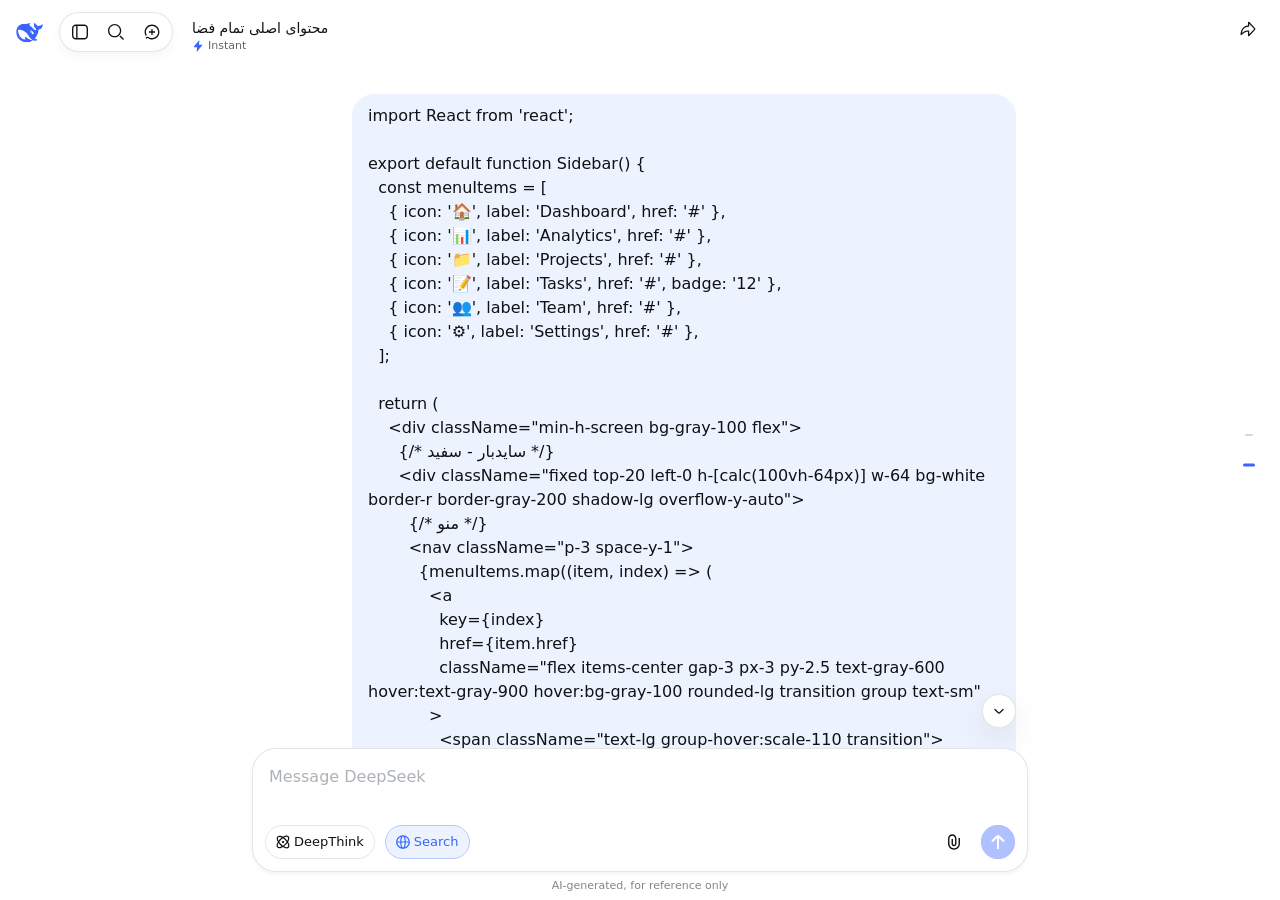
<file: img/محتوای اصلی تمام فضا - DeepSeek.html>
<!DOCTYPE html>
<!-- saved from url=(0071)https://chat.deepseek.com/a/chat/s/78658216-461b-4322-8fdb-65dfcb029386 -->
<html lang="en-US" class="notranslate" translate="no"><head><meta http-equiv="Content-Type" content="text/html; charset=UTF-8"><title>محتوای اصلی تمام فضا - DeepSeek</title><meta name="viewport" content="initial-scale=1.0,maximum-scale=1,minimum-scale=1.0,user-scalable=no,width=device-width,viewport-fit=cover"><meta name="commit-id" content="1300ef9f7"><meta name="description" content="Chat with DeepSeek AI – your intelligent assistant for coding, content creation, file reading, and more. Upload documents, engage in long-context conversations, and get expert help in AI, natural language processing, and beyond. | 深度求索（DeepSeek）助力编程代码开发、创意写作、文件处理等任务，支持文件上传及长文本对话，随时为您提供高效的AI支持。"><meta name="keywords" content="DeepSeek,DeepSeek AI,DeepSeek Chat,AI assistant,coding assistant,long-context LLM,Open Source LLM,natural language processing,AI chatbot,AI long text,AI content creation,large language model,深度求索,大语言模型,自然语言处理,AI聊天机器人,代码开发,创意写作,AI助手,长文本对话,文件处理AI,大模型公司,人工智能,AI开发助手"><meta property="og:url" content="https://chat.deepseek.com"><meta property="og:type" content="website"><meta property="og:title" content="DeepSeek"><meta property="og:description" content="Chat with DeepSeek AI."><meta property="og:image" content="https://cdn.deepseek.com/images/deepseek-chat-open-graph-image.jpeg"><meta name="twitter:card" content="summary_large_image"><meta property="twitter:domain" content="deepseek.com"><meta property="twitter:url" content="https://chat.deepseek.com"><meta name="twitter:title" content="DeepSeek"><meta name="twitter:description" content="Chat with DeepSeek AI."><meta name="twitter:image" content="https://cdn.deepseek.com/images/deepseek-chat-open-graph-image.jpeg"><meta name="google" content="notranslate"><meta name="ip" content="188.214.217.58"><meta name="region" content="IR"><link rel="apple-touch-icon" href="https://cdn.deepseek.com/chat/icon.png"><link rel="icon" type="image/x-icon" href="https://fe-static.deepseek.com/chat/favicon.svg"><script>"use strict";(()=>{let e;var t,n={disable_sdk_monitor:!0,enable_ab_test:!1,auto_exposure_expriment:!1,enable_stay_duration:!0,enable_debug:!1},a="volcengine_enabled",o=null,r=()=>{let e=Date.now();if(o&&e-o.timestampMs<=300)return o.state;let t=(()=>{var e,t,n;try{let o=localStorage.getItem("__ds_remote_feature_store");if(!o)return"unknown";let r=JSON.parse(o),s=(null==r?void 0:r.schemaVersion)===2?null==(t=null==(e=null==r?void 0:r.entries)?void 0:e[a])?void 0:t.value:null==(n=null==r?void 0:r.features)?void 0:n[a];return"true"===s?"enabled":"false"===s?"disabled":"unknown"}catch{return"unknown"}})();return o={state:t,timestampMs:e},t},s=e=>{},l=e=>{var t,n,a,o,r,s,l,i,c,d;t=window,n=document,a="apmPlus",o="precollect",r="addEventListener",(s=function(e){l=[].slice.call(arguments),l.push(Date.now(),location.href),(e==o?s.p.a:s.q).push(l)}).q=[],s.p={a:[]},t[a]=s,(i=document.createElement("script")).src="https://apm.volccdn.com/mars-web/apmplus/web/browser.cn.js?aid=0&globalName="+a,i.crossOrigin="anonymous",n.getElementsByTagName("head")[0].appendChild(i),r in t&&(s.pcErr=function(e){(c=(e=e||t.event).target||e.srcElement)instanceof Element||c instanceof HTMLElement?t[a](o,"st",{tagName:c.tagName,url:c.getAttribute("href")||c.getAttribute("src")}):t[a](o,"err",e.error||e.message)},s.pcRej=function(e){e=e||t.event,t[a](o,"reject",e.reason||e.detail&&e.detail.reason)},t[r]("error",s.pcErr,!0),t[r]("unhandledrejection",s.pcRej,!0)),"PerformanceLongTaskTiming"in t&&((d=s.pp={entries:[]}).observer=new PerformanceObserver(function(e){d.entries=d.entries.concat(e.getEntries())}),d.observer.observe({entryTypes:["longtask"]})),window.apmPlus("init",{aid:e.aid,token:e.token,env:e.env,release:e.release,domain:e.domain,plugins:{action:{enable:!0},performance:{longtask:!1},pageview:{routeMode:"manual"}}}),window.apmPlus("start")},i="__ds_report_settlers",c=e=>{let t=window;Array.isArray(t[i])||(t[i]=[]),t[i].push(e)},d=()=>{let e;(e=document.createElement("script")).defer=!0,e.src="https://lf3-data.volccdn.com/obj/data-static/log-sdk/collect/5.0/collect-rangers-v5.2.11.js",document.head.appendChild(e)},u=()=>{let e=document.querySelector('meta[name="commit-id"]');return e?e.content:""};(()=>{var e=window,t="collectEvent";if(e.LogAnalyticsObject=t,!e[t]){let n=(...e)=>{n.q.push(e)};n.q=[],e[t]=n}e[t].l=+new Date;let n=r();switch(n){case"enabled":d();return;case"disabled":return;case"unknown":c(e=>{e&&d()});return;default:s(n)}})(),t={timeoutMs:1e4,rootSelector:"#root",resourcePatterns:[/\/main(?:\.[\da-zA-Z-_]+)?\.js$/,/\/main(?:\.[\da-zA-Z-_]+)?\.css$/,/\/default-vendors(?:\.[\da-zA-Z-_]+)?\.js$/],dataFinderConfig:{appId:0x13145ad,channelDomain:"https://gator.volces.com",abChannelDomain:"https://tab.volces.com",enableStorage:!1,commitId:u()}},"enabled"===r()&&(e=Date.now(),window.setTimeout(()=>{var a,o,r,s;let l,i,c=window.collectEvent;"function"==typeof c&&((e=>{if(!0===window.__dsDataFinderStarted)return;let t=window.collectEvent;"function"==typeof t&&(t("init",{...n,app_id:e.appId,channel_domain:e.channelDomain,ab_channel_domain:e.abChannelDomain,enable_storage:e.enableStorage}),t("start"),window.__dsDataFinderStarted=!0,t("config",{commit_id:e.commitId}))})(t.dataFinderConfig),c("blankScreenCheck",{ds_timeoutMs:t.timeoutMs,ds_elapsedMs:Date.now()-e,ds_isBlank:(a=t.rootSelector,null===(l=document.querySelector(a))||0===l.children.length&&""===(l.textContent||"").trim()),ds_visibilityState:document.visibilityState,ds_resourceStatus:(o=t.resourcePatterns,i=null!=(s=null==(r=null==performance?void 0:performance.getEntriesByType)?void 0:r.call(performance,"resource"))?s:[],o.map(e=>{let t,n=i.find(t=>e.test(t.name));return void 0===n?"".concat(e.source,",missing"):"".concat((t=n.name).split("#")[0].split("?")[0].split("/").pop()||t,",").concat(n.responseEnd>0?"loaded":"failed")}).join(";"))}))},t.timeoutMs)),(e=>{let t=r();switch(t){case"enabled":l(e);return;case"disabled":return;case"unknown":c(t=>{t&&l(e)});return;default:s(t)}})({aid:675113,token:"772f2fcc08224a50b0134f8d3c139a21",env:"chat.deepseek.com"===location.hostname?"production":"other",release:u(),domain:"https://apmplus.volces.com"})})()</script><script defer="" src="https://lf3-data.volccdn.com/obj/data-static/log-sdk/collect/5.0/collect-rangers-v5.2.11.js"></script><script src="https://apm.volccdn.com/mars-web/apmplus/web/browser.cn.js?aid=0&amp;globalName=apmPlus" crossorigin="anonymous"></script><style>._sri-logo{position:absolute;left:16px;top:21px;user-select:none;z-index:1}div._sri-ck{margin:0;padding:0;font-family:-apple-system,BlinkMacSystemFont,Segoe UI,Roboto,sans-serif;display:flex;flex-direction:column;align-items:center;justify-content:center;text-align:center;height:100vh;width:100%;position:absolute;top:0;left:0;background:#fff;color:#1d1d1f}@media (prefers-color-scheme: dark){div._sri-ck{background:#000;color:#f5f5f7}}._sri-ck .img{width:100px;height:100px;margin-bottom:24px}._sri-ck .desc{font-size:15px;line-height:22px;margin:0 0 24px;color:#81858c}@media (prefers-color-scheme: dark){._sri-ck .desc{color:#adb2b8}}._sri-ck .btn{display:inline-flex;align-items:center;justify-content:center;height:36px;min-width:72px;padding:12px 14px;font-size:14px;font-weight:500;color:#fff;background:#3964fe;border:none;border-radius:9999px;cursor:pointer;font-family:inherit;box-sizing:border-box}@media (prefers-color-scheme: dark){._sri-ck .btn{background:#5686fe}}
</style><script>(()=>{"use strict";let e=null,t={disable_sdk_monitor:!0,enable_ab_test:!1,auto_exposure_expriment:!1,enable_stay_duration:!0,enable_debug:!1},o=function(){return"function"!=typeof window.collectEvent?()=>0:window.collectEvent.apply(window,arguments)},a={en:{d:"Unable to load page resources. Please refresh and try again.",b:"Reload",logo:"DeepSeek"},zh:{d:"页面资源加载异常，请刷新重试",b:"重新加载",logo:"DeepSeek"}};window._sriCk=function(){var n;let r,i,s,d,l,c=(e=>{let t=navigator.languages||[navigator.language||""];for(let o=0;o<t.length;o++){let a=t[o].toLowerCase().split("-")[0];if(e.includes(a))return a}return null})(Object.keys(a)),g=c?a[c]:a.en,u='<img src="https://fe-static.deepseek.com/chat/static/web-logo.svg" alt="'+g.logo+'" class="_sri-logo" width=143 height=23>';u+='<div class="_sri-ck"><img class="img" src="https://fe-static.deepseek.com/chat/static/web-error-logo.svg" alt="" width=100 height=100><p class="desc">'+g.d+'</p><button class="btn" onclick="location.reload()">'+g.b+"</button></div>",(i=(r=document).createElement("div"),r.body.replaceChildren(i),i).innerHTML=u,(s=document.head.querySelector('meta[name="commit-id"]'))&&(e=s.getAttribute("content")),n=arguments,!0!==window.__dsDataFinderStarted&&(o("start"),o("init",{...t,app_id:0x13145ad,channel_domain:"https://gator.volces.com",enable_storage:!1}),window.__dsDataFinderStarted=!0),o("scriptLoadError",(l=(e=>{if(!e||!performance||!performance.getEntriesByName)return;let t=performance.getEntriesByName(e)[0];if(t)return t})(d=n[0]?n[0].src:"")||{},{ds_src:d,dsp__commitId:e,ds_duration:l.duration,ds_encodedBodySize:l.encodedBodySize}))}})()</script><script defer="" onerror="_sriCk(this)" src="./محتوای اصلی تمام فضا - DeepSeek_files/default-vendors.bca4876a42.js.download"></script><script defer="" onerror="_sriCk(this)" src="./محتوای اصلی تمام فضا - DeepSeek_files/main.876fbaccb8.js.download"></script><link href="./محتوای اصلی تمام فضا - DeepSeek_files/main.ff1e6216a7.css" rel="stylesheet"><style>
body.change-theme * {
  transition: none !important;
}

body.change-theme *::before {
  transition: none !important;
}

body.change-theme *::after {
  transition: none !important;
}
</style><link data-rspack="@deepseek/chat:chunk-52059" rel="stylesheet" href="./محتوای اصلی تمام فضا - DeepSeek_files/katex.effce08cb3.css"></head><body class="en_US light" style="--app-height: 738px;"><div id="root"><div class="cb86951c"><div class="cddfb2ed"></div><div class="c3ecdb44"><div class="dc04ec1d a02af2e6"><div class="ca6d4be1 _5a20a69"><div class="_6acebc2"><svg width="35" height="24" viewBox="0 0 35 24" fill="none" xmlns="http://www.w3.org/2000/svg"><g clip-path="url(#clip0_4892_24313)"><path d="M26.5542 4.34393C26.2719 4.20592 26.1506 4.46928 25.9856 4.60268C25.9292 4.64581 25.8815 4.70216 25.8338 4.75391C25.4215 5.19438 24.9396 5.48361 24.3105 5.44911C23.3905 5.39736 22.605 5.68659 21.9104 6.39041C21.7626 5.52271 21.2721 5.00462 20.5258 4.67226C20.1353 4.49976 19.7403 4.32668 19.4666 3.95119C19.2757 3.68381 19.2234 3.38595 19.1279 3.09211C19.0669 2.91501 19.0066 2.73388 18.8024 2.7034C18.5811 2.6689 18.4942 2.85463 18.4074 3.00989C18.0601 3.6447 17.9255 4.34393 17.9388 5.05235C17.9692 6.64572 18.642 7.91478 19.9789 8.81756C20.1307 8.92106 20.1698 9.02457 20.1221 9.1758C20.0307 9.48688 19.9226 9.78876 19.8271 10.0998C19.7662 10.2982 19.6753 10.3419 19.4626 10.2551C18.7288 9.94862 18.0952 9.49493 17.5351 8.94694C16.5846 8.02749 15.7249 7.01258 14.6531 6.21791C14.4013 6.03218 14.1494 5.85967 13.8889 5.69522C12.7952 4.63316 14.0321 3.76086 14.3185 3.65736C14.618 3.54925 14.4225 3.17779 13.4548 3.18239C12.487 3.18642 11.6015 3.51073 10.4727 3.94256C10.3077 4.00754 10.1341 4.05469 9.95637 4.09379C8.93227 3.89944 7.86849 3.85631 6.75755 3.98167C4.66564 4.21455 2.99464 5.20358 1.7664 6.89183C0.290908 8.92106 -0.0564026 11.2269 0.368535 13.6316C0.815324 16.1663 2.10911 18.2645 4.09695 19.905C6.15838 21.6059 8.53263 22.4397 11.2415 22.2799C12.8867 22.185 14.7181 21.9648 16.7841 20.2161C17.3051 20.4755 17.8519 20.579 18.7587 20.6566C19.4574 20.7216 20.1302 20.6221 20.6511 20.514C21.4671 20.3415 21.4107 19.5859 21.1157 19.4473C18.7242 18.3335 19.2492 18.7866 18.772 18.4198C19.987 16.9822 21.8431 14.4269 22.4158 10.9474C22.4722 10.5633 22.5441 10.0222 22.5355 9.71114C22.5309 9.52138 22.5746 9.44778 22.7913 9.42593C23.3905 9.35693 23.9718 9.19305 24.506 8.89921C26.0557 8.05279 26.6808 6.6624 26.828 4.996C26.8498 4.74126 26.8234 4.47791 26.5542 4.34393ZM13.0511 19.3438C10.7332 17.5216 9.60906 16.9219 9.14502 16.9477C8.71089 16.9736 8.78909 17.4704 8.88454 17.7942C8.98459 18.1139 9.11455 18.3341 9.29683 18.6147C9.42276 18.8004 9.50959 19.0764 9.1709 19.284C8.42453 19.7458 7.12671 19.1288 7.06576 19.0983C5.55519 18.2087 4.29245 17.0346 3.40233 15.4285C2.54268 13.8829 2.04356 12.2245 1.96133 10.4546C1.93948 10.0274 2.06541 9.87617 2.49092 9.79854C3.05099 9.69504 3.62831 9.67319 4.1878 9.75541C6.55342 10.101 8.56713 11.1585 10.2554 12.8341C11.2191 13.788 11.9482 14.9283 12.6992 16.0421C13.4979 17.2249 14.357 18.3519 15.4512 19.276C15.8377 19.5997 16.1459 19.8458 16.4408 20.0275C15.5513 20.127 14.0666 20.1483 13.0511 19.345V19.3438ZM14.162 12.1981C14.162 12.0083 14.3139 11.8571 14.5048 11.8571C14.5479 11.8571 14.587 11.8657 14.6221 11.8784C14.6698 11.8956 14.7135 11.9215 14.748 11.9606C14.8089 12.021 14.8434 12.1072 14.8434 12.1981C14.8434 12.3878 14.6916 12.5391 14.5007 12.5391C14.3098 12.5391 14.162 12.3878 14.162 12.1981ZM17.6127 13.968C17.3913 14.0588 17.17 14.1365 16.9572 14.1451C16.6271 14.1623 16.2672 14.0284 16.0717 13.8645C15.7681 13.6098 15.5507 13.4671 15.4599 13.0227C15.4208 12.8329 15.4426 12.5391 15.4771 12.3706C15.5553 12.0078 15.4685 11.7749 15.2126 11.5633C15.0045 11.3908 14.7394 11.343 14.4484 11.343C14.3397 11.343 14.2403 11.2953 14.1661 11.2568C14.0447 11.1964 13.9447 11.0452 14.0401 10.8594C14.0706 10.7991 14.2184 10.6524 14.2529 10.6266C14.6479 10.4017 15.1034 10.4753 15.5248 10.6438C15.9153 10.8037 16.2108 11.0969 16.6358 11.5115C17.0699 12.0124 17.1481 12.1504 17.3954 12.5264C17.5909 12.8203 17.7686 13.1221 17.8905 13.4677C17.9641 13.6834 17.8686 13.8599 17.6127 13.968Z" fill="var(--dsw-alias-brand-primary)"></path></g><defs><clippath id="clip0_4892_24313"><rect width="26.634" height="19.6" fill="white" transform="translate(0.199951 2.69922)"></rect></clippath></defs></svg></div><div class="e5bf614e"><div style="width: 1px;"></div><div role="button" class="ds-button ds-button--iconLabelPrimary ds-button--icon ds-button--capsule ds-button--m ds-button--icon-relative-m _4f3769f" tabindex="0" style="--dsl-button-height: 34px;"><div class="ds-button__background"></div><div class="ds-button__icon ds-button__icon--last-child"><div class="ds-icon" style="font-size: inherit;"><svg width="16" height="16" viewBox="0 0 16 16" fill="none" xmlns="http://www.w3.org/2000/svg"><path fill-rule="evenodd" clip-rule="evenodd" d="M9.67272 0.522841C10.8339 0.522841 11.76 0.522714 12.4963 0.602493C13.2453 0.683657 13.8789 0.854248 14.4264 1.25197C14.7504 1.48739 15.0355 1.77247 15.2709 2.0965C15.6686 2.64394 15.8392 3.27758 15.9204 4.02655C16.0002 4.7629 16 5.68895 16 6.85014V9.14986C16 10.3111 16.0002 11.2371 15.9204 11.9735C15.8392 12.7224 15.6686 13.3561 15.2709 13.9035C15.0355 14.2275 14.7504 14.5126 14.4264 14.748C13.8789 15.1458 13.2453 15.3163 12.4963 15.3975C11.76 15.4773 10.8339 15.4772 9.67272 15.4772H6.3273C5.16611 15.4772 4.24006 15.4773 3.50371 15.3975C2.75474 15.3163 2.1211 15.1458 1.57366 14.748C1.24963 14.5126 0.964549 14.2275 0.729131 13.9035C0.331407 13.3561 0.160817 12.7224 0.0796529 11.9735C-0.000126137 11.2371 1.25338e-09 10.3111 1.25338e-09 9.14986V6.85014C1.25329e-09 5.68895 -0.000126137 4.7629 0.0796529 4.02655C0.160817 3.27758 0.331407 2.64394 0.729131 2.0965C0.964549 1.77247 1.24963 1.48739 1.57366 1.25197C2.1211 0.854248 2.75474 0.683657 3.50371 0.602493C4.24006 0.522714 5.16611 0.522841 6.3273 0.522841H9.67272ZM5.54303 1.88715V14.1118C5.78636 14.1128 6.04709 14.1169 6.3273 14.1169H9.67272C10.8639 14.1169 11.7032 14.1164 12.3493 14.0465C12.9824 13.9779 13.3497 13.8494 13.6268 13.6482C13.8354 13.4966 14.0195 13.3125 14.1711 13.1039C14.3723 12.8268 14.5007 12.4595 14.5693 11.8264C14.6393 11.1803 14.6398 10.341 14.6398 9.14986V6.85014C14.6398 5.65896 14.6393 4.81967 14.5693 4.1736C14.5007 3.54048 14.3723 3.17318 14.1711 2.89609C14.0195 2.68747 13.8354 2.50337 13.6268 2.35179C13.3497 2.1506 12.9824 2.02212 12.3493 1.95353C11.7032 1.88358 10.8639 1.88307 9.67272 1.88307H6.3273C6.04709 1.88307 5.78636 1.8862 5.54303 1.88715ZM4.1828 1.91166C3.99125 1.9216 3.8148 1.93577 3.65076 1.95353C3.01764 2.02212 2.65034 2.1506 2.37325 2.35179C2.16463 2.50337 1.98052 2.68747 1.82895 2.89609C1.62776 3.17318 1.49928 3.54048 1.43069 4.1736C1.36074 4.81967 1.36023 5.65896 1.36023 6.85014V9.14986C1.36023 10.341 1.36074 11.1803 1.43069 11.8264C1.49928 12.4595 1.62776 12.8268 1.82895 13.1039C1.98052 13.3125 2.16463 13.4966 2.37325 13.6482C2.65034 13.8494 3.01764 13.9779 3.65076 14.0465C3.81478 14.0642 3.99127 14.0774 4.1828 14.0873V1.91166Z" fill="currentColor"></path></svg></div></div></div><div role="button" class="ds-button ds-button--iconLabelPrimary ds-button--icon ds-button--capsule ds-button--m ds-button--icon-relative-m _4f3769f" tabindex="0" style="--dsl-button-height: 34px;"><div class="ds-button__background"></div><div class="ds-button__icon ds-button__icon--last-child"><div class="ds-icon" style="font-size: inherit;"><svg width="16" height="16" viewBox="0 0 16 16" fill="none" xmlns="http://www.w3.org/2000/svg"><path d="M11.894845 6.647401C11.894845 3.725463 9.534486 1.356779 6.623219 1.35657C3.711786 1.35657 1.351635 3.725338 1.351635 6.647401C1.351843 9.569296 3.711911 11.938273 6.623219 11.938273C9.534361 11.938064 11.894637 9.569171 11.894845 6.647401ZM13.245462 6.647401C13.245254 10.317935 10.280401 13.293613 6.623219 13.293821C2.965871 13.293821 0.000204 10.31806 0 6.647401C0 2.976574 2.965746 0 6.623219 0C10.280526 0.000205 13.245462 2.9767 13.245462 6.647401Z" fill="currentColor"></path><path d="M16.000417 15.041079L15.044449 16.000433L11.530434 12.473588L12.486298 11.514234L16.000417 15.041079Z" fill="currentColor"></path></svg></div></div></div><div role="button" class="ds-button ds-button--iconLabelPrimary ds-button--icon ds-button--capsule ds-button--m ds-button--icon-relative-m _4f3769f" tabindex="0" style="--dsl-button-height: 34px;"><div class="ds-button__background"></div><div class="ds-button__icon ds-button__icon--last-child"><div class="ds-icon" style="font-size: inherit;"><svg xmlns="http://www.w3.org/2000/svg" width="16" height="16" viewBox="0 0 16 16" fill="none"><path d="M8 0.599609C3.91309 0.599609 0.599609 3.91309 0.599609 8C0.599609 9.13376 0.855461 10.2098 1.3125 11.1719L1.5918 11.7588L2.76562 11.2012L2.48633 10.6143C2.11034 9.82278 1.90039 8.93675 1.90039 8C1.90039 4.63106 4.63106 1.90039 8 1.90039C11.3689 1.90039 14.0996 4.63106 14.0996 8C14.0996 11.3689 11.3689 14.0996 8 14.0996C7.31041 14.0996 6.80528 14.0514 6.35742 13.9277C5.91623 13.8059 5.49768 13.6021 4.99707 13.2529C4.26492 12.7422 3.21611 12.5616 2.35156 13.1074L2.33789 13.1162L2.32422 13.126L1.58789 13.6436L2.01953 14.9297L3.0459 14.207C3.36351 14.0065 3.83838 14.0294 4.25293 14.3184C4.84547 14.7317 5.39743 15.011 6.01172 15.1807C6.61947 15.3485 7.25549 15.4004 8 15.4004C12.0869 15.4004 15.4004 12.0869 15.4004 8C15.4004 3.91309 12.0869 0.599609 8 0.599609ZM7.34473 4.93945V7.34961H4.93945V8.65039H7.34473V11.0605H8.64551V8.65039H11.0605V7.34961H8.64551V4.93945H7.34473Z" fill="currentColor"></path></svg></div></div></div></div></div><div class="b8812f16 a2f3d50e _70b689f" style="display: none;"><div class="_262baab"><div class="e066abb8"><svg width="143" height="23" viewBox="0 0 143 23" fill="none" xmlns="http://www.w3.org/2000/svg"><path d="M78.6785 18.6823H77.1078V16.2472H78.6785C79.6513 16.2472 80.6342 16.0047 81.2672 15.3308C81.9009 14.6569 82.14 13.6232 82.14 12.59C82.14 11.5569 81.9109 10.5231 81.2672 9.84981C80.6247 9.17594 79.6513 8.93343 78.6785 8.93343C77.7056 8.93343 76.7228 9.17594 76.0886 9.84981C75.4549 10.5237 75.2158 11.5569 75.2158 12.59V22.5909H72.4605V6.50781H75.2158V7.53204H75.7209C75.7757 7.4689 75.8304 7.41525 75.8857 7.36161C76.5752 6.73244 77.6308 6.50781 78.6684 6.50781C80.2944 6.50781 81.9193 6.91236 82.9849 8.03549C84.0499 9.15861 84.4265 10.8835 84.4265 12.6001C84.4265 14.3166 84.0404 16.0326 82.9849 17.1647C81.9288 18.2967 80.2944 18.6834 78.6785 18.6834V18.6823Z" fill="var(--dsw-alias-brand-primary)"></path><path d="M36.7486 6.94097H38.3188V9.37609H36.7486C35.7753 9.37609 34.7929 9.61859 34.1593 10.2925C33.5257 10.9663 33.2871 12.0001 33.2871 13.0332C33.2871 14.0664 33.5167 15.0996 34.1593 15.7734C34.8019 16.4473 35.7753 16.6898 36.7486 16.6898C37.722 16.6898 38.7049 16.4473 39.3385 15.7734C39.9722 15.0996 40.2108 14.0664 40.2108 13.0332V3.02344H42.9655V19.116H40.2108V18.0918H39.7057C39.6503 18.1544 39.5956 18.2086 39.5403 18.2622C38.8513 18.8908 37.7952 19.116 36.7576 19.116C35.1321 19.116 33.5067 18.712 32.4416 17.5889C31.3766 16.4658 31 14.7403 31 13.0243C31 11.3083 31.3856 9.59177 32.4416 8.45971C33.5067 7.33658 35.1321 6.94097 36.7486 6.94097Z" fill="var(--dsw-alias-brand-primary)"></path><path d="M56.7855 12.8155V13.795H49.4483V11.8454H54.3152C54.2051 11.1358 53.9481 10.4709 53.4887 9.9853C52.8277 9.2846 51.808 9.03316 50.7983 9.03316C49.7886 9.03316 48.7688 9.2846 48.1078 9.9853C47.4468 10.686 47.2076 11.7555 47.2076 12.816C47.2076 13.8766 47.4462 14.9544 48.1078 15.6462C48.7688 16.338 49.788 16.5989 50.7983 16.5989C51.8085 16.5989 52.8277 16.3475 53.4887 15.6462C53.5804 15.5473 53.6631 15.4395 53.7458 15.3316H56.4642C56.2256 16.1765 55.849 16.9403 55.2796 17.5332C54.1777 18.692 52.479 19.1145 50.7983 19.1145C49.1175 19.1145 47.4188 18.701 46.3169 17.5332C45.215 16.3653 44.8111 14.5862 44.8111 12.816C44.8111 11.0458 45.2061 9.25778 46.3169 8.0989C47.4283 6.94001 49.1175 6.51758 50.7983 6.51758C52.479 6.51758 54.1777 6.93107 55.2796 8.0989C56.3904 9.26672 56.7855 11.0458 56.7855 12.816V12.8155Z" fill="var(--dsw-alias-brand-primary)"></path><path d="M70.6151 12.8155V13.795H63.2779V11.8454H68.1448C68.0341 11.1358 67.7776 10.4709 67.3183 9.9853C66.6573 9.2846 65.6376 9.03316 64.6279 9.03316C63.6182 9.03316 62.5984 9.2846 61.9374 9.9853C61.2764 10.686 61.0372 11.7555 61.0372 12.816C61.0372 13.8766 61.2758 14.9544 61.9374 15.6462C62.5984 16.338 63.6182 16.5989 64.6279 16.5989C65.6376 16.5989 66.6573 16.3475 67.3183 15.6462C67.4105 15.5473 67.4927 15.4395 67.5748 15.3316H70.2938C70.0546 16.1765 69.678 16.9403 69.1086 17.5332C68.0067 18.692 66.3081 19.1145 64.6279 19.1145C62.9476 19.1145 61.2484 18.701 60.1465 17.5332C59.0446 16.3653 58.6406 14.5862 58.6406 12.816C58.6406 11.0458 59.0357 9.25778 60.1465 8.0989C61.2579 6.94001 62.9471 6.51758 64.6279 6.51758C66.3086 6.51758 68.0067 6.93107 69.1086 8.0989C70.22 9.26672 70.6151 11.0458 70.6151 12.816V12.8155Z" fill="var(--dsw-alias-brand-primary)"></path><path d="M92.2781 19.1156C93.9589 19.1156 95.657 18.8731 96.7589 18.1813C97.8608 17.4896 98.2653 16.438 98.2653 15.3959C98.2653 14.3538 97.8697 13.2932 96.7589 12.6104C95.657 11.9276 93.9583 11.6756 92.2781 11.6756C91.5612 11.6756 90.9002 11.5767 90.4319 11.3163C89.9637 11.0464 89.7893 10.6424 89.7893 10.2379C89.7893 9.83332 89.9547 9.42039 90.4319 9.15944C90.9002 8.88955 91.626 8.80015 92.3418 8.80015C93.0576 8.80015 93.7834 8.89905 94.2528 9.15944C94.721 9.42933 94.8954 9.83332 94.8954 10.2379H97.6959C97.6959 9.1952 97.3383 8.13522 96.3376 7.4524C95.3368 6.76958 93.803 6.51758 92.2787 6.51758C90.7543 6.51758 89.2211 6.76008 88.2198 7.4524C87.219 8.14416 86.8603 9.1952 86.8603 10.2379C86.8603 11.2805 87.2185 12.3405 88.2198 13.0233C89.2205 13.7061 90.7538 13.9582 92.2787 13.9582C93.0682 13.9582 93.941 14.0571 94.464 14.3174C94.9881 14.5784 95.1714 14.9913 95.1714 15.3959C95.1714 15.8004 94.9881 16.2133 94.464 16.4743C93.941 16.7347 93.142 16.8336 92.3524 16.8336C91.5629 16.8336 90.7543 16.7347 90.2397 16.4743C89.7256 16.2139 89.5323 15.8004 89.5323 15.3959H86.2998C86.2998 16.4385 86.6943 17.4985 87.8063 18.1813C88.9171 18.8641 90.5979 19.1156 92.2787 19.1156H92.2781Z" fill="var(--dsw-alias-brand-primary)"></path><path d="M112.094 12.8155V13.795H104.757V11.8454H109.624C109.514 11.1358 109.257 10.4709 108.798 9.9853C108.136 9.2846 107.117 9.03316 106.106 9.03316C105.095 9.03316 104.077 9.2846 103.416 9.9853C102.755 10.686 102.517 11.7555 102.517 12.816C102.517 13.8766 102.755 14.9544 103.416 15.6462C104.077 16.338 105.097 16.5989 106.106 16.5989C107.116 16.5989 108.136 16.3475 108.798 15.6462C108.889 15.5473 108.972 15.4395 109.054 15.3316H111.772C111.533 16.1765 111.157 16.9403 110.588 17.5332C109.486 18.692 107.787 19.1145 106.106 19.1145C104.425 19.1145 102.727 18.701 101.625 17.5332C100.524 16.3653 100.12 14.5862 100.12 12.816C100.12 11.0458 100.515 9.25778 101.625 8.0989C102.737 6.94001 104.427 6.51758 106.106 6.51758C107.786 6.51758 109.486 6.93107 110.588 8.0989C111.699 9.26672 112.093 11.0458 112.093 12.816L112.094 12.8155Z" fill="var(--dsw-alias-brand-primary)"></path><path d="M125.924 12.8155V13.795H118.586V11.8454H123.453C123.344 11.1358 123.086 10.4709 122.627 9.9853C121.966 9.2846 120.947 9.03316 119.936 9.03316C118.926 9.03316 117.907 9.2846 117.246 9.9853C116.585 10.686 116.346 11.7555 116.346 12.816C116.346 13.8766 116.585 14.9544 117.246 15.6462C117.907 16.338 118.927 16.5989 119.936 16.5989C120.946 16.5989 121.966 16.3475 122.627 15.6462C122.719 15.5473 122.801 15.4395 122.885 15.3316H125.602C125.363 16.1765 124.987 16.9403 124.418 17.5332C123.316 18.692 121.617 19.1145 119.936 19.1145C118.256 19.1145 116.558 18.701 115.456 17.5332C114.354 16.3653 113.949 14.5862 113.949 12.816C113.949 11.0458 114.344 9.25778 115.456 8.0989C116.567 6.94001 118.256 6.51758 119.936 6.51758C121.617 6.51758 123.315 6.93107 124.418 8.0989C125.529 9.26672 125.924 11.0458 125.924 12.816V12.8155Z" fill="var(--dsw-alias-brand-primary)"></path><path d="M130.524 3.02344H127.77V19.116H130.524V3.02344Z" fill="var(--dsw-alias-brand-primary)"></path><path d="M135.227 12.4384L139.744 19.1146H136.337L131.819 12.4384L136.337 7.07422H139.744L135.227 12.4384Z" fill="var(--dsw-alias-brand-primary)"></path><g clip-path="url(#clip0_4329_19769)"><path d="M26.5174 3.39471C26.235 3.2567 26.1137 3.52006 25.9487 3.65346C25.8923 3.69659 25.8446 3.75294 25.7969 3.80469C25.3846 4.24516 24.9027 4.53439 24.2737 4.49989C23.3536 4.44814 22.5682 4.73737 21.8735 5.44119C21.7258 4.57349 21.2353 4.0554 20.4889 3.72304C20.0985 3.55054 19.7034 3.37746 19.4297 3.00197C19.2388 2.73459 19.1865 2.43673 19.091 2.14289C19.0301 1.96579 18.9697 1.78466 18.7656 1.75418C18.5442 1.71968 18.4574 1.90541 18.3705 2.06067C18.0232 2.69549 17.8887 3.39471 17.9019 4.10313C17.9324 5.6965 18.6051 6.96556 19.9421 7.86834C20.0939 7.97184 20.133 8.07535 20.0852 8.22658C19.9938 8.53766 19.8857 8.83955 19.7903 9.15063C19.7293 9.34901 19.6385 9.39271 19.4257 9.30588C18.692 8.9994 18.0583 8.54571 17.4982 7.99772C16.5477 7.07827 15.6881 6.06336 14.6162 5.26869C14.3644 5.08296 14.1125 4.91045 13.8521 4.746C12.7584 3.68394 13.9952 2.81164 14.2816 2.70814C14.5812 2.60003 14.3857 2.22857 13.4179 2.23317C12.4502 2.2372 11.5646 2.56151 10.4359 2.99335C10.2708 3.05832 10.0972 3.10547 9.91951 3.14457C8.8954 2.95022 7.83162 2.90709 6.72069 3.03245C4.62877 3.26533 2.95777 4.25436 1.72954 5.94261C0.254043 7.97184 -0.0932679 10.2777 0.33167 12.6824C0.778458 15.2171 2.07225 17.3153 4.06008 18.9558C6.12152 20.6567 8.49577 21.4905 11.2047 21.3306C12.8498 21.2358 14.6812 21.0155 16.7473 19.2669C17.2682 19.5262 17.8151 19.6297 18.7219 19.7074C19.4205 19.7724 20.0933 19.6729 20.6143 19.5648C21.4302 19.3923 21.3739 18.6367 21.0789 18.4981C18.6874 17.3843 19.2124 17.8374 18.7351 17.4706C19.9501 16.033 21.8063 13.4776 22.379 9.99821C22.4353 9.61409 22.5072 9.073 22.4986 8.76192C22.494 8.57216 22.5377 8.49856 22.7545 8.47671C23.3536 8.40771 23.935 8.24383 24.4692 7.94999C26.0188 7.10357 26.6439 5.71318 26.7911 4.04678C26.8129 3.79204 26.7865 3.52869 26.5174 3.39471ZM13.0143 18.3946C10.6964 16.5724 9.5722 15.9726 9.10816 15.9985C8.67402 16.0244 8.75222 16.5212 8.84768 16.8449C8.94773 17.1646 9.07768 17.3849 9.25996 17.6655C9.38589 17.8512 9.47272 18.1272 9.13404 18.3348C8.38766 18.7965 7.08985 18.1796 7.0289 18.1491C5.51833 17.2595 4.25559 16.0853 3.36546 14.4793C2.50581 12.9337 2.0067 11.2753 1.92447 9.50542C1.90262 9.07818 2.02855 8.92695 2.45406 8.84932C3.01413 8.74582 3.59144 8.72397 4.15093 8.80619C6.51656 9.15178 8.53027 10.2092 10.2185 11.8848C11.1822 12.8388 11.9114 13.979 12.6623 15.0929C13.461 16.2757 14.3201 17.4027 15.4144 18.3268C15.8008 18.6505 16.109 18.8966 16.404 19.0783C15.5144 19.1778 14.0297 19.1991 13.0143 18.3958V18.3946ZM14.1252 11.2489C14.1252 11.0591 14.277 10.9079 14.4679 10.9079C14.511 10.9079 14.5501 10.9165 14.5852 10.9292C14.6329 10.9464 14.6766 10.9723 14.7111 11.0114C14.7721 11.0718 14.8066 11.158 14.8066 11.2489C14.8066 11.4386 14.6548 11.5899 14.4639 11.5899C14.273 11.5899 14.1252 11.4386 14.1252 11.2489ZM17.5759 13.0188C17.3545 13.1096 17.1331 13.1873 16.9203 13.1959C16.5903 13.2131 16.2303 13.0791 16.0348 12.9153C15.7312 12.6605 15.5139 12.5179 15.423 12.0734C15.3839 11.8837 15.4057 11.5899 15.4402 11.4214C15.5185 11.0585 15.4316 10.8257 15.1757 10.614C14.9676 10.4415 14.7025 10.3938 14.4115 10.3938C14.3029 10.3938 14.2034 10.3461 14.1292 10.3076C14.0079 10.2472 13.9078 10.096 14.0033 9.91023C14.0338 9.84985 14.1815 9.70322 14.216 9.67734C14.6111 9.45251 15.0665 9.52612 15.488 9.6946C15.8784 9.85445 16.174 10.1477 16.5989 10.5623C17.033 11.0631 17.1112 11.2011 17.3585 11.5772C17.554 11.871 17.7317 12.1729 17.8536 12.5185C17.9272 12.7341 17.8317 12.9107 17.5759 13.0188Z" fill="var(--dsw-alias-brand-primary)"></path></g><defs><clippath id="clip0_4329_19769"><rect width="26.634" height="19.6" fill="white" transform="translate(0.163086 1.75)"></rect></clippath></defs></svg></div><div class="_23e1c55"><div role="button" class="ds-button ds-button--iconLabelTertiary ds-button--icon ds-button--capsule ds-button--m ds-button--icon-relative-m ds-button--sizing-content d05a0287" tabindex="0" style="--dsl-button-height: 34px;"><div class="ds-button__background"></div><div class="ds-button__icon ds-button__icon--last-child"><div class="ds-icon" style="font-size: inherit;"><svg width="16" height="16" viewBox="0 0 16 16" fill="none" xmlns="http://www.w3.org/2000/svg"><path d="M11.894845 6.647401C11.894845 3.725463 9.534486 1.356779 6.623219 1.35657C3.711786 1.35657 1.351635 3.725338 1.351635 6.647401C1.351843 9.569296 3.711911 11.938273 6.623219 11.938273C9.534361 11.938064 11.894637 9.569171 11.894845 6.647401ZM13.245462 6.647401C13.245254 10.317935 10.280401 13.293613 6.623219 13.293821C2.965871 13.293821 0.000204 10.31806 0 6.647401C0 2.976574 2.965746 0 6.623219 0C10.280526 0.000205 13.245462 2.9767 13.245462 6.647401Z" fill="currentColor"></path><path d="M16.000417 15.041079L15.044449 16.000433L11.530434 12.473588L12.486298 11.514234L16.000417 15.041079Z" fill="currentColor"></path></svg></div></div></div><div role="button" class="ds-button ds-button--iconLabelTertiary ds-button--icon ds-button--capsule ds-button--m ds-button--icon-relative-m ds-button--sizing-content _7d1f5e2" tabindex="0" style="--dsl-button-height: 34px;"><div class="ds-button__background"></div><div class="ds-button__icon ds-button__icon--last-child"><div class="ds-icon" style="font-size: inherit;"><svg width="16" height="16" viewBox="0 0 16 16" fill="none" xmlns="http://www.w3.org/2000/svg"><path fill-rule="evenodd" clip-rule="evenodd" d="M9.67272 0.522841C10.8339 0.522841 11.76 0.522714 12.4963 0.602493C13.2453 0.683657 13.8789 0.854248 14.4264 1.25197C14.7504 1.48739 15.0355 1.77247 15.2709 2.0965C15.6686 2.64394 15.8392 3.27758 15.9204 4.02655C16.0002 4.7629 16 5.68895 16 6.85014V9.14986C16 10.3111 16.0002 11.2371 15.9204 11.9735C15.8392 12.7224 15.6686 13.3561 15.2709 13.9035C15.0355 14.2275 14.7504 14.5126 14.4264 14.748C13.8789 15.1458 13.2453 15.3163 12.4963 15.3975C11.76 15.4773 10.8339 15.4772 9.67272 15.4772H6.3273C5.16611 15.4772 4.24006 15.4773 3.50371 15.3975C2.75474 15.3163 2.1211 15.1458 1.57366 14.748C1.24963 14.5126 0.964549 14.2275 0.729131 13.9035C0.331407 13.3561 0.160817 12.7224 0.0796529 11.9735C-0.000126137 11.2371 1.25338e-09 10.3111 1.25338e-09 9.14986V6.85014C1.25329e-09 5.68895 -0.000126137 4.7629 0.0796529 4.02655C0.160817 3.27758 0.331407 2.64394 0.729131 2.0965C0.964549 1.77247 1.24963 1.48739 1.57366 1.25197C2.1211 0.854248 2.75474 0.683657 3.50371 0.602493C4.24006 0.522714 5.16611 0.522841 6.3273 0.522841H9.67272ZM5.54303 1.88715V14.1118C5.78636 14.1128 6.04709 14.1169 6.3273 14.1169H9.67272C10.8639 14.1169 11.7032 14.1164 12.3493 14.0465C12.9824 13.9779 13.3497 13.8494 13.6268 13.6482C13.8354 13.4966 14.0195 13.3125 14.1711 13.1039C14.3723 12.8268 14.5007 12.4595 14.5693 11.8264C14.6393 11.1803 14.6398 10.341 14.6398 9.14986V6.85014C14.6398 5.65896 14.6393 4.81967 14.5693 4.1736C14.5007 3.54048 14.3723 3.17318 14.1711 2.89609C14.0195 2.68747 13.8354 2.50337 13.6268 2.35179C13.3497 2.1506 12.9824 2.02212 12.3493 1.95353C11.7032 1.88358 10.8639 1.88307 9.67272 1.88307H6.3273C6.04709 1.88307 5.78636 1.8862 5.54303 1.88715ZM4.1828 1.91166C3.99125 1.9216 3.8148 1.93577 3.65076 1.95353C3.01764 2.02212 2.65034 2.1506 2.37325 2.35179C2.16463 2.50337 1.98052 2.68747 1.82895 2.89609C1.62776 3.17318 1.49928 3.54048 1.43069 4.1736C1.36074 4.81967 1.36023 5.65896 1.36023 6.85014V9.14986C1.36023 10.341 1.36074 11.1803 1.43069 11.8264C1.49928 12.4595 1.62776 12.8268 1.82895 13.1039C1.98052 13.3125 2.16463 13.4966 2.37325 13.6482C2.65034 13.8494 3.01764 13.9779 3.65076 14.0465C3.81478 14.0642 3.99127 14.0774 4.1828 14.0873V1.91166Z" fill="currentColor"></path></svg></div></div></div></div></div><div class="_5a8ac7a a084f19e" tabindex="0" style="justify-content: center;"><div class="ds-icon _1c42ad7" style="font-size: 16px; width: 16px; height: 16px;"><svg xmlns="http://www.w3.org/2000/svg" width="16" height="16" viewBox="0 0 16 16" fill="none"><path d="M8 0.599609C3.91309 0.599609 0.599609 3.91309 0.599609 8C0.599609 9.13376 0.855461 10.2098 1.3125 11.1719L1.5918 11.7588L2.76562 11.2012L2.48633 10.6143C2.11034 9.82278 1.90039 8.93675 1.90039 8C1.90039 4.63106 4.63106 1.90039 8 1.90039C11.3689 1.90039 14.0996 4.63106 14.0996 8C14.0996 11.3689 11.3689 14.0996 8 14.0996C7.31041 14.0996 6.80528 14.0514 6.35742 13.9277C5.91623 13.8059 5.49768 13.6021 4.99707 13.2529C4.26492 12.7422 3.21611 12.5616 2.35156 13.1074L2.33789 13.1162L2.32422 13.126L1.58789 13.6436L2.01953 14.9297L3.0459 14.207C3.36351 14.0065 3.83838 14.0294 4.25293 14.3184C4.84547 14.7317 5.39743 15.011 6.01172 15.1807C6.61947 15.3485 7.25549 15.4004 8 15.4004C12.0869 15.4004 15.4004 12.0869 15.4004 8C15.4004 3.91309 12.0869 0.599609 8 0.599609ZM7.34473 4.93945V7.34961H4.93945V8.65039H7.34473V11.0605H8.64551V8.65039H11.0605V7.34961H8.64551V4.93945H7.34473Z" fill="currentColor"></path></svg></div><span>New chat</span><div class="ds-focus-ring"></div></div><div class="_3586175 ds-scroll-area ds-scroll-area--show-on-focus-within ds-scroll-area--enabled"><div class="ds-scroll-area__gutters" style="--container-height: 0px; position: sticky; top: 0px; left: 0px; right: 0px; width: 100%; height: 0px;"><div class="ds-scroll-area__horizontal-gutter" style="left: 3px; right: 3px; display: block; top: calc(var(--container-height) - 11px); height: 8px;"><div class="ds-scroll-area__horizontal-bar" style="display: none;"></div></div><div class="ds-scroll-area__vertical-gutter" style="right: -10px; top: 3px; bottom: calc(0px - var(--container-height) + 3px); width: 8px;"><div class="ds-scroll-area__vertical-bar" style="display: none;"></div></div></div><div class="_6d215eb ds-scroll-area ds-scroll-area--show-on-focus-within ds-scroll-area--enabled" style="--container-height: 0px;"><div class="_77cdc67 _8a693f3"><div class="_3098d02"><div class="f3d18f6a">Today</div><a class="_546d736 b64fb9ae" href="https://chat.deepseek.com/a/chat/s/78658216-461b-4322-8fdb-65dfcb029386" tabindex="0"><div class="ds-focus-ring"></div><div class="c08e6e93">محتوای اصلی تمام فضا</div><div class="_254829d"><div role="button" class="ds-button ds-button--iconLabelTertiary ds-button--icon ds-button--capsule ds-button--xs ds-button--icon-relative-l _2090548" tabindex="0"><div class="ds-button__background"></div><div class="ds-button__icon ds-button__icon--last-child"><div class="ds-icon" style="font-size: inherit;"><svg width="16" height="16" viewBox="0 0 16 16" fill="none" xmlns="http://www.w3.org/2000/svg"><path d="M4.55146 8.00001C4.55146 8.63513 4.03659 9.15001 3.40146 9.15001C2.76634 9.15001 2.25146 8.63513 2.25146 8.00001C2.25146 7.36488 2.76634 6.85001 3.40146 6.85001C4.03659 6.85001 4.55146 7.36488 4.55146 8.00001Z" fill="currentColor"></path><path d="M9.1476 8.00001C9.1476 8.63513 8.63273 9.15001 7.9976 9.15001C7.36248 9.15001 6.8476 8.63513 6.8476 8.00001C6.8476 7.36488 7.36248 6.85001 7.9976 6.85001C8.63273 6.85001 9.1476 7.36488 9.1476 8.00001Z" fill="currentColor"></path><path d="M13.7486 8.00001C13.7486 8.63513 13.2338 9.15001 12.5986 9.15001C11.9635 9.15001 11.4486 8.63513 11.4486 8.00001C11.4486 7.36488 11.9635 6.85001 12.5986 6.85001C13.2338 6.85001 13.7486 7.36488 13.7486 8.00001Z" fill="currentColor"></path></svg></div></div></div></div></a></div><div class="_3098d02"><div class="f3d18f6a">Yesterday</div><a class="_546d736" href="https://chat.deepseek.com/a/chat/s/f3a377f1-c828-4e09-8770-40254c014749" tabindex="0"><div class="ds-focus-ring"></div><div class="c08e6e93">کامپوننت معرفی ویرایشگر کد</div><div class="_254829d"><div role="button" class="ds-button ds-button--iconLabelTertiary ds-button--icon ds-button--capsule ds-button--xs ds-button--icon-relative-l _2090548" tabindex="0"><div class="ds-button__background"></div><div class="ds-button__icon ds-button__icon--last-child"><div class="ds-icon" style="font-size: inherit;"><svg width="16" height="16" viewBox="0 0 16 16" fill="none" xmlns="http://www.w3.org/2000/svg"><path d="M4.55146 8.00001C4.55146 8.63513 4.03659 9.15001 3.40146 9.15001C2.76634 9.15001 2.25146 8.63513 2.25146 8.00001C2.25146 7.36488 2.76634 6.85001 3.40146 6.85001C4.03659 6.85001 4.55146 7.36488 4.55146 8.00001Z" fill="currentColor"></path><path d="M9.1476 8.00001C9.1476 8.63513 8.63273 9.15001 7.9976 9.15001C7.36248 9.15001 6.8476 8.63513 6.8476 8.00001C6.8476 7.36488 7.36248 6.85001 7.9976 6.85001C8.63273 6.85001 9.1476 7.36488 9.1476 8.00001Z" fill="currentColor"></path><path d="M13.7486 8.00001C13.7486 8.63513 13.2338 9.15001 12.5986 9.15001C11.9635 9.15001 11.4486 8.63513 11.4486 8.00001C11.4486 7.36488 11.9635 6.85001 12.5986 6.85001C13.2338 6.85001 13.7486 7.36488 13.7486 8.00001Z" fill="currentColor"></path></svg></div></div></div></div></a></div><div class="_3098d02"><div class="f3d18f6a">7 Days</div><a class="_546d736" href="https://chat.deepseek.com/a/chat/s/f6270613-b3fc-438a-bd3c-3276ba1ed087" tabindex="0"><div class="ds-focus-ring"></div><div class="c08e6e93">React Language Icons</div><div class="_254829d"><div role="button" class="ds-button ds-button--iconLabelTertiary ds-button--icon ds-button--capsule ds-button--xs ds-button--icon-relative-l _2090548" tabindex="0"><div class="ds-button__background"></div><div class="ds-button__icon ds-button__icon--last-child"><div class="ds-icon" style="font-size: inherit;"><svg width="16" height="16" viewBox="0 0 16 16" fill="none" xmlns="http://www.w3.org/2000/svg"><path d="M4.55146 8.00001C4.55146 8.63513 4.03659 9.15001 3.40146 9.15001C2.76634 9.15001 2.25146 8.63513 2.25146 8.00001C2.25146 7.36488 2.76634 6.85001 3.40146 6.85001C4.03659 6.85001 4.55146 7.36488 4.55146 8.00001Z" fill="currentColor"></path><path d="M9.1476 8.00001C9.1476 8.63513 8.63273 9.15001 7.9976 9.15001C7.36248 9.15001 6.8476 8.63513 6.8476 8.00001C6.8476 7.36488 7.36248 6.85001 7.9976 6.85001C8.63273 6.85001 9.1476 7.36488 9.1476 8.00001Z" fill="currentColor"></path><path d="M13.7486 8.00001C13.7486 8.63513 13.2338 9.15001 12.5986 9.15001C11.9635 9.15001 11.4486 8.63513 11.4486 8.00001C11.4486 7.36488 11.9635 6.85001 12.5986 6.85001C13.2338 6.85001 13.7486 7.36488 13.7486 8.00001Z" fill="currentColor"></path></svg></div></div></div></div></a><a class="_546d736" href="https://chat.deepseek.com/a/chat/s/ce0b632d-3620-4b11-a858-991b4299c5c4" tabindex="0"><div class="ds-focus-ring"></div><div class="c08e6e93">آموزش چسباندن هدر</div><div class="_254829d"><div role="button" class="ds-button ds-button--iconLabelTertiary ds-button--icon ds-button--capsule ds-button--xs ds-button--icon-relative-l _2090548" tabindex="0"><div class="ds-button__background"></div><div class="ds-button__icon ds-button__icon--last-child"><div class="ds-icon" style="font-size: inherit;"><svg width="16" height="16" viewBox="0 0 16 16" fill="none" xmlns="http://www.w3.org/2000/svg"><path d="M4.55146 8.00001C4.55146 8.63513 4.03659 9.15001 3.40146 9.15001C2.76634 9.15001 2.25146 8.63513 2.25146 8.00001C2.25146 7.36488 2.76634 6.85001 3.40146 6.85001C4.03659 6.85001 4.55146 7.36488 4.55146 8.00001Z" fill="currentColor"></path><path d="M9.1476 8.00001C9.1476 8.63513 8.63273 9.15001 7.9976 9.15001C7.36248 9.15001 6.8476 8.63513 6.8476 8.00001C6.8476 7.36488 7.36248 6.85001 7.9976 6.85001C8.63273 6.85001 9.1476 7.36488 9.1476 8.00001Z" fill="currentColor"></path><path d="M13.7486 8.00001C13.7486 8.63513 13.2338 9.15001 12.5986 9.15001C11.9635 9.15001 11.4486 8.63513 11.4486 8.00001C11.4486 7.36488 11.9635 6.85001 12.5986 6.85001C13.2338 6.85001 13.7486 7.36488 13.7486 8.00001Z" fill="currentColor"></path></svg></div></div></div></div></a><a class="_546d736" href="https://chat.deepseek.com/a/chat/s/72223755-2f9a-4ca8-8198-57f599e9d88d" tabindex="0"><div class="ds-focus-ring"></div><div class="c08e6e93">بیوگرافی کوتاه</div><div class="_254829d"><div role="button" class="ds-button ds-button--iconLabelTertiary ds-button--icon ds-button--capsule ds-button--xs ds-button--icon-relative-l _2090548" tabindex="0"><div class="ds-button__background"></div><div class="ds-button__icon ds-button__icon--last-child"><div class="ds-icon" style="font-size: inherit;"><svg width="16" height="16" viewBox="0 0 16 16" fill="none" xmlns="http://www.w3.org/2000/svg"><path d="M4.55146 8.00001C4.55146 8.63513 4.03659 9.15001 3.40146 9.15001C2.76634 9.15001 2.25146 8.63513 2.25146 8.00001C2.25146 7.36488 2.76634 6.85001 3.40146 6.85001C4.03659 6.85001 4.55146 7.36488 4.55146 8.00001Z" fill="currentColor"></path><path d="M9.1476 8.00001C9.1476 8.63513 8.63273 9.15001 7.9976 9.15001C7.36248 9.15001 6.8476 8.63513 6.8476 8.00001C6.8476 7.36488 7.36248 6.85001 7.9976 6.85001C8.63273 6.85001 9.1476 7.36488 9.1476 8.00001Z" fill="currentColor"></path><path d="M13.7486 8.00001C13.7486 8.63513 13.2338 9.15001 12.5986 9.15001C11.9635 9.15001 11.4486 8.63513 11.4486 8.00001C11.4486 7.36488 11.9635 6.85001 12.5986 6.85001C13.2338 6.85001 13.7486 7.36488 13.7486 8.00001Z" fill="currentColor"></path></svg></div></div></div></div></a><a class="_546d736" href="https://chat.deepseek.com/a/chat/s/075f1803-6c08-47c1-9bc8-371b779184c6" tabindex="0"><div class="ds-focus-ring"></div><div class="c08e6e93">use bg-url</div><div class="_254829d"><div role="button" class="ds-button ds-button--iconLabelTertiary ds-button--icon ds-button--capsule ds-button--xs ds-button--icon-relative-l _2090548" tabindex="0"><div class="ds-button__background"></div><div class="ds-button__icon ds-button__icon--last-child"><div class="ds-icon" style="font-size: inherit;"><svg width="16" height="16" viewBox="0 0 16 16" fill="none" xmlns="http://www.w3.org/2000/svg"><path d="M4.55146 8.00001C4.55146 8.63513 4.03659 9.15001 3.40146 9.15001C2.76634 9.15001 2.25146 8.63513 2.25146 8.00001C2.25146 7.36488 2.76634 6.85001 3.40146 6.85001C4.03659 6.85001 4.55146 7.36488 4.55146 8.00001Z" fill="currentColor"></path><path d="M9.1476 8.00001C9.1476 8.63513 8.63273 9.15001 7.9976 9.15001C7.36248 9.15001 6.8476 8.63513 6.8476 8.00001C6.8476 7.36488 7.36248 6.85001 7.9976 6.85001C8.63273 6.85001 9.1476 7.36488 9.1476 8.00001Z" fill="currentColor"></path><path d="M13.7486 8.00001C13.7486 8.63513 13.2338 9.15001 12.5986 9.15001C11.9635 9.15001 11.4486 8.63513 11.4486 8.00001C11.4486 7.36488 11.9635 6.85001 12.5986 6.85001C13.2338 6.85001 13.7486 7.36488 13.7486 8.00001Z" fill="currentColor"></path></svg></div></div></div></div></a><a class="_546d736" href="https://chat.deepseek.com/a/chat/s/80d1763e-2b0f-4dd4-bb00-480af6d31ace" tabindex="0"><div class="ds-focus-ring"></div><div class="c08e6e93">تغییر پارامتر با کلیک</div><div class="_254829d"><div role="button" class="ds-button ds-button--iconLabelTertiary ds-button--icon ds-button--capsule ds-button--xs ds-button--icon-relative-l _2090548" tabindex="0"><div class="ds-button__background"></div><div class="ds-button__icon ds-button__icon--last-child"><div class="ds-icon" style="font-size: inherit;"><svg width="16" height="16" viewBox="0 0 16 16" fill="none" xmlns="http://www.w3.org/2000/svg"><path d="M4.55146 8.00001C4.55146 8.63513 4.03659 9.15001 3.40146 9.15001C2.76634 9.15001 2.25146 8.63513 2.25146 8.00001C2.25146 7.36488 2.76634 6.85001 3.40146 6.85001C4.03659 6.85001 4.55146 7.36488 4.55146 8.00001Z" fill="currentColor"></path><path d="M9.1476 8.00001C9.1476 8.63513 8.63273 9.15001 7.9976 9.15001C7.36248 9.15001 6.8476 8.63513 6.8476 8.00001C6.8476 7.36488 7.36248 6.85001 7.9976 6.85001C8.63273 6.85001 9.1476 7.36488 9.1476 8.00001Z" fill="currentColor"></path><path d="M13.7486 8.00001C13.7486 8.63513 13.2338 9.15001 12.5986 9.15001C11.9635 9.15001 11.4486 8.63513 11.4486 8.00001C11.4486 7.36488 11.9635 6.85001 12.5986 6.85001C13.2338 6.85001 13.7486 7.36488 13.7486 8.00001Z" fill="currentColor"></path></svg></div></div></div></div></a><a class="_546d736" href="https://chat.deepseek.com/a/chat/s/0f0af40d-3c07-47d7-bf00-7c2376694fe7" tabindex="0"><div class="ds-focus-ring"></div><div class="c08e6e93">عنوان وبسایت برنامه نویسی</div><div class="_254829d"><div role="button" class="ds-button ds-button--iconLabelTertiary ds-button--icon ds-button--capsule ds-button--xs ds-button--icon-relative-l _2090548" tabindex="0"><div class="ds-button__background"></div><div class="ds-button__icon ds-button__icon--last-child"><div class="ds-icon" style="font-size: inherit;"><svg width="16" height="16" viewBox="0 0 16 16" fill="none" xmlns="http://www.w3.org/2000/svg"><path d="M4.55146 8.00001C4.55146 8.63513 4.03659 9.15001 3.40146 9.15001C2.76634 9.15001 2.25146 8.63513 2.25146 8.00001C2.25146 7.36488 2.76634 6.85001 3.40146 6.85001C4.03659 6.85001 4.55146 7.36488 4.55146 8.00001Z" fill="currentColor"></path><path d="M9.1476 8.00001C9.1476 8.63513 8.63273 9.15001 7.9976 9.15001C7.36248 9.15001 6.8476 8.63513 6.8476 8.00001C6.8476 7.36488 7.36248 6.85001 7.9976 6.85001C8.63273 6.85001 9.1476 7.36488 9.1476 8.00001Z" fill="currentColor"></path><path d="M13.7486 8.00001C13.7486 8.63513 13.2338 9.15001 12.5986 9.15001C11.9635 9.15001 11.4486 8.63513 11.4486 8.00001C11.4486 7.36488 11.9635 6.85001 12.5986 6.85001C13.2338 6.85001 13.7486 7.36488 13.7486 8.00001Z" fill="currentColor"></path></svg></div></div></div></div></a><a class="_546d736" href="https://chat.deepseek.com/a/chat/s/67c193f4-d611-46ea-b6ef-ef4b3d4a5d9b" tabindex="0"><div class="ds-focus-ring"></div><div class="c08e6e93">چکار کنم دوتا input بیا ن زیذ هم داخل react</div><div class="_254829d"><div role="button" class="ds-button ds-button--iconLabelTertiary ds-button--icon ds-button--capsule ds-button--xs ds-button--icon-relative-l _2090548" tabindex="0"><div class="ds-button__background"></div><div class="ds-button__icon ds-button__icon--last-child"><div class="ds-icon" style="font-size: inherit;"><svg width="16" height="16" viewBox="0 0 16 16" fill="none" xmlns="http://www.w3.org/2000/svg"><path d="M4.55146 8.00001C4.55146 8.63513 4.03659 9.15001 3.40146 9.15001C2.76634 9.15001 2.25146 8.63513 2.25146 8.00001C2.25146 7.36488 2.76634 6.85001 3.40146 6.85001C4.03659 6.85001 4.55146 7.36488 4.55146 8.00001Z" fill="currentColor"></path><path d="M9.1476 8.00001C9.1476 8.63513 8.63273 9.15001 7.9976 9.15001C7.36248 9.15001 6.8476 8.63513 6.8476 8.00001C6.8476 7.36488 7.36248 6.85001 7.9976 6.85001C8.63273 6.85001 9.1476 7.36488 9.1476 8.00001Z" fill="currentColor"></path><path d="M13.7486 8.00001C13.7486 8.63513 13.2338 9.15001 12.5986 9.15001C11.9635 9.15001 11.4486 8.63513 11.4486 8.00001C11.4486 7.36488 11.9635 6.85001 12.5986 6.85001C13.2338 6.85001 13.7486 7.36488 13.7486 8.00001Z" fill="currentColor"></path></svg></div></div></div></div></a><a class="_546d736" href="https://chat.deepseek.com/a/chat/s/40afee77-da51-47db-83db-ad7ecd3262ba" tabindex="0"><div class="ds-focus-ring"></div><div class="c08e6e93">ریسپانسیو کردن Django CSS</div><div class="_254829d"><div role="button" class="ds-button ds-button--iconLabelTertiary ds-button--icon ds-button--capsule ds-button--xs ds-button--icon-relative-l _2090548" tabindex="0"><div class="ds-button__background"></div><div class="ds-button__icon ds-button__icon--last-child"><div class="ds-icon" style="font-size: inherit;"><svg width="16" height="16" viewBox="0 0 16 16" fill="none" xmlns="http://www.w3.org/2000/svg"><path d="M4.55146 8.00001C4.55146 8.63513 4.03659 9.15001 3.40146 9.15001C2.76634 9.15001 2.25146 8.63513 2.25146 8.00001C2.25146 7.36488 2.76634 6.85001 3.40146 6.85001C4.03659 6.85001 4.55146 7.36488 4.55146 8.00001Z" fill="currentColor"></path><path d="M9.1476 8.00001C9.1476 8.63513 8.63273 9.15001 7.9976 9.15001C7.36248 9.15001 6.8476 8.63513 6.8476 8.00001C6.8476 7.36488 7.36248 6.85001 7.9976 6.85001C8.63273 6.85001 9.1476 7.36488 9.1476 8.00001Z" fill="currentColor"></path><path d="M13.7486 8.00001C13.7486 8.63513 13.2338 9.15001 12.5986 9.15001C11.9635 9.15001 11.4486 8.63513 11.4486 8.00001C11.4486 7.36488 11.9635 6.85001 12.5986 6.85001C13.2338 6.85001 13.7486 7.36488 13.7486 8.00001Z" fill="currentColor"></path></svg></div></div></div></div></a><a class="_546d736" href="https://chat.deepseek.com/a/chat/s/42ea85da-d5b1-4640-8577-3841c048285f" tabindex="0"><div class="ds-focus-ring"></div><div class="c08e6e93">آموزش گیت‌هاب پیجز</div><div class="_254829d"><div role="button" class="ds-button ds-button--iconLabelTertiary ds-button--icon ds-button--capsule ds-button--xs ds-button--icon-relative-l _2090548" tabindex="0"><div class="ds-button__background"></div><div class="ds-button__icon ds-button__icon--last-child"><div class="ds-icon" style="font-size: inherit;"><svg width="16" height="16" viewBox="0 0 16 16" fill="none" xmlns="http://www.w3.org/2000/svg"><path d="M4.55146 8.00001C4.55146 8.63513 4.03659 9.15001 3.40146 9.15001C2.76634 9.15001 2.25146 8.63513 2.25146 8.00001C2.25146 7.36488 2.76634 6.85001 3.40146 6.85001C4.03659 6.85001 4.55146 7.36488 4.55146 8.00001Z" fill="currentColor"></path><path d="M9.1476 8.00001C9.1476 8.63513 8.63273 9.15001 7.9976 9.15001C7.36248 9.15001 6.8476 8.63513 6.8476 8.00001C6.8476 7.36488 7.36248 6.85001 7.9976 6.85001C8.63273 6.85001 9.1476 7.36488 9.1476 8.00001Z" fill="currentColor"></path><path d="M13.7486 8.00001C13.7486 8.63513 13.2338 9.15001 12.5986 9.15001C11.9635 9.15001 11.4486 8.63513 11.4486 8.00001C11.4486 7.36488 11.9635 6.85001 12.5986 6.85001C13.2338 6.85001 13.7486 7.36488 13.7486 8.00001Z" fill="currentColor"></path></svg></div></div></div></div></a><a class="_546d736" href="https://chat.deepseek.com/a/chat/s/409d5dda-123c-46b7-b442-4ab9aa4b8122" tabindex="0"><div class="ds-focus-ring"></div><div class="c08e6e93">2026-06-21,Sunday,Iran,App,Other</div><div class="_254829d"><div role="button" class="ds-button ds-button--iconLabelTertiary ds-button--icon ds-button--capsule ds-button--xs ds-button--icon-relative-l _2090548" tabindex="0"><div class="ds-button__background"></div><div class="ds-button__icon ds-button__icon--last-child"><div class="ds-icon" style="font-size: inherit;"><svg width="16" height="16" viewBox="0 0 16 16" fill="none" xmlns="http://www.w3.org/2000/svg"><path d="M4.55146 8.00001C4.55146 8.63513 4.03659 9.15001 3.40146 9.15001C2.76634 9.15001 2.25146 8.63513 2.25146 8.00001C2.25146 7.36488 2.76634 6.85001 3.40146 6.85001C4.03659 6.85001 4.55146 7.36488 4.55146 8.00001Z" fill="currentColor"></path><path d="M9.1476 8.00001C9.1476 8.63513 8.63273 9.15001 7.9976 9.15001C7.36248 9.15001 6.8476 8.63513 6.8476 8.00001C6.8476 7.36488 7.36248 6.85001 7.9976 6.85001C8.63273 6.85001 9.1476 7.36488 9.1476 8.00001Z" fill="currentColor"></path><path d="M13.7486 8.00001C13.7486 8.63513 13.2338 9.15001 12.5986 9.15001C11.9635 9.15001 11.4486 8.63513 11.4486 8.00001C11.4486 7.36488 11.9635 6.85001 12.5986 6.85001C13.2338 6.85001 13.7486 7.36488 13.7486 8.00001Z" fill="currentColor"></path></svg></div></div></div></div></a><a class="_546d736" href="https://chat.deepseek.com/a/chat/s/d095f21f-5951-43c9-abab-1e84a87d9f15" tabindex="0"><div class="ds-focus-ring"></div><div class="c08e6e93">ایده کانال یوتیوب انگلیسی</div><div class="_254829d"><div role="button" class="ds-button ds-button--iconLabelTertiary ds-button--icon ds-button--capsule ds-button--xs ds-button--icon-relative-l _2090548" tabindex="0"><div class="ds-button__background"></div><div class="ds-button__icon ds-button__icon--last-child"><div class="ds-icon" style="font-size: inherit;"><svg width="16" height="16" viewBox="0 0 16 16" fill="none" xmlns="http://www.w3.org/2000/svg"><path d="M4.55146 8.00001C4.55146 8.63513 4.03659 9.15001 3.40146 9.15001C2.76634 9.15001 2.25146 8.63513 2.25146 8.00001C2.25146 7.36488 2.76634 6.85001 3.40146 6.85001C4.03659 6.85001 4.55146 7.36488 4.55146 8.00001Z" fill="currentColor"></path><path d="M9.1476 8.00001C9.1476 8.63513 8.63273 9.15001 7.9976 9.15001C7.36248 9.15001 6.8476 8.63513 6.8476 8.00001C6.8476 7.36488 7.36248 6.85001 7.9976 6.85001C8.63273 6.85001 9.1476 7.36488 9.1476 8.00001Z" fill="currentColor"></path><path d="M13.7486 8.00001C13.7486 8.63513 13.2338 9.15001 12.5986 9.15001C11.9635 9.15001 11.4486 8.63513 11.4486 8.00001C11.4486 7.36488 11.9635 6.85001 12.5986 6.85001C13.2338 6.85001 13.7486 7.36488 13.7486 8.00001Z" fill="currentColor"></path></svg></div></div></div></div></a><a class="_546d736" href="https://chat.deepseek.com/a/chat/s/2a6016d2-0520-400a-9462-1fd24e2448cd" tabindex="0"><div class="ds-focus-ring"></div><div class="c08e6e93">تغییر لوکیشن یوتوب</div><div class="_254829d"><div role="button" class="ds-button ds-button--iconLabelTertiary ds-button--icon ds-button--capsule ds-button--xs ds-button--icon-relative-l _2090548" tabindex="0"><div class="ds-button__background"></div><div class="ds-button__icon ds-button__icon--last-child"><div class="ds-icon" style="font-size: inherit;"><svg width="16" height="16" viewBox="0 0 16 16" fill="none" xmlns="http://www.w3.org/2000/svg"><path d="M4.55146 8.00001C4.55146 8.63513 4.03659 9.15001 3.40146 9.15001C2.76634 9.15001 2.25146 8.63513 2.25146 8.00001C2.25146 7.36488 2.76634 6.85001 3.40146 6.85001C4.03659 6.85001 4.55146 7.36488 4.55146 8.00001Z" fill="currentColor"></path><path d="M9.1476 8.00001C9.1476 8.63513 8.63273 9.15001 7.9976 9.15001C7.36248 9.15001 6.8476 8.63513 6.8476 8.00001C6.8476 7.36488 7.36248 6.85001 7.9976 6.85001C8.63273 6.85001 9.1476 7.36488 9.1476 8.00001Z" fill="currentColor"></path><path d="M13.7486 8.00001C13.7486 8.63513 13.2338 9.15001 12.5986 9.15001C11.9635 9.15001 11.4486 8.63513 11.4486 8.00001C11.4486 7.36488 11.9635 6.85001 12.5986 6.85001C13.2338 6.85001 13.7486 7.36488 13.7486 8.00001Z" fill="currentColor"></path></svg></div></div></div></div></a><a class="_546d736" href="https://chat.deepseek.com/a/chat/s/c025d8e3-ab42-4463-aaf8-3049d9c79a76" tabindex="0"><div class="ds-focus-ring"></div><div class="c08e6e93">مکالمه با استاد</div><div class="_254829d"><div role="button" class="ds-button ds-button--iconLabelTertiary ds-button--icon ds-button--capsule ds-button--xs ds-button--icon-relative-l _2090548" tabindex="0"><div class="ds-button__background"></div><div class="ds-button__icon ds-button__icon--last-child"><div class="ds-icon" style="font-size: inherit;"><svg width="16" height="16" viewBox="0 0 16 16" fill="none" xmlns="http://www.w3.org/2000/svg"><path d="M4.55146 8.00001C4.55146 8.63513 4.03659 9.15001 3.40146 9.15001C2.76634 9.15001 2.25146 8.63513 2.25146 8.00001C2.25146 7.36488 2.76634 6.85001 3.40146 6.85001C4.03659 6.85001 4.55146 7.36488 4.55146 8.00001Z" fill="currentColor"></path><path d="M9.1476 8.00001C9.1476 8.63513 8.63273 9.15001 7.9976 9.15001C7.36248 9.15001 6.8476 8.63513 6.8476 8.00001C6.8476 7.36488 7.36248 6.85001 7.9976 6.85001C8.63273 6.85001 9.1476 7.36488 9.1476 8.00001Z" fill="currentColor"></path><path d="M13.7486 8.00001C13.7486 8.63513 13.2338 9.15001 12.5986 9.15001C11.9635 9.15001 11.4486 8.63513 11.4486 8.00001C11.4486 7.36488 11.9635 6.85001 12.5986 6.85001C13.2338 6.85001 13.7486 7.36488 13.7486 8.00001Z" fill="currentColor"></path></svg></div></div></div></div></a><a class="_546d736" href="https://chat.deepseek.com/a/chat/s/b062bdf3-5044-4ff5-a346-19ca157d24c4" tabindex="0"><div class="ds-focus-ring"></div><div class="c08e6e93">Salon clarification</div><div class="_254829d"><div role="button" class="ds-button ds-button--iconLabelTertiary ds-button--icon ds-button--capsule ds-button--xs ds-button--icon-relative-l _2090548" tabindex="0"><div class="ds-button__background"></div><div class="ds-button__icon ds-button__icon--last-child"><div class="ds-icon" style="font-size: inherit;"><svg width="16" height="16" viewBox="0 0 16 16" fill="none" xmlns="http://www.w3.org/2000/svg"><path d="M4.55146 8.00001C4.55146 8.63513 4.03659 9.15001 3.40146 9.15001C2.76634 9.15001 2.25146 8.63513 2.25146 8.00001C2.25146 7.36488 2.76634 6.85001 3.40146 6.85001C4.03659 6.85001 4.55146 7.36488 4.55146 8.00001Z" fill="currentColor"></path><path d="M9.1476 8.00001C9.1476 8.63513 8.63273 9.15001 7.9976 9.15001C7.36248 9.15001 6.8476 8.63513 6.8476 8.00001C6.8476 7.36488 7.36248 6.85001 7.9976 6.85001C8.63273 6.85001 9.1476 7.36488 9.1476 8.00001Z" fill="currentColor"></path><path d="M13.7486 8.00001C13.7486 8.63513 13.2338 9.15001 12.5986 9.15001C11.9635 9.15001 11.4486 8.63513 11.4486 8.00001C11.4486 7.36488 11.9635 6.85001 12.5986 6.85001C13.2338 6.85001 13.7486 7.36488 13.7486 8.00001Z" fill="currentColor"></path></svg></div></div></div></div></a><a class="_546d736" href="https://chat.deepseek.com/a/chat/s/9d59e966-a828-4732-b4dc-1f9d0881440f" tabindex="0"><div class="ds-focus-ring"></div><div class="c08e6e93">انتخاب اسم برای ویدیو</div><div class="_254829d"><div role="button" class="ds-button ds-button--iconLabelTertiary ds-button--icon ds-button--capsule ds-button--xs ds-button--icon-relative-l _2090548" tabindex="0"><div class="ds-button__background"></div><div class="ds-button__icon ds-button__icon--last-child"><div class="ds-icon" style="font-size: inherit;"><svg width="16" height="16" viewBox="0 0 16 16" fill="none" xmlns="http://www.w3.org/2000/svg"><path d="M4.55146 8.00001C4.55146 8.63513 4.03659 9.15001 3.40146 9.15001C2.76634 9.15001 2.25146 8.63513 2.25146 8.00001C2.25146 7.36488 2.76634 6.85001 3.40146 6.85001C4.03659 6.85001 4.55146 7.36488 4.55146 8.00001Z" fill="currentColor"></path><path d="M9.1476 8.00001C9.1476 8.63513 8.63273 9.15001 7.9976 9.15001C7.36248 9.15001 6.8476 8.63513 6.8476 8.00001C6.8476 7.36488 7.36248 6.85001 7.9976 6.85001C8.63273 6.85001 9.1476 7.36488 9.1476 8.00001Z" fill="currentColor"></path><path d="M13.7486 8.00001C13.7486 8.63513 13.2338 9.15001 12.5986 9.15001C11.9635 9.15001 11.4486 8.63513 11.4486 8.00001C11.4486 7.36488 11.9635 6.85001 12.5986 6.85001C13.2338 6.85001 13.7486 7.36488 13.7486 8.00001Z" fill="currentColor"></path></svg></div></div></div></div></a><a class="_546d736" href="https://chat.deepseek.com/a/chat/s/608f15c2-c883-44d5-9e6d-f875c4bba352" tabindex="0"><div class="ds-focus-ring"></div><div class="c08e6e93">تبدیل متن به qrcode</div><div class="_254829d"><div role="button" class="ds-button ds-button--iconLabelTertiary ds-button--icon ds-button--capsule ds-button--xs ds-button--icon-relative-l _2090548" tabindex="0"><div class="ds-button__background"></div><div class="ds-button__icon ds-button__icon--last-child"><div class="ds-icon" style="font-size: inherit;"><svg width="16" height="16" viewBox="0 0 16 16" fill="none" xmlns="http://www.w3.org/2000/svg"><path d="M4.55146 8.00001C4.55146 8.63513 4.03659 9.15001 3.40146 9.15001C2.76634 9.15001 2.25146 8.63513 2.25146 8.00001C2.25146 7.36488 2.76634 6.85001 3.40146 6.85001C4.03659 6.85001 4.55146 7.36488 4.55146 8.00001Z" fill="currentColor"></path><path d="M9.1476 8.00001C9.1476 8.63513 8.63273 9.15001 7.9976 9.15001C7.36248 9.15001 6.8476 8.63513 6.8476 8.00001C6.8476 7.36488 7.36248 6.85001 7.9976 6.85001C8.63273 6.85001 9.1476 7.36488 9.1476 8.00001Z" fill="currentColor"></path><path d="M13.7486 8.00001C13.7486 8.63513 13.2338 9.15001 12.5986 9.15001C11.9635 9.15001 11.4486 8.63513 11.4486 8.00001C11.4486 7.36488 11.9635 6.85001 12.5986 6.85001C13.2338 6.85001 13.7486 7.36488 13.7486 8.00001Z" fill="currentColor"></path></svg></div></div></div></div></a><a class="_546d736" href="https://chat.deepseek.com/a/chat/s/4cc83496-f309-41b0-beda-6f9f235e64a5" tabindex="0"><div class="ds-focus-ring"></div><div class="c08e6e93">رفع مشکل قفل پریمیر</div><div class="_254829d"><div role="button" class="ds-button ds-button--iconLabelTertiary ds-button--icon ds-button--capsule ds-button--xs ds-button--icon-relative-l _2090548" tabindex="0"><div class="ds-button__background"></div><div class="ds-button__icon ds-button__icon--last-child"><div class="ds-icon" style="font-size: inherit;"><svg width="16" height="16" viewBox="0 0 16 16" fill="none" xmlns="http://www.w3.org/2000/svg"><path d="M4.55146 8.00001C4.55146 8.63513 4.03659 9.15001 3.40146 9.15001C2.76634 9.15001 2.25146 8.63513 2.25146 8.00001C2.25146 7.36488 2.76634 6.85001 3.40146 6.85001C4.03659 6.85001 4.55146 7.36488 4.55146 8.00001Z" fill="currentColor"></path><path d="M9.1476 8.00001C9.1476 8.63513 8.63273 9.15001 7.9976 9.15001C7.36248 9.15001 6.8476 8.63513 6.8476 8.00001C6.8476 7.36488 7.36248 6.85001 7.9976 6.85001C8.63273 6.85001 9.1476 7.36488 9.1476 8.00001Z" fill="currentColor"></path><path d="M13.7486 8.00001C13.7486 8.63513 13.2338 9.15001 12.5986 9.15001C11.9635 9.15001 11.4486 8.63513 11.4486 8.00001C11.4486 7.36488 11.9635 6.85001 12.5986 6.85001C13.2338 6.85001 13.7486 7.36488 13.7486 8.00001Z" fill="currentColor"></path></svg></div></div></div></div></a><a class="_546d736" href="https://chat.deepseek.com/a/chat/s/53ed7617-4423-4267-9e91-aa33189dc2cb" tabindex="0"><div class="ds-focus-ring"></div><div class="c08e6e93">رفع مشکل نمایش QR Code</div><div class="_254829d"><div role="button" class="ds-button ds-button--iconLabelTertiary ds-button--icon ds-button--capsule ds-button--xs ds-button--icon-relative-l _2090548" tabindex="0"><div class="ds-button__background"></div><div class="ds-button__icon ds-button__icon--last-child"><div class="ds-icon" style="font-size: inherit;"><svg width="16" height="16" viewBox="0 0 16 16" fill="none" xmlns="http://www.w3.org/2000/svg"><path d="M4.55146 8.00001C4.55146 8.63513 4.03659 9.15001 3.40146 9.15001C2.76634 9.15001 2.25146 8.63513 2.25146 8.00001C2.25146 7.36488 2.76634 6.85001 3.40146 6.85001C4.03659 6.85001 4.55146 7.36488 4.55146 8.00001Z" fill="currentColor"></path><path d="M9.1476 8.00001C9.1476 8.63513 8.63273 9.15001 7.9976 9.15001C7.36248 9.15001 6.8476 8.63513 6.8476 8.00001C6.8476 7.36488 7.36248 6.85001 7.9976 6.85001C8.63273 6.85001 9.1476 7.36488 9.1476 8.00001Z" fill="currentColor"></path><path d="M13.7486 8.00001C13.7486 8.63513 13.2338 9.15001 12.5986 9.15001C11.9635 9.15001 11.4486 8.63513 11.4486 8.00001C11.4486 7.36488 11.9635 6.85001 12.5986 6.85001C13.2338 6.85001 13.7486 7.36488 13.7486 8.00001Z" fill="currentColor"></path></svg></div></div></div></div></a><a class="_546d736" href="https://chat.deepseek.com/a/chat/s/e8b76d44-9799-424e-82c7-c22695e5a4c6" tabindex="0"><div class="ds-focus-ring"></div><div class="c08e6e93">دریافت QR کد با React</div><div class="_254829d"><div role="button" class="ds-button ds-button--iconLabelTertiary ds-button--icon ds-button--capsule ds-button--xs ds-button--icon-relative-l _2090548" tabindex="0"><div class="ds-button__background"></div><div class="ds-button__icon ds-button__icon--last-child"><div class="ds-icon" style="font-size: inherit;"><svg width="16" height="16" viewBox="0 0 16 16" fill="none" xmlns="http://www.w3.org/2000/svg"><path d="M4.55146 8.00001C4.55146 8.63513 4.03659 9.15001 3.40146 9.15001C2.76634 9.15001 2.25146 8.63513 2.25146 8.00001C2.25146 7.36488 2.76634 6.85001 3.40146 6.85001C4.03659 6.85001 4.55146 7.36488 4.55146 8.00001Z" fill="currentColor"></path><path d="M9.1476 8.00001C9.1476 8.63513 8.63273 9.15001 7.9976 9.15001C7.36248 9.15001 6.8476 8.63513 6.8476 8.00001C6.8476 7.36488 7.36248 6.85001 7.9976 6.85001C8.63273 6.85001 9.1476 7.36488 9.1476 8.00001Z" fill="currentColor"></path><path d="M13.7486 8.00001C13.7486 8.63513 13.2338 9.15001 12.5986 9.15001C11.9635 9.15001 11.4486 8.63513 11.4486 8.00001C11.4486 7.36488 11.9635 6.85001 12.5986 6.85001C13.2338 6.85001 13.7486 7.36488 13.7486 8.00001Z" fill="currentColor"></path></svg></div></div></div></div></a><a class="_546d736" href="https://chat.deepseek.com/a/chat/s/2d7e98bf-ff86-49b8-9baf-c6a31811b64f" tabindex="0"><div class="ds-focus-ring"></div><div class="c08e6e93">راهنمای سوکت زنی شبکه</div><div class="_254829d"><div role="button" class="ds-button ds-button--iconLabelTertiary ds-button--icon ds-button--capsule ds-button--xs ds-button--icon-relative-l _2090548" tabindex="0"><div class="ds-button__background"></div><div class="ds-button__icon ds-button__icon--last-child"><div class="ds-icon" style="font-size: inherit;"><svg width="16" height="16" viewBox="0 0 16 16" fill="none" xmlns="http://www.w3.org/2000/svg"><path d="M4.55146 8.00001C4.55146 8.63513 4.03659 9.15001 3.40146 9.15001C2.76634 9.15001 2.25146 8.63513 2.25146 8.00001C2.25146 7.36488 2.76634 6.85001 3.40146 6.85001C4.03659 6.85001 4.55146 7.36488 4.55146 8.00001Z" fill="currentColor"></path><path d="M9.1476 8.00001C9.1476 8.63513 8.63273 9.15001 7.9976 9.15001C7.36248 9.15001 6.8476 8.63513 6.8476 8.00001C6.8476 7.36488 7.36248 6.85001 7.9976 6.85001C8.63273 6.85001 9.1476 7.36488 9.1476 8.00001Z" fill="currentColor"></path><path d="M13.7486 8.00001C13.7486 8.63513 13.2338 9.15001 12.5986 9.15001C11.9635 9.15001 11.4486 8.63513 11.4486 8.00001C11.4486 7.36488 11.9635 6.85001 12.5986 6.85001C13.2338 6.85001 13.7486 7.36488 13.7486 8.00001Z" fill="currentColor"></path></svg></div></div></div></div></a><a class="_546d736" href="https://chat.deepseek.com/a/chat/s/84c7772e-1efc-4bcc-8be2-45cc38d78f2b" tabindex="0"><div class="ds-focus-ring"></div><div class="c08e6e93">مقدار پیش‌فرض ۰ برای input</div><div class="_254829d"><div role="button" class="ds-button ds-button--iconLabelTertiary ds-button--icon ds-button--capsule ds-button--xs ds-button--icon-relative-l _2090548" tabindex="0"><div class="ds-button__background"></div><div class="ds-button__icon ds-button__icon--last-child"><div class="ds-icon" style="font-size: inherit;"><svg width="16" height="16" viewBox="0 0 16 16" fill="none" xmlns="http://www.w3.org/2000/svg"><path d="M4.55146 8.00001C4.55146 8.63513 4.03659 9.15001 3.40146 9.15001C2.76634 9.15001 2.25146 8.63513 2.25146 8.00001C2.25146 7.36488 2.76634 6.85001 3.40146 6.85001C4.03659 6.85001 4.55146 7.36488 4.55146 8.00001Z" fill="currentColor"></path><path d="M9.1476 8.00001C9.1476 8.63513 8.63273 9.15001 7.9976 9.15001C7.36248 9.15001 6.8476 8.63513 6.8476 8.00001C6.8476 7.36488 7.36248 6.85001 7.9976 6.85001C8.63273 6.85001 9.1476 7.36488 9.1476 8.00001Z" fill="currentColor"></path><path d="M13.7486 8.00001C13.7486 8.63513 13.2338 9.15001 12.5986 9.15001C11.9635 9.15001 11.4486 8.63513 11.4486 8.00001C11.4486 7.36488 11.9635 6.85001 12.5986 6.85001C13.2338 6.85001 13.7486 7.36488 13.7486 8.00001Z" fill="currentColor"></path></svg></div></div></div></div></a><a class="_546d736" href="https://chat.deepseek.com/a/chat/s/41708fff-5e6f-449d-a1ca-41ae65ba7d55" tabindex="0"><div class="ds-focus-ring"></div><div class="c08e6e93">QR code API React</div><div class="_254829d"><div role="button" class="ds-button ds-button--iconLabelTertiary ds-button--icon ds-button--capsule ds-button--xs ds-button--icon-relative-l _2090548" tabindex="0"><div class="ds-button__background"></div><div class="ds-button__icon ds-button__icon--last-child"><div class="ds-icon" style="font-size: inherit;"><svg width="16" height="16" viewBox="0 0 16 16" fill="none" xmlns="http://www.w3.org/2000/svg"><path d="M4.55146 8.00001C4.55146 8.63513 4.03659 9.15001 3.40146 9.15001C2.76634 9.15001 2.25146 8.63513 2.25146 8.00001C2.25146 7.36488 2.76634 6.85001 3.40146 6.85001C4.03659 6.85001 4.55146 7.36488 4.55146 8.00001Z" fill="currentColor"></path><path d="M9.1476 8.00001C9.1476 8.63513 8.63273 9.15001 7.9976 9.15001C7.36248 9.15001 6.8476 8.63513 6.8476 8.00001C6.8476 7.36488 7.36248 6.85001 7.9976 6.85001C8.63273 6.85001 9.1476 7.36488 9.1476 8.00001Z" fill="currentColor"></path><path d="M13.7486 8.00001C13.7486 8.63513 13.2338 9.15001 12.5986 9.15001C11.9635 9.15001 11.4486 8.63513 11.4486 8.00001C11.4486 7.36488 11.9635 6.85001 12.5986 6.85001C13.2338 6.85001 13.7486 7.36488 13.7486 8.00001Z" fill="currentColor"></path></svg></div></div></div></div></a><a class="_546d736" href="https://chat.deepseek.com/a/chat/s/5272a93e-cd21-4a8e-8d45-25ec970f0392" tabindex="0"><div class="ds-focus-ring"></div><div class="c08e6e93">سایت تبدیل متن به QR</div><div class="_254829d"><div role="button" class="ds-button ds-button--iconLabelTertiary ds-button--icon ds-button--capsule ds-button--xs ds-button--icon-relative-l _2090548" tabindex="0"><div class="ds-button__background"></div><div class="ds-button__icon ds-button__icon--last-child"><div class="ds-icon" style="font-size: inherit;"><svg width="16" height="16" viewBox="0 0 16 16" fill="none" xmlns="http://www.w3.org/2000/svg"><path d="M4.55146 8.00001C4.55146 8.63513 4.03659 9.15001 3.40146 9.15001C2.76634 9.15001 2.25146 8.63513 2.25146 8.00001C2.25146 7.36488 2.76634 6.85001 3.40146 6.85001C4.03659 6.85001 4.55146 7.36488 4.55146 8.00001Z" fill="currentColor"></path><path d="M9.1476 8.00001C9.1476 8.63513 8.63273 9.15001 7.9976 9.15001C7.36248 9.15001 6.8476 8.63513 6.8476 8.00001C6.8476 7.36488 7.36248 6.85001 7.9976 6.85001C8.63273 6.85001 9.1476 7.36488 9.1476 8.00001Z" fill="currentColor"></path><path d="M13.7486 8.00001C13.7486 8.63513 13.2338 9.15001 12.5986 9.15001C11.9635 9.15001 11.4486 8.63513 11.4486 8.00001C11.4486 7.36488 11.9635 6.85001 12.5986 6.85001C13.2338 6.85001 13.7486 7.36488 13.7486 8.00001Z" fill="currentColor"></path></svg></div></div></div></div></a></div><div class="_3098d02"><div class="f3d18f6a">30 Days</div><a class="_546d736" href="https://chat.deepseek.com/a/chat/s/85c25f67-8269-49df-9cc6-0196f4fb6203" tabindex="0"><div class="ds-focus-ring"></div><div class="c08e6e93">اولین ویدیو یوتیوب</div><div class="_254829d"><div role="button" class="ds-button ds-button--iconLabelTertiary ds-button--icon ds-button--capsule ds-button--xs ds-button--icon-relative-l _2090548" tabindex="0"><div class="ds-button__background"></div><div class="ds-button__icon ds-button__icon--last-child"><div class="ds-icon" style="font-size: inherit;"><svg width="16" height="16" viewBox="0 0 16 16" fill="none" xmlns="http://www.w3.org/2000/svg"><path d="M4.55146 8.00001C4.55146 8.63513 4.03659 9.15001 3.40146 9.15001C2.76634 9.15001 2.25146 8.63513 2.25146 8.00001C2.25146 7.36488 2.76634 6.85001 3.40146 6.85001C4.03659 6.85001 4.55146 7.36488 4.55146 8.00001Z" fill="currentColor"></path><path d="M9.1476 8.00001C9.1476 8.63513 8.63273 9.15001 7.9976 9.15001C7.36248 9.15001 6.8476 8.63513 6.8476 8.00001C6.8476 7.36488 7.36248 6.85001 7.9976 6.85001C8.63273 6.85001 9.1476 7.36488 9.1476 8.00001Z" fill="currentColor"></path><path d="M13.7486 8.00001C13.7486 8.63513 13.2338 9.15001 12.5986 9.15001C11.9635 9.15001 11.4486 8.63513 11.4486 8.00001C11.4486 7.36488 11.9635 6.85001 12.5986 6.85001C13.2338 6.85001 13.7486 7.36488 13.7486 8.00001Z" fill="currentColor"></path></svg></div></div></div></div></a><a class="_546d736" href="https://chat.deepseek.com/a/chat/s/9edcc8f6-98fc-4648-b698-4be6d628198e" tabindex="0"><div class="ds-focus-ring"></div><div class="c08e6e93">بازی Black Myth Wukong</div><div class="_254829d"><div role="button" class="ds-button ds-button--iconLabelTertiary ds-button--icon ds-button--capsule ds-button--xs ds-button--icon-relative-l _2090548" tabindex="0"><div class="ds-button__background"></div><div class="ds-button__icon ds-button__icon--last-child"><div class="ds-icon" style="font-size: inherit;"><svg width="16" height="16" viewBox="0 0 16 16" fill="none" xmlns="http://www.w3.org/2000/svg"><path d="M4.55146 8.00001C4.55146 8.63513 4.03659 9.15001 3.40146 9.15001C2.76634 9.15001 2.25146 8.63513 2.25146 8.00001C2.25146 7.36488 2.76634 6.85001 3.40146 6.85001C4.03659 6.85001 4.55146 7.36488 4.55146 8.00001Z" fill="currentColor"></path><path d="M9.1476 8.00001C9.1476 8.63513 8.63273 9.15001 7.9976 9.15001C7.36248 9.15001 6.8476 8.63513 6.8476 8.00001C6.8476 7.36488 7.36248 6.85001 7.9976 6.85001C8.63273 6.85001 9.1476 7.36488 9.1476 8.00001Z" fill="currentColor"></path><path d="M13.7486 8.00001C13.7486 8.63513 13.2338 9.15001 12.5986 9.15001C11.9635 9.15001 11.4486 8.63513 11.4486 8.00001C11.4486 7.36488 11.9635 6.85001 12.5986 6.85001C13.2338 6.85001 13.7486 7.36488 13.7486 8.00001Z" fill="currentColor"></path></svg></div></div></div></div></a><a class="_546d736" href="https://chat.deepseek.com/a/chat/s/c5e4dd9d-0411-413c-b266-5abd04f4a80a" tabindex="0"><div class="ds-focus-ring"></div><div class="c08e6e93">حذف پس‌زمینه لوگو</div><div class="_254829d"><div role="button" class="ds-button ds-button--iconLabelTertiary ds-button--icon ds-button--capsule ds-button--xs ds-button--icon-relative-l _2090548" tabindex="0"><div class="ds-button__background"></div><div class="ds-button__icon ds-button__icon--last-child"><div class="ds-icon" style="font-size: inherit;"><svg width="16" height="16" viewBox="0 0 16 16" fill="none" xmlns="http://www.w3.org/2000/svg"><path d="M4.55146 8.00001C4.55146 8.63513 4.03659 9.15001 3.40146 9.15001C2.76634 9.15001 2.25146 8.63513 2.25146 8.00001C2.25146 7.36488 2.76634 6.85001 3.40146 6.85001C4.03659 6.85001 4.55146 7.36488 4.55146 8.00001Z" fill="currentColor"></path><path d="M9.1476 8.00001C9.1476 8.63513 8.63273 9.15001 7.9976 9.15001C7.36248 9.15001 6.8476 8.63513 6.8476 8.00001C6.8476 7.36488 7.36248 6.85001 7.9976 6.85001C8.63273 6.85001 9.1476 7.36488 9.1476 8.00001Z" fill="currentColor"></path><path d="M13.7486 8.00001C13.7486 8.63513 13.2338 9.15001 12.5986 9.15001C11.9635 9.15001 11.4486 8.63513 11.4486 8.00001C11.4486 7.36488 11.9635 6.85001 12.5986 6.85001C13.2338 6.85001 13.7486 7.36488 13.7486 8.00001Z" fill="currentColor"></path></svg></div></div></div></div></a><a class="_546d736" href="https://chat.deepseek.com/a/chat/s/ea74d3ea-399a-4b17-908d-b4790bcb55cd" tabindex="0"><div class="ds-focus-ring"></div><div class="c08e6e93">سلام و احوالپرسی</div><div class="_254829d"><div role="button" class="ds-button ds-button--iconLabelTertiary ds-button--icon ds-button--capsule ds-button--xs ds-button--icon-relative-l _2090548" tabindex="0"><div class="ds-button__background"></div><div class="ds-button__icon ds-button__icon--last-child"><div class="ds-icon" style="font-size: inherit;"><svg width="16" height="16" viewBox="0 0 16 16" fill="none" xmlns="http://www.w3.org/2000/svg"><path d="M4.55146 8.00001C4.55146 8.63513 4.03659 9.15001 3.40146 9.15001C2.76634 9.15001 2.25146 8.63513 2.25146 8.00001C2.25146 7.36488 2.76634 6.85001 3.40146 6.85001C4.03659 6.85001 4.55146 7.36488 4.55146 8.00001Z" fill="currentColor"></path><path d="M9.1476 8.00001C9.1476 8.63513 8.63273 9.15001 7.9976 9.15001C7.36248 9.15001 6.8476 8.63513 6.8476 8.00001C6.8476 7.36488 7.36248 6.85001 7.9976 6.85001C8.63273 6.85001 9.1476 7.36488 9.1476 8.00001Z" fill="currentColor"></path><path d="M13.7486 8.00001C13.7486 8.63513 13.2338 9.15001 12.5986 9.15001C11.9635 9.15001 11.4486 8.63513 11.4486 8.00001C11.4486 7.36488 11.9635 6.85001 12.5986 6.85001C13.2338 6.85001 13.7486 7.36488 13.7486 8.00001Z" fill="currentColor"></path></svg></div></div></div></div></a><a class="_546d736" href="https://chat.deepseek.com/a/chat/s/74b44764-612f-4854-ac17-6aa5ceb76ef5" tabindex="0"><div class="ds-focus-ring"></div><div class="c08e6e93">کد کامل بازی حدس عدد</div><div class="_254829d"><div role="button" class="ds-button ds-button--iconLabelTertiary ds-button--icon ds-button--capsule ds-button--xs ds-button--icon-relative-l _2090548" tabindex="0"><div class="ds-button__background"></div><div class="ds-button__icon ds-button__icon--last-child"><div class="ds-icon" style="font-size: inherit;"><svg width="16" height="16" viewBox="0 0 16 16" fill="none" xmlns="http://www.w3.org/2000/svg"><path d="M4.55146 8.00001C4.55146 8.63513 4.03659 9.15001 3.40146 9.15001C2.76634 9.15001 2.25146 8.63513 2.25146 8.00001C2.25146 7.36488 2.76634 6.85001 3.40146 6.85001C4.03659 6.85001 4.55146 7.36488 4.55146 8.00001Z" fill="currentColor"></path><path d="M9.1476 8.00001C9.1476 8.63513 8.63273 9.15001 7.9976 9.15001C7.36248 9.15001 6.8476 8.63513 6.8476 8.00001C6.8476 7.36488 7.36248 6.85001 7.9976 6.85001C8.63273 6.85001 9.1476 7.36488 9.1476 8.00001Z" fill="currentColor"></path><path d="M13.7486 8.00001C13.7486 8.63513 13.2338 9.15001 12.5986 9.15001C11.9635 9.15001 11.4486 8.63513 11.4486 8.00001C11.4486 7.36488 11.9635 6.85001 12.5986 6.85001C13.2338 6.85001 13.7486 7.36488 13.7486 8.00001Z" fill="currentColor"></path></svg></div></div></div></div></a><a class="_546d736" href="https://chat.deepseek.com/a/chat/s/e1363c04-b43c-4934-a317-2ea7eddc0744" tabindex="0"><div class="ds-focus-ring"></div><div class="c08e6e93">بازی توپ‌بازی اندروید</div><div class="_254829d"><div role="button" class="ds-button ds-button--iconLabelTertiary ds-button--icon ds-button--capsule ds-button--xs ds-button--icon-relative-l _2090548" tabindex="0"><div class="ds-button__background"></div><div class="ds-button__icon ds-button__icon--last-child"><div class="ds-icon" style="font-size: inherit;"><svg width="16" height="16" viewBox="0 0 16 16" fill="none" xmlns="http://www.w3.org/2000/svg"><path d="M4.55146 8.00001C4.55146 8.63513 4.03659 9.15001 3.40146 9.15001C2.76634 9.15001 2.25146 8.63513 2.25146 8.00001C2.25146 7.36488 2.76634 6.85001 3.40146 6.85001C4.03659 6.85001 4.55146 7.36488 4.55146 8.00001Z" fill="currentColor"></path><path d="M9.1476 8.00001C9.1476 8.63513 8.63273 9.15001 7.9976 9.15001C7.36248 9.15001 6.8476 8.63513 6.8476 8.00001C6.8476 7.36488 7.36248 6.85001 7.9976 6.85001C8.63273 6.85001 9.1476 7.36488 9.1476 8.00001Z" fill="currentColor"></path><path d="M13.7486 8.00001C13.7486 8.63513 13.2338 9.15001 12.5986 9.15001C11.9635 9.15001 11.4486 8.63513 11.4486 8.00001C11.4486 7.36488 11.9635 6.85001 12.5986 6.85001C13.2338 6.85001 13.7486 7.36488 13.7486 8.00001Z" fill="currentColor"></path></svg></div></div></div></div></a><a class="_546d736" href="https://chat.deepseek.com/a/chat/s/5cfd7562-b5d2-4251-ad8a-65aad07ececb" tabindex="0"><div class="ds-focus-ring"></div><div class="c08e6e93">Java Quiz Game Code Review</div><div class="_254829d"><div role="button" class="ds-button ds-button--iconLabelTertiary ds-button--icon ds-button--capsule ds-button--xs ds-button--icon-relative-l _2090548" tabindex="0"><div class="ds-button__background"></div><div class="ds-button__icon ds-button__icon--last-child"><div class="ds-icon" style="font-size: inherit;"><svg width="16" height="16" viewBox="0 0 16 16" fill="none" xmlns="http://www.w3.org/2000/svg"><path d="M4.55146 8.00001C4.55146 8.63513 4.03659 9.15001 3.40146 9.15001C2.76634 9.15001 2.25146 8.63513 2.25146 8.00001C2.25146 7.36488 2.76634 6.85001 3.40146 6.85001C4.03659 6.85001 4.55146 7.36488 4.55146 8.00001Z" fill="currentColor"></path><path d="M9.1476 8.00001C9.1476 8.63513 8.63273 9.15001 7.9976 9.15001C7.36248 9.15001 6.8476 8.63513 6.8476 8.00001C6.8476 7.36488 7.36248 6.85001 7.9976 6.85001C8.63273 6.85001 9.1476 7.36488 9.1476 8.00001Z" fill="currentColor"></path><path d="M13.7486 8.00001C13.7486 8.63513 13.2338 9.15001 12.5986 9.15001C11.9635 9.15001 11.4486 8.63513 11.4486 8.00001C11.4486 7.36488 11.9635 6.85001 12.5986 6.85001C13.2338 6.85001 13.7486 7.36488 13.7486 8.00001Z" fill="currentColor"></path></svg></div></div></div></div></a><a class="_546d736" href="https://chat.deepseek.com/a/chat/s/d165eb4c-5663-47e8-a702-07c40f6c1e7b" tabindex="0"><div class="ds-focus-ring"></div><div class="c08e6e93">پازل پارکینگ</div><div class="_254829d"><div role="button" class="ds-button ds-button--iconLabelTertiary ds-button--icon ds-button--capsule ds-button--xs ds-button--icon-relative-l _2090548" tabindex="0"><div class="ds-button__background"></div><div class="ds-button__icon ds-button__icon--last-child"><div class="ds-icon" style="font-size: inherit;"><svg width="16" height="16" viewBox="0 0 16 16" fill="none" xmlns="http://www.w3.org/2000/svg"><path d="M4.55146 8.00001C4.55146 8.63513 4.03659 9.15001 3.40146 9.15001C2.76634 9.15001 2.25146 8.63513 2.25146 8.00001C2.25146 7.36488 2.76634 6.85001 3.40146 6.85001C4.03659 6.85001 4.55146 7.36488 4.55146 8.00001Z" fill="currentColor"></path><path d="M9.1476 8.00001C9.1476 8.63513 8.63273 9.15001 7.9976 9.15001C7.36248 9.15001 6.8476 8.63513 6.8476 8.00001C6.8476 7.36488 7.36248 6.85001 7.9976 6.85001C8.63273 6.85001 9.1476 7.36488 9.1476 8.00001Z" fill="currentColor"></path><path d="M13.7486 8.00001C13.7486 8.63513 13.2338 9.15001 12.5986 9.15001C11.9635 9.15001 11.4486 8.63513 11.4486 8.00001C11.4486 7.36488 11.9635 6.85001 12.5986 6.85001C13.2338 6.85001 13.7486 7.36488 13.7486 8.00001Z" fill="currentColor"></path></svg></div></div></div></div></a></div></div></div></div><div class="_2afd28d" tabindex="0"><div class="ede5bc47"><img class="fdf01f38" src="./محتوای اصلی تمام فضا - DeepSeek_files/1kigdZbGWJu5ubWgPeU6wR__" alt="" aria-hidden="true" style="display: block;"></div><div class="_9d8da05">مهدی درتومی</div><div class="ds-icon _39cc453" style="font-size: 16px; width: 16px; height: 16px;"><svg width="16" height="16" viewBox="0 0 16 16" fill="none" xmlns="http://www.w3.org/2000/svg"><path d="M4.55146 8.00001C4.55146 8.63513 4.03659 9.15001 3.40146 9.15001C2.76634 9.15001 2.25146 8.63513 2.25146 8.00001C2.25146 7.36488 2.76634 6.85001 3.40146 6.85001C4.03659 6.85001 4.55146 7.36488 4.55146 8.00001Z" fill="currentColor"></path><path d="M9.1476 8.00001C9.1476 8.63513 8.63273 9.15001 7.9976 9.15001C7.36248 9.15001 6.8476 8.63513 6.8476 8.00001C6.8476 7.36488 7.36248 6.85001 7.9976 6.85001C8.63273 6.85001 9.1476 7.36488 9.1476 8.00001Z" fill="currentColor"></path><path d="M13.7486 8.00001C13.7486 8.63513 13.2338 9.15001 12.5986 9.15001C11.9635 9.15001 11.4486 8.63513 11.4486 8.00001C11.4486 7.36488 11.9635 6.85001 12.5986 6.85001C13.2338 6.85001 13.7486 7.36488 13.7486 8.00001Z" fill="currentColor"></path></svg></div><div class="ds-focus-ring"></div></div></div></div><div class="_4cbcd96 _7d10bb1"></div><div class="_7780f2e"><div class="_765a5cd"><div class="_2be88ba"><div class="f8d1e4c0 the-header"><div class="_9fcbeda"><div class="afa34042 e0a1edb7 e37a04e4 _5a50d80" tabindex="0" style="outline: none;">محتوای اصلی تمام فضا</div><div class="c03d486a"><div class="ds-icon a1ac5b47" style="font-size: 12px; width: 12px; height: 12px;"><svg width="16" height="16" viewBox="0 0 16 16" fill="none" xmlns="http://www.w3.org/2000/svg"><path d="M13.6516 6.87891L6.85747 15.2114C6.60065 15.5263 6.09224 15.302 6.15178 14.9L6.8431 10.2324C6.87889 9.99077 6.69167 9.77378 6.44742 9.77378L2.65846 9.77378C2.32132 9.77378 2.1354 9.38229 2.34845 9.121L9.14256 0.788538C9.39938 0.473563 9.90779 0.697894 9.84825 1.09992L9.15693 5.76753C9.12114 6.00914 9.30836 6.22613 9.55261 6.22613L13.3416 6.22613C13.6787 6.22613 13.8646 6.61762 13.6516 6.87891Z" fill="currentColor"></path></svg></div><span class="_46a12ab">Instant</span></div></div></div><div class="_1aa2651 the-header"><div role="button" class="ds-button ds-button--iconLabelPrimary ds-button--icon ds-button--capsule ds-button--xl ds-button--icon-relative-m" tabindex="0"><div class="ds-button__background"></div><div class="ds-button__icon ds-button__icon--last-child"><svg width="20" height="20" viewBox="0 0 20 20" fill="none" xmlns="http://www.w3.org/2000/svg"><path d="M17.2027 4.90034V6.43655H2.79724V4.90034H17.2027Z" fill="currentColor"></path><path d="M10.9603 13.0634V14.5996H2.79724V13.0634H10.9603Z" fill="currentColor"></path></svg></div></div><div class="_9986c0c"><div class="d00ed9c9">محتوای اصلی تمام فضا</div><div class="c03d486a"><div class="ds-icon a1ac5b47" style="font-size: 12px; width: 12px; height: 12px;"><svg width="16" height="16" viewBox="0 0 16 16" fill="none" xmlns="http://www.w3.org/2000/svg"><path d="M13.6516 6.87891L6.85747 15.2114C6.60065 15.5263 6.09224 15.302 6.15178 14.9L6.8431 10.2324C6.87889 9.99077 6.69167 9.77378 6.44742 9.77378L2.65846 9.77378C2.32132 9.77378 2.1354 9.38229 2.34845 9.121L9.14256 0.788538C9.39938 0.473563 9.90779 0.697894 9.84825 1.09992L9.15693 5.76753C9.12114 6.00914 9.30836 6.22613 9.55261 6.22613L13.3416 6.22613C13.6787 6.22613 13.8646 6.61762 13.6516 6.87891Z" fill="currentColor"></path></svg></div><span class="_46a12ab">Instant</span></div></div><div class="_19943ce"></div><div class="_348bebe"></div><div role="button" class="ds-button ds-button--iconLabelPrimary ds-button--icon ds-button--capsule ds-button--xl ds-button--icon-relative-m" tabindex="0" style="min-width: 44px;"><div class="ds-button__background"></div><div class="ds-button__icon ds-button__icon--last-child"><svg width="20" height="20" viewBox="0 0 20 20" fill="none" xmlns="http://www.w3.org/2000/svg"><path d="M9.99994 1.22943C5.15598 1.22943 1.22937 5.15604 1.22937 10C1.22937 11.3437 1.5319 12.6189 2.07359 13.7592L2.40673 14.4596L3.8065 13.7942L3.4743 13.0939L3.31625 12.7371C2.97051 11.8938 2.77962 10.97 2.77962 10C2.77962 6.01243 6.01237 2.77968 9.99994 2.77968C13.9875 2.77968 17.2203 6.01243 17.2203 10C17.2203 13.9876 13.9875 17.2203 9.99994 17.2203C9.18334 17.2203 8.5858 17.1622 8.05597 17.0159C7.53397 16.8717 7.03885 16.6305 6.44609 16.2171C5.57744 15.6112 4.33224 15.3975 3.30584 16.0458L3.28975 16.0562L3.27366 16.0676L2.59034 16.5484L3.10425 18.0825L4.14438 17.35C4.51831 17.1207 5.07296 17.1507 5.55834 17.4891C6.26058 17.9789 6.91499 18.3092 7.64333 18.5103C8.3639 18.7093 9.11779 18.7706 9.99994 18.7706C14.8439 18.7706 18.7705 14.844 18.7705 10C18.7705 5.15604 14.8439 1.22943 9.99994 1.22943ZM9.21913 6.36949V9.22487H6.36943V10.7751H9.21913V13.6305H10.7694V10.7751H13.6304V9.22487H10.7694V6.36949H9.21913Z" fill="currentColor"></path></svg></div></div></div><div role="button" class="ds-button ds-button--iconLabelPrimary ds-button--icon ds-button--capsule ds-button--l ds-button--icon-relative-m _57370c5 _5dedc1e" tabindex="0" style="--dsl-button-height: 34px;"><div class="ds-button__background"></div><div class="ds-button__icon ds-button__icon--last-child"><div class="ds-icon" style="font-size: inherit;"><svg width="16" height="16" viewBox="0 0 16 16" fill="none" xmlns="http://www.w3.org/2000/svg"><path d="M7.95889 1.52285C7.95888 0.826234 8.76055 0.467983 9.27669 0.875208L9.37524 0.967191L15.1317 7.18358C15.5582 7.64419 15.5582 8.35614 15.1317 8.81676L9.37524 15.0331C8.87034 15.578 7.95888 15.2205 7.95889 14.4775V10.8207C7.10614 10.8432 6.31361 10.9316 5.45468 11.2515C4.39484 11.6463 3.18248 12.413 1.64676 13.9425C1.4533 14.135 1.18329 14.1696 0.969086 14.0908C0.74748 14.0091 0.547307 13.7879 0.54859 13.4844L0.55516 13.1315C0.618924 11.3494 1.11153 9.29838 2.27656 7.63787C3.45289 5.96147 5.29554 4.71635 7.95889 4.54797V1.52285ZM9.20911 5.13366C9.20899 5.50567 8.9031 5.77687 8.56523 5.77755C5.99383 5.78282 4.33736 6.8762 3.29964 8.35496C2.54519 9.43014 2.10739 10.7283 1.9152 11.9939C3.04749 11.0323 4.0569 10.4385 5.01917 10.0801C6.29638 9.60449 7.4406 9.56343 8.56429 9.56295C8.9178 9.5628 9.20894 9.84909 9.20911 10.2068L9.20817 13.3737L14.1837 8.00017L9.20817 2.62571L9.20911 5.13366Z" fill="currentColor"></path></svg></div></div></div></div><div class="ds-virtual-list ds-virtual-list--printable ds-scroll-area ds-scroll-area--show-on-focus-within ds-scroll-area--enabled _2bd7b35" tabindex="0" style="display: flex; flex-direction: column; --container-height: 678px; --dsl-virtual-list-width: 1536px;"><div class="ds-scroll-area__gutters" style="--container-height: 678px; position: sticky; top: 0px; left: 0px; right: 0px; width: 100%; height: 0px;"><div class="ds-scroll-area__horizontal-gutter" style="left: 3px; right: 3px; display: none; top: calc(var(--container-height) - 11px); height: 8px;"><div class="ds-scroll-area__horizontal-bar" style="display: none;"></div></div><div class="ds-scroll-area__vertical-gutter" style="right: 3px; top: 3px; bottom: calc(0px - var(--container-height) + 3px); width: 8px;"><div class="ds-scroll-area__vertical-bar" style="top: 494.204px; height: 77.5913px;"></div></div></div><div class="ds-virtual-list-items _6f2c522" style="box-sizing: content-box; padding-top: 0px; padding-left: calc((100% - var(--message-list-max-width)) / 2); padding-right: calc((100% - var(--message-list-max-width)) / 2); flex-shrink: 0; flex-grow: 1; min-height: 5696px;"><div class="ds-virtual-list-visible-items" style="position: relative; transform: translateY(0px); --dsl-virtual-list-transform-y: 0px; --dsl-virtual-list-ios-compensation-y: 0px;"><div class="_9663006 _2c189bc" data-virtual-list-item-key="1"><div class="d29f3d7d ds-message _63c77b1" style="--panel-width: 0px;"><div class="fbb737a4">import React from 'react';

export default function Sidebar() {
  const menuItems = [
    { icon: '🏠', label: 'Dashboard', href: '#' },
    { icon: '📊', label: 'Analytics', href: '#' },
    { icon: '📁', label: 'Projects', href: '#' },
    { icon: '📝', label: 'Tasks', href: '#', badge: '12' },
    { icon: '👥', label: 'Team', href: '#' },
    { icon: '⚙️', label: 'Settings', href: '#' },
  ];

  return (
    &lt;div className="min-h-screen bg-gray-100 flex"&gt;
      {/* سایدبار - سفید */}
      &lt;div className="fixed top-20 left-0 h-[calc(100vh-64px)] w-64 bg-white border-r border-gray-200 shadow-lg overflow-y-auto"&gt;
        {/* منو */}
        &lt;nav className="p-3 space-y-1"&gt;
          {menuItems.map((item, index) =&gt; (
            &lt;a
              key={index}
              href={item.href}
              className="flex items-center gap-3 px-3 py-2.5 text-gray-600 hover:text-gray-900 hover:bg-gray-100 rounded-lg transition group text-sm"
            &gt;
              &lt;span className="text-lg group-hover:scale-110 transition"&gt;
                {item.icon}
              &lt;/span&gt;
              &lt;span className="flex-1"&gt;{item.label}&lt;/span&gt;
              {item.badge &amp;&amp; (
                &lt;span className="bg-red-500 text-white text-[10px] px-2 py-0.5 rounded-full"&gt;
                  {item.badge}
                &lt;/span&gt;
              )}
              {item.label === 'Dashboard' &amp;&amp; (
                &lt;span className="w-1.5 h-1.5 bg-blue-500 rounded-full"&gt;&lt;/span&gt;
              )}
            &lt;/a&gt;
          ))}
        &lt;/nav&gt;
      &lt;/div&gt;
    &lt;/div&gt;
  );
}
یک کرای کن محتوای اصلی تمام فضای باقی ماتده رو اشغال کنه</div></div><div class="_11d6b3a"><div class="_425ea0b"><div class="ds-flex _78e0558" style="align-items: flex-end; gap: 0px;"><div role="button" class="ds-button ds-button--iconLabelTertiary ds-button--icon ds-button--capsule ds-button--xs ds-button--icon-relative-l db183363" tabindex="0"><div class="ds-button__background"></div><div class="ds-button__icon ds-button__icon--last-child"><div class="ds-icon" style="font-size: inherit;"><svg width="16" height="16" viewBox="0 0 16 16" fill="none" xmlns="http://www.w3.org/2000/svg"><path d="M6.14929 4.02032C7.11197 4.02032 7.87983 4.02016 8.49597 4.07598C9.12128 4.13269 9.65792 4.25188 10.1415 4.53106C10.7202 4.8653 11.2008 5.3459 11.535 5.92462C11.8142 6.40818 11.9334 6.94481 11.9901 7.57012C12.0459 8.18625 12.0458 8.95419 12.0458 9.9168C12.0458 10.8795 12.0459 11.6473 11.9901 12.2635C11.9334 12.8888 11.8142 13.4254 11.535 13.909C11.2008 14.4877 10.7202 14.9683 10.1415 15.3025C9.65792 15.5817 9.12128 15.7009 8.49597 15.7576C7.87984 15.8134 7.11196 15.8133 6.14929 15.8133C5.18667 15.8133 4.41874 15.8134 3.80261 15.7576C3.1773 15.7009 2.64067 15.5817 2.1571 15.3025C1.5784 14.9683 1.09778 14.4877 0.76355 13.909C0.484366 13.4254 0.365184 12.8888 0.308472 12.2635C0.252649 11.6473 0.252808 10.8795 0.252808 9.9168C0.252808 8.95418 0.252664 8.18625 0.308472 7.57012C0.365184 6.94481 0.484366 6.40818 0.76355 5.92462C1.09777 5.34589 1.57839 4.86529 2.1571 4.53106C2.64067 4.25188 3.1773 4.13269 3.80261 4.07598C4.41874 4.02017 5.18666 4.02032 6.14929 4.02032ZM6.14929 5.37774C5.16181 5.37774 4.46634 5.37761 3.92566 5.42657C3.39434 5.47472 3.07859 5.56574 2.83582 5.70587C2.4632 5.92106 2.15354 6.2307 1.93835 6.60333C1.79823 6.8461 1.70721 7.16185 1.65906 7.69317C1.6101 8.23385 1.61023 8.92933 1.61023 9.9168C1.61023 10.9043 1.61009 11.5998 1.65906 12.1404C1.70721 12.6717 1.79823 12.9875 1.93835 13.2303C2.15356 13.6029 2.46321 13.9126 2.83582 14.1277C3.07859 14.2679 3.39434 14.3589 3.92566 14.407C4.46634 14.456 5.16182 14.4559 6.14929 14.4559C7.13682 14.4559 7.83224 14.456 8.37292 14.407C8.90425 14.3589 9.21999 14.2679 9.46277 14.1277C9.83535 13.9126 10.145 13.6029 10.3602 13.2303C10.5004 12.9875 10.5914 12.6717 10.6395 12.1404C10.6885 11.5998 10.6884 10.9043 10.6884 9.9168C10.6884 8.92934 10.6885 8.23384 10.6395 7.69317C10.5914 7.16185 10.5004 6.8461 10.3602 6.60333C10.1451 6.23071 9.83536 5.92107 9.46277 5.70587C9.21999 5.56574 8.90424 5.47472 8.37292 5.42657C7.83224 5.3776 7.13682 5.37774 6.14929 5.37774ZM9.80164 0.367975C10.7638 0.367975 11.5314 0.36788 12.1473 0.423639C12.7726 0.480307 13.3093 0.598759 13.7928 0.877741C14.3717 1.21192 14.8521 1.69355 15.1864 2.27227C15.4655 2.75574 15.5857 3.29164 15.6425 3.9168C15.6983 4.53301 15.6971 5.3016 15.6971 6.26446V7.82989C15.6971 8.29264 15.6989 8.58993 15.6649 8.84844C15.4668 10.3525 14.401 11.5738 12.9833 11.9988V10.5467C13.6973 10.1903 14.2105 9.49662 14.3192 8.67169C14.3387 8.52347 14.3407 8.3358 14.3407 7.82989V6.26446C14.3407 5.27706 14.3398 4.58149 14.2909 4.04083C14.2428 3.50968 14.1526 3.19372 14.0126 2.95098C13.7974 2.57849 13.4876 2.26869 13.1151 2.05352C12.8724 1.91347 12.5564 1.82237 12.0253 1.77423C11.4847 1.72528 10.7888 1.7254 9.80164 1.7254H7.71472C6.7562 1.72558 5.92665 2.27697 5.52332 3.07891H4.07019C4.54221 1.51132 5.9932 0.368186 7.71472 0.367975H9.80164Z" fill="currentColor"></path></svg></div></div></div><div aria-disabled="false" role="button" class="ds-button ds-button--iconLabelTertiary ds-button--icon ds-button--capsule ds-button--xs ds-button--icon-relative-l d4910adc" tabindex="0" style="margin-left: 10px;"><div class="ds-button__background"></div><div class="ds-button__icon ds-button__icon--last-child"><div class="ds-icon" style="font-size: inherit;"><svg width="16" height="16" viewBox="0 0 16 16" fill="none" xmlns="http://www.w3.org/2000/svg"><path d="M9.94076 1.34942C10.7047 0.90231 11.6503 0.902415 12.4143 1.34942C12.7061 1.52015 12.9688 1.79118 13.3104 2.13284C13.6521 2.47448 13.9231 2.73721 14.0939 3.02894C14.5408 3.79294 14.5409 4.73856 14.0939 5.50251C13.9231 5.79415 13.652 6.05704 13.3104 6.39861L6.65932 13.0497C6.28068 13.4284 6.00695 13.7108 5.66543 13.9097C5.32391 14.1085 4.94315 14.2074 4.42705 14.3498L3.24394 14.6761C2.77527 14.8054 2.34538 14.9262 2.00131 14.9684C1.65196 15.0112 1.17964 15.0013 0.810764 14.6325C0.441921 14.2637 0.432107 13.7913 0.47486 13.442C0.517035 13.0979 0.6379 12.668 0.767181 12.1993L1.09352 11.0162C1.23588 10.5001 1.33481 10.1193 1.5336 9.77784C1.7325 9.43632 2.0149 9.1626 2.39355 8.78395L9.04466 2.13284C9.38625 1.79126 9.64911 1.52016 9.94076 1.34942ZM15.5427 14.8398H7.55223L8.96707 13.425H15.5427V14.8398ZM3.39382 9.78422C2.965 10.213 2.84244 10.3436 2.75709 10.49C2.67183 10.6366 2.61862 10.8079 2.45733 11.3925L2.13099 12.5756C2.00183 13.0439 1.92194 13.3419 1.88863 13.5536C2.10041 13.5204 2.39872 13.4416 2.86764 13.3123L4.05075 12.9859C4.63544 12.8246 4.80669 12.7715 4.95323 12.6862C5.09968 12.6008 5.23022 12.4783 5.65905 12.0494L10.721 6.98644L8.45577 4.72121L3.39382 9.78422ZM11.7 2.57079C11.3774 2.38198 10.9777 2.38198 10.6551 2.57079C10.5602 2.62647 10.4487 2.72931 10.0449 3.13311L9.45604 3.72094L11.7213 5.98617L12.3102 5.39833C12.7139 4.99457 12.8168 4.88307 12.8725 4.78818C13.0613 4.46561 13.0612 4.06585 12.8725 3.74326C12.8169 3.64827 12.7146 3.53752 12.3102 3.13311C11.9057 2.72863 11.795 2.6264 11.7 2.57079Z" fill="currentColor"></path></svg></div></div></div></div></div></div></div><div class="_4f9bf79 _43c05b5" data-virtual-list-item-key="2" style="--assistant-last-padding-bottom: 24px;"><div class="ds-message _63c77b1" style="--panel-width: 0px;"><div class="ds-markdown ds-assistant-message-main-content"><p class="ds-markdown-paragraph"><span class="">برای اینکه محتوای اصلی تمام فضای باقی‌مانده را اشغال کند، باید سایدبار را </span><code>fixed</code><span class=""> نگه دارید و به محتوای اصلی یک </span><code>margin-left</code><span class=""> برابر با عرض سایدبار بدهید. همچنین ساختار کلی را اصلاح می‌کنم تا سایدبار و محتوای اصلی در کنار هم قرار بگیرند.</span></p><div class="md-code-block md-code-block-light"><div class="md-code-block-banner-wrap"><div class="md-code-block-banner md-code-block-banner-lite"><div class="_121d384"><div class="d2a24f03"><span class="d813de27">jsx</span></div><div class="d2a24f03 _246a029"><div class="efa13877"><div role="button" class="ds-button ds-button--borderlessNeutral ds-button--borderless ds-button--capsule ds-button--xs ds-button--icon-relative-m ds-button--min-width" tabindex="0" style="margin-right: 2px;"><div class="ds-button__background"></div><div class="ds-button__icon"><svg width="16" height="16" viewBox="0 0 16 16" fill="none" xmlns="http://www.w3.org/2000/svg"><path d="M6.14929 4.02032C7.11197 4.02032 7.87983 4.02016 8.49597 4.07598C9.12128 4.13269 9.65792 4.25188 10.1415 4.53106C10.7202 4.8653 11.2008 5.3459 11.535 5.92462C11.8142 6.40818 11.9334 6.94481 11.9901 7.57012C12.0459 8.18625 12.0458 8.95419 12.0458 9.9168C12.0458 10.8795 12.0459 11.6473 11.9901 12.2635C11.9334 12.8888 11.8142 13.4254 11.535 13.909C11.2008 14.4877 10.7202 14.9683 10.1415 15.3025C9.65792 15.5817 9.12128 15.7009 8.49597 15.7576C7.87984 15.8134 7.11196 15.8133 6.14929 15.8133C5.18667 15.8133 4.41874 15.8134 3.80261 15.7576C3.1773 15.7009 2.64067 15.5817 2.1571 15.3025C1.5784 14.9683 1.09778 14.4877 0.76355 13.909C0.484366 13.4254 0.365184 12.8888 0.308472 12.2635C0.252649 11.6473 0.252808 10.8795 0.252808 9.9168C0.252808 8.95418 0.252664 8.18625 0.308472 7.57012C0.365184 6.94481 0.484366 6.40818 0.76355 5.92462C1.09777 5.34589 1.57839 4.86529 2.1571 4.53106C2.64067 4.25188 3.1773 4.13269 3.80261 4.07598C4.41874 4.02017 5.18666 4.02032 6.14929 4.02032ZM6.14929 5.37774C5.16181 5.37774 4.46634 5.37761 3.92566 5.42657C3.39434 5.47472 3.07859 5.56574 2.83582 5.70587C2.4632 5.92106 2.15354 6.2307 1.93835 6.60333C1.79823 6.8461 1.70721 7.16185 1.65906 7.69317C1.6101 8.23385 1.61023 8.92933 1.61023 9.9168C1.61023 10.9043 1.61009 11.5998 1.65906 12.1404C1.70721 12.6717 1.79823 12.9875 1.93835 13.2303C2.15356 13.6029 2.46321 13.9126 2.83582 14.1277C3.07859 14.2679 3.39434 14.3589 3.92566 14.407C4.46634 14.456 5.16182 14.4559 6.14929 14.4559C7.13682 14.4559 7.83224 14.456 8.37292 14.407C8.90425 14.3589 9.21999 14.2679 9.46277 14.1277C9.83535 13.9126 10.145 13.6029 10.3602 13.2303C10.5004 12.9875 10.5914 12.6717 10.6395 12.1404C10.6885 11.5998 10.6884 10.9043 10.6884 9.9168C10.6884 8.92934 10.6885 8.23384 10.6395 7.69317C10.5914 7.16185 10.5004 6.8461 10.3602 6.60333C10.1451 6.23071 9.83536 5.92107 9.46277 5.70587C9.21999 5.56574 8.90424 5.47472 8.37292 5.42657C7.83224 5.3776 7.13682 5.37774 6.14929 5.37774ZM9.80164 0.367975C10.7638 0.367975 11.5314 0.36788 12.1473 0.423639C12.7726 0.480307 13.3093 0.598759 13.7928 0.877741C14.3717 1.21192 14.8521 1.69355 15.1864 2.27227C15.4655 2.75574 15.5857 3.29164 15.6425 3.9168C15.6983 4.53301 15.6971 5.3016 15.6971 6.26446V7.82989C15.6971 8.29264 15.6989 8.58993 15.6649 8.84844C15.4668 10.3525 14.401 11.5738 12.9833 11.9988V10.5467C13.6973 10.1903 14.2105 9.49662 14.3192 8.67169C14.3387 8.52347 14.3407 8.3358 14.3407 7.82989V6.26446C14.3407 5.27706 14.3398 4.58149 14.2909 4.04083C14.2428 3.50968 14.1526 3.19372 14.0126 2.95098C13.7974 2.57849 13.4876 2.26869 13.1151 2.05352C12.8724 1.91347 12.5564 1.82237 12.0253 1.77423C11.4847 1.72528 10.7888 1.7254 9.80164 1.7254H7.71472C6.7562 1.72558 5.92665 2.27697 5.52332 3.07891H4.07019C4.54221 1.51132 5.9932 0.368186 7.71472 0.367975H9.80164Z" fill="currentColor"></path></svg></div><span class="ds-button__content"><span class="code-info-button-text">Copy</span></span></div><div role="button" class="ds-button ds-button--borderlessNeutral ds-button--borderless ds-button--capsule ds-button--xs ds-button--icon-relative-m ds-button--min-width" tabindex="0"><div class="ds-button__background"></div><div class="ds-button__icon"><svg width="16" height="16" viewBox="0 0 16 16" fill="none" xmlns="http://www.w3.org/2000/svg"><path d="M15.3695 11.411L15.1234 12.8866C14.8869 14.3042 13.6603 15.3436 12.223 15.3436H3.77673C2.33958 15.3434 1.1128 14.3042 0.876343 12.8866L0.630249 11.411L2.05408 11.1747L2.29919 12.6493C2.41973 13.3713 3.04475 13.9001 3.77673 13.9003H12.223C12.9551 13.9002 13.58 13.3713 13.7006 12.6493L13.9457 11.1747L15.3695 11.411ZM8.72205 8.994C8.77717 8.93934 8.83792 8.88106 8.90271 8.81627L12.4828 5.23424L13.5043 6.25572L9.92224 9.8358C9.6395 10.1185 9.38763 10.3732 9.15857 10.5575C8.91892 10.7503 8.63953 10.9224 8.2865 10.9784C8.09711 11.0083 7.90363 11.0083 7.71423 10.9784C7.36106 10.9224 7.0809 10.7503 6.84119 10.5575C6.61215 10.3732 6.36022 10.1185 6.07751 9.8358L2.49646 6.25572L3.51697 5.23424L7.09705 8.81627C7.16219 8.88142 7.22331 8.94006 7.27869 8.99498V1.3065H8.72205V8.994Z" fill="currentColor"></path></svg></div><span class="ds-button__content"><span class="code-info-button-text">Download</span></span></div></div></div></div></div></div><pre><span><span class="token keyword">import</span> React <span class="token keyword">from</span> <span class="token string">'react'</span><span class="token punctuation">;</span></span>
<span></span>
<span><span class="token keyword">export</span> <span class="token keyword">default</span> <span class="token keyword">function</span> <span class="token function">Sidebar</span><span class="token punctuation">(</span><span class="token punctuation">)</span> <span class="token punctuation">{</span></span>
<span>  <span class="token keyword">const</span> menuItems <span class="token operator">=</span> <span class="token punctuation">[</span></span>
<span>    <span class="token punctuation">{</span> <span class="token literal-property property">icon</span><span class="token operator">:</span> <span class="token string">'🏠'</span><span class="token punctuation">,</span> <span class="token literal-property property">label</span><span class="token operator">:</span> <span class="token string">'Dashboard'</span><span class="token punctuation">,</span> <span class="token literal-property property">href</span><span class="token operator">:</span> <span class="token string">'#'</span> <span class="token punctuation">}</span><span class="token punctuation">,</span></span>
<span>    <span class="token punctuation">{</span> <span class="token literal-property property">icon</span><span class="token operator">:</span> <span class="token string">'📊'</span><span class="token punctuation">,</span> <span class="token literal-property property">label</span><span class="token operator">:</span> <span class="token string">'Analytics'</span><span class="token punctuation">,</span> <span class="token literal-property property">href</span><span class="token operator">:</span> <span class="token string">'#'</span> <span class="token punctuation">}</span><span class="token punctuation">,</span></span>
<span>    <span class="token punctuation">{</span> <span class="token literal-property property">icon</span><span class="token operator">:</span> <span class="token string">'📁'</span><span class="token punctuation">,</span> <span class="token literal-property property">label</span><span class="token operator">:</span> <span class="token string">'Projects'</span><span class="token punctuation">,</span> <span class="token literal-property property">href</span><span class="token operator">:</span> <span class="token string">'#'</span> <span class="token punctuation">}</span><span class="token punctuation">,</span></span>
<span>    <span class="token punctuation">{</span> <span class="token literal-property property">icon</span><span class="token operator">:</span> <span class="token string">'📝'</span><span class="token punctuation">,</span> <span class="token literal-property property">label</span><span class="token operator">:</span> <span class="token string">'Tasks'</span><span class="token punctuation">,</span> <span class="token literal-property property">href</span><span class="token operator">:</span> <span class="token string">'#'</span><span class="token punctuation">,</span> <span class="token literal-property property">badge</span><span class="token operator">:</span> <span class="token string">'12'</span> <span class="token punctuation">}</span><span class="token punctuation">,</span></span>
<span>    <span class="token punctuation">{</span> <span class="token literal-property property">icon</span><span class="token operator">:</span> <span class="token string">'👥'</span><span class="token punctuation">,</span> <span class="token literal-property property">label</span><span class="token operator">:</span> <span class="token string">'Team'</span><span class="token punctuation">,</span> <span class="token literal-property property">href</span><span class="token operator">:</span> <span class="token string">'#'</span> <span class="token punctuation">}</span><span class="token punctuation">,</span></span>
<span>    <span class="token punctuation">{</span> <span class="token literal-property property">icon</span><span class="token operator">:</span> <span class="token string">'⚙️'</span><span class="token punctuation">,</span> <span class="token literal-property property">label</span><span class="token operator">:</span> <span class="token string">'Settings'</span><span class="token punctuation">,</span> <span class="token literal-property property">href</span><span class="token operator">:</span> <span class="token string">'#'</span> <span class="token punctuation">}</span><span class="token punctuation">,</span></span>
<span>  <span class="token punctuation">]</span><span class="token punctuation">;</span></span>
<span></span>
<span>  <span class="token keyword">return</span> <span class="token punctuation">(</span></span>
<span>    <span class="token tag"><span class="token tag"><span class="token punctuation">&lt;</span>div</span> <span class="token attr-name">className</span><span class="token attr-value"><span class="token punctuation attr-equals">=</span><span class="token punctuation">"</span>min-h-screen bg-gray-100<span class="token punctuation">"</span></span><span class="token punctuation">&gt;</span></span><span class="token plain-text"></span></span>
<span>      <span class="token punctuation">{</span><span class="token comment">/* سایدبار - ثابت */</span><span class="token punctuation">}</span><span class="token plain-text"></span></span>
<span>      <span class="token tag"><span class="token tag"><span class="token punctuation">&lt;</span>div</span> <span class="token attr-name">className</span><span class="token attr-value"><span class="token punctuation attr-equals">=</span><span class="token punctuation">"</span>fixed top-20 left-0 h-[calc(100vh-64px)] w-64 bg-white border-r border-gray-200 shadow-lg overflow-y-auto z-10<span class="token punctuation">"</span></span><span class="token punctuation">&gt;</span></span><span class="token plain-text"></span></span>
<span>        <span class="token tag"><span class="token tag"><span class="token punctuation">&lt;</span>nav</span> <span class="token attr-name">className</span><span class="token attr-value"><span class="token punctuation attr-equals">=</span><span class="token punctuation">"</span>p-3 space-y-1<span class="token punctuation">"</span></span><span class="token punctuation">&gt;</span></span><span class="token plain-text"></span></span>
<span>          <span class="token punctuation">{</span>menuItems<span class="token punctuation">.</span><span class="token function">map</span><span class="token punctuation">(</span><span class="token punctuation">(</span><span class="token parameter">item<span class="token punctuation">,</span> index</span><span class="token punctuation">)</span> <span class="token operator">=&gt;</span> <span class="token punctuation">(</span></span>
<span>            <span class="token tag"><span class="token tag"><span class="token punctuation">&lt;</span>a</span></span></span>
<span>              <span class="token attr-name">key</span><span class="token script language-javascript"><span class="token script-punctuation punctuation">=</span><span class="token punctuation">{</span>index<span class="token punctuation">}</span></span></span>
<span>              <span class="token attr-name">href</span><span class="token script language-javascript"><span class="token script-punctuation punctuation">=</span><span class="token punctuation">{</span>item<span class="token punctuation">.</span>href<span class="token punctuation">}</span></span></span>
<span>              <span class="token attr-name">className</span><span class="token attr-value"><span class="token punctuation attr-equals">=</span><span class="token punctuation">"</span>flex items-center gap-3 px-3 py-2.5 text-gray-600 hover:text-gray-900 hover:bg-gray-100 rounded-lg transition group text-sm<span class="token punctuation">"</span></span></span>
<span>            <span class="token punctuation">&gt;</span><span class="token plain-text"></span></span>
<span>              <span class="token tag"><span class="token tag"><span class="token punctuation">&lt;</span>span</span> <span class="token attr-name">className</span><span class="token attr-value"><span class="token punctuation attr-equals">=</span><span class="token punctuation">"</span>text-lg group-hover:scale-110 transition<span class="token punctuation">"</span></span><span class="token punctuation">&gt;</span></span><span class="token plain-text"></span></span>
<span>                <span class="token punctuation">{</span>item<span class="token punctuation">.</span>icon<span class="token punctuation">}</span><span class="token plain-text"></span></span>
<span>              <span class="token tag"><span class="token tag"><span class="token punctuation">&lt;/</span>span</span><span class="token punctuation">&gt;</span></span><span class="token plain-text"></span></span>
<span>              <span class="token tag"><span class="token tag"><span class="token punctuation">&lt;</span>span</span> <span class="token attr-name">className</span><span class="token attr-value"><span class="token punctuation attr-equals">=</span><span class="token punctuation">"</span>flex-1<span class="token punctuation">"</span></span><span class="token punctuation">&gt;</span></span><span class="token punctuation">{</span>item<span class="token punctuation">.</span>label<span class="token punctuation">}</span><span class="token tag"><span class="token tag"><span class="token punctuation">&lt;/</span>span</span><span class="token punctuation">&gt;</span></span><span class="token plain-text"></span></span>
<span>              <span class="token punctuation">{</span>item<span class="token punctuation">.</span>badge <span class="token operator">&amp;&amp;</span> <span class="token punctuation">(</span></span>
<span>                <span class="token tag"><span class="token tag"><span class="token punctuation">&lt;</span>span</span> <span class="token attr-name">className</span><span class="token attr-value"><span class="token punctuation attr-equals">=</span><span class="token punctuation">"</span>bg-red-500 text-white text-[10px] px-2 py-0.5 rounded-full<span class="token punctuation">"</span></span><span class="token punctuation">&gt;</span></span><span class="token plain-text"></span></span>
<span>                  <span class="token punctuation">{</span>item<span class="token punctuation">.</span>badge<span class="token punctuation">}</span><span class="token plain-text"></span></span>
<span>                <span class="token tag"><span class="token tag"><span class="token punctuation">&lt;/</span>span</span><span class="token punctuation">&gt;</span></span></span>
<span>              <span class="token punctuation">)</span><span class="token punctuation">}</span><span class="token plain-text"></span></span>
<span>              <span class="token punctuation">{</span>item<span class="token punctuation">.</span>label <span class="token operator">===</span> <span class="token string">'Dashboard'</span> <span class="token operator">&amp;&amp;</span> <span class="token punctuation">(</span></span>
<span>                <span class="token tag"><span class="token tag"><span class="token punctuation">&lt;</span>span</span> <span class="token attr-name">className</span><span class="token attr-value"><span class="token punctuation attr-equals">=</span><span class="token punctuation">"</span>w-1.5 h-1.5 bg-blue-500 rounded-full<span class="token punctuation">"</span></span><span class="token punctuation">&gt;</span></span><span class="token tag"><span class="token tag"><span class="token punctuation">&lt;/</span>span</span><span class="token punctuation">&gt;</span></span></span>
<span>              <span class="token punctuation">)</span><span class="token punctuation">}</span><span class="token plain-text"></span></span>
<span>            <span class="token tag"><span class="token tag"><span class="token punctuation">&lt;/</span>a</span><span class="token punctuation">&gt;</span></span></span>
<span>          <span class="token punctuation">)</span><span class="token punctuation">)</span><span class="token punctuation">}</span><span class="token plain-text"></span></span>
<span>        <span class="token tag"><span class="token tag"><span class="token punctuation">&lt;/</span>nav</span><span class="token punctuation">&gt;</span></span><span class="token plain-text"></span></span>
<span>      <span class="token tag"><span class="token tag"><span class="token punctuation">&lt;/</span>div</span><span class="token punctuation">&gt;</span></span><span class="token plain-text"></span></span>
<span></span>
<span>      <span class="token punctuation">{</span><span class="token comment">/* محتوای اصلی - تمام فضای باقی‌مانده */</span><span class="token punctuation">}</span><span class="token plain-text"></span></span>
<span>      <span class="token tag"><span class="token tag"><span class="token punctuation">&lt;</span>div</span> <span class="token attr-name">className</span><span class="token attr-value"><span class="token punctuation attr-equals">=</span><span class="token punctuation">"</span>ml-64 mt-20 p-6 min-h-[calc(100vh-64px)] bg-gray-50<span class="token punctuation">"</span></span><span class="token punctuation">&gt;</span></span><span class="token plain-text"></span></span>
<span>        <span class="token tag"><span class="token tag"><span class="token punctuation">&lt;</span>div</span> <span class="token attr-name">className</span><span class="token attr-value"><span class="token punctuation attr-equals">=</span><span class="token punctuation">"</span>bg-white rounded-xl shadow-sm p-6<span class="token punctuation">"</span></span><span class="token punctuation">&gt;</span></span><span class="token plain-text"></span></span>
<span>          <span class="token tag"><span class="token tag"><span class="token punctuation">&lt;</span>h1</span> <span class="token attr-name">className</span><span class="token attr-value"><span class="token punctuation attr-equals">=</span><span class="token punctuation">"</span>text-2xl font-bold text-gray-800<span class="token punctuation">"</span></span><span class="token punctuation">&gt;</span></span><span class="token plain-text">محتوای اصلی</span><span class="token tag"><span class="token tag"><span class="token punctuation">&lt;/</span>h1</span><span class="token punctuation">&gt;</span></span><span class="token plain-text"></span></span>
<span>          <span class="token tag"><span class="token tag"><span class="token punctuation">&lt;</span>p</span> <span class="token attr-name">className</span><span class="token attr-value"><span class="token punctuation attr-equals">=</span><span class="token punctuation">"</span>text-gray-600 mt-2<span class="token punctuation">"</span></span><span class="token punctuation">&gt;</span></span><span class="token plain-text"></span></span>
<span>            این بخش تمام فضای باقی‌مانده را اشغال می‌کند.</span>
<span>          <span class="token tag"><span class="token tag"><span class="token punctuation">&lt;/</span>p</span><span class="token punctuation">&gt;</span></span><span class="token plain-text"></span></span>
<span>          <span class="token tag"><span class="token tag"><span class="token punctuation">&lt;</span>div</span> <span class="token attr-name">className</span><span class="token attr-value"><span class="token punctuation attr-equals">=</span><span class="token punctuation">"</span>mt-4 grid grid-cols-3 gap-4<span class="token punctuation">"</span></span><span class="token punctuation">&gt;</span></span><span class="token plain-text"></span></span>
<span>            <span class="token tag"><span class="token tag"><span class="token punctuation">&lt;</span>div</span> <span class="token attr-name">className</span><span class="token attr-value"><span class="token punctuation attr-equals">=</span><span class="token punctuation">"</span>bg-blue-50 p-4 rounded-lg<span class="token punctuation">"</span></span><span class="token punctuation">&gt;</span></span><span class="token plain-text">کارت ۱</span><span class="token tag"><span class="token tag"><span class="token punctuation">&lt;/</span>div</span><span class="token punctuation">&gt;</span></span><span class="token plain-text"></span></span>
<span>            <span class="token tag"><span class="token tag"><span class="token punctuation">&lt;</span>div</span> <span class="token attr-name">className</span><span class="token attr-value"><span class="token punctuation attr-equals">=</span><span class="token punctuation">"</span>bg-green-50 p-4 rounded-lg<span class="token punctuation">"</span></span><span class="token punctuation">&gt;</span></span><span class="token plain-text">کارت ۲</span><span class="token tag"><span class="token tag"><span class="token punctuation">&lt;/</span>div</span><span class="token punctuation">&gt;</span></span><span class="token plain-text"></span></span>
<span>            <span class="token tag"><span class="token tag"><span class="token punctuation">&lt;</span>div</span> <span class="token attr-name">className</span><span class="token attr-value"><span class="token punctuation attr-equals">=</span><span class="token punctuation">"</span>bg-purple-50 p-4 rounded-lg<span class="token punctuation">"</span></span><span class="token punctuation">&gt;</span></span><span class="token plain-text">کارت ۳</span><span class="token tag"><span class="token tag"><span class="token punctuation">&lt;/</span>div</span><span class="token punctuation">&gt;</span></span><span class="token plain-text"></span></span>
<span>          <span class="token tag"><span class="token tag"><span class="token punctuation">&lt;/</span>div</span><span class="token punctuation">&gt;</span></span><span class="token plain-text"></span></span>
<span>        <span class="token tag"><span class="token tag"><span class="token punctuation">&lt;/</span>div</span><span class="token punctuation">&gt;</span></span><span class="token plain-text"></span></span>
<span>      <span class="token tag"><span class="token tag"><span class="token punctuation">&lt;/</span>div</span><span class="token punctuation">&gt;</span></span><span class="token plain-text"></span></span>
<span>    <span class="token tag"><span class="token tag"><span class="token punctuation">&lt;/</span>div</span><span class="token punctuation">&gt;</span></span></span>
<span>  <span class="token punctuation">)</span><span class="token punctuation">;</span></span>
<span><span class="token punctuation">}</span></span></pre><svg xmlns="http://www.w3.org/2000/svg" width="12" height="12" viewBox="0 0 12 12" fill="none" class="_9bc997d _33882ae"><path d="M-5.24537e-07 0C-2.34843e-07 6.62742 5.37258 12 12 12L0 12L-5.24537e-07 0Z" fill="currentColor"></path></svg><svg xmlns="http://www.w3.org/2000/svg" width="12" height="12" viewBox="0 0 12 12" fill="none" class="_9bc997d _28d7e84"><path d="M-5.24537e-07 0C-2.34843e-07 6.62742 5.37258 12 12 12L0 12L-5.24537e-07 0Z" fill="currentColor"></path></svg></div><h3><span class="">تغییرات کلیدی:</span></h3><ol start="1"><li><p class="ds-markdown-paragraph"><strong><span class="">حذف </span><code>flex</code><span class=""> از والد</span></strong><span class="">: دیگر از </span><code>flex</code><span class=""> استفاده نمی‌کنیم و از </span><code>margin-left</code><span class=""> برای محتوای اصلی استفاده می‌کنیم.</span></p></li><li><p class="ds-markdown-paragraph"><strong><span class="">افزودن </span><code>ml-64</code><span class=""> به محتوای اصلی</span></strong><span class="">: این کلاس باعث می‌شود محتوای اصلی از سمت چپ به اندازه عرض سایدبار (۲۵۶px = 64) فاصله بگیرد.</span></p></li><li><p class="ds-markdown-paragraph"><strong><span class="">افزودن </span><code>mt-20</code><span class=""> به محتوای اصلی</span></strong><span class="">: برای فاصله گرفتن از هدر (که ارتفاع ۶۴px دارد).</span></p></li><li><p class="ds-markdown-paragraph"><strong><span class="">استفاده از </span><code>min-h-[calc(100vh-64px)]</code></strong><span class="">: برای اینکه محتوای اصلی حداقل ارتفاع کل صفحه منهای ارتفاع هدر را داشته باشد.</span></p></li><li><p class="ds-markdown-paragraph"><strong><span class="">سایدبار با </span><code>z-10</code></strong><span class="">: برای اطمینان از اینکه سایدبار بالای محتوای اصلی قرار می‌گیرد.</span></p></li></ol><p class="ds-markdown-paragraph"><span class="">حالا محتوای اصلی کاملاً تمام فضای باقی‌مانده بعد از سایدبار و هدر را اشغال می‌کند و به خوبی پاسخگو است.</span></p></div></div><div class="ds-flex _0a3d93b" style="align-items: center; gap: 10px; flex-wrap: wrap-reverse;"><div class="ds-flex _965abe9" style="align-items: center; gap: 10px;"><div role="button" class="ds-button ds-button--iconLabelTertiary ds-button--icon ds-button--capsule ds-button--xs ds-button--icon-relative-l db183363" tabindex="0"><div class="ds-button__background"></div><div class="ds-button__icon ds-button__icon--last-child"><div class="ds-icon" style="font-size: inherit;"><svg width="16" height="16" viewBox="0 0 16 16" fill="none" xmlns="http://www.w3.org/2000/svg"><path d="M6.14929 4.02032C7.11197 4.02032 7.87983 4.02016 8.49597 4.07598C9.12128 4.13269 9.65792 4.25188 10.1415 4.53106C10.7202 4.8653 11.2008 5.3459 11.535 5.92462C11.8142 6.40818 11.9334 6.94481 11.9901 7.57012C12.0459 8.18625 12.0458 8.95419 12.0458 9.9168C12.0458 10.8795 12.0459 11.6473 11.9901 12.2635C11.9334 12.8888 11.8142 13.4254 11.535 13.909C11.2008 14.4877 10.7202 14.9683 10.1415 15.3025C9.65792 15.5817 9.12128 15.7009 8.49597 15.7576C7.87984 15.8134 7.11196 15.8133 6.14929 15.8133C5.18667 15.8133 4.41874 15.8134 3.80261 15.7576C3.1773 15.7009 2.64067 15.5817 2.1571 15.3025C1.5784 14.9683 1.09778 14.4877 0.76355 13.909C0.484366 13.4254 0.365184 12.8888 0.308472 12.2635C0.252649 11.6473 0.252808 10.8795 0.252808 9.9168C0.252808 8.95418 0.252664 8.18625 0.308472 7.57012C0.365184 6.94481 0.484366 6.40818 0.76355 5.92462C1.09777 5.34589 1.57839 4.86529 2.1571 4.53106C2.64067 4.25188 3.1773 4.13269 3.80261 4.07598C4.41874 4.02017 5.18666 4.02032 6.14929 4.02032ZM6.14929 5.37774C5.16181 5.37774 4.46634 5.37761 3.92566 5.42657C3.39434 5.47472 3.07859 5.56574 2.83582 5.70587C2.4632 5.92106 2.15354 6.2307 1.93835 6.60333C1.79823 6.8461 1.70721 7.16185 1.65906 7.69317C1.6101 8.23385 1.61023 8.92933 1.61023 9.9168C1.61023 10.9043 1.61009 11.5998 1.65906 12.1404C1.70721 12.6717 1.79823 12.9875 1.93835 13.2303C2.15356 13.6029 2.46321 13.9126 2.83582 14.1277C3.07859 14.2679 3.39434 14.3589 3.92566 14.407C4.46634 14.456 5.16182 14.4559 6.14929 14.4559C7.13682 14.4559 7.83224 14.456 8.37292 14.407C8.90425 14.3589 9.21999 14.2679 9.46277 14.1277C9.83535 13.9126 10.145 13.6029 10.3602 13.2303C10.5004 12.9875 10.5914 12.6717 10.6395 12.1404C10.6885 11.5998 10.6884 10.9043 10.6884 9.9168C10.6884 8.92934 10.6885 8.23384 10.6395 7.69317C10.5914 7.16185 10.5004 6.8461 10.3602 6.60333C10.1451 6.23071 9.83536 5.92107 9.46277 5.70587C9.21999 5.56574 8.90424 5.47472 8.37292 5.42657C7.83224 5.3776 7.13682 5.37774 6.14929 5.37774ZM9.80164 0.367975C10.7638 0.367975 11.5314 0.36788 12.1473 0.423639C12.7726 0.480307 13.3093 0.598759 13.7928 0.877741C14.3717 1.21192 14.8521 1.69355 15.1864 2.27227C15.4655 2.75574 15.5857 3.29164 15.6425 3.9168C15.6983 4.53301 15.6971 5.3016 15.6971 6.26446V7.82989C15.6971 8.29264 15.6989 8.58993 15.6649 8.84844C15.4668 10.3525 14.401 11.5738 12.9833 11.9988V10.5467C13.6973 10.1903 14.2105 9.49662 14.3192 8.67169C14.3387 8.52347 14.3407 8.3358 14.3407 7.82989V6.26446C14.3407 5.27706 14.3398 4.58149 14.2909 4.04083C14.2428 3.50968 14.1526 3.19372 14.0126 2.95098C13.7974 2.57849 13.4876 2.26869 13.1151 2.05352C12.8724 1.91347 12.5564 1.82237 12.0253 1.77423C11.4847 1.72528 10.7888 1.7254 9.80164 1.7254H7.71472C6.7562 1.72558 5.92665 2.27697 5.52332 3.07891H4.07019C4.54221 1.51132 5.9932 0.368186 7.71472 0.367975H9.80164Z" fill="currentColor"></path></svg></div></div></div><div aria-disabled="false" role="button" class="ds-button ds-button--iconLabelTertiary ds-button--icon ds-button--capsule ds-button--xs ds-button--icon-relative-l db183363" tabindex="0"><div class="ds-button__background"></div><div class="ds-button__icon ds-button__icon--last-child"><div class="ds-icon" style="font-size: inherit;"><svg width="16" height="16" viewBox="0 0 16 16" fill="none" xmlns="http://www.w3.org/2000/svg"><path d="M7.92136 0.349152C10.3744 0.349234 12.5564 1.5052 13.9557 3.29894L15.1281 2.12759C15.3303 1.92546 15.6767 2.06943 15.6767 2.35538V5.53923C15.6766 5.71626 15.5329 5.85976 15.3559 5.86002H12.171C11.8854 5.8597 11.7426 5.51465 11.9443 5.31249L12.9641 4.29056C11.8237 2.74305 9.98908 1.74106 7.92136 1.74097C4.46436 1.74097 1.66233 4.543 1.66233 8C1.66233 11.457 4.46436 14.259 7.92136 14.259C11.3782 14.2589 14.1804 11.4569 14.1804 8H15.5722C15.5722 12.2251 12.1465 15.6507 7.92136 15.6508C3.69614 15.6508 0.270508 12.2252 0.270508 8C0.270508 3.77478 3.69614 0.349152 7.92136 0.349152Z" fill="currentColor"></path></svg></div></div></div><div role="button" class="ds-button ds-button--iconLabelTertiary ds-button--icon ds-button--capsule ds-button--xs ds-button--icon-relative-l db183363" tabindex="0"><div class="ds-button__background"></div><div class="ds-button__icon ds-button__icon--last-child"><div class="ds-icon" style="font-size: inherit;"><svg width="16" height="16" viewBox="0 0 16 16" fill="none" xmlns="http://www.w3.org/2000/svg"><path d="M8.27868 0.811572C8.81991 0.142194 9.79022 0.0421835 10.4538 0.557601L10.5823 0.669306L10.6066 0.693544L10.6097 0.695652L10.6392 0.725159C11.355 1.44679 11.6337 2.49468 11.3716 3.47669L11.3706 3.48091L11.3611 3.51674L11.3601 3.51885L10.889 5.22604C10.8796 5.25997 10.8707 5.29157 10.8627 5.32088C10.8934 5.32095 10.927 5.32194 10.9628 5.32194H11.9007C12.4264 5.32194 12.7831 5.319 13.0651 5.36725C14.8182 5.66719 15.9851 7.34568 15.6565 9.09357C15.6036 9.37487 15.477 9.7092 15.294 10.2022L14.3371 12.7798C14.1402 13.3104 13.9774 13.7518 13.8102 14.1024C13.6376 14.4645 13.4386 14.7793 13.1442 15.0424C12.9712 15.197 12.7802 15.3303 12.5751 15.4386C12.226 15.6231 11.8608 15.7 11.4612 15.7358C11.0743 15.7705 10.6035 15.7695 10.0375 15.7695H4.87377C4.08053 15.7695 3.42928 15.7702 2.90734 15.7137C2.37212 15.6557 1.88991 15.5311 1.46676 15.2237C1.22415 15.0474 1.01078 14.8339 0.834466 14.5914C0.527021 14.1682 0.401373 13.686 0.343384 13.1508C0.286822 12.6287 0.287531 11.9769 0.287531 11.1833V9.51405C0.287531 8.84778 0.281347 8.36714 0.399237 7.9565C0.671152 7.00935 1.41115 6.26832 2.35829 5.99638C2.76894 5.87849 3.24958 5.88573 3.91585 5.88573C4.11983 5.88573 4.14548 5.88319 4.16244 5.88046C4.23532 5.86863 4.30409 5.83663 4.35845 5.78667C4.3711 5.77504 4.38761 5.75604 4.51442 5.59488L8.25655 0.838972L8.2576 0.837918L8.27868 0.811572ZM1.69122 11.1833C1.69122 12.0082 1.69217 12.5711 1.73865 13.0001C1.78371 13.4157 1.86473 13.6221 1.96943 13.7662C2.0592 13.8898 2.16733 13.9989 2.29085 14.0887C2.43501 14.1934 2.64216 14.2744 3.05803 14.3195C3.45897 14.3629 3.97637 14.3656 4.7157 14.3659C4.30801 13.8053 4.06453 13.1171 4.06444 12.371V8.59406H5.46813V12.371C5.46838 13.4733 6.36166 14.3669 7.46407 14.3669H10.0375C10.6286 14.3669 11.0269 14.3663 11.3369 14.3385C11.6339 14.3118 11.7956 14.2638 11.9196 14.1983C12.0241 14.1431 12.1213 14.0747 12.2094 13.996C12.314 13.9025 12.4151 13.7678 12.5435 13.4986C12.6774 13.2176 12.8162 12.845 13.0219 12.2909L13.9788 9.71322C14.1848 9.15816 14.2531 8.96731 14.2781 8.83433C14.4618 7.85692 13.8093 6.91895 12.8291 6.75092C12.6957 6.7281 12.4928 6.72458 11.9007 6.72458H10.9628C10.7737 6.72458 10.5693 6.72657 10.4 6.70666C10.2211 6.68562 9.96702 6.63024 9.74771 6.43161C9.64454 6.33811 9.55957 6.2261 9.4969 6.10177C9.3639 5.83784 9.37799 5.57899 9.40521 5.40097C9.431 5.23261 9.48672 5.03616 9.53694 4.85404L10.008 3.14579L10.0175 3.11102C10.1488 2.61338 10.0078 2.08338 9.64654 1.71681L9.6086 1.67887L9.55064 1.64304C9.48795 1.62043 9.41425 1.63814 9.36938 1.69362L9.35779 1.70627L9.35884 1.70732L5.61672 6.46217C5.51822 6.58735 5.42237 6.7133 5.30689 6.81942C5.05075 7.05471 4.73126 7.20939 4.38796 7.26519C4.23315 7.29032 4.07513 7.28837 3.91585 7.28837C3.15356 7.28837 2.91916 7.2957 2.7461 7.34528C2.26364 7.48379 1.88564 7.86081 1.74708 8.34325C1.69738 8.51636 1.69122 8.7511 1.69122 9.51405V11.1833Z" fill="currentColor"></path></svg></div></div></div><div role="button" class="ds-button ds-button--iconLabelTertiary ds-button--icon ds-button--capsule ds-button--xs ds-button--icon-relative-l db183363" tabindex="0"><div class="ds-button__background"></div><div class="ds-button__icon ds-button__icon--last-child"><div class="ds-icon" style="font-size: inherit;"><svg width="16" height="16" viewBox="0 0 16 16" fill="none" xmlns="http://www.w3.org/2000/svg"><path d="M7.72451 15.1086C7.18929 15.7705 6.22975 15.8694 5.57357 15.3597L5.44643 15.2492L5.42247 15.2253L5.41934 15.2232L5.39016 15.194C4.68239 14.4804 4.40679 13.4441 4.66589 12.473L4.66693 12.4689L4.67631 12.4334L4.67735 12.4314L5.14318 10.7431C5.15243 10.7096 5.1613 10.6783 5.16923 10.6493C5.13878 10.6493 5.10558 10.6483 5.07023 10.6483H4.14274C3.62288 10.6483 3.27015 10.6512 2.9912 10.6035C1.25757 10.3069 0.103662 8.64702 0.42863 6.91854C0.480965 6.64037 0.606164 6.30975 0.787119 5.82223L1.73336 3.27321C1.92812 2.74852 2.08912 2.31209 2.25442 1.96535C2.42515 1.60724 2.62191 1.29594 2.91304 1.03578C3.08408 0.882951 3.273 0.751121 3.47579 0.643944C3.82102 0.461504 4.18214 0.38551 4.57731 0.350066C4.95993 0.315784 5.42553 0.316718 5.98521 0.316718H11.0916C11.876 0.316718 12.52 0.31607 13.0362 0.37195C13.5655 0.429293 14.0423 0.552534 14.4608 0.856536C14.7007 1.03085 14.9117 1.24193 15.086 1.48181C15.3901 1.90027 15.5143 2.37709 15.5717 2.90638C15.6276 3.42269 15.6269 4.06721 15.6269 4.85202V6.50274C15.6269 7.1616 15.633 7.6369 15.5164 8.04299C15.2475 8.97962 14.5158 9.71242 13.5791 9.98133C13.173 10.0979 12.6977 10.0908 12.0389 10.0908C11.8372 10.0908 11.8118 10.0933 11.795 10.096C11.723 10.1077 11.6549 10.1393 11.6012 10.1887C11.5887 10.2002 11.5724 10.219 11.447 10.3784L7.74639 15.0815L7.74535 15.0825L7.72451 15.1086ZM14.2388 4.85202C14.2388 4.03628 14.2379 3.47965 14.1919 3.05541C14.1473 2.64443 14.0672 2.4403 13.9637 2.29779C13.8749 2.17562 13.768 2.06769 13.6458 1.9789C13.5033 1.87532 13.2984 1.79523 12.8872 1.75067C12.4907 1.70773 11.979 1.70511 11.2479 1.70482C11.6511 2.25917 11.8918 2.93968 11.8919 3.67755V7.41251H10.5038V3.67755C10.5036 2.58745 9.62023 1.70378 8.53007 1.70378H5.98521C5.40065 1.70378 5.00679 1.70442 4.70028 1.73192C4.40651 1.7583 4.24662 1.80571 4.12399 1.87052C4.02069 1.92511 3.92452 1.99276 3.8374 2.07061C3.73401 2.16306 3.634 2.2962 3.50705 2.56249C3.37462 2.84027 3.23734 3.20873 3.03393 3.75675L2.08768 6.30578C1.88395 6.85467 1.81646 7.0434 1.79172 7.1749C1.61005 8.14146 2.25533 9.06902 3.22464 9.23517C3.35654 9.25774 3.55717 9.26123 4.14274 9.26123H5.07023C5.25717 9.26123 5.4593 9.25926 5.62672 9.27894C5.80364 9.29975 6.05492 9.35452 6.27179 9.55094C6.37381 9.6434 6.45784 9.75417 6.51982 9.87712C6.65133 10.1381 6.6374 10.3941 6.61048 10.5701C6.58498 10.7366 6.52988 10.9309 6.48022 11.111L6.01439 12.8003L6.00501 12.8347C5.87513 13.3268 6.01464 13.8509 6.37184 14.2134L6.40935 14.2509L6.46667 14.2863C6.52866 14.3087 6.60155 14.2912 6.64591 14.2363L6.65738 14.2238L6.65633 14.2228L10.3569 9.52072C10.4543 9.39693 10.5491 9.27238 10.6633 9.16744C10.9166 8.93476 11.2325 8.7818 11.572 8.72662C11.7251 8.70177 11.8814 8.70369 12.0389 8.70369C12.7927 8.70369 13.0245 8.69645 13.1956 8.64742C13.6727 8.51045 14.0465 8.13761 14.1836 7.66053C14.2327 7.48935 14.2388 7.25721 14.2388 6.50274V4.85202Z" fill="currentColor"></path></svg></div></div></div><div role="button" class="ds-button ds-button--iconLabelTertiary ds-button--icon ds-button--capsule ds-button--xs ds-button--icon-relative-l db183363" tabindex="0"><div class="ds-button__background"></div><div class="ds-button__icon ds-button__icon--last-child"><div class="ds-icon" style="font-size: inherit;"><svg width="16" height="16" viewBox="0 0 16 16" fill="none" xmlns="http://www.w3.org/2000/svg"><path d="M7.95889 1.52285C7.95888 0.826234 8.76055 0.467983 9.27669 0.875208L9.37524 0.967191L15.1317 7.18358C15.5582 7.64419 15.5582 8.35614 15.1317 8.81676L9.37524 15.0331C8.87034 15.578 7.95888 15.2205 7.95889 14.4775V10.8207C7.10614 10.8432 6.31361 10.9316 5.45468 11.2515C4.39484 11.6463 3.18248 12.413 1.64676 13.9425C1.4533 14.135 1.18329 14.1696 0.969086 14.0908C0.74748 14.0091 0.547307 13.7879 0.54859 13.4844L0.55516 13.1315C0.618924 11.3494 1.11153 9.29838 2.27656 7.63787C3.45289 5.96147 5.29554 4.71635 7.95889 4.54797V1.52285ZM9.20911 5.13366C9.20899 5.50567 8.9031 5.77687 8.56523 5.77755C5.99383 5.78282 4.33736 6.8762 3.29964 8.35496C2.54519 9.43014 2.10739 10.7283 1.9152 11.9939C3.04749 11.0323 4.0569 10.4385 5.01917 10.0801C6.29638 9.60449 7.4406 9.56343 8.56429 9.56295C8.9178 9.5628 9.20894 9.84909 9.20911 10.2068L9.20817 13.3737L14.1837 8.00017L9.20817 2.62571L9.20911 5.13366Z" fill="currentColor"></path></svg></div></div></div></div><div style="flex: 1 1 0%;"></div></div></div><div class="_9663006" data-virtual-list-item-key="3"><div class="d29f3d7d ds-message _63c77b1" style="--panel-width: 0px;"><div class="fbb737a4">import { h1 } from 'framer-motion/client';
import React from 'react';
import { Link } from 'react-router-dom';

export default function ProgramsLanguages() {
  const languages = [
    { id: 1, name: 'Html' },
    { id: 2, name: 'Css' },
    { id: 3, name: 'JavaScript' },
    { id: 4, name: 'React' },
    { id: 5, name: 'Tailwindcss' },
    { id: 6, name: 'NodeJs' },
  ];
  return (
    &lt;div className="w-full p-3 bg-slate-800 flex justify-center items-center gap-7 "&gt;
      {languages.map((item) =&gt; {
        return (
          &lt;div
            className="text-white cursor-pointer hover:text-slate-200 transition "
            key={item.id}
          &gt;
            &lt;Link&gt;{item.name}&lt;/Link&gt;
          &lt;/div&gt;
        );
      })}
    &lt;/div&gt;
  );
}</div></div><div class="_11d6b3a"><div class="_425ea0b"><div class="ds-flex _78e0558 _0bbda35" style="align-items: flex-end; gap: 0px;"><div role="button" class="ds-button ds-button--iconLabelTertiary ds-button--icon ds-button--capsule ds-button--xs ds-button--icon-relative-l db183363" tabindex="0"><div class="ds-button__background"></div><div class="ds-button__icon ds-button__icon--last-child"><div class="ds-icon" style="font-size: inherit;"><svg width="16" height="16" viewBox="0 0 16 16" fill="none" xmlns="http://www.w3.org/2000/svg"><path d="M6.14929 4.02032C7.11197 4.02032 7.87983 4.02016 8.49597 4.07598C9.12128 4.13269 9.65792 4.25188 10.1415 4.53106C10.7202 4.8653 11.2008 5.3459 11.535 5.92462C11.8142 6.40818 11.9334 6.94481 11.9901 7.57012C12.0459 8.18625 12.0458 8.95419 12.0458 9.9168C12.0458 10.8795 12.0459 11.6473 11.9901 12.2635C11.9334 12.8888 11.8142 13.4254 11.535 13.909C11.2008 14.4877 10.7202 14.9683 10.1415 15.3025C9.65792 15.5817 9.12128 15.7009 8.49597 15.7576C7.87984 15.8134 7.11196 15.8133 6.14929 15.8133C5.18667 15.8133 4.41874 15.8134 3.80261 15.7576C3.1773 15.7009 2.64067 15.5817 2.1571 15.3025C1.5784 14.9683 1.09778 14.4877 0.76355 13.909C0.484366 13.4254 0.365184 12.8888 0.308472 12.2635C0.252649 11.6473 0.252808 10.8795 0.252808 9.9168C0.252808 8.95418 0.252664 8.18625 0.308472 7.57012C0.365184 6.94481 0.484366 6.40818 0.76355 5.92462C1.09777 5.34589 1.57839 4.86529 2.1571 4.53106C2.64067 4.25188 3.1773 4.13269 3.80261 4.07598C4.41874 4.02017 5.18666 4.02032 6.14929 4.02032ZM6.14929 5.37774C5.16181 5.37774 4.46634 5.37761 3.92566 5.42657C3.39434 5.47472 3.07859 5.56574 2.83582 5.70587C2.4632 5.92106 2.15354 6.2307 1.93835 6.60333C1.79823 6.8461 1.70721 7.16185 1.65906 7.69317C1.6101 8.23385 1.61023 8.92933 1.61023 9.9168C1.61023 10.9043 1.61009 11.5998 1.65906 12.1404C1.70721 12.6717 1.79823 12.9875 1.93835 13.2303C2.15356 13.6029 2.46321 13.9126 2.83582 14.1277C3.07859 14.2679 3.39434 14.3589 3.92566 14.407C4.46634 14.456 5.16182 14.4559 6.14929 14.4559C7.13682 14.4559 7.83224 14.456 8.37292 14.407C8.90425 14.3589 9.21999 14.2679 9.46277 14.1277C9.83535 13.9126 10.145 13.6029 10.3602 13.2303C10.5004 12.9875 10.5914 12.6717 10.6395 12.1404C10.6885 11.5998 10.6884 10.9043 10.6884 9.9168C10.6884 8.92934 10.6885 8.23384 10.6395 7.69317C10.5914 7.16185 10.5004 6.8461 10.3602 6.60333C10.1451 6.23071 9.83536 5.92107 9.46277 5.70587C9.21999 5.56574 8.90424 5.47472 8.37292 5.42657C7.83224 5.3776 7.13682 5.37774 6.14929 5.37774ZM9.80164 0.367975C10.7638 0.367975 11.5314 0.36788 12.1473 0.423639C12.7726 0.480307 13.3093 0.598759 13.7928 0.877741C14.3717 1.21192 14.8521 1.69355 15.1864 2.27227C15.4655 2.75574 15.5857 3.29164 15.6425 3.9168C15.6983 4.53301 15.6971 5.3016 15.6971 6.26446V7.82989C15.6971 8.29264 15.6989 8.58993 15.6649 8.84844C15.4668 10.3525 14.401 11.5738 12.9833 11.9988V10.5467C13.6973 10.1903 14.2105 9.49662 14.3192 8.67169C14.3387 8.52347 14.3407 8.3358 14.3407 7.82989V6.26446C14.3407 5.27706 14.3398 4.58149 14.2909 4.04083C14.2428 3.50968 14.1526 3.19372 14.0126 2.95098C13.7974 2.57849 13.4876 2.26869 13.1151 2.05352C12.8724 1.91347 12.5564 1.82237 12.0253 1.77423C11.4847 1.72528 10.7888 1.7254 9.80164 1.7254H7.71472C6.7562 1.72558 5.92665 2.27697 5.52332 3.07891H4.07019C4.54221 1.51132 5.9932 0.368186 7.71472 0.367975H9.80164Z" fill="currentColor"></path></svg></div></div></div><div aria-disabled="false" role="button" class="ds-button ds-button--iconLabelTertiary ds-button--icon ds-button--capsule ds-button--xs ds-button--icon-relative-l d4910adc" tabindex="0" style="margin-left: 10px;"><div class="ds-button__background"></div><div class="ds-button__icon ds-button__icon--last-child"><div class="ds-icon" style="font-size: inherit;"><svg width="16" height="16" viewBox="0 0 16 16" fill="none" xmlns="http://www.w3.org/2000/svg"><path d="M9.94076 1.34942C10.7047 0.90231 11.6503 0.902415 12.4143 1.34942C12.7061 1.52015 12.9688 1.79118 13.3104 2.13284C13.6521 2.47448 13.9231 2.73721 14.0939 3.02894C14.5408 3.79294 14.5409 4.73856 14.0939 5.50251C13.9231 5.79415 13.652 6.05704 13.3104 6.39861L6.65932 13.0497C6.28068 13.4284 6.00695 13.7108 5.66543 13.9097C5.32391 14.1085 4.94315 14.2074 4.42705 14.3498L3.24394 14.6761C2.77527 14.8054 2.34538 14.9262 2.00131 14.9684C1.65196 15.0112 1.17964 15.0013 0.810764 14.6325C0.441921 14.2637 0.432107 13.7913 0.47486 13.442C0.517035 13.0979 0.6379 12.668 0.767181 12.1993L1.09352 11.0162C1.23588 10.5001 1.33481 10.1193 1.5336 9.77784C1.7325 9.43632 2.0149 9.1626 2.39355 8.78395L9.04466 2.13284C9.38625 1.79126 9.64911 1.52016 9.94076 1.34942ZM15.5427 14.8398H7.55223L8.96707 13.425H15.5427V14.8398ZM3.39382 9.78422C2.965 10.213 2.84244 10.3436 2.75709 10.49C2.67183 10.6366 2.61862 10.8079 2.45733 11.3925L2.13099 12.5756C2.00183 13.0439 1.92194 13.3419 1.88863 13.5536C2.10041 13.5204 2.39872 13.4416 2.86764 13.3123L4.05075 12.9859C4.63544 12.8246 4.80669 12.7715 4.95323 12.6862C5.09968 12.6008 5.23022 12.4783 5.65905 12.0494L10.721 6.98644L8.45577 4.72121L3.39382 9.78422ZM11.7 2.57079C11.3774 2.38198 10.9777 2.38198 10.6551 2.57079C10.5602 2.62647 10.4487 2.72931 10.0449 3.13311L9.45604 3.72094L11.7213 5.98617L12.3102 5.39833C12.7139 4.99457 12.8168 4.88307 12.8725 4.78818C13.0613 4.46561 13.0612 4.06585 12.8725 3.74326C12.8169 3.64827 12.7146 3.53752 12.3102 3.13311C11.9057 2.72863 11.795 2.6264 11.7 2.57079Z" fill="currentColor"></path></svg></div></div></div></div></div></div></div><div class="_4f9bf79 d7dc56a8 _43c05b5" data-virtual-list-item-key="4" style="--assistant-last-padding-bottom: 24px;"><div class="ds-message _63c77b1" style="--panel-width: 0px;"><div class="ds-markdown ds-assistant-message-main-content"><p class="ds-markdown-paragraph"><span class="">برای اینکه این کامپوننت به عنوان محتوای اصلی در کنار سایدبار قرار بگیرد و تمام فضای باقی‌مانده را اشغال کند، باید آن را در بخش محتوای اصلی قرار دهید. همچنین چند بهبود در کد اعمال می‌کنم:</span></p><div class="md-code-block md-code-block-light"><div class="md-code-block-banner-wrap"><div class="md-code-block-banner md-code-block-banner-lite"><div class="_121d384"><div class="d2a24f03"><span class="d813de27">jsx</span></div><div class="d2a24f03 _246a029"><div class="efa13877"><div role="button" class="ds-button ds-button--borderlessNeutral ds-button--borderless ds-button--capsule ds-button--xs ds-button--icon-relative-m ds-button--min-width" tabindex="0" style="margin-right: 2px;"><div class="ds-button__background"></div><div class="ds-button__icon"><svg width="16" height="16" viewBox="0 0 16 16" fill="none" xmlns="http://www.w3.org/2000/svg"><path d="M6.14929 4.02032C7.11197 4.02032 7.87983 4.02016 8.49597 4.07598C9.12128 4.13269 9.65792 4.25188 10.1415 4.53106C10.7202 4.8653 11.2008 5.3459 11.535 5.92462C11.8142 6.40818 11.9334 6.94481 11.9901 7.57012C12.0459 8.18625 12.0458 8.95419 12.0458 9.9168C12.0458 10.8795 12.0459 11.6473 11.9901 12.2635C11.9334 12.8888 11.8142 13.4254 11.535 13.909C11.2008 14.4877 10.7202 14.9683 10.1415 15.3025C9.65792 15.5817 9.12128 15.7009 8.49597 15.7576C7.87984 15.8134 7.11196 15.8133 6.14929 15.8133C5.18667 15.8133 4.41874 15.8134 3.80261 15.7576C3.1773 15.7009 2.64067 15.5817 2.1571 15.3025C1.5784 14.9683 1.09778 14.4877 0.76355 13.909C0.484366 13.4254 0.365184 12.8888 0.308472 12.2635C0.252649 11.6473 0.252808 10.8795 0.252808 9.9168C0.252808 8.95418 0.252664 8.18625 0.308472 7.57012C0.365184 6.94481 0.484366 6.40818 0.76355 5.92462C1.09777 5.34589 1.57839 4.86529 2.1571 4.53106C2.64067 4.25188 3.1773 4.13269 3.80261 4.07598C4.41874 4.02017 5.18666 4.02032 6.14929 4.02032ZM6.14929 5.37774C5.16181 5.37774 4.46634 5.37761 3.92566 5.42657C3.39434 5.47472 3.07859 5.56574 2.83582 5.70587C2.4632 5.92106 2.15354 6.2307 1.93835 6.60333C1.79823 6.8461 1.70721 7.16185 1.65906 7.69317C1.6101 8.23385 1.61023 8.92933 1.61023 9.9168C1.61023 10.9043 1.61009 11.5998 1.65906 12.1404C1.70721 12.6717 1.79823 12.9875 1.93835 13.2303C2.15356 13.6029 2.46321 13.9126 2.83582 14.1277C3.07859 14.2679 3.39434 14.3589 3.92566 14.407C4.46634 14.456 5.16182 14.4559 6.14929 14.4559C7.13682 14.4559 7.83224 14.456 8.37292 14.407C8.90425 14.3589 9.21999 14.2679 9.46277 14.1277C9.83535 13.9126 10.145 13.6029 10.3602 13.2303C10.5004 12.9875 10.5914 12.6717 10.6395 12.1404C10.6885 11.5998 10.6884 10.9043 10.6884 9.9168C10.6884 8.92934 10.6885 8.23384 10.6395 7.69317C10.5914 7.16185 10.5004 6.8461 10.3602 6.60333C10.1451 6.23071 9.83536 5.92107 9.46277 5.70587C9.21999 5.56574 8.90424 5.47472 8.37292 5.42657C7.83224 5.3776 7.13682 5.37774 6.14929 5.37774ZM9.80164 0.367975C10.7638 0.367975 11.5314 0.36788 12.1473 0.423639C12.7726 0.480307 13.3093 0.598759 13.7928 0.877741C14.3717 1.21192 14.8521 1.69355 15.1864 2.27227C15.4655 2.75574 15.5857 3.29164 15.6425 3.9168C15.6983 4.53301 15.6971 5.3016 15.6971 6.26446V7.82989C15.6971 8.29264 15.6989 8.58993 15.6649 8.84844C15.4668 10.3525 14.401 11.5738 12.9833 11.9988V10.5467C13.6973 10.1903 14.2105 9.49662 14.3192 8.67169C14.3387 8.52347 14.3407 8.3358 14.3407 7.82989V6.26446C14.3407 5.27706 14.3398 4.58149 14.2909 4.04083C14.2428 3.50968 14.1526 3.19372 14.0126 2.95098C13.7974 2.57849 13.4876 2.26869 13.1151 2.05352C12.8724 1.91347 12.5564 1.82237 12.0253 1.77423C11.4847 1.72528 10.7888 1.7254 9.80164 1.7254H7.71472C6.7562 1.72558 5.92665 2.27697 5.52332 3.07891H4.07019C4.54221 1.51132 5.9932 0.368186 7.71472 0.367975H9.80164Z" fill="currentColor"></path></svg></div><span class="ds-button__content"><span class="code-info-button-text">Copy</span></span></div><div role="button" class="ds-button ds-button--borderlessNeutral ds-button--borderless ds-button--capsule ds-button--xs ds-button--icon-relative-m ds-button--min-width" tabindex="0"><div class="ds-button__background"></div><div class="ds-button__icon"><svg width="16" height="16" viewBox="0 0 16 16" fill="none" xmlns="http://www.w3.org/2000/svg"><path d="M15.3695 11.411L15.1234 12.8866C14.8869 14.3042 13.6603 15.3436 12.223 15.3436H3.77673C2.33958 15.3434 1.1128 14.3042 0.876343 12.8866L0.630249 11.411L2.05408 11.1747L2.29919 12.6493C2.41973 13.3713 3.04475 13.9001 3.77673 13.9003H12.223C12.9551 13.9002 13.58 13.3713 13.7006 12.6493L13.9457 11.1747L15.3695 11.411ZM8.72205 8.994C8.77717 8.93934 8.83792 8.88106 8.90271 8.81627L12.4828 5.23424L13.5043 6.25572L9.92224 9.8358C9.6395 10.1185 9.38763 10.3732 9.15857 10.5575C8.91892 10.7503 8.63953 10.9224 8.2865 10.9784C8.09711 11.0083 7.90363 11.0083 7.71423 10.9784C7.36106 10.9224 7.0809 10.7503 6.84119 10.5575C6.61215 10.3732 6.36022 10.1185 6.07751 9.8358L2.49646 6.25572L3.51697 5.23424L7.09705 8.81627C7.16219 8.88142 7.22331 8.94006 7.27869 8.99498V1.3065H8.72205V8.994Z" fill="currentColor"></path></svg></div><span class="ds-button__content"><span class="code-info-button-text">Download</span></span></div></div></div></div></div></div><pre><span><span class="token keyword">import</span> React <span class="token keyword">from</span> <span class="token string">'react'</span><span class="token punctuation">;</span></span>
<span><span class="token keyword">import</span> <span class="token punctuation">{</span> Link <span class="token punctuation">}</span> <span class="token keyword">from</span> <span class="token string">'react-router-dom'</span><span class="token punctuation">;</span></span>
<span></span>
<span><span class="token keyword">export</span> <span class="token keyword">default</span> <span class="token keyword">function</span> <span class="token function">ProgramsLanguages</span><span class="token punctuation">(</span><span class="token punctuation">)</span> <span class="token punctuation">{</span></span>
<span>  <span class="token keyword">const</span> languages <span class="token operator">=</span> <span class="token punctuation">[</span></span>
<span>    <span class="token punctuation">{</span> <span class="token literal-property property">id</span><span class="token operator">:</span> <span class="token number">1</span><span class="token punctuation">,</span> <span class="token literal-property property">name</span><span class="token operator">:</span> <span class="token string">'HTML'</span> <span class="token punctuation">}</span><span class="token punctuation">,</span></span>
<span>    <span class="token punctuation">{</span> <span class="token literal-property property">id</span><span class="token operator">:</span> <span class="token number">2</span><span class="token punctuation">,</span> <span class="token literal-property property">name</span><span class="token operator">:</span> <span class="token string">'CSS'</span> <span class="token punctuation">}</span><span class="token punctuation">,</span></span>
<span>    <span class="token punctuation">{</span> <span class="token literal-property property">id</span><span class="token operator">:</span> <span class="token number">3</span><span class="token punctuation">,</span> <span class="token literal-property property">name</span><span class="token operator">:</span> <span class="token string">'JavaScript'</span> <span class="token punctuation">}</span><span class="token punctuation">,</span></span>
<span>    <span class="token punctuation">{</span> <span class="token literal-property property">id</span><span class="token operator">:</span> <span class="token number">4</span><span class="token punctuation">,</span> <span class="token literal-property property">name</span><span class="token operator">:</span> <span class="token string">'React'</span> <span class="token punctuation">}</span><span class="token punctuation">,</span></span>
<span>    <span class="token punctuation">{</span> <span class="token literal-property property">id</span><span class="token operator">:</span> <span class="token number">5</span><span class="token punctuation">,</span> <span class="token literal-property property">name</span><span class="token operator">:</span> <span class="token string">'TailwindCSS'</span> <span class="token punctuation">}</span><span class="token punctuation">,</span></span>
<span>    <span class="token punctuation">{</span> <span class="token literal-property property">id</span><span class="token operator">:</span> <span class="token number">6</span><span class="token punctuation">,</span> <span class="token literal-property property">name</span><span class="token operator">:</span> <span class="token string">'Node.js'</span> <span class="token punctuation">}</span><span class="token punctuation">,</span></span>
<span>  <span class="token punctuation">]</span><span class="token punctuation">;</span></span>
<span></span>
<span>  <span class="token keyword">return</span> <span class="token punctuation">(</span></span>
<span>    <span class="token tag"><span class="token tag"><span class="token punctuation">&lt;</span>div</span> <span class="token attr-name">className</span><span class="token attr-value"><span class="token punctuation attr-equals">=</span><span class="token punctuation">"</span>w-full h-full p-6 bg-gray-50<span class="token punctuation">"</span></span><span class="token punctuation">&gt;</span></span><span class="token plain-text"></span></span>
<span>      <span class="token tag"><span class="token tag"><span class="token punctuation">&lt;</span>div</span> <span class="token attr-name">className</span><span class="token attr-value"><span class="token punctuation attr-equals">=</span><span class="token punctuation">"</span>bg-white rounded-xl shadow-sm p-6<span class="token punctuation">"</span></span><span class="token punctuation">&gt;</span></span><span class="token plain-text"></span></span>
<span>        <span class="token tag"><span class="token tag"><span class="token punctuation">&lt;</span>h1</span> <span class="token attr-name">className</span><span class="token attr-value"><span class="token punctuation attr-equals">=</span><span class="token punctuation">"</span>text-2xl font-bold text-gray-800 mb-6<span class="token punctuation">"</span></span><span class="token punctuation">&gt;</span></span><span class="token plain-text"></span></span>
<span>          زبان‌های برنامه‌نویسی</span>
<span>        <span class="token tag"><span class="token tag"><span class="token punctuation">&lt;/</span>h1</span><span class="token punctuation">&gt;</span></span><span class="token plain-text"></span></span>
<span>        </span>
<span>        <span class="token tag"><span class="token tag"><span class="token punctuation">&lt;</span>div</span> <span class="token attr-name">className</span><span class="token attr-value"><span class="token punctuation attr-equals">=</span><span class="token punctuation">"</span>flex flex-wrap justify-center items-center gap-4<span class="token punctuation">"</span></span><span class="token punctuation">&gt;</span></span><span class="token plain-text"></span></span>
<span>          <span class="token punctuation">{</span>languages<span class="token punctuation">.</span><span class="token function">map</span><span class="token punctuation">(</span><span class="token punctuation">(</span><span class="token parameter">item</span><span class="token punctuation">)</span> <span class="token operator">=&gt;</span> <span class="token punctuation">(</span></span>
<span>            <span class="token tag"><span class="token tag"><span class="token punctuation">&lt;</span><span class="token class-name">Link</span></span></span></span>
<span>              <span class="token attr-name">key</span><span class="token script language-javascript"><span class="token script-punctuation punctuation">=</span><span class="token punctuation">{</span>item<span class="token punctuation">.</span>id<span class="token punctuation">}</span></span></span>
<span>              <span class="token attr-name">to</span><span class="token attr-value"><span class="token punctuation attr-equals">=</span><span class="token punctuation">"</span>#<span class="token punctuation">"</span></span></span>
<span>              <span class="token attr-name">className</span><span class="token attr-value"><span class="token punctuation attr-equals">=</span><span class="token punctuation">"</span>px-6 py-3 bg-gradient-to-r from-blue-500 to-purple-600 text-white rounded-lg hover:shadow-lg hover:scale-105 transition-all duration-300 font-medium<span class="token punctuation">"</span></span></span>
<span>            <span class="token punctuation">&gt;</span><span class="token plain-text"></span></span>
<span>              <span class="token punctuation">{</span>item<span class="token punctuation">.</span>name<span class="token punctuation">}</span><span class="token plain-text"></span></span>
<span>            <span class="token tag"><span class="token tag"><span class="token punctuation">&lt;/</span><span class="token class-name">Link</span></span><span class="token punctuation">&gt;</span></span></span>
<span>          <span class="token punctuation">)</span><span class="token punctuation">)</span><span class="token punctuation">}</span><span class="token plain-text"></span></span>
<span>        <span class="token tag"><span class="token tag"><span class="token punctuation">&lt;/</span>div</span><span class="token punctuation">&gt;</span></span><span class="token plain-text"></span></span>
<span>      <span class="token tag"><span class="token tag"><span class="token punctuation">&lt;/</span>div</span><span class="token punctuation">&gt;</span></span><span class="token plain-text"></span></span>
<span>    <span class="token tag"><span class="token tag"><span class="token punctuation">&lt;/</span>div</span><span class="token punctuation">&gt;</span></span></span>
<span>  <span class="token punctuation">)</span><span class="token punctuation">;</span></span>
<span><span class="token punctuation">}</span></span></pre><svg xmlns="http://www.w3.org/2000/svg" width="12" height="12" viewBox="0 0 12 12" fill="none" class="_9bc997d _33882ae"><path d="M-5.24537e-07 0C-2.34843e-07 6.62742 5.37258 12 12 12L0 12L-5.24537e-07 0Z" fill="currentColor"></path></svg><svg xmlns="http://www.w3.org/2000/svg" width="12" height="12" viewBox="0 0 12 12" fill="none" class="_9bc997d _28d7e84"><path d="M-5.24537e-07 0C-2.34843e-07 6.62742 5.37258 12 12 12L0 12L-5.24537e-07 0Z" fill="currentColor"></path></svg></div><h3><span class="">تغییرات اعمال شده:</span></h3><ol start="1"><li><p class="ds-markdown-paragraph"><strong><span class="">حذف استایل‌های اضافی</span></strong><span class="">: استایل‌های </span><code>bg-slate-800</code><span class=""> و </span><code>gap-7</code><span class=""> را حذف کردم تا با طراحی کلی هماهنگ شود.</span></p></li><li><p class="ds-markdown-paragraph"><strong><span class="">استفاده از </span><code>w-full h-full</code></strong><span class="">: برای اشغال کامل فضای محتوای اصلی.</span></p></li><li><p class="ds-markdown-paragraph"><strong><span class="">اضافه کردن کانتینر سفید</span></strong><span class="">: یک کارت سفید با سایه برای نمایش بهتر محتوا.</span></p></li><li><p class="ds-markdown-paragraph"><strong><span class="">بهبود استایل لینک‌ها</span></strong><span class="">: استفاده از گرادیانت، افکت hover با scale و سایه برای زیباتر شدن.</span></p></li><li><p class="ds-markdown-paragraph"><strong><span class="">استفاده از </span><code>flex-wrap</code></strong><span class="">: برای نمایش بهتر در صفحه‌های کوچک‌تر.</span></p></li><li><p class="ds-markdown-paragraph"><strong><span class="">اصلاح نام‌ها</span></strong><span class="">: نام زبان‌ها را به صورت استاندارد نوشتم.</span></p></li></ol><h3><span class="">نحوه استفاده در صفحه اصلی:</span></h3><div class="md-code-block md-code-block-light"><div class="md-code-block-banner-wrap"><div class="md-code-block-banner md-code-block-banner-lite"><div class="_121d384"><div class="d2a24f03"><span class="d813de27">jsx</span></div><div class="d2a24f03 _246a029"><div class="efa13877"><div role="button" class="ds-button ds-button--borderlessNeutral ds-button--borderless ds-button--capsule ds-button--xs ds-button--icon-relative-m ds-button--min-width" tabindex="0" style="margin-right: 2px;"><div class="ds-button__background"></div><div class="ds-button__icon"><svg width="16" height="16" viewBox="0 0 16 16" fill="none" xmlns="http://www.w3.org/2000/svg"><path d="M6.14929 4.02032C7.11197 4.02032 7.87983 4.02016 8.49597 4.07598C9.12128 4.13269 9.65792 4.25188 10.1415 4.53106C10.7202 4.8653 11.2008 5.3459 11.535 5.92462C11.8142 6.40818 11.9334 6.94481 11.9901 7.57012C12.0459 8.18625 12.0458 8.95419 12.0458 9.9168C12.0458 10.8795 12.0459 11.6473 11.9901 12.2635C11.9334 12.8888 11.8142 13.4254 11.535 13.909C11.2008 14.4877 10.7202 14.9683 10.1415 15.3025C9.65792 15.5817 9.12128 15.7009 8.49597 15.7576C7.87984 15.8134 7.11196 15.8133 6.14929 15.8133C5.18667 15.8133 4.41874 15.8134 3.80261 15.7576C3.1773 15.7009 2.64067 15.5817 2.1571 15.3025C1.5784 14.9683 1.09778 14.4877 0.76355 13.909C0.484366 13.4254 0.365184 12.8888 0.308472 12.2635C0.252649 11.6473 0.252808 10.8795 0.252808 9.9168C0.252808 8.95418 0.252664 8.18625 0.308472 7.57012C0.365184 6.94481 0.484366 6.40818 0.76355 5.92462C1.09777 5.34589 1.57839 4.86529 2.1571 4.53106C2.64067 4.25188 3.1773 4.13269 3.80261 4.07598C4.41874 4.02017 5.18666 4.02032 6.14929 4.02032ZM6.14929 5.37774C5.16181 5.37774 4.46634 5.37761 3.92566 5.42657C3.39434 5.47472 3.07859 5.56574 2.83582 5.70587C2.4632 5.92106 2.15354 6.2307 1.93835 6.60333C1.79823 6.8461 1.70721 7.16185 1.65906 7.69317C1.6101 8.23385 1.61023 8.92933 1.61023 9.9168C1.61023 10.9043 1.61009 11.5998 1.65906 12.1404C1.70721 12.6717 1.79823 12.9875 1.93835 13.2303C2.15356 13.6029 2.46321 13.9126 2.83582 14.1277C3.07859 14.2679 3.39434 14.3589 3.92566 14.407C4.46634 14.456 5.16182 14.4559 6.14929 14.4559C7.13682 14.4559 7.83224 14.456 8.37292 14.407C8.90425 14.3589 9.21999 14.2679 9.46277 14.1277C9.83535 13.9126 10.145 13.6029 10.3602 13.2303C10.5004 12.9875 10.5914 12.6717 10.6395 12.1404C10.6885 11.5998 10.6884 10.9043 10.6884 9.9168C10.6884 8.92934 10.6885 8.23384 10.6395 7.69317C10.5914 7.16185 10.5004 6.8461 10.3602 6.60333C10.1451 6.23071 9.83536 5.92107 9.46277 5.70587C9.21999 5.56574 8.90424 5.47472 8.37292 5.42657C7.83224 5.3776 7.13682 5.37774 6.14929 5.37774ZM9.80164 0.367975C10.7638 0.367975 11.5314 0.36788 12.1473 0.423639C12.7726 0.480307 13.3093 0.598759 13.7928 0.877741C14.3717 1.21192 14.8521 1.69355 15.1864 2.27227C15.4655 2.75574 15.5857 3.29164 15.6425 3.9168C15.6983 4.53301 15.6971 5.3016 15.6971 6.26446V7.82989C15.6971 8.29264 15.6989 8.58993 15.6649 8.84844C15.4668 10.3525 14.401 11.5738 12.9833 11.9988V10.5467C13.6973 10.1903 14.2105 9.49662 14.3192 8.67169C14.3387 8.52347 14.3407 8.3358 14.3407 7.82989V6.26446C14.3407 5.27706 14.3398 4.58149 14.2909 4.04083C14.2428 3.50968 14.1526 3.19372 14.0126 2.95098C13.7974 2.57849 13.4876 2.26869 13.1151 2.05352C12.8724 1.91347 12.5564 1.82237 12.0253 1.77423C11.4847 1.72528 10.7888 1.7254 9.80164 1.7254H7.71472C6.7562 1.72558 5.92665 2.27697 5.52332 3.07891H4.07019C4.54221 1.51132 5.9932 0.368186 7.71472 0.367975H9.80164Z" fill="currentColor"></path></svg></div><span class="ds-button__content"><span class="code-info-button-text">Copy</span></span></div><div role="button" class="ds-button ds-button--borderlessNeutral ds-button--borderless ds-button--capsule ds-button--xs ds-button--icon-relative-m ds-button--min-width" tabindex="0"><div class="ds-button__background"></div><div class="ds-button__icon"><svg width="16" height="16" viewBox="0 0 16 16" fill="none" xmlns="http://www.w3.org/2000/svg"><path d="M15.3695 11.411L15.1234 12.8866C14.8869 14.3042 13.6603 15.3436 12.223 15.3436H3.77673C2.33958 15.3434 1.1128 14.3042 0.876343 12.8866L0.630249 11.411L2.05408 11.1747L2.29919 12.6493C2.41973 13.3713 3.04475 13.9001 3.77673 13.9003H12.223C12.9551 13.9002 13.58 13.3713 13.7006 12.6493L13.9457 11.1747L15.3695 11.411ZM8.72205 8.994C8.77717 8.93934 8.83792 8.88106 8.90271 8.81627L12.4828 5.23424L13.5043 6.25572L9.92224 9.8358C9.6395 10.1185 9.38763 10.3732 9.15857 10.5575C8.91892 10.7503 8.63953 10.9224 8.2865 10.9784C8.09711 11.0083 7.90363 11.0083 7.71423 10.9784C7.36106 10.9224 7.0809 10.7503 6.84119 10.5575C6.61215 10.3732 6.36022 10.1185 6.07751 9.8358L2.49646 6.25572L3.51697 5.23424L7.09705 8.81627C7.16219 8.88142 7.22331 8.94006 7.27869 8.99498V1.3065H8.72205V8.994Z" fill="currentColor"></path></svg></div><span class="ds-button__content"><span class="code-info-button-text">Download</span></span></div></div></div></div></div></div><pre><span><span class="token keyword">import</span> React <span class="token keyword">from</span> <span class="token string">'react'</span><span class="token punctuation">;</span></span>
<span><span class="token keyword">import</span> Sidebar <span class="token keyword">from</span> <span class="token string">'./Sidebar'</span><span class="token punctuation">;</span></span>
<span><span class="token keyword">import</span> ProgramsLanguages <span class="token keyword">from</span> <span class="token string">'./ProgramsLanguages'</span><span class="token punctuation">;</span></span>
<span></span>
<span><span class="token keyword">export</span> <span class="token keyword">default</span> <span class="token keyword">function</span> <span class="token function">Dashboard</span><span class="token punctuation">(</span><span class="token punctuation">)</span> <span class="token punctuation">{</span></span>
<span>  <span class="token keyword">return</span> <span class="token punctuation">(</span></span>
<span>    <span class="token tag"><span class="token tag"><span class="token punctuation">&lt;</span>div</span> <span class="token attr-name">className</span><span class="token attr-value"><span class="token punctuation attr-equals">=</span><span class="token punctuation">"</span>min-h-screen bg-gray-100<span class="token punctuation">"</span></span><span class="token punctuation">&gt;</span></span><span class="token plain-text"></span></span>
<span>      <span class="token tag"><span class="token tag"><span class="token punctuation">&lt;</span><span class="token class-name">Sidebar</span></span> <span class="token punctuation">/&gt;</span></span><span class="token plain-text"></span></span>
<span>      </span>
<span>      <span class="token punctuation">{</span><span class="token comment">/* محتوای اصلی */</span><span class="token punctuation">}</span><span class="token plain-text"></span></span>
<span>      <span class="token tag"><span class="token tag"><span class="token punctuation">&lt;</span>div</span> <span class="token attr-name">className</span><span class="token attr-value"><span class="token punctuation attr-equals">=</span><span class="token punctuation">"</span>ml-64 mt-20 min-h-[calc(100vh-64px)]<span class="token punctuation">"</span></span><span class="token punctuation">&gt;</span></span><span class="token plain-text"></span></span>
<span>        <span class="token tag"><span class="token tag"><span class="token punctuation">&lt;</span><span class="token class-name">ProgramsLanguages</span></span> <span class="token punctuation">/&gt;</span></span><span class="token plain-text"></span></span>
<span>      <span class="token tag"><span class="token tag"><span class="token punctuation">&lt;/</span>div</span><span class="token punctuation">&gt;</span></span><span class="token plain-text"></span></span>
<span>    <span class="token tag"><span class="token tag"><span class="token punctuation">&lt;/</span>div</span><span class="token punctuation">&gt;</span></span></span>
<span>  <span class="token punctuation">)</span><span class="token punctuation">;</span></span>
<span><span class="token punctuation">}</span></span></pre><svg xmlns="http://www.w3.org/2000/svg" width="12" height="12" viewBox="0 0 12 12" fill="none" class="_9bc997d _33882ae"><path d="M-5.24537e-07 0C-2.34843e-07 6.62742 5.37258 12 12 12L0 12L-5.24537e-07 0Z" fill="currentColor"></path></svg><svg xmlns="http://www.w3.org/2000/svg" width="12" height="12" viewBox="0 0 12 12" fill="none" class="_9bc997d _28d7e84"><path d="M-5.24537e-07 0C-2.34843e-07 6.62742 5.37258 12 12 12L0 12L-5.24537e-07 0Z" fill="currentColor"></path></svg></div><p class="ds-markdown-paragraph"><span class="">حالا کامپوننت </span><code>ProgramsLanguages</code><span class=""> به عنوان محتوای اصلی، تمام فضای باقی‌مانده بعد از سایدبار و هدر را اشغال می‌کند و به زیبایی نمایش داده می‌شود.</span></p></div></div><div class="ds-flex _0a3d93b" style="align-items: center; gap: 10px; flex-wrap: wrap-reverse;"><div class="ds-flex _965abe9 _54866f7" style="align-items: center; gap: 10px;"><div role="button" class="ds-button ds-button--iconLabelTertiary ds-button--icon ds-button--capsule ds-button--xs ds-button--icon-relative-l db183363" tabindex="0"><div class="ds-button__background"></div><div class="ds-button__icon ds-button__icon--last-child"><div class="ds-icon" style="font-size: inherit;"><svg width="16" height="16" viewBox="0 0 16 16" fill="none" xmlns="http://www.w3.org/2000/svg"><path d="M6.14929 4.02032C7.11197 4.02032 7.87983 4.02016 8.49597 4.07598C9.12128 4.13269 9.65792 4.25188 10.1415 4.53106C10.7202 4.8653 11.2008 5.3459 11.535 5.92462C11.8142 6.40818 11.9334 6.94481 11.9901 7.57012C12.0459 8.18625 12.0458 8.95419 12.0458 9.9168C12.0458 10.8795 12.0459 11.6473 11.9901 12.2635C11.9334 12.8888 11.8142 13.4254 11.535 13.909C11.2008 14.4877 10.7202 14.9683 10.1415 15.3025C9.65792 15.5817 9.12128 15.7009 8.49597 15.7576C7.87984 15.8134 7.11196 15.8133 6.14929 15.8133C5.18667 15.8133 4.41874 15.8134 3.80261 15.7576C3.1773 15.7009 2.64067 15.5817 2.1571 15.3025C1.5784 14.9683 1.09778 14.4877 0.76355 13.909C0.484366 13.4254 0.365184 12.8888 0.308472 12.2635C0.252649 11.6473 0.252808 10.8795 0.252808 9.9168C0.252808 8.95418 0.252664 8.18625 0.308472 7.57012C0.365184 6.94481 0.484366 6.40818 0.76355 5.92462C1.09777 5.34589 1.57839 4.86529 2.1571 4.53106C2.64067 4.25188 3.1773 4.13269 3.80261 4.07598C4.41874 4.02017 5.18666 4.02032 6.14929 4.02032ZM6.14929 5.37774C5.16181 5.37774 4.46634 5.37761 3.92566 5.42657C3.39434 5.47472 3.07859 5.56574 2.83582 5.70587C2.4632 5.92106 2.15354 6.2307 1.93835 6.60333C1.79823 6.8461 1.70721 7.16185 1.65906 7.69317C1.6101 8.23385 1.61023 8.92933 1.61023 9.9168C1.61023 10.9043 1.61009 11.5998 1.65906 12.1404C1.70721 12.6717 1.79823 12.9875 1.93835 13.2303C2.15356 13.6029 2.46321 13.9126 2.83582 14.1277C3.07859 14.2679 3.39434 14.3589 3.92566 14.407C4.46634 14.456 5.16182 14.4559 6.14929 14.4559C7.13682 14.4559 7.83224 14.456 8.37292 14.407C8.90425 14.3589 9.21999 14.2679 9.46277 14.1277C9.83535 13.9126 10.145 13.6029 10.3602 13.2303C10.5004 12.9875 10.5914 12.6717 10.6395 12.1404C10.6885 11.5998 10.6884 10.9043 10.6884 9.9168C10.6884 8.92934 10.6885 8.23384 10.6395 7.69317C10.5914 7.16185 10.5004 6.8461 10.3602 6.60333C10.1451 6.23071 9.83536 5.92107 9.46277 5.70587C9.21999 5.56574 8.90424 5.47472 8.37292 5.42657C7.83224 5.3776 7.13682 5.37774 6.14929 5.37774ZM9.80164 0.367975C10.7638 0.367975 11.5314 0.36788 12.1473 0.423639C12.7726 0.480307 13.3093 0.598759 13.7928 0.877741C14.3717 1.21192 14.8521 1.69355 15.1864 2.27227C15.4655 2.75574 15.5857 3.29164 15.6425 3.9168C15.6983 4.53301 15.6971 5.3016 15.6971 6.26446V7.82989C15.6971 8.29264 15.6989 8.58993 15.6649 8.84844C15.4668 10.3525 14.401 11.5738 12.9833 11.9988V10.5467C13.6973 10.1903 14.2105 9.49662 14.3192 8.67169C14.3387 8.52347 14.3407 8.3358 14.3407 7.82989V6.26446C14.3407 5.27706 14.3398 4.58149 14.2909 4.04083C14.2428 3.50968 14.1526 3.19372 14.0126 2.95098C13.7974 2.57849 13.4876 2.26869 13.1151 2.05352C12.8724 1.91347 12.5564 1.82237 12.0253 1.77423C11.4847 1.72528 10.7888 1.7254 9.80164 1.7254H7.71472C6.7562 1.72558 5.92665 2.27697 5.52332 3.07891H4.07019C4.54221 1.51132 5.9932 0.368186 7.71472 0.367975H9.80164Z" fill="currentColor"></path></svg></div></div></div><div aria-disabled="false" role="button" class="ds-button ds-button--iconLabelTertiary ds-button--icon ds-button--capsule ds-button--xs ds-button--icon-relative-l db183363" tabindex="0"><div class="ds-button__background"></div><div class="ds-button__icon ds-button__icon--last-child"><div class="ds-icon" style="font-size: inherit;"><svg width="16" height="16" viewBox="0 0 16 16" fill="none" xmlns="http://www.w3.org/2000/svg"><path d="M7.92136 0.349152C10.3744 0.349234 12.5564 1.5052 13.9557 3.29894L15.1281 2.12759C15.3303 1.92546 15.6767 2.06943 15.6767 2.35538V5.53923C15.6766 5.71626 15.5329 5.85976 15.3559 5.86002H12.171C11.8854 5.8597 11.7426 5.51465 11.9443 5.31249L12.9641 4.29056C11.8237 2.74305 9.98908 1.74106 7.92136 1.74097C4.46436 1.74097 1.66233 4.543 1.66233 8C1.66233 11.457 4.46436 14.259 7.92136 14.259C11.3782 14.2589 14.1804 11.4569 14.1804 8H15.5722C15.5722 12.2251 12.1465 15.6507 7.92136 15.6508C3.69614 15.6508 0.270508 12.2252 0.270508 8C0.270508 3.77478 3.69614 0.349152 7.92136 0.349152Z" fill="currentColor"></path></svg></div></div></div><div role="button" class="ds-button ds-button--iconLabelTertiary ds-button--icon ds-button--capsule ds-button--xs ds-button--icon-relative-l db183363" tabindex="0"><div class="ds-button__background"></div><div class="ds-button__icon ds-button__icon--last-child"><div class="ds-icon" style="font-size: inherit;"><svg width="16" height="16" viewBox="0 0 16 16" fill="none" xmlns="http://www.w3.org/2000/svg"><path d="M8.27868 0.811572C8.81991 0.142194 9.79022 0.0421835 10.4538 0.557601L10.5823 0.669306L10.6066 0.693544L10.6097 0.695652L10.6392 0.725159C11.355 1.44679 11.6337 2.49468 11.3716 3.47669L11.3706 3.48091L11.3611 3.51674L11.3601 3.51885L10.889 5.22604C10.8796 5.25997 10.8707 5.29157 10.8627 5.32088C10.8934 5.32095 10.927 5.32194 10.9628 5.32194H11.9007C12.4264 5.32194 12.7831 5.319 13.0651 5.36725C14.8182 5.66719 15.9851 7.34568 15.6565 9.09357C15.6036 9.37487 15.477 9.7092 15.294 10.2022L14.3371 12.7798C14.1402 13.3104 13.9774 13.7518 13.8102 14.1024C13.6376 14.4645 13.4386 14.7793 13.1442 15.0424C12.9712 15.197 12.7802 15.3303 12.5751 15.4386C12.226 15.6231 11.8608 15.7 11.4612 15.7358C11.0743 15.7705 10.6035 15.7695 10.0375 15.7695H4.87377C4.08053 15.7695 3.42928 15.7702 2.90734 15.7137C2.37212 15.6557 1.88991 15.5311 1.46676 15.2237C1.22415 15.0474 1.01078 14.8339 0.834466 14.5914C0.527021 14.1682 0.401373 13.686 0.343384 13.1508C0.286822 12.6287 0.287531 11.9769 0.287531 11.1833V9.51405C0.287531 8.84778 0.281347 8.36714 0.399237 7.9565C0.671152 7.00935 1.41115 6.26832 2.35829 5.99638C2.76894 5.87849 3.24958 5.88573 3.91585 5.88573C4.11983 5.88573 4.14548 5.88319 4.16244 5.88046C4.23532 5.86863 4.30409 5.83663 4.35845 5.78667C4.3711 5.77504 4.38761 5.75604 4.51442 5.59488L8.25655 0.838972L8.2576 0.837918L8.27868 0.811572ZM1.69122 11.1833C1.69122 12.0082 1.69217 12.5711 1.73865 13.0001C1.78371 13.4157 1.86473 13.6221 1.96943 13.7662C2.0592 13.8898 2.16733 13.9989 2.29085 14.0887C2.43501 14.1934 2.64216 14.2744 3.05803 14.3195C3.45897 14.3629 3.97637 14.3656 4.7157 14.3659C4.30801 13.8053 4.06453 13.1171 4.06444 12.371V8.59406H5.46813V12.371C5.46838 13.4733 6.36166 14.3669 7.46407 14.3669H10.0375C10.6286 14.3669 11.0269 14.3663 11.3369 14.3385C11.6339 14.3118 11.7956 14.2638 11.9196 14.1983C12.0241 14.1431 12.1213 14.0747 12.2094 13.996C12.314 13.9025 12.4151 13.7678 12.5435 13.4986C12.6774 13.2176 12.8162 12.845 13.0219 12.2909L13.9788 9.71322C14.1848 9.15816 14.2531 8.96731 14.2781 8.83433C14.4618 7.85692 13.8093 6.91895 12.8291 6.75092C12.6957 6.7281 12.4928 6.72458 11.9007 6.72458H10.9628C10.7737 6.72458 10.5693 6.72657 10.4 6.70666C10.2211 6.68562 9.96702 6.63024 9.74771 6.43161C9.64454 6.33811 9.55957 6.2261 9.4969 6.10177C9.3639 5.83784 9.37799 5.57899 9.40521 5.40097C9.431 5.23261 9.48672 5.03616 9.53694 4.85404L10.008 3.14579L10.0175 3.11102C10.1488 2.61338 10.0078 2.08338 9.64654 1.71681L9.6086 1.67887L9.55064 1.64304C9.48795 1.62043 9.41425 1.63814 9.36938 1.69362L9.35779 1.70627L9.35884 1.70732L5.61672 6.46217C5.51822 6.58735 5.42237 6.7133 5.30689 6.81942C5.05075 7.05471 4.73126 7.20939 4.38796 7.26519C4.23315 7.29032 4.07513 7.28837 3.91585 7.28837C3.15356 7.28837 2.91916 7.2957 2.7461 7.34528C2.26364 7.48379 1.88564 7.86081 1.74708 8.34325C1.69738 8.51636 1.69122 8.7511 1.69122 9.51405V11.1833Z" fill="currentColor"></path></svg></div></div></div><div role="button" class="ds-button ds-button--iconLabelTertiary ds-button--icon ds-button--capsule ds-button--xs ds-button--icon-relative-l db183363" tabindex="0"><div class="ds-button__background"></div><div class="ds-button__icon ds-button__icon--last-child"><div class="ds-icon" style="font-size: inherit;"><svg width="16" height="16" viewBox="0 0 16 16" fill="none" xmlns="http://www.w3.org/2000/svg"><path d="M7.72451 15.1086C7.18929 15.7705 6.22975 15.8694 5.57357 15.3597L5.44643 15.2492L5.42247 15.2253L5.41934 15.2232L5.39016 15.194C4.68239 14.4804 4.40679 13.4441 4.66589 12.473L4.66693 12.4689L4.67631 12.4334L4.67735 12.4314L5.14318 10.7431C5.15243 10.7096 5.1613 10.6783 5.16923 10.6493C5.13878 10.6493 5.10558 10.6483 5.07023 10.6483H4.14274C3.62288 10.6483 3.27015 10.6512 2.9912 10.6035C1.25757 10.3069 0.103662 8.64702 0.42863 6.91854C0.480965 6.64037 0.606164 6.30975 0.787119 5.82223L1.73336 3.27321C1.92812 2.74852 2.08912 2.31209 2.25442 1.96535C2.42515 1.60724 2.62191 1.29594 2.91304 1.03578C3.08408 0.882951 3.273 0.751121 3.47579 0.643944C3.82102 0.461504 4.18214 0.38551 4.57731 0.350066C4.95993 0.315784 5.42553 0.316718 5.98521 0.316718H11.0916C11.876 0.316718 12.52 0.31607 13.0362 0.37195C13.5655 0.429293 14.0423 0.552534 14.4608 0.856536C14.7007 1.03085 14.9117 1.24193 15.086 1.48181C15.3901 1.90027 15.5143 2.37709 15.5717 2.90638C15.6276 3.42269 15.6269 4.06721 15.6269 4.85202V6.50274C15.6269 7.1616 15.633 7.6369 15.5164 8.04299C15.2475 8.97962 14.5158 9.71242 13.5791 9.98133C13.173 10.0979 12.6977 10.0908 12.0389 10.0908C11.8372 10.0908 11.8118 10.0933 11.795 10.096C11.723 10.1077 11.6549 10.1393 11.6012 10.1887C11.5887 10.2002 11.5724 10.219 11.447 10.3784L7.74639 15.0815L7.74535 15.0825L7.72451 15.1086ZM14.2388 4.85202C14.2388 4.03628 14.2379 3.47965 14.1919 3.05541C14.1473 2.64443 14.0672 2.4403 13.9637 2.29779C13.8749 2.17562 13.768 2.06769 13.6458 1.9789C13.5033 1.87532 13.2984 1.79523 12.8872 1.75067C12.4907 1.70773 11.979 1.70511 11.2479 1.70482C11.6511 2.25917 11.8918 2.93968 11.8919 3.67755V7.41251H10.5038V3.67755C10.5036 2.58745 9.62023 1.70378 8.53007 1.70378H5.98521C5.40065 1.70378 5.00679 1.70442 4.70028 1.73192C4.40651 1.7583 4.24662 1.80571 4.12399 1.87052C4.02069 1.92511 3.92452 1.99276 3.8374 2.07061C3.73401 2.16306 3.634 2.2962 3.50705 2.56249C3.37462 2.84027 3.23734 3.20873 3.03393 3.75675L2.08768 6.30578C1.88395 6.85467 1.81646 7.0434 1.79172 7.1749C1.61005 8.14146 2.25533 9.06902 3.22464 9.23517C3.35654 9.25774 3.55717 9.26123 4.14274 9.26123H5.07023C5.25717 9.26123 5.4593 9.25926 5.62672 9.27894C5.80364 9.29975 6.05492 9.35452 6.27179 9.55094C6.37381 9.6434 6.45784 9.75417 6.51982 9.87712C6.65133 10.1381 6.6374 10.3941 6.61048 10.5701C6.58498 10.7366 6.52988 10.9309 6.48022 11.111L6.01439 12.8003L6.00501 12.8347C5.87513 13.3268 6.01464 13.8509 6.37184 14.2134L6.40935 14.2509L6.46667 14.2863C6.52866 14.3087 6.60155 14.2912 6.64591 14.2363L6.65738 14.2238L6.65633 14.2228L10.3569 9.52072C10.4543 9.39693 10.5491 9.27238 10.6633 9.16744C10.9166 8.93476 11.2325 8.7818 11.572 8.72662C11.7251 8.70177 11.8814 8.70369 12.0389 8.70369C12.7927 8.70369 13.0245 8.69645 13.1956 8.64742C13.6727 8.51045 14.0465 8.13761 14.1836 7.66053C14.2327 7.48935 14.2388 7.25721 14.2388 6.50274V4.85202Z" fill="currentColor"></path></svg></div></div></div><div role="button" class="ds-button ds-button--iconLabelTertiary ds-button--icon ds-button--capsule ds-button--xs ds-button--icon-relative-l db183363" tabindex="0"><div class="ds-button__background"></div><div class="ds-button__icon ds-button__icon--last-child"><div class="ds-icon" style="font-size: inherit;"><svg width="16" height="16" viewBox="0 0 16 16" fill="none" xmlns="http://www.w3.org/2000/svg"><path d="M7.95889 1.52285C7.95888 0.826234 8.76055 0.467983 9.27669 0.875208L9.37524 0.967191L15.1317 7.18358C15.5582 7.64419 15.5582 8.35614 15.1317 8.81676L9.37524 15.0331C8.87034 15.578 7.95888 15.2205 7.95889 14.4775V10.8207C7.10614 10.8432 6.31361 10.9316 5.45468 11.2515C4.39484 11.6463 3.18248 12.413 1.64676 13.9425C1.4533 14.135 1.18329 14.1696 0.969086 14.0908C0.74748 14.0091 0.547307 13.7879 0.54859 13.4844L0.55516 13.1315C0.618924 11.3494 1.11153 9.29838 2.27656 7.63787C3.45289 5.96147 5.29554 4.71635 7.95889 4.54797V1.52285ZM9.20911 5.13366C9.20899 5.50567 8.9031 5.77687 8.56523 5.77755C5.99383 5.78282 4.33736 6.8762 3.29964 8.35496C2.54519 9.43014 2.10739 10.7283 1.9152 11.9939C3.04749 11.0323 4.0569 10.4385 5.01917 10.0801C6.29638 9.60449 7.4406 9.56343 8.56429 9.56295C8.9178 9.5628 9.20894 9.84909 9.20911 10.2068L9.20817 13.3737L14.1837 8.00017L9.20817 2.62571L9.20911 5.13366Z" fill="currentColor"></path></svg></div></div></div></div><div style="flex: 1 1 0%;"></div></div></div></div></div><div style="padding-bottom: 24px;"></div><div class="_871cbca"><div class="d72636e2"></div><div class="aaff8b8f"><div role="button" class="ds-button ds-button--outlinedNeutral ds-button--outlined ds-button--circle ds-button--m ds-button--icon-relative-m ds-button--floating _0706cde" tabindex="0" style="--dsl-button-color: var(--dsw-alias-button-floating-fill); --dsl-button-height: 34px; --dsl-button-hover-color: var(--dsw-alias-button-floating-hover); --dsl-button-icon-size: 14px;"><div class="ds-button__background"></div><div class="ds-button__border"></div><div class="ds-button__icon ds-button__icon--last-child"><svg width="14" height="14" viewBox="0 0 14 14" fill="none" xmlns="http://www.w3.org/2000/svg"><path d="M11.8486 5.5L11.4238 5.92383L8.69727 8.65137C8.44157 8.90706 8.21562 9.13382 8.01172 9.29785C7.79912 9.46883 7.55595 9.61756 7.25 9.66602C7.08435 9.69222 6.91565 9.69222 6.75 9.66602C6.44405 9.61756 6.20088 9.46883 5.98828 9.29785C5.78438 9.13382 5.55843 8.90706 5.30273 8.65137L2.57617 5.92383L2.15137 5.5L3 4.65137L3.42383 5.07617L6.15137 7.80273C6.42595 8.07732 6.59876 8.24849 6.74023 8.3623C6.87291 8.46904 6.92272 8.47813 6.9375 8.48047C6.97895 8.48703 7.02105 8.48703 7.0625 8.48047C7.07728 8.47813 7.12709 8.46904 7.25977 8.3623C7.40124 8.24849 7.57405 8.07732 7.84863 7.80273L10.5762 5.07617L11 4.65137L11.8486 5.5Z" fill="currentColor"></path></svg></div></div><div class="_77cefa5 _3d616d3"><div class="_020ab5b"><div class="_24fad49"><div class="ds-scroll-area__gutters" style="--container-height: 60px; position: absolute; inset: 0px; width: 100%;"><div class="ds-scroll-area__horizontal-gutter" style="left: 2px; right: 2px; display: block; bottom: 2px; height: 6px;"><div class="ds-scroll-area__horizontal-bar" style="display: none;"></div></div><div class="ds-scroll-area__vertical-gutter" style="right: 2px; top: 16px; bottom: 2px; width: 6px;"><div class="ds-scroll-area__vertical-bar" style="top: 166.366px; height: 150.915px; display: none;"></div></div></div><textarea class="_27c9245 ds-scroll-area ds-scroll-area--show-on-focus-within ds-scroll-area--enabled d96f2d2a" placeholder="Message DeepSeek" rows="2" autocomplete="off" name="search" style="--container-height: 60px;"></textarea><div class="b13855df">
</div></div><div class="ec4f5d61"><div class="_58b31c9"><div tabindex="0" aria-pressed="false" class="f79352dc ds-toggle-button ds-toggle-button--m" style="transform: translateZ(0px);"><div class="ds-toggle-button__icon"><div class="ds-icon" style="font-size: inherit;"><svg width="14" height="14" viewBox="0 0 14 14" fill="none" xmlns="http://www.w3.org/2000/svg"><path d="M7.06431 5.93342C7.68763 5.93342 8.19307 6.43904 8.19322 7.06233C8.19322 7.68573 7.68772 8.19123 7.06431 8.19123C6.44099 8.19113 5.9354 7.68567 5.9354 7.06233C5.93555 6.43911 6.44108 5.93353 7.06431 5.93342Z" fill="currentColor"></path><path fill-rule="evenodd" clip-rule="evenodd" d="M8.6815 0.963693C10.1169 0.447019 11.6266 0.374829 12.5633 1.31135C13.5 2.24805 13.4277 3.75776 12.911 5.19319C12.7126 5.74431 12.4386 6.31796 12.0965 6.89729C12.4969 7.54638 12.8141 8.19018 13.036 8.80647C13.5527 10.2419 13.6251 11.7516 12.6883 12.6883C11.7516 13.625 10.242 13.5527 8.8065 13.036C8.19022 12.8141 7.54641 12.4969 6.89732 12.0965C6.31797 12.4386 5.74435 12.7125 5.19322 12.911C3.75777 13.4276 2.2481 13.5 1.31138 12.5633C0.374859 11.6266 0.447049 10.1168 0.963724 8.68147C1.17185 8.10338 1.46321 7.50063 1.82896 6.8924C1.52182 6.35711 1.27235 5.82825 1.08872 5.31819C0.572068 3.88278 0.499714 2.37306 1.43638 1.43635C2.37308 0.499655 3.8828 0.572044 5.31822 1.08869C5.82828 1.27232 6.35715 1.5218 6.89243 1.82893C7.50066 1.46318 8.10341 1.17181 8.6815 0.963693ZM11.3573 8.01154C10.9083 8.62253 10.3901 9.22873 9.80943 9.8094C9.22877 10.3901 8.62255 10.9083 8.01158 11.3572C8.4257 11.5841 8.8287 11.7688 9.21275 11.9071C10.5456 12.3868 11.4246 12.2547 11.8397 11.8397C12.2548 11.4246 12.3869 10.5456 11.9071 9.21272C11.7688 8.82866 11.5841 8.42568 11.3573 8.01154ZM2.56529 8.02912C2.37344 8.39322 2.21495 8.74796 2.09263 9.08772C1.61291 10.4204 1.74512 11.2995 2.16001 11.7147C2.57505 12.1297 3.45415 12.2618 4.78697 11.7821C5.11057 11.6656 5.44786 11.5164 5.7938 11.3367C5.249 10.9223 4.70922 10.4533 4.19029 9.9344C3.57578 9.31987 3.03169 8.67633 2.56529 8.02912ZM6.90708 3.2469C6.24065 3.70479 5.5646 4.26321 4.91392 4.91389C4.26325 5.56456 3.70482 6.24063 3.24693 6.90705C3.72674 7.63325 4.32777 8.37459 5.03892 9.08576C5.64943 9.69627 6.28183 10.2265 6.90806 10.6678C7.59368 10.2025 8.2908 9.63076 8.96079 8.96076C9.6308 8.29075 10.2025 7.59366 10.6678 6.90803C10.2265 6.2818 9.69631 5.6494 9.08579 5.03889C8.37462 4.32773 7.63328 3.72672 6.90708 3.2469ZM11.7147 2.15998C11.2996 1.74509 10.4204 1.61288 9.08775 2.0926C8.74835 2.21479 8.39382 2.37271 8.03013 2.56428C8.67728 3.03065 9.31995 3.5758 9.93443 4.19026C10.4534 4.7092 10.9223 5.24896 11.3368 5.79377C11.5164 5.44785 11.6656 5.11052 11.7821 4.78694C12.2618 3.45416 12.1297 2.57502 11.7147 2.15998ZM4.91197 2.2176C3.57922 1.73788 2.70004 1.86995 2.28501 2.28498C1.87001 2.70003 1.73791 3.5792 2.21763 4.91194C2.31709 5.18822 2.44112 5.47427 2.58677 5.7674C3.01931 5.1887 3.51474 4.6158 4.06529 4.06526C4.61584 3.5147 5.18872 3.01928 5.76743 2.58674C5.47431 2.4411 5.18824 2.31706 4.91197 2.2176Z" fill="currentColor"></path></svg></div></div><span class="_6dbc175">DeepThink</span><div class="ds-focus-ring" style="--dsl-focus-ring-offset: -1px;"></div></div><div tabindex="0" aria-pressed="true" class="f79352dc ds-toggle-button ds-toggle-button--m ds-toggle-button--selected" style="transform: translateZ(0px);"><div class="ds-toggle-button__icon"><div class="ds-icon" style="font-size: inherit;"><svg width="14" height="14" viewBox="0 0 14 14" fill="none" xmlns="http://www.w3.org/2000/svg"><path fill-rule="evenodd" clip-rule="evenodd" d="M7 0.150391C10.7832 0.150391 13.8496 3.21685 13.8496 7C13.8496 10.7832 10.7832 13.8496 7 13.8496C3.21685 13.8496 0.150391 10.7832 0.150391 7C0.150391 3.21685 3.21685 0.150391 7 0.150391ZM5.37793 7.59961C5.42667 9.03204 5.64751 10.2965 5.97363 11.2197C6.15993 11.7471 6.36943 12.1301 6.57324 12.3701C6.77748 12.6105 6.9234 12.6504 7 12.6504C7.0766 12.6504 7.22252 12.6105 7.42676 12.3701C7.63057 12.1301 7.84007 11.7471 8.02637 11.2197C8.35249 10.2965 8.57333 9.03204 8.62207 7.59961H5.37793ZM1.38184 7.59961C1.61453 9.80492 3.1159 11.6304 5.14258 12.3359C5.03265 12.1128 4.93224 11.8724 4.84277 11.6191C4.46339 10.5451 4.22772 9.13988 4.17871 7.59961H1.38184ZM9.82129 7.59961C9.77228 9.13988 9.53661 10.5451 9.15723 11.6191C9.06771 11.8726 8.96645 12.1127 8.85645 12.3359C10.8836 11.6307 12.3854 9.80524 12.6182 7.59961H9.82129ZM7 1.34961C6.9234 1.34961 6.77748 1.38949 6.57324 1.62988C6.36943 1.86988 6.15993 2.25291 5.97363 2.78027C5.64751 3.70351 5.42667 4.96796 5.37793 6.40039H8.62207C8.57333 4.96796 8.35249 3.70351 8.02637 2.78027C7.84007 2.25291 7.63057 1.86988 7.42676 1.62988C7.22252 1.38949 7.0766 1.34961 7 1.34961ZM8.85645 1.66309C8.9666 1.88656 9.0676 2.12715 9.15723 2.38086C9.53661 3.45487 9.77228 4.86012 9.82129 6.40039H12.6182C12.3854 4.19465 10.8837 2.36828 8.85645 1.66309ZM5.14258 1.66309C3.11575 2.3685 1.61454 4.19497 1.38184 6.40039H4.17871C4.22772 4.86012 4.46339 3.45487 4.84277 2.38086C4.93234 2.1273 5.03249 1.88645 5.14258 1.66309Z" fill="currentColor"></path></svg></div></div><span class="_6dbc175">Search</span><div class="ds-focus-ring" style="--dsl-focus-ring-offset: -1px;"></div></div></div><div class="bf38813a"><div role="button" class="ds-button ds-button--iconLabelPrimary ds-button--icon ds-button--capsule ds-button--s ds-button--icon-relative-m f02f0e25" style="--dsl-button-height: 34px;" tabindex="0"><div class="ds-button__background"></div><div class="ds-button__icon ds-button__icon--last-child"><div class="ds-icon" style="font-size: inherit;"><svg width="16" height="16" viewBox="0 0 16 16" fill="none" xmlns="http://www.w3.org/2000/svg"><path d="M5.5498 9.75V5H6.9502V9.75C6.9502 10.3299 7.4201 10.7998 8 10.7998C8.5799 10.7998 9.0498 10.3299 9.0498 9.75V4.5C9.0498 2.9536 7.7964 1.7002 6.25 1.7002C4.7036 1.7002 3.4502 2.9536 3.4502 4.5V9.75C3.4502 12.2629 5.4871 14.2998 8 14.2998C10.5129 14.2998 12.5498 12.2629 12.5498 9.75V4H13.9502V9.75C13.9502 13.0361 11.2861 15.7002 8 15.7002C4.71391 15.7002 2.0498 13.0361 2.0498 9.75V4.5C2.04981 2.1804 3.9304 0.299806 6.25 0.299805C8.5696 0.299805 10.4502 2.1804 10.4502 4.5V9.75C10.4502 11.1031 9.3531 12.2002 8 12.2002C6.6469 12.2002 5.5498 11.1031 5.5498 9.75Z" fill="currentColor"></path></svg></div></div></div><input type="file" multiple="" accept=".pdf,.png,.jpg,.jpeg,.svg,.svgz,.bmp,.gif,.webp,.ico,.xbm,.dib,.pjp,.tif,.pjpeg,.avif,.apng,.tiff,.jfif,.txt,.md,.csv,.tsv,.html,.json,.log,.dot,.go,.h,.c,.cpp,.cxx,.cc,.cs,.java,.js,.css,.jsp,.php,.py,.py3,.asp,.yaml,.yml,.ini,.conf,.ts,.tsx,.doc,.docx,.ppt,.pptx,.xls,.xlsx,.abap,.asc,.ash,.ampl,.mod,.g4,.apib,.apl,.dyalog,.asax,.ascx,.ashx,.asmx,.aspx,.axd,.dats,.hats,.sats,.as,.adb,.ada,.ads,.agda,.als,.apacheconf,.vhost,.cls,.applescript,.scpt,.arc,.ino,.asciidoc,.adoc,.aj,.asm,.a51,.inc,.nasm,.aug,.ahk,.ahkl,.au3,.awk,.auk,.gawk,.mawk,.nawk,.bat,.cmd,.befunge,.bison,.bb,.decls,.bmx,.bsv,.boo,.b,.bf,.brs,.bro,.cats,.idc,.w,.cake,.cshtml,.csx,.c++,.cp,.h++,.hh,.hpp,.hxx,.inl,.ipp,.tcc,.tpp,.c-objdump,.chs,.clp,.cmake,.in,.cob,.cbl,.ccp,.cobol,.cpy,.capnp,.mss,.ceylon,.chpl,.ch,.ck,.cirru,.clw,.icl,.dcl,.click,.clj,.boot,.cl2,.cljc,.cljs,.hl,.cljscm,.cljx,.hic,.coffee,._coffee,.cjsx,.cjs,.cts,.mjs,.mts,.cson,.iced,.cfm,.cfml,.cfc,.lisp,.asd,.cl,.l,.lsp,.ny,.podsl,.sexp,.cps,.coq,.v,.cppobjdump,.c++-objdump,.c++objdump,.cpp-objdump,.cxx-objdump,.creole,.cr,.feature,.cu,.cuh,.cy,.pyx,.pxd,.pxi,.d,.di,.d-objdump,.com,.dm,.zone,.arpa,.darcspatch,.dpatch,.dart,.diff,.patch,.dockerfile,.djs,.dylan,.dyl,.intr,.lid,.E,.ecl,.eclxml,.sch,.brd,.epj,.e,.ex,.exs,.elm,.el,.emacs,.desktop,.em,.emberscript,.erl,.es,.escript,.hrl,.xrl,.yrl,.fs,.fsi,.fsx,.fx,.flux,.f90,.f,.f03,.f08,.f77,.f95,.for,.fpp,.factor,.fy,.fancypack,.fan,.fth,.4th,.forth,.fr,.frt,.ftl,.g,.gco,.gcode,.gms,.gap,.gd,.gi,.tst,.s,.ms,.glsl,.fp,.frag,.frg,.fsh,.fshader,.geo,.geom,.glslv,.gshader,.shader,.vert,.vrx,.vsh,.vshader,.gml,.kid,.ebuild,.eclass,.po,.pot,.glf,.gp,.gnu,.gnuplot,.plot,.plt,.golo,.gs,.gst,.gsx,.vark,.grace,.gradle,.gf,.graphql,.gv,.man,.1in,.1m,.1x,.3in,.3m,.3qt,.3x,.me,.n,.rno,.roff,.groovy,.grt,.gtpl,.gvy,.gsp,.hcl,.tf,.hlsl,.fxh,.hlsli,.htm,.st,.xht,.xhtml,.mustache,.jinja,.eex,.erb,.deface,.phtml,.http,.haml,.handlebars,.hbs,.hb,.hs,.hsc,.hx,.hxsl,.hy,.pro,.dlm,.ipf,.cfg,.prefs,.properties,.irclog,.weechatlog,.idr,.lidr,.ni,.i7x,.iss,.io,.ik,.thy,.ijs,.flex,.jflex,.geojson,.lock,.topojson,.json5,.jsonld,.jq,.jsx,.jade,.j,._js,.bones,.es6,.jake,.jsb,.jscad,.jsfl,.jsm,.jss,.njs,.pac,.sjs,.ssjs,.sublime-build,.sublime-commands,.sublime-completions,.sublime-keymap,.sublime-macro,.sublime-menu,.sublime-mousemap,.sublime-project,.sublime-settings,.sublime-theme,.sublime-workspace,.sublime_metrics,.sublime_session,.xsjs,.xsjslib,.jl,.ipynb,.krl,.kicad_pcb,.kit,.kt,.ktm,.kts,.lfe,.ll,.lol,.lsl,.lslp,.lvproj,.lasso,.las,.lasso8,.lasso9,.ldml,.latte,.lean,.hlean,.less,.lex,.ly,.ily,.m,.ld,.lds,.liquid,.lagda,.litcoffee,.lhs,.ls,._ls,.xm,.x,.xi,.lgt,.logtalk,.lookml,.lua,.fcgi,.nse,.pd_lua,.rbxs,.wlua,.mumps,.m4,.mcr,.mtml,.muf,.mak,.mk,.mkfile,.mako,.mao,.markdown,.mkd,.mkdn,.mkdown,.ron,.mask,.mathematica,.cdf,.ma,.map,.mt,.nb,.nbp,.wl,.wlt,.matlab,.maxpat,.maxhelp,.maxproj,.mxt,.pat,.mediawiki,.wiki,.moo,.metal,.minid,.druby,.duby,.mir,.mirah,.mo,.mms,.mmk,.monkey,.moon,.myt,.ncl,.nl,.nsi,.nsh,.axs,.axi,.nlogo,.nginxconf,.nim,.nimrod,.ninja,.nit,.nix,.nu,.numpy,.numpyw,.numsc,.ml,.eliom,.eliomi,.ml4,.mli,.mll,.mly,.objdump,.mm,.sj,.omgrofl,.opa,.opal,.opencl,.p,.scad,.org,.ox,.oxh,.oxo,.oxygene,.oz,.pwn,.aw,.ctp,.php3,.php4,.php5,.php6,.php7,.php8,.phps,.phpt,.pls,.pck,.pkb,.pks,.plb,.plsql,.sql,.pov,.pan,.psc,.parrot,.pasm,.pir,.pas,.dfm,.dpr,.lpr,.pp,.pl,.al,.cgi,.perl,.ph,.plx,.pm,.pod,.psgi,.t,.6pl,.6pm,.nqp,.p6,.p6l,.p6m,.pl6,.pm6,.pkl,.pig,.pike,.pmod,.pogo,.pony,.ps,.eps,.ps1,.psd1,.psm1,.pde,.prolog,.yap,.spin,.proto,.pub,.pd,.pb,.pbi,.purs,.bzl,.gyp,.lmi,.pyde,.pyi,.pyp,.pyt,.pyw,.rpy,.tac,.wsgi,.xpy,.pytb,.qml,.qbs,.pri,.r,.rd,.rsx,.raml,.rdoc,.rbbas,.rbfrm,.rbmnu,.rbres,.rbtbar,.rbuistate,.rhtml,.rmd,.rkt,.rktd,.rktl,.scrbl,.rl,.raw,.reb,.r2,.r3,.rebol,.red,.reds,.cw,.rs,.rsh,.robot,.rg,.rb,.builder,.gemspec,.god,.irbrc,.jbuilder,.mspec,.pluginspec,.podspec,.rabl,.rake,.rbuild,.rbw,.rbx,.ru,.ruby,.thor,.watchr,.sas,.scss,.smt2,.smt,.sparql,.rq,.sqf,.hqf,.cql,.ddl,.prc,.tab,.udf,.viw,.db2,.ston,.sage,.sagews,.sls,.sass,.scala,.sbt,.sc,.scaml,.scm,.sld,.sps,.ss,.sci,.sce,.self,.sh,.bash,.bats,.command,.ksh,.tmux,.tool,.zsh,.sh-session,.shen,.sl,.slim,.smali,.tpl,.sp,.sma,.nut,.stan,.ML,.fun,.sig,.sml,.do,.ado,.doh,.ihlp,.mata,.matah,.sthlp,.styl,.scd,.swift,.sv,.svh,.vh,.toml,.txl,.tcl,.adp,.tm,.tcsh,.csh,.tex,.aux,.bbx,.bib,.cbx,.dtx,.ins,.lbx,.ltx,.mkii,.mkiv,.mkvi,.sty,.toc,.tea,.no,.textile,.thrift,.tu,.ttl,.twig,.upc,.anim,.asset,.meta,.prefab,.unity,.uno,.uc,.ur,.urs,.vcl,.vhdl,.vhd,.vhf,.vhi,.vho,.vhs,.vht,.vhw,.vala,.vapi,.veo,.vim,.vb,.bas,.frm,.frx,.vba,.vbhtml,.vbs,.volt,.vue,.owl,.webidl,.x10,.xc,.xml,.ant,.axml,.ccxml,.clixml,.cproject,.csl,.csproj,.ct,.dita,.ditamap,.ditaval,.config,.dotsettings,.filters,.fsproj,.fxml,.glade,.grxml,.iml,.ivy,.jelly,.jsproj,.kml,.launch,.mdpolicy,.mxml,.nproj,.nuspec,.odd,.osm,.plist,.props,.ps1xml,.psc1,.pt,.rdf,.rss,.scxml,.srdf,.storyboard,.stTheme,.sublime-snippet,.targets,.tmCommand,.tml,.tmLanguage,.tmPreferences,.tmSnippet,.tmTheme,.ui,.urdf,.ux,.vbproj,.vcxproj,.vssettings,.vxml,.wsdl,.wsf,.wxi,.wxl,.wxs,.x3d,.xacro,.xaml,.xib,.xlf,.xliff,.xmi,.dist,.xproj,.xsd,.xul,.zcml,.xsp-config,.metadata,.xpl,.xproc,.xquery,.xq,.xql,.xqm,.xqy,.xs,.xslt,.xsl,.xojo_code,.xojo_menu,.xojo_report,.xojo_script,.xojo_toolbar,.xojo_window,.xtend,.reek,.rviz,.sublime-syntax,.syntax,.yang,.y,.yacc,.yy,.zep,.zimpl,.zmpl,.zpl,.ec,.eh,.edn,.fish,.mu,.nc,.ooc,.rst,.rest,.wisp,.prg,.prw,.gitignore,.gitkeep,.gitmodules,.example,.avifs,.blp,.bufr,.bw,.cur,.dcx,.dds,.emf,.fit,.fits,.flc,.fli,.ftc,.ftu,.gbr,.grib,.h5,.hdf,.hif,.icb,.icns,.iim,.im,.j2c,.j2k,.jp2,.jpc,.jpe,.jpf,.jpx,.mpeg,.mpg,.msp,.pbm,.pcd,.pcx,.pfm,.pgm,.pnm,.ppm,.psd,.pxr,.qoi,.ras,.rgb,.rgba,.sgi,.tga,.vda,.vst,.wmf,.xpm,.epub,.mobi" style="display: none;"><div style="width: fit-content;"><div role="button" class="ds-button ds-button--primary ds-button--filled ds-button--circle ds-button--m ds-button--icon-relative-m ds-button--disabled _52c986b bd74640a" style="--dsl-button-height: 34px;"><div class="ds-button__background"></div><div class="ds-button__icon ds-button__icon--last-child"><svg width="16" height="16" viewBox="0 0 16 16" fill="none" xmlns="http://www.w3.org/2000/svg"><path d="M8.3125 0.981587C8.66767 1.0545 8.97902 1.20558 9.2627 1.43374C9.48724 1.61438 9.73029 1.85933 9.97949 2.10854L14.707 6.83608L13.293 8.25014L9 3.95717V15.0431H7V3.95717L2.70703 8.25014L1.29297 6.83608L6.02051 2.10854C6.26971 1.85933 6.51277 1.61438 6.7373 1.43374C6.97662 1.24126 7.28445 1.04542 7.6875 0.981587C7.8973 0.94841 8.1031 0.956564 8.3125 0.981587Z" fill="currentColor"></path></svg></div></div></div></div></div></div></div></div><div class="_0fcaa63">AI-generated, for reference only</div></div></div><div class="_189b4a0" style="--scroll-nav-page-padding: 15px 0px 15px 24px;"><div class="_6ffc3c9"></div><div class="_4ce999d _42b9b3d ds-scroll-area ds-scroll-area--enabled"><div class="ds-scroll-area__gutters" style="--dsl-scroll-area-gutters-disappear-delay: 0; --container-height: 90px; position: sticky; top: 0px; left: 0px; right: 0px; width: 100%; height: 0px;"><div class="ds-scroll-area__horizontal-gutter" style="left: 2px; right: 2px; display: block; top: calc(var(--container-height) - 8px); height: 6px;"><div class="ds-scroll-area__horizontal-bar" style="display: none;"></div></div><div class="ds-scroll-area__vertical-gutter" style="right: 2px; top: 8px; bottom: calc(0px - var(--container-height) + 8px); width: 6px;"><div class="ds-scroll-area__vertical-bar" style="display: none;"></div></div></div><div class="ds-virtual-list" tabindex="0" style="--container-height: 90px; --dsl-virtual-list-width: 240px;"><div class="ds-virtual-list-items" style="box-sizing: content-box; padding-top: 15px; padding-left: 24px; padding-right: 0px; height: 60px;"><div class="ds-virtual-list-visible-items" style="position: relative; transform: translateY(0px); --dsl-virtual-list-transform-y: 0px; --dsl-virtual-list-ios-compensation-y: 0px;"><div class="_81e7b5e"><div class="_72b6158">import React from 'react';

export default function Sidebar() {
  const menuItems = [
    { icon: '🏠', label: 'Dashboard', href: '#' },
    { icon: '📊', label: 'Analytics', href: '#' },
    { icon: '📁', label: 'Projects', href: '#' },
    { icon: '📝', label: 'Tasks', href: '#', badge: '12' },
    { icon: '👥', label: 'Team', href: '#' },
    { icon: '⚙️', label: 'Settings', href: '#' },
  ];

  return (
    &lt;div className="min-h-screen bg-gray-100 flex"&gt;
      {/* سایدبار - سفید */}
      &lt;div className="fixed top-20 left-0 h-[calc(100vh-64px)] w-64 bg-white border-r border-gray-200 shadow-lg overflow-y-auto"&gt;
        {/* منو */}
        &lt;nav className="p-3 space-y-1"&gt;
          {menuItems.map((item, index) =&gt; (
            &lt;a
              key={index}
              href={item.href}
              className="flex items-center gap-3 px-3 py-2.5 text-gray-600 hover:text-gray-900 hover:bg-gray-100 rounded-lg transition group text-sm"
            &gt;
              &lt;span className="text-lg group-hover:scale-110 transition"&gt;
                {item.icon}
              &lt;/span&gt;
              &lt;span className="flex-1"&gt;{item.label}&lt;/span&gt;
              {item.badge &amp;&amp; (
                &lt;span className="bg-red-500 text-white text-[10px] px-2 py-0.5 rounded-full"&gt;
                  {item.badge}
                &lt;/span&gt;
              )}
              {item.label === 'Dashboard' &amp;&amp; (
                &lt;span className="w-1.5 h-1.5 bg-blue-500 rounded-full"&gt;&lt;/span&gt;
              )}
            &lt;/a&gt;
          ))}
        &lt;/nav&gt;
      &lt;/div&gt;
    &lt;/div&gt;
  );
}
یک کرای کن محتوای اصلی تمام فضای باقی ماتده رو اشغال کنه</div><div class="ef46fbc6"><div class="fae5876e"></div></div></div><div class="_81e7b5e _19d617c"><div class="_72b6158">import { h1 } from 'framer-motion/client';
import React from 'react';
import { Link } from 'react-router-dom';

export default function ProgramsLanguages() {
  const languages = [
    { id: 1, name: 'Html' },
    { id: 2, name: 'Css' },
    { id: 3, name: 'JavaScript' },
    { id: 4, name: 'React' },
    { id: 5, name: 'Tailwindcss' },
    { id: 6, name: 'NodeJs' },
  ];
  return (
    &lt;div className="w-full p-3 bg-slate-800 flex justify-center items-center gap-7 "&gt;
      {languages.map((item) =&gt; {
        return (
          &lt;div
            className="text-white cursor-pointer hover:text-slate-200 transition "
            key={item.id}
          &gt;
            &lt;Link&gt;{item.name}&lt;/Link&gt;
          &lt;/div&gt;
        );
      })}
    &lt;/div&gt;
  );
}</div><div class="ef46fbc6"><div class="fae5876e"></div></div></div></div></div><div style="padding-bottom: 15px;"></div></div></div></div></div></div></div></div></div><div class="ds-notification-container ds-theme ds-notification-container--top-right"></div><div class="ds-notification-container ds-theme"></div><div id="cf-overlay" style="position: fixed; inset: 0px; background-color: rgba(0, 0, 0, 0.7); border: 1px solid grey; z-index: 10000; display: none;"><p style="color: white; text-align: center; margin-top: 50vh;">One more step before you proceed...</p><div style="display: flex; flex-wrap: nowrap; align-items: center; justify-content: center;" id="cf-turnstile"></div></div><script async="" crossorigin="anonymous" src="./محتوای اصلی تمام فضا - DeepSeek_files/api.js.download"></script><iframe allow="fullscreen" src="./محتوای اصلی تمام فضا - DeepSeek_files/usercontent.html" style="display: none; pointer-events: none;"></iframe><div class="ds-floating-container" style="z-index: 0;"><div class="ds-floating-position-wrapper ds-theme" data-transform-origin="top" style="z-index: 0; left: 70.325px; top: 53px;"></div></div><div class="ds-floating-container" style="z-index: 0;"><div class="ds-floating-position-wrapper ds-theme" data-transform-origin="top" style="z-index: 0; left: 116.981px; top: 53px;"></div></div><div class="ds-floating-container" style="z-index: 0;"><div class="ds-floating-position-wrapper ds-theme" data-transform-origin="bottom" style="z-index: 0; left: 449.832px; top: 632.8px;"></div></div></body></html>
</file>
<file: img/محتوای اصلی تمام فضا - DeepSeek_files/main.ff1e6216a7.css>
.ds-fade-in-zoom-in-expand-enter{opacity:0;transform:scale(.8)}.ds-fade-in-zoom-in-expand-enter-active{opacity:1;transition:max-height var(--ds-ease-in) var(--ds-transition-duration-fast), opacity var(--ds-ease-in) var(--ds-transition-duration-fast), transform var(--ds-ease-in) var(--ds-transition-duration-fast);transform:scale(1)}.ds-fade-in-zoom-in-expand-exit{opacity:1;transform:scale(1)}.ds-fade-in-zoom-in-expand-exit-active{opacity:0;transition:max-height var(--ds-ease-out) var(--ds-transition-duration-fast), opacity var(--ds-ease-out) var(--ds-transition-duration-fast), transform var(--ds-ease-out) var(--ds-transition-duration-fast);transform:scale(.8)}.ds-fade-in-zoom-in-expand-top{align-items:flex-start;display:flex}.ds-fade-in-zoom-in-expand-center{align-items:center;display:flex}.ds-loading{width:1em;height:1em;color:inherit;display:inline-flex}.ds-loading svg{will-change:transform;width:1em;height:1em;animation:.6s linear infinite ds-loading}@keyframes ds-loading{0%{transform:rotate(0)}to{transform:rotate(360deg)}}.ds-button{--dsl-button-border-radius:4096px;--dsl-button-box-shadow:none;--dsl-button-color:transparent;--dsl-button-hover-color:transparent;--dsl-button-border-color:transparent;--dsl-button-text-color:var(--dsw-alias-label-primary);--dsl-button-ring-color:var(--dsw-alias-button-primary-fill);--dsl-button-text-hover-color:var(--dsl-button-text-color);--dsl-button-text-disabled-color:var(--dsl-button-text-color);--dsl-button-opacity-disabled:.45;--dsl-button-font-weight:400}.ds-button.ds-button--xl{--dsl-button-height:var(--ds-control-height-xl);--dsl-button-font-size:var(--dsw-font-s-14-font-size);--dsl-button-line-height:var(--dsw-font-s-14-line-height);--dsl-button-padding:0 14px;--dsl-button-icon-size:16px;--dsl-button-icon-gap:6px;--dsl-button-min-width:72px;--dsl-button-font-weight:500}.ds-button.ds-button--l{--dsl-button-height:var(--ds-control-height-l);--dsl-button-font-size:var(--dsw-font-s-14-font-size);--dsl-button-line-height:var(--dsw-font-s-14-line-height);--dsl-button-padding:0 14px;--dsl-button-icon-size:16px;--dsl-button-icon-gap:6px;--dsl-button-min-width:72px}.ds-button.ds-button--m{--dsl-button-height:var(--ds-control-height-m);--dsl-button-font-size:var(--dsw-font-s-14-font-size);--dsl-button-line-height:var(--dsw-font-s-14-line-height);--dsl-button-padding:0 14px;--dsl-button-icon-size:16px;--dsl-button-icon-gap:4px;--dsl-button-min-width:72px}.ds-button.ds-button--s{--dsl-button-height:var(--ds-control-height-s);--dsl-button-font-size:var(--dsw-font-s-14-font-size);--dsl-button-line-height:var(--dsw-font-s-14-line-height);--dsl-button-padding:0 14px;--dsl-button-icon-size:14px;--dsl-button-icon-gap:4px;--dsl-button-min-width:58px}.ds-button.ds-button--xs{--dsl-button-height:var(--ds-control-height-xs);--dsl-button-font-size:var(--dsw-font-xs-13-font-size);--dsl-button-line-height:var(--dsw-font-xs-13-line-height);--dsl-button-padding:0 10px;--dsl-button-icon-size:14px;--dsl-button-icon-gap:3px;--dsl-button-min-width:58px}.ds-button.ds-button--text{--dsl-button-padding:0;--dsl-button-height:auto;--dsl-button-min-width:0}.ds-button.ds-button--circle{--dsl-button-border-radius:50%;--dsl-button-padding:0}.ds-button.ds-button--roundRect.ds-button.ds-button--xs{--dsl-button-border-radius:8px}.ds-button.ds-button--roundRect.ds-button.ds-button--s,.ds-button.ds-button--roundRect.ds-button.ds-button--m,.ds-button.ds-button--roundRect.ds-button.ds-button--l,.ds-button.ds-button--roundRect.ds-button.ds-button--xl{--dsl-button-border-radius:10px}.ds-button.ds-button--filled.ds-button--primary{--dsl-button-color:var(--dsw-alias-button-primary-fill);--dsl-button-hover-color:var(--dsw-alias-button-primary-hover);--dsl-button-text-color:var(--dsw-alias-label-primary-foreground);--dsl-button-ring-color:var(--dsw-alias-button-primary-fill);--dsl-button-text-hover-color:var(--dsl-button-text-color);--dsl-button-text-disabled-color:var(--dsl-button-text-color);--dsl-button-font-weight:500}.ds-button.ds-button--filled.ds-button--error{--dsl-button-color:var(--dsw-alias-state-error-primary);--dsl-button-hover-color:var(--dsw-alias-state-error-secondary);--dsl-button-text-color:var(--dsw-static-neutral-bluish-00);--dsl-button-ring-color:var(--dsw-alias-state-error-primary);--dsl-button-text-hover-color:var(--dsl-button-text-color);--dsl-button-text-disabled-color:var(--dsl-button-text-color);--dsl-button-font-weight:500}.ds-button.ds-button--filled.ds-button--warning{--dsl-button-color:var(--dsw-alias-state-warn-primary);--dsl-button-hover-color:var(--dsw-alias-state-warn-secondary);--dsl-button-text-color:var(--dsw-static-neutral-bluish-00);--dsl-button-ring-color:var(--dsw-alias-state-warn-primary);--dsl-button-text-hover-color:var(--dsl-button-text-color);--dsl-button-text-disabled-color:var(--dsl-button-text-color);--dsl-button-font-weight:500}.ds-button.ds-button--outlined.ds-button--outlinedNeutral{--dsl-button-border-color:var(--dsw-alias-border-l2);--dsl-button-color:transparent;--dsl-button-hover-color:var(--dsw-alias-interactive-bg-hover);--dsl-button-text-color:var(--dsw-alias-label-primary);--dsl-button-ring-color:var(--dsw-alias-button-primary-fill);--dsl-button-text-hover-color:var(--dsl-button-text-color);--dsl-button-text-disabled-color:var(--dsl-button-text-color)}.ds-button.ds-button--outlined.ds-button--primary{--dsl-button-border-color:var(--dsw-alias-button-primary-fill);--dsl-button-color:transparent;--dsl-button-hover-color:transparent;--dsl-button-text-color:var(--dsw-alias-button-primary-fill);--dsl-button-ring-color:var(--dsw-alias-button-primary-fill);--dsl-button-text-hover-color:var(--dsl-button-text-color);--dsl-button-text-disabled-color:var(--dsl-button-text-color)}.ds-button.ds-button--outlined.ds-button--warning{--dsl-button-border-color:var(--dsw-alias-state-warn-primary);--dsl-button-color:transparent;--dsl-button-hover-color:var(--dsw-alias-state-warn-tertiary);--dsl-button-text-color:var(--dsw-alias-state-warn-label);--dsl-button-ring-color:var(--dsw-alias-state-warn-primary);--dsl-button-text-hover-color:var(--dsl-button-text-color);--dsl-button-text-disabled-color:var(--dsl-button-text-color)}.ds-button.ds-button--outlined.ds-button--error{--dsl-button-border-color:var(--dsw-alias-state-error-primary);--dsl-button-color:transparent;--dsl-button-hover-color:var(--dsw-alias-interactive-bg-hover-danger);--dsl-button-text-color:var(--dsw-alias-state-error-primary);--dsl-button-ring-color:var(--dsw-alias-state-error-primary);--dsl-button-text-hover-color:var(--dsl-button-text-color);--dsl-button-text-disabled-color:var(--dsl-button-text-color)}.ds-button.ds-button--borderless.ds-button--borderlessNeutral{--dsl-button-color:transparent;--dsl-button-hover-color:var(--dsw-alias-interactive-bg-hover);--dsl-button-text-color:var(--dsw-alias-label-secondary);--dsl-button-ring-color:var(--dsw-alias-button-primary-fill);--dsl-button-text-hover-color:var(--dsl-button-text-color);--dsl-button-text-disabled-color:var(--dsl-button-text-color);--dsl-button-font-weight:500}.ds-button.ds-button--borderless.ds-button--error{--dsl-button-color:transparent;--dsl-button-hover-color:var(--dsw-alias-interactive-bg-hover-danger);--dsl-button-text-color:var(--dsw-alias-state-error-primary);--dsl-button-ring-color:var(--dsw-alias-state-error-primary);--dsl-button-text-hover-color:var(--dsl-button-text-color);--dsl-button-text-disabled-color:var(--dsl-button-text-color);--dsl-button-font-weight:500}.ds-button.ds-button--borderless.ds-button--warning{--dsl-button-color:transparent;--dsl-button-hover-color:var(--dsw-alias-state-warn-tertiary);--dsl-button-text-color:var(--dsw-alias-state-warn-label);--dsl-button-ring-color:var(--dsw-alias-state-warn-primary);--dsl-button-text-hover-color:var(--dsl-button-text-color);--dsl-button-text-disabled-color:var(--dsl-button-text-color);--dsl-button-font-weight:500}.ds-button.ds-button--icon.ds-button--iconLabelTertiary{--dsl-button-text-color:var(--dsw-alias-label-tertiary);--dsl-button-ring-color:var(--dsw-alias-button-primary-fill);--dsl-button-text-hover-color:var(--dsw-alias-label-tertiary);--dsl-button-text-disabled-color:var(--dsw-alias-label-tertiary)}.ds-button.ds-button--icon.ds-button--iconLabelPrimary{--dsl-button-text-color:var(--dsw-alias-label-primary);--dsl-button-ring-color:var(--dsw-alias-button-primary-fill);--dsl-button-text-hover-color:var(--dsw-alias-label-primary);--dsl-button-text-disabled-color:var(--dsw-alias-label-primary)}.ds-button.ds-button--icon.ds-button--primary{--dsl-button-text-color:var(--dsw-alias-button-primary-fill);--dsl-button-text-hover-color:var(--dsw-alias-button-primary-fill);--dsl-button-text-disabled-color:var(--dsw-alias-label-dimmed);--dsl-button-ring-color:var(--dsw-alias-button-primary-fill)}.ds-button.ds-button--icon.ds-button--error{--dsl-button-text-color:var(--dsw-alias-state-error-primary);--dsl-button-text-hover-color:var(--dsw-alias-state-error-primary);--dsl-button-text-disabled-color:var(--dsw-alias-label-dimmed);--dsl-button-ring-color:var(--dsw-alias-state-error-primary)}.ds-button.ds-button--icon.ds-button--warning{--dsl-button-text-color:var(--dsw-alias-state-warn-label);--dsl-button-text-hover-color:var(--dsw-alias-state-warn-label);--dsl-button-text-disabled-color:var(--dsw-alias-label-dimmed);--dsl-button-ring-color:var(--dsw-alias-state-warn-primary)}.ds-button.ds-button--icon{--dsl-button-color:transparent;--dsl-button-hover-color:var(--dsw-alias-interactive-bg-hover);--dsl-button-min-width:0}.ds-button.ds-button--icon:not(.ds-button--sizing-content){--dsl-button-padding:0;--dsl-button-icon-gap:0}.ds-button.ds-button--icon.ds-button--xs{--dsl-button-icon-size:14px}.ds-button.ds-button--icon.ds-button--xs.ds-button--icon-relative-l,.ds-button.ds-button--icon.ds-button--s,.ds-button.ds-button--icon.ds-button--m,.ds-button.ds-button--icon.ds-button--l{--dsl-button-icon-size:16px}.ds-button.ds-button--icon.ds-button--xl{--dsl-button-icon-size:20px}.ds-button.ds-button--text.ds-button--primary{--dsl-button-text-color:var(--dsw-alias-button-primary-fill);--dsl-button-text-hover-color:var(--dsw-alias-button-primary-hover);--dsl-button-text-disabled-color:var(--dsw-alias-label-dimmed);--dsl-button-ring-color:var(--dsw-alias-button-primary-fill)}.ds-button.ds-button--text.ds-button--error{--dsl-button-text-color:var(--dsw-alias-state-error-primary);--dsl-button-text-hover-color:var(--dsw-alias-state-error-secondary);--dsl-button-text-disabled-color:var(--dsw-alias-label-dimmed);--dsl-button-ring-color:var(--dsw-alias-state-error-primary)}.ds-button.ds-button--text.ds-button--warning{--dsl-button-text-color:var(--dsw-alias-state-warn-label);--dsl-button-text-hover-color:var(--dsw-alias-state-warn-secondary);--dsl-button-text-disabled-color:var(--dsw-alias-label-dimmed);--dsl-button-ring-color:var(--dsw-alias-state-warn-primary)}.ds-button.ds-button--text.ds-button--textLink{--dsl-button-text-color:var(--dsw-alias-button-link-fill);--dsl-button-text-hover-color:var(--dsw-alias-button-link-hover);--dsl-button-text-disabled-color:var(--dsw-alias-label-dimmed);--dsl-button-ring-color:var(--dsw-alias-button-link-fill)}.ds-button.ds-button--text.ds-button--textInherited,.ds-button.ds-button--text.ds-button--textInheritedPrimary{--dsl-button-font-size:inherit;--dsl-button-line-height:inherit;--dsl-button-icon-size:16px;--dsl-button-icon-gap:4px;--dsl-button-text-disabled-color:var(--dsw-alias-label-dimmed);--dsl-button-ring-color:var(--dsw-alias-button-primary-fill)}.ds-button.ds-button--text.ds-button--textInherited{--dsl-button-text-color:inherit;--dsl-button-text-hover-color:inherit}.ds-button.ds-button--text.ds-button--textInheritedPrimary{--dsl-button-text-color:var(--dsw-alias-button-primary-fill);--dsl-button-text-hover-color:var(--dsw-alias-button-primary-hover)}.ds-button.ds-button--floating{--dsl-button-box-shadow:var(--dsw-shadow-lv3)}.ds-button{height:var(--dsl-button-height);line-height:var(--dsl-button-line-height);font-size:var(--dsl-button-font-size);font-weight:var(--dsl-button-font-weight);border-radius:var(--dsl-button-border-radius);box-shadow:var(--dsl-button-box-shadow);padding:var(--dsl-button-padding);-webkit-user-select:none;-moz-user-select:none;-ms-user-select:none;user-select:none;cursor:pointer;white-space:nowrap;box-sizing:border-box;transition:opacity var(--ds-transition-duration) var(--ds-ease-in-out), color var(--ds-transition-duration-slow) var(--ds-ease-in-out), text-decoration-color var(--ds-transition-duration-slow) var(--ds-ease-in-out);font-variant-numeric:tabular-nums;align-items:center;gap:var(--dsl-button-icon-gap);outline:none;justify-content:center;text-decoration:none;display:inline-flex;position:relative}.ds-button>.ds-button__icon{line-height:0;font-size:var(--dsl-button-icon-size);width:var(--dsl-button-icon-size);height:var(--dsl-button-icon-size);color:var(--dsl-button-text-color);transition:color var(--ds-transition-duration-slow) var(--ds-ease-in-out);flex-grow:0;flex-shrink:0;justify-content:center;align-items:center;display:flex;position:relative}.ds-button{color:var(--dsl-button-text-color);background-color:transparent}.ds-button>.ds-button__background{box-sizing:border-box;border-radius:inherit;background-color:var(--dsl-button-color);transition:background-color var(--ds-transition-duration) var(--ds-ease-in-out);position:absolute;top:0;bottom:0;left:0;right:0}.ds-button>.ds-button__background:after{content:"";border-radius:calc(var(--dsl-button-border-radius) + 2px);pointer-events:none;transition:box-shadow var(--ds-transition-duration) var(--ds-ease-in-out);position:absolute;top:-2px;bottom:-2px;left:-2px;right:-2px}.ds-button:focus-visible:not(.ds-button--disabled)>.ds-button__background:after{box-shadow:0 0 0 2px var(--dsl-button-ring-color)}.ds-button.ds-button--not-focusable:focus-visible:not(.ds-button--disabled)>.ds-button__background:after{box-shadow:none}.ds-button:hover:not(.ds-button--disabled)>.ds-button__background{background-color:var(--dsl-button-hover-color)}.ds-button:hover:not(.ds-button--disabled),.ds-button:hover:not(.ds-button--disabled)>.ds-button__icon{color:var(--dsl-button-text-hover-color)}.ds-button.ds-button--borderless.ds-button.ds-button--sizing-content,.ds-button.ds-button--icon.ds-button.ds-button--sizing-content{height:unset;padding:0}.ds-button.ds-button--borderless.ds-button.ds-button--sizing-content.ds-button.ds-button--min-width,.ds-button.ds-button--icon.ds-button.ds-button--sizing-content.ds-button.ds-button--min-width{min-width:0}.ds-button.ds-button--borderless.ds-button.ds-button--sizing-content>.ds-button__background,.ds-button.ds-button--icon.ds-button.ds-button--sizing-content>.ds-button__background{height:var(--dsl-button-height);box-sizing:content-box;right:auto}.ds-button.ds-button--borderless.ds-button.ds-button--sizing-content>.ds-button__background{width:100%;padding:var(--dsl-button-padding);top:50%;bottom:0;left:50%;transform:translate(-50%)translateY(-50%)}.ds-button.ds-button--icon>.ds-button__background{height:var(--dsl-button-height);width:var(--dsl-button-height);padding:0;top:50%;left:50%;transform:translate(-50%)translateY(-50%)}.ds-button.ds-button--outlined>.ds-button__border{box-sizing:border-box;border:1px solid var(--dsl-button-border-color);border-radius:inherit;pointer-events:none;transition:border-color var(--ds-transition-duration) var(--ds-ease-in-out);position:absolute;top:0;bottom:0;left:0;right:0}.ds-button>.ds-button__content{position:relative}.ds-button.ds-button--min-width{min-width:var(--dsl-button-min-width);flex-shrink:0}.ds-button.ds-button--icon{width:var(--dsl-button-height);min-width:var(--dsl-button-height)}.ds-button.ds-button--icon.ds-button.ds-button--sizing-content{width:auto;min-width:0}.ds-button.ds-button--circle{width:var(--dsl-button-height);min-width:unset;flex-shrink:0}.ds-button.ds-button--circle.ds-button.ds-button--icon.ds-button.ds-button--sizing-content{width:var(--dsl-button-height);min-width:var(--dsl-button-height)}.ds-button.ds-button--circle.ds-button.ds-button--borderless.ds-button.ds-button--sizing-content,.ds-button.ds-button--circle.ds-button.ds-button--icon.ds-button.ds-button--sizing-content{height:var(--dsl-button-height)}.ds-button.ds-button--block{justify-content:center;display:flex}.ds-button.ds-button--disabled{opacity:var(--dsl-button-opacity-disabled);cursor:not-allowed;color:var(--dsl-button-text-disabled-color)}.ds-button.ds-button--disabled>.ds-button__icon{color:var(--dsl-button-text-disabled-color)}.ds-button.rtl{flex-direction:row-reverse}.ds-button.ds-button--underlined:not(.ds-button--text),.ds-button.ds-button--text.ds-button.ds-button--underlined>.ds-button__content{text-decoration:underline}.ds-button.ds-button--text>.ds-button__background,.ds-button.ds-button--text:hover:not(.ds-button--disabled)>.ds-button__background{background-color:transparent}.ds-button.ds-button--text>.ds-button__content{white-space:nowrap}.ds-button.ds-button--text>.ds-button__icon{color:currentColor;transition:color var(--ds-transition-duration-slow) var(--ds-ease-in-out)}.ds-button.ds-button--text.ds-button--textInherited,.ds-button.ds-button--text.ds-button--textInheritedPrimary{font-weight:inherit}.ds-button.ds-button--text.ds-button.ds-button--disabled{opacity:1}.ds-icon{--dsl-icon-svg-width:1em;--dsl-icon-svg-height:1em;justify-content:center;align-items:center;line-height:0;display:inline-flex}.ds-icon>svg{width:var(--dsl-icon-svg-width);height:var(--dsl-icon-svg-height)}.ds-notification{--dsl-notification-color:var(--dsw-alias-bg-layer-2);--dsl-notification-border-color:var(--dsw-alias-border-inverted);--dsl-notification-padding:15px;--dsl-notification-corner:16px;--dsl-notification-shadow:0 0 1px 0 rgba(0,0,0,.2), 0 0 4px 0 rgba(0,0,0,.02), 0 12px 32px 0 rgba(0,0,0,.08);--dsl-notification-title-color:var(--dsw-alias-label-primary);--dsl-notification-content-color:var(--dsw-alias-label-secondary);--dsl-notification-title-margin:0 0 8px 0;--dsl-notification-footer-margin:20px 0 0 0;--dsl-notification-title-font:var(--dsw-font-base-strong-16);--dsl-notification-content-font:var(--dsw-font-s-14)}.ds-notification-container{z-index:1500;pointer-events:none;flex-direction:column-reverse;align-items:center;gap:14px;display:flex;position:fixed;bottom:16px;right:16px}.ds-notification-container.ds-notification-container--bottom-left{right:unset;left:24px}.ds-notification-container.ds-notification-container--top-right{bottom:unset;flex-direction:column;top:16px}.ds-notification-container .ds-notification{box-sizing:border-box;background-color:var(--dsl-notification-color);pointer-events:all;border-radius:var(--dsl-notification-corner);width:315px;max-width:calc(100vw - 32px);padding:var(--dsl-notification-padding);box-shadow:var(--dsl-notification-shadow);border:1px solid var(--dsl-notification-border-color);flex-wrap:nowrap;display:flex;position:relative}@media not all and (min-width:440px){.ds-notification-container .ds-notification{width:calc(100vw - 32px)}}.ds-notification-container .ds-notification .ds-notification__main{flex-grow:1}.ds-notification-container .ds-notification .ds-notification__content{color:var(--dsl-notification-content-color);font:var(--dsl-notification-content-font)}.ds-notification-container .ds-notification .ds-notification__title{color:var(--dsl-notification-title-color);min-height:24px;font:var(--dsl-notification-title-font);margin:var(--dsl-notification-title-margin);flex-grow:1}.ds-notification-container .ds-notification:has(>.ds-notification__close-wrapper) .ds-notification__title{padding-right:28px}.ds-notification-container .ds-notification .ds-notification__footer{margin:var(--dsl-notification-footer-margin);font:var(--dsl-notification-content-font)}.ds-notification-container .ds-notification .ds-notification__close-wrapper{top:var(--dsl-notification-padding);right:var(--dsl-notification-padding);color:var(--dsw-alias-label-secondary);position:absolute}.ds-notification-container .ds-notification .ds-notification__icon-wrapper{flex-grow:0;flex-shrink:0;width:21px;margin-right:10px}.ds-notification-container .ds-notification .ds-notification__icon{justify-content:center;align-items:center;width:21px;height:21px;margin-right:10px;font-size:21px;display:flex}.ds-notification-container .ds-notification .ds-notification__icon svg{flex-shrink:0;width:24px;height:24px}.ds-notification-container .ds-notification .ds-notification__icon--warning{color:#f97316}.ds-notification-container .ds-notification .ds-notification__icon--success{color:#22c55e}.ds-notification-container .ds-notification .ds-notification__icon--error{color:var(--dsw-alias-state-error-primary)}.ds-toast{--dsl-toast-color:var(--dsw-alias-toast-bg);--dsl-toast-text-color:var(--dsw-static-neutral-100);--dsl-toast-border-radius:12px;--dsl-toast-font-size:var(--dsw-font-s-14-font-size);--dsl-toast-line-height:var(--dsw-font-s-14-line-height);--dsl-toast-padding:12px 18px;--dsl-toast-icon-size:16px;--dsl-toast-border:1px solid var(--dsw-alias-border-inverted)}.ds-toast.ds-toast--warning{--dsl-toast-icon-color:var(--dsw-alias-state-warn-secondary)}.ds-toast.ds-toast--success{--dsl-toast-icon-color:var(--dsw-alias-state-success-secondary)}.ds-toast.ds-toast--error{--dsl-toast-icon-color:var(--dsw-alias-state-error-primary)}.ds-toast-container{--dsl-toast-container-top-distance:40px}.ds-toast-container.ds-toast-container--top{top:var(--dsl-toast-container-top-distance)}.ds-toast-container.ds-toast-container--center{width:100%;top:50%;left:50%;transform:translateY(-50%)translate(-50%)}.ds-toast-container.ds-toast-container--center .ds-toast-animation{margin-top:16px}@supports (top:env(safe-area-inset-top)){.ds-toast-container.ds-toast-container--top{top:calc(var(--dsl-toast-container-top-distance) + env(safe-area-inset-top));bottom:calc(var(--dsl-toast-container-top-distance) + env(safe-area-inset-bottom));left:calc(var(--dsl-toast-container-top-distance) + env(safe-area-inset-left));right:calc(var(--dsl-toast-container-top-distance) + env(safe-area-inset-right))}}.ds-toast-container{z-index:2000;pointer-events:none;position:fixed;right:0}.ds-toast-container .ds-toast-animation{width:-moz-fit-content;width:fit-content;margin-bottom:16px;margin-left:auto;margin-right:auto}.ds-toast{text-align:center;word-break:break-word;box-sizing:border-box;max-width:calc(100vw - 28px);pointer-events:all;background-color:var(--dsl-toast-color);border-radius:var(--dsl-toast-border-radius);border:var(--dsl-toast-border);max-width:min(100vw - 28px,480px);padding:var(--dsl-toast-padding);font-size:var(--dsl-toast-font-size);color:var(--dsl-toast-text-color);line-height:var(--dsl-toast-line-height);box-shadow:var(--dsl-toast-custom-box-shadow,0px 0px 4px 2px rgba(0,0,0,.04), 0px 4px 16px 0px rgba(0,0,0,.1));align-items:center;display:flex}.ds-toast__icon{width:var(--dsl-toast-icon-size);height:var(--dsl-toast-icon-size);font-size:var(--dsl-toast-icon-size);color:var(--dsl-toast-icon-color);margin-bottom:auto;margin-right:7px;display:flex;position:relative;top:3px}.ds-toast__icon svg{width:var(--dsl-toast-icon-size);height:var(--dsl-toast-icon-size)}.ds-toast__content{white-space:pre-wrap;text-align:left}.ds-banner{--dsl-banner-font-size:var(--ds-font-size-m);--dsl-banner-line-height:var(--ds-line-height-m);--dsl-banner-text-color:var(--dsw-alias-label-primary-foreground);--dsl-banner-padding:8px 14px;--dsl-banner-border-radius:0;--dsl-banner-close-icon-color:var(--dsw-alias-label-primary-foreground)}.ds-banner.ds-banner--primary{--dsl-banner-color:var(--dsw-alias-brand-primary)}.ds-banner.ds-banner--info{--dsl-banner-color:var(--dsw-static-blue-500)}.ds-banner.ds-banner--warning{--dsl-banner-color:var(--dsw-alias-state-warn-secondary)}.ds-banner.ds-banner--error{--dsl-banner-color:var(--dsw-alias-state-error-primary)}.ds-banner{background-color:var(--dsl-banner-color);font-size:var(--dsl-banner-font-size);line-height:var(--dsl-banner-line-height);color:var(--dsl-banner-text-color);padding:var(--dsl-banner-padding);border-radius:var(--dsl-banner-border-radius);display:flex}.ds-banner>.ds-banner__content{text-align:var(--dsl-banner-text-align,center);flex:1;padding-right:14px}.ds-banner>.ds-banner__close-wrapper{min-height:var(--dsl-banner-line-height);width:21px;height:21px;color:var(--dsl-banner-close-icon-color);flex-grow:0;flex-shrink:0;align-items:center;margin-left:8px;display:flex}.ds-banner>.ds-banner__close-wrapper .ds-button{--dsl-button-text-color:var(--dsl-banner-close-icon-color);--dsl-button-text-hover-color:var(--dsl-banner-close-icon-color);--dsl-button-ring-color:var(--dsl-banner-close-icon-color)}.ds-a{--dsl-a-border-radius:6px;--dsl-a-box-shadow-color-focus:var(--dsw-alias-button-primary-fill);--dsl-a-text-color:var(--dsw-alias-button-primary-fill);--dsl-a-text-hover-color:var(--dsw-alias-button-primary-fill)}.ds-a.ds-a--link{--dsl-a-text-color:var(--dsw-alias-button-link-fill);--dsl-a-text-hover-color:var(--dsw-alias-button-link-hover);--dsl-a-box-shadow-color-focus:var(--dsw-alias-button-primary-fill)}.ds-a.ds-a--primary{--dsl-a-text-color:var(--dsw-alias-button-primary-fill);--dsl-a-text-hover-color:var(--dsw-alias-button-primary-fill);--dsl-a-box-shadow-color-focus:var(--dsw-alias-button-primary-fill)}.ds-a.ds-a--secondary{--dsl-a-text-color:var(--dsw-alias-label-secondary);--dsl-a-text-hover-color:var(--dsw-alias-label-secondary);--dsl-a-box-shadow-color-focus:var(--dsw-alias-button-primary-fill)}.ds-a:focus{outline:none}.ds-a:focus-visible{box-shadow:0 0 0 2px var(--dsl-a-box-shadow-color-focus)}.ds-a{cursor:pointer;transition:color var(--ds-transition-duration) var(--ds-ease-in-out), box-shadow var(--ds-transition-duration) var(--ds-ease-in-out);border-radius:var(--dsl-a-border-radius);color:var(--dsl-a-text-color);border:2px solid rgba(255,255,255,0);border-width:2px 3px;margin:-2px -3px;text-decoration:none;position:relative}.ds-a:hover{color:var(--dsl-a-text-hover-color)}.ds-a.ds-a--ellipsis{max-width:100%;display:inline-flex}.ds-a__ellipsis{text-overflow:ellipsis;white-space:nowrap;display:block;overflow:hidden}.ds-enhanced-text__p{margin:0 0 14px}.ds-enhanced-text__p:last-child{margin:0}.ds-enhanced-text__bold{font-weight:700}[data-transform-origin=bottom] .ds-fade-in-zoom-in-enter,[data-transform-origin=bottom] .ds-fade-in-zoom-in-exit{transform-origin:bottom}[data-transform-origin=bottom\ left] .ds-fade-in-zoom-in-enter,[data-transform-origin=bottom\ left] .ds-fade-in-zoom-in-exit{transform-origin:0 100%}[data-transform-origin=bottom\ right] .ds-fade-in-zoom-in-enter,[data-transform-origin=bottom\ right] .ds-fade-in-zoom-in-exit{transform-origin:100% 100%}[data-transform-origin=top] .ds-fade-in-zoom-in-enter,[data-transform-origin=top] .ds-fade-in-zoom-in-exit{transform-origin:top}[data-transform-origin=top\ left] .ds-fade-in-zoom-in-enter,[data-transform-origin=top\ left] .ds-fade-in-zoom-in-exit{transform-origin:0 0}[data-transform-origin=top\ right] .ds-fade-in-zoom-in-enter,[data-transform-origin=top\ right] .ds-fade-in-zoom-in-exit{transform-origin:100% 0}[data-transform-origin=left] .ds-fade-in-zoom-in-enter,[data-transform-origin=left] .ds-fade-in-zoom-in-exit{transform-origin:0}[data-transform-origin=left\ top] .ds-fade-in-zoom-in-enter,[data-transform-origin=left\ top] .ds-fade-in-zoom-in-exit{transform-origin:0 0}[data-transform-origin=left\ bottom] .ds-fade-in-zoom-in-enter,[data-transform-origin=left\ bottom] .ds-fade-in-zoom-in-exit{transform-origin:0 100%}[data-transform-origin=right] .ds-fade-in-zoom-in-enter,[data-transform-origin=right] .ds-fade-in-zoom-in-exit{transform-origin:100%}[data-transform-origin=right\ top] .ds-fade-in-zoom-in-enter,[data-transform-origin=right\ top] .ds-fade-in-zoom-in-exit{transform-origin:100% 0}[data-transform-origin=right\ bottom] .ds-fade-in-zoom-in-enter,[data-transform-origin=right\ bottom] .ds-fade-in-zoom-in-exit{transform-origin:100% 100%}[data-transform-origin=center] .ds-fade-in-zoom-in-enter,[data-transform-origin=center] .ds-fade-in-zoom-in-exit{transform-origin:50%}.ds-fade-in-zoom-in-enter{opacity:0;transform:scale(.96)}.ds-fade-in-zoom-in-active{opacity:1;transition:opacity var(--ds-ease-in) var(--ds-transition-duration-fast), transform var(--ds-ease-in) var(--ds-transition-duration-fast);transform:scale(1)}.ds-fade-in-zoom-in-exit{opacity:1;transform:scale(1)}.ds-fade-in-zoom-in-exit-active{opacity:0;transition:opacity var(--ds-ease-out) var(--ds-transition-duration-fast), transform var(--ds-ease-out) var(--ds-transition-duration-fast);transform:scale(.96)}.ds-fade-in-enter{opacity:0}.ds-fade-in-active{opacity:1;transition:opacity var(--ds-ease-in) var(--ds-transition-duration-fast)}.ds-fade-in-exit{opacity:1}.ds-fade-in-exit-active{opacity:0;transition:opacity var(--ds-ease-out) var(--ds-transition-duration-fast)}.ds-modal-overlay{--dsl-modal-overlay-opacity:.36}[data-ds-dark-theme] .ds-modal-overlay{--dsl-modal-overlay-opacity:.6}.ds-modal-overlay{background-color:rgba(0, 0, 0, var(--dsl-modal-overlay-opacity));pointer-events:none;-webkit-backdrop-filter:blur(2px);backdrop-filter:blur(2px);position:fixed;top:0;bottom:0;left:0;right:0}.ds-modal-overlay~.ds-modal-overlay{-webkit-backdrop-filter:none;backdrop-filter:none}.ds-modal-wrapper{padding:16px 0;display:flex;position:fixed;top:0;bottom:0;left:0;right:0;overflow:auto}.ds-modal-wrapper.ds-modal-wrapper--hide{pointer-events:none}.ds-modal-wrapper .ds-modal{box-sizing:border-box;margin:auto;position:relative}.ds-modal-content{--dsl-modal-content-title-font-size:16px;--dsl-modal-content-width:525px;--dsl-modal-content-color:var(--dsw-alias-bg-layer-2);--dsl-modal-content-text-color:var(--dsw-alias-label-primary);--dsl-modal-padding-top:22px;--dsl-modal-padding-trailing:24px;--dsl-modal-padding-bottom:22px;--dsl-modal-padding-leading:24px}.ds-modal-content.ds-modal-content--dialog{--dsl-modal-content-width:380px}.ds-modal-content{font-size:var(--ds-font-size-m);color:var(--dsl-modal-content-text-color);width:var(--dsl-modal-content-width);box-sizing:border-box;box-shadow:inset 1px solid var(--dsw-alias-border-inverted), 0 0 1px 0 rgba(0,0,0,.2), 0 0 4px 0 rgba(0,0,0,.02), 0 12px 32px 0 rgba(0,0,0,.08);background-color:var(--dsl-modal-content-color);border-radius:24px;outline:none;flex-direction:column;max-width:calc(100vw - 32px);line-height:22px;display:flex}.ds-modal-content__scroll-area{flex:1}.ds-modal-content__header-wrapper{color:var(--dsl-modal-content-text-color);padding:var(--dsl-modal-padding-top) var(--dsl-modal-padding-trailing) 0 var(--dsl-modal-padding-leading);justify-content:space-between;align-items:center;margin-bottom:12px;display:flex}.ds-modal-content__header-wrapper.ds-modal-content__header-wrapper--pad-bottom{padding-bottom:var(--dsl-modal-padding-bottom)}.ds-modal-content__header-wrapper>.ds-modal-content__title{font-weight:var(--ds-font-weight-strong);min-height:24px;color:var(--dsl-modal-content-text-color);font-size:var(--dsl-modal-content-title-font-size);flex:1;line-height:24px}.ds-modal-content__main{padding:0 var(--dsl-modal-padding-trailing) 0 var(--dsl-modal-padding-leading)}.ds-modal-content__main.ds-modal-content__main--pad-bottom{padding-bottom:var(--dsl-modal-padding-bottom)}.ds-modal-content__header-wrapper>.ds-modal-content__close{margin-top:-2px;margin-right:-3px}.ds-modal-content__footer{padding:0 var(--dsl-modal-padding-trailing) var(--dsl-modal-padding-bottom) var(--dsl-modal-padding-leading);margin-top:20px;display:block}.ds-modal-content>.ds-scroll-area>.ds-scroll-area__content{width:100%}.ds-modal-content__button-group{justify-content:flex-end;display:flex}.ds-modal-content__button-group>:not(:last-child){margin-right:8px}.ds-scroll-area{--dsl-scroll-area-gutters-disappear-delay:1s}.ds-scroll-area__gutters{--dsl-scroll-area-scrollbar-bg:var(--dsw-alias-scrollbar-bg-l1);--dsl-scroll-area-scrollbar-hover:var(--dsw-alias-scrollbar-hover-l1)}.ds-scroll-area{z-index:0;position:relative;overflow:auto}.ds-scroll-area>.ds-scroll-area__gutters{transition:opacity .1s ease-out;transition-delay:var(--dsl-scroll-area-gutters-disappear-delay);opacity:0}.ds-scroll-area>.ds-scroll-area__gutters:hover,.ds-scroll-area>.ds-scroll-area__gutters:active{opacity:1;transition-delay:1s}.ds-scroll-area:hover>.ds-scroll-area__gutters{opacity:1;transition-delay:0s}.ds-scroll-area.ds-scroll-area--show-on-focus-within>.ds-scroll-area__gutters:focus-within{opacity:1;transition-delay:1s}.ds-scroll-area.ds-scroll-area--show-on-focus-within:focus-within>.ds-scroll-area__gutters{opacity:1;transition-delay:0s}.ds-scroll-area.ds-scroll-area--enabled{scrollbar-width:none}.ds-scroll-area.ds-scroll-area--enabled::-webkit-scrollbar{display:none}.ds-scroll-area.ds-scroll-area--enabled .ds-scroll-area__gutters{display:block}.ds-scroll-area:not(.ds-scroll-area--enabled) .ds-scroll-area__gutters{display:none}.ds-scroll-area__content{width:-moz-fit-content;min-width:100%;box-sizing:border-box;width:fit-content;overflow:hidden}.ds-scroll-area__content.ds-scroll-area__content--stretch{min-height:var(--container-height)}.ds-scroll-area__gutters{pointer-events:none;z-index:1000}.ds-scroll-area__gutters .ds-scroll-area__horizontal-gutter,.ds-scroll-area__gutters .ds-scroll-area__vertical-gutter{position:absolute}.ds-scroll-area__gutters .ds-scroll-area__horizontal-bar,.ds-scroll-area__gutters .ds-scroll-area__vertical-bar{cursor:initial;pointer-events:all;background-color:transparent;position:relative}.ds-scroll-area__gutters .ds-scroll-area__horizontal-bar:after,.ds-scroll-area__gutters .ds-scroll-area__vertical-bar:after{content:"";background-color:var(--dsl-scroll-area-scrollbar-bg);border-radius:100px;transition:background-color .1s ease-out;position:absolute}.ds-scroll-area__gutters .ds-scroll-area__horizontal-bar:hover:after,.ds-scroll-area__gutters .ds-scroll-area__horizontal-bar:active:after,.ds-scroll-area__gutters .ds-scroll-area__vertical-bar:hover:after,.ds-scroll-area__gutters .ds-scroll-area__vertical-bar:active:after{background-color:var(--dsl-scroll-area-scrollbar-hover)}.ds-scroll-area__gutters .ds-scroll-area__vertical-bar{width:100%;margin-left:auto}.ds-scroll-area__gutters .ds-scroll-area__vertical-bar:after{width:100%;height:100%;transition:background-color .1s ease-out,width .1s ease-out;top:0;right:0}.ds-scroll-area__gutters .ds-scroll-area__vertical-bar:hover:after,.ds-scroll-area__gutters .ds-scroll-area__vertical-bar:active:after{width:calc(100% + 2px)}.ds-scroll-area__gutters .ds-scroll-area__horizontal-bar{height:100%;margin-bottom:auto}.ds-scroll-area__gutters .ds-scroll-area__horizontal-bar:after{width:100%;height:100%;transition:background-color .1s ease-out,height .1s ease-out;bottom:0;left:0}.ds-scroll-area__gutters .ds-scroll-area__horizontal-bar:hover:after,.ds-scroll-area__gutters .ds-scroll-area__horizontal-bar:active:after{height:calc(100% + 2px)}.ds-form-item{--dsl-form-item-label-font:var(--dsw-font-s-14);--dsl-form-item-description-font:var(--dsw-font-xxs-12);--dsl-form-item-description-min-height:calc(var(--dsw-font-xxs-12-line-height) + 4px);--dsl-form-item-feedback-font:var(--dsw-font-xxs-12);--dsl-form-item-feedback-min-height:calc(var(--dsw-font-xxs-12-line-height) + 4px)}.ds-form-item.ds-form-item--label-s{--dsl-form-item-label-font:var(--dsw-font-xxs-12)}.ds-form-item.ds-form-item--label-m{--dsl-form-item-label-font:var(--dsw-font-s-14)}.ds-form-item .ds-form-item__label{color:var(--dsw-alias-label-secondary);font:var(--dsl-form-item-label-font);justify-content:space-between;align-items:center;gap:8px;margin-bottom:6px;display:flex}.ds-form-item .ds-form-item__label-text{flex:1}.ds-form-item .ds-form-item__label-suffix{align-items:center;margin-left:auto;padding-left:8px;display:flex}.ds-form-item .ds-form-item__content{color:var(--dsw-alias-label-primary)}.ds-form-item .ds-form-item__description{color:var(--dsw-alias-label-secondary);box-sizing:border-box;font:var(--dsl-form-item-description-font);min-height:var(--dsl-form-item-description-min-height);transition:color var(--ds-transition-duration) var(--ds-ease-in-out);padding:2px}.ds-form-item .ds-form-item__feedback{box-sizing:border-box;font:var(--dsl-form-item-feedback-font);min-height:var(--dsl-form-item-feedback-min-height);transition:color var(--ds-transition-duration) var(--ds-ease-in-out);padding:2px}.ds-form-item .ds-form-item__feedback-content{width:-moz-fit-content;width:fit-content}.ds-form-item.ds-form-item--none .ds-form-item__feedback{color:var(--dsw-alias-label-secondary)}.ds-form-item.ds-form-item--error .ds-form-item__feedback{color:var(--dsw-alias-state-error-primary)}.ds-input{--dsl-input-text-color:var(--dsw-alias-label-primary);--dsl-input-placeholder-color:var(--dsw-alias-label-caption);--dsl-input-icon-color:var(--dsw-alias-label-tertiary);--dsl-input-prefix-text-color:var(--dsw-alias-label-primary);--dsl-input-color:var(--dsw-specific-selector);--dsl-input-font-weight:initial;--dsl-input-caret-color:var(--dsw-alias-brand-primary);--dsl-input-focus-bg-color:var(--dsw-specific-selector);--dsl-input-focus-border-color:var(--dsw-alias-brand-primary);--dsl-input-error-bg-color:var(--dsw-alias-interactive-bg-hover-danger);--dsl-input-error-border-color:var(--dsw-alias-state-error-primary);--dsl-input-bordered-shadow:inset 0 0 0 1px var(--dsw-alias-border-l2);--dsl-input-disabled-opacity:.45}.ds-input.ds-input--bordered{--dsl-input-color:rgba(255,255,255,0);--dsl-input-focus-bg-color:transparent;--dsl-input-error-bg-color:transparent}.ds-input.ds-input--l{--dsl-input-padding:0 10px;--dsl-input-border-radius:10px;--dsl-input-height:var(--ds-control-height-l);--dsl-input-font-size:var(--ds-font-size-m);--dsl-input-line-height:var(--ds-line-height-m);--dsl-input-prefix-margin:0 8px 0 0;--dsl-input-password-toggle-margin:0 0 0 8px;--dsl-input-icon-size:18px}.ds-input.ds-input--m{--dsl-input-padding:0 10px;--dsl-input-border-radius:10px;--dsl-input-height:var(--ds-control-height-m);--dsl-input-font-size:var(--ds-font-size-m);--dsl-input-line-height:var(--ds-line-height-m);--dsl-input-prefix-margin:0 8px 0 0;--dsl-input-password-toggle-margin:0 0 0 8px;--dsl-input-icon-size:18px}.ds-input.ds-input--s{--dsl-input-padding:0 10px;--dsl-input-border-radius:10px;--dsl-input-height:var(--ds-control-height-s);--dsl-input-font-size:var(--ds-font-size-s);--dsl-input-line-height:var(--ds-line-height-s);--dsl-input-prefix-margin:0 8px 0 0;--dsl-input-password-toggle-margin:0 0 0 8px;--dsl-input-icon-size:18px}.ds-input.ds-input--xs{--dsl-input-padding:0 10px;--dsl-input-border-radius:8px;--dsl-input-height:var(--ds-control-height-xs);--dsl-input-font-size:var(--ds-font-size-xs);--dsl-input-line-height:var(--ds-line-height-xs);--dsl-input-prefix-margin:0 7px 0 0;--dsl-input-icon-size:18px;--dsl-input-password-toggle-margin:0 0 0 7px}.ds-input{cursor:text;background-color:var(--dsl-input-color);width:100%;color:var(--dsl-input-text-color);box-sizing:border-box;border-radius:var(--dsl-input-border-radius);padding:var(--dsl-input-padding);height:var(--dsl-input-height);font-size:var(--dsl-input-font-size);line-height:var(--dsl-input-line-height);font-weight:var(--dsl-input-font-weight);align-items:center;display:flex;position:relative}.ds-input.ds-input--transition{transition:border-color var(--ds-transition-duration) var(--ds-ease-in-out), background-color var(--ds-transition-duration) var(--ds-ease-in-out), box-shadow var(--ds-transition-duration) var(--ds-ease-in-out), color var(--ds-transition-duration) var(--ds-ease-in-out)}.ds-input.ds-input--disabled{opacity:var(--dsl-input-disabled-opacity);cursor:not-allowed}.ds-input.ds-input--disabled>.ds-input.ds-input--disabled__input{cursor:not-allowed}.ds-input>.ds-input__mirror{padding:var(--dsl-input-padding);pointer-events:none;white-space:nowrap;visibility:hidden;height:0;position:absolute;top:0;left:0}.ds-input>.ds-input__mirror,.ds-input>.ds-input__input{font-size:inherit;font-family:inherit;font-weight:inherit;line-height:inherit;border:none;display:block}.ds-input>.ds-input__input{caret-color:var(--dsl-input-caret-color);color:inherit;background-color:transparent;border:none;outline:none;flex:1;padding:0;font-family:inherit}.ds-input>.ds-input__input::placeholder{color:var(--dsl-input-placeholder-color)}.ds-input>.ds-input__input::placeholder{color:var(--dsl-input-placeholder-color)}.ds-input>.ds-input__input::placeholder{color:var(--dsl-input-placeholder-color)}.ds-input>.ds-input__icon{color:var(--dsl-input-icon-color);font-size:var(--dsl-input-icon-size);margin:var(--dsl-input-prefix-margin);justify-content:center;align-items:center;display:flex}.ds-input>.ds-input__prefix{color:var(--dsl-input-prefix-text-color);margin:var(--dsl-input-prefix-margin);line-height:var(--dsl-input-height)}.ds-input>.ds-input__password-toggle{margin:var(--dsl-input-password-toggle-margin);justify-content:center;align-items:center;display:flex}.ds-input.ds-input--none:focus-within{background-color:var(--dsl-input-focus-bg-color);box-shadow:inset 0 0 0 1px var(--dsl-input-focus-border-color)}.ds-input.ds-input--filled.ds-input.ds-input--error,.ds-input.ds-input--bordered.ds-input.ds-input--error{background-color:var(--dsl-input-error-bg-color);box-shadow:inset 0 0 0 1px var(--dsl-input-error-border-color)}.ds-input.ds-input--filled.ds-input.ds-input--error:focus-within{background-color:var(--dsl-input-focus-bg-color)}.ds-input.ds-input--bordered.ds-input.ds-input--error:focus-within{background-color:var(--dsl-input-focus-bg-color)}.ds-input.ds-input--filled{background-color:var(--dsl-input-color)}.ds-input.ds-input--bordered{box-shadow:var(--dsl-input-bordered-shadow)}.ds-skeleton{--dsl-skeleton-color-start:rgba(0,0,0,.04);--dsl-skeleton-color-end:rgba(0,0,0,.06)}[data-ds-dark-theme] .ds-skeleton{--dsl-skeleton-color-start:rgba(255,255,255,.06);--dsl-skeleton-color-end:rgba(255,255,255,.08)}.ds-skeleton.ds-skeleton--circle.ds-skeleton--xs,.ds-skeleton.ds-skeleton--rect.ds-skeleton--xs{--dsl-skeleton-height:var(--ds-control-height-xs)}.ds-skeleton.ds-skeleton--circle.ds-skeleton--s,.ds-skeleton.ds-skeleton--rect.ds-skeleton--s{--dsl-skeleton-height:var(--ds-control-height-s)}.ds-skeleton.ds-skeleton--circle.ds-skeleton--m,.ds-skeleton.ds-skeleton--rect.ds-skeleton--m{--dsl-skeleton-height:var(--ds-control-height-m)}.ds-skeleton{max-width:100%;transition:--dsl-skeleton-color-start .3s var(--ds-ease-in-out), --dsl-skeleton-color-end .3s var(--ds-ease-in-out), background-color .3s var(--ds-ease-in-out);background-color:var(--dsl-skeleton-color-start);-webkit-user-select:none;-moz-user-select:none;-ms-user-select:none;user-select:none;animation:2s cubic-bezier(.36,0,.64,1) infinite ds-skeleton-loading}.ds-skeleton *{visibility:hidden}.ds-skeleton.ds-skeleton--text{border-radius:4px}.ds-skeleton.ds-skeleton--text.ds-skeleton--has-children{width:-moz-fit-content;width:fit-content}.ds-skeleton.ds-skeleton--text>span{visibility:hidden}.ds-skeleton.ds-skeleton--circle{border-radius:4096px}.ds-skeleton.ds-skeleton--rect{border-radius:10px}.ds-skeleton.ds-skeleton--sharp{border-radius:0}.ds-skeleton.ds-skeleton--circle,.ds-skeleton.ds-skeleton--rect{height:var(--dsl-skeleton-height)}@keyframes ds-skeleton-loading{0%{background:var(--dsl-skeleton-color-start)}40%{background:var(--dsl-skeleton-color-end)}80%{background:var(--dsl-skeleton-color-start)}to{background:var(--dsl-skeleton-color-start)}}.ds-change-mobile-number-modal{max-width:400px;margin:0 auto}.ds-change-mobile-number-modal .ds-form-item{width:100%}.ds-change-mobile-number-modal .ds-form-item .ds-input{border-radius:22px;padding:0 14px}.ds-change-mobile-number-modal .ds-form-item .ds-input.ds-input--bordered{box-shadow:inset 0 0 0 1px var(--dsw-alias-border-l2)}.ds-change-mobile-number-modal .ds-form-item .ds-input.ds-input--bordered.ds-input--none:focus-within{box-shadow:inset 0 0 0 1px var(--dsw-alias-brand-primary)}.ds-change-mobile-number-modal .ds-form-item .ds-input.ds-input--bordered.ds-input--error{box-shadow:inset 0 0 0 1px var(--dsw-alias-state-error-primary)}.ds-change-mobile-number-modal .ds-form-item .ds-input .ds-input__input{caret-color:var(--dsw-alias-brand-primary)}.ds-change-mobile-number-modal .ds-form-item .ds-form-item__feedback{color:var(--dsw-alias-state-error-primary);font:var(--dsw-font-xxxs-11);min-height:20px;margin-left:14px}.ds-change-mobile-number-modal__title{text-align:center;margin-bottom:8px;font-size:24px;font-weight:600;line-height:32px}.ds-change-mobile-number-modal__description{font:var(--dsw-font-s-14);color:var(--dsw-alias-label-secondary)}.ds-change-mobile-number-modal__description p{margin-top:8px;margin-bottom:0}.ds-change-mobile-number-modal__description .strong{font:var(--dsw-font-s-strong-14);color:var(--dsw-alias-label-primary)}.ds-change-mobile-number-modal__old-mobile{font:var(--dsw-font-xl-24);color:var(--dsw-alias-label-primary);text-align:center;height:44px;margin-bottom:20px;padding-top:20px;line-height:44px}.ds-change-mobile-number-modal__form-item{margin-bottom:20px}.ds-change-mobile-number-modal__button{margin-top:24px}.ds-verify-code-input-divider{background-color:var(--dsw-alias-border-l2);flex-shrink:0;width:1px;height:20px;margin-right:12px}.ds-verify-code-input-countdown{white-space:nowrap;font-family:inherit;font-variant-numeric:tabular-nums!important}.ds-verify-code-input-form-item .ds-input__suffix{align-items:center;display:flex}.ds-sign-in-form__main{align-items:stretch;gap:32px;display:flex}@media not all and (min-width:768px){.ds-sign-in-form__main{flex-direction:column;gap:20px}}.ds-sign-in-form__form-footer{justify-content:space-between;margin-bottom:12px;display:flex}.ds-sign-in-form__form-footer .ds-button{font:var(--dsw-font-xxs-12)}.ds-sign-in-form__social-buttons{width:100%;margin-top:16px}.ds-sign-in-form__social-links{justify-content:center;align-items:center;gap:8px;width:100%;display:flex;position:relative}.ds-sign-in-form__social-links--stacked{flex-direction:column}.ds-sign-in-form__social-links-measurer{visibility:hidden;white-space:nowrap;pointer-events:none;align-items:center;gap:8px;height:0;display:flex;position:absolute;top:0;left:0;overflow:hidden}.ds-sign-in-form__social-link{color:var(--dsw-alias-label-tertiary);font:var(--dsw-font-xxs-12);text-align:center}.ds-sign-in-form__social-link:hover:not(.ds-link-button--disabled){color:var(--dsw-alias-brand-text)}.ds-sign-in-form__social-links--stacked .ds-sign-in-form__social-link{max-width:100%}.ds-sign-in-form__social-link-measure{font:var(--dsw-font-xxs-12)}.ds-sign-in-form__social-link-separator{background:var(--dsw-alias-border-l2);flex:none;width:1px;height:12px}.ds-sign-in-form__social-links--stacked>.ds-sign-in-form__social-link-separator{display:none}.ds-sign-in-form__icon{justify-content:center;align-items:center;margin:0 auto 50px;line-height:0;display:flex}.ds-sign-in-form__icon svg{height:28px}.ds-sign-in-form__main-wechat{box-sizing:border-box;flex:0 0 240px;align-self:stretch;width:240px;min-width:0;max-width:100%;display:flex}@media not all and (min-width:768px){.ds-sign-in-form__main-wechat{flex-basis:auto;width:100%;margin-top:12px}}.ds-sign-up-form__register-button{margin-top:auto;font-weight:500}.ds-sign-up-form__icon{justify-content:center;align-items:center;margin:auto auto 40px;line-height:0;display:flex}.ds-sign-up-form__icon>svg{height:44px}.ds-sign-up-form__description{color:var(--dsw-alias-label-tertiary);text-align:center;margin-bottom:8px;font-size:12px;line-height:140%}.ds-sign-up-form__form-footer{justify-content:center;margin-top:16px;font-weight:500;display:flex}.ds-sign-up-form-wrapper .ds-sign-up-form__agreement-text .ds-form-item__content{text-align:center}.ds-sign-up-form-wrapper .ds-sign-up-form__agreement-text{margin-bottom:20px}.ds-sign-in-with-wechat-block{background:var(--dsw-specific-login-fill);border:1px solid var(--dsw-alias-border-l2);box-sizing:border-box;border-radius:10px;flex-direction:column;flex:1;width:100%;min-width:0;max-width:100%;height:100%;padding:38px 0 24px;display:flex;position:relative}[data-ds-dark-theme] .ds-sign-in-with-wechat-block{background:rgba(255,255,255,.03)}.ds-sign-in-with-wechat-block__wrapper{justify-content:center;align-items:center;width:100%;min-width:0;margin-bottom:20px;display:flex}.ds-sign-in-with-wechat-block__wrapper iframe{border-radius:8px;width:160px;height:160px;box-shadow:0 4px 10px rgba(0,0,0,.02),0 2px 4px rgba(0,0,0,.04),0 0 1px rgba(0,0,0,.2),0 0 4px rgba(0,0,0,.02),0 12px 36px rgba(0,0,0,.06)}.ds-sign-in-with-wechat-block__description{color:var(--dsw-alias-label-primary);font:var(--dsw-font-s-14);text-align:center;box-sizing:border-box;flex-flow:row;justify-content:center;align-items:center;gap:6px;width:100%;min-width:0;max-width:100%;padding-left:0;padding-right:6px;display:flex;position:relative}.ds-sign-in-with-wechat-block__description--stacked{flex-direction:column}.ds-sign-in-with-wechat-block__description-measurer{visibility:hidden;white-space:nowrap;pointer-events:none;align-items:center;gap:6px;height:0;display:flex;position:absolute;top:0;left:0;overflow:hidden}.ds-sign-in-with-wechat-block__logo-measure{flex:none;width:20px;height:20px}.ds-sign-in-with-wechat-block__description-text-measure{font:var(--dsw-font-s-14)}.ds-sign-in-with-wechat-block__description-text{white-space:nowrap;min-width:0;max-width:100%}.ds-sign-in-with-wechat-block__description--stacked .ds-sign-in-with-wechat-block__description-text{overflow-wrap:break-word;word-break:break-word;white-space:normal;width:156px;max-width:100%}.ds-sign-in-with-wechat-block__logo{color:#00bc0c;flex:none;width:20px;height:20px}.ds-forgot-password-form__icon{justify-content:center;align-items:center;margin:0 auto 50px;line-height:0;display:flex}.ds-forgot-password-form__icon>svg{height:28px}.ds-forgot-password-form__title{text-align:center;font:var(--dsw-font-base-strong-16);color:var(--dsw-alias-label-primary);margin-bottom:8px}.ds-forgot-password-form__loading-wrapper{color:var(--dsw-alias-brand-primary);justify-content:center;align-items:center;padding:28px 0;font-size:28px;display:flex}.ds-forgot-password-form__form-footer{justify-content:center;margin-top:16px;font-weight:500;display:flex}.ds-forgot-password-form__description{text-align:center;font:var(--dsw-font-xxs-12);color:var(--dsw-alias-label-tertiary);margin-bottom:16px}.ds-forgot-password-form__main-button{margin-top:20px}.ds-auth-delete-account.ds-modal-content.ds-modal-content--dialog{width:min(480px,96%)}.ds-auth-delete-account{margin:auto}.ds-auth-delete-account .ds-auth-delete-account__tips{background:var(--dsw-specific-tip);border-radius:12px;flex-direction:column;align-self:stretch;align-items:flex-start;padding:12px 14px;display:flex}.ds-auth-delete-account .ds-auth-delete-account__tips-entry{margin-bottom:10px}.ds-auth-delete-account .ds-auth-delete-account__tips-entry:last-of-type{margin-bottom:0}.ds-auth-delete-account .ds-auth-delete-account__tips-title{color:var(--dsw-alias-label-primary);font:var(--dsw-font-s-strong-14);margin-bottom:2px}.ds-auth-delete-account .ds-auth-delete-account__tips-desc{color:var(--dsw-alias-label-tertiary);font:var(--dsw-font-xxs-12)}.ds-auth-delete-account .ds-auth-delete-account__input-confirm-tip{color:var(--dsw-alias-label-primary);font:var(--dsw-font-s-14);margin:24px 0 8px}.ds-authorized-container__loading{color:var(--dsw-alias-brand-primary);justify-content:center;align-items:center;font-size:21px;display:flex}.ds-sider__policies-footer{color:var(--dsw-alias-label-secondary);flex-wrap:wrap;align-items:center;padding:0 12px;font-size:14px;line-height:22px;display:flex}.ds-banned-container__wrapper{font-size:var(--ds-font-size-m);color:var(--dsw-alias-label-primary);flex-direction:column;justify-content:center;align-items:center;display:flex}.ds-banned-container__logo,.ds-banned-container__slogan{line-height:var(--ds-line-height-m);text-align:center;margin-bottom:20px;padding:0 20px}@media not all and (min-width:440px){.ds-banned-container__logo svg{width:70%}}.ds-text.ds-text--block{display:block}.ds-text.ds-text--monospace{font-family:var(--ds-font-family-code)}.ds-text.ds-text--fxs{font-size:var(--ds-font-size-xs)}.ds-text.ds-text--fxsp{font-size:var(--ds-font-size-xsp)}.ds-text.ds-text--fs{font-size:var(--ds-font-size-s)}.ds-text.ds-text--fsp{font-size:var(--ds-font-size-sp)}.ds-text.ds-text--fm{font-size:var(--ds-font-size-m)}.ds-text.ds-text--lxs{line-height:var(--ds-line-height-xs)}.ds-text.ds-text--lxsp{line-height:var(--ds-line-height-xsp)}.ds-text.ds-text--ls{line-height:var(--ds-line-height-s)}.ds-text.ds-text--lsp{line-height:var(--ds-line-height-sp)}.ds-text.ds-text--lm{line-height:var(--ds-line-height-m)}.ds-text.ds-text--label1{color:var(--dsw-alias-label-primary)}.ds-text.ds-text--label2{color:var(--dsw-alias-label-secondary)}.ds-text.ds-text--label3{color:var(--dsw-alias-label-tertiary)}.ds-auth-footer{font-size:var(--ds-font-size-sp);line-height:var(--ds-line-height-sp);flex-wrap:wrap;justify-content:center;align-items:center;width:100%;display:flex}.ds-mobile-verification-form__icon{justify-content:center;align-items:center;margin:0 auto 50px;line-height:0;display:flex}.ds-mobile-verification-form__icon>svg{height:28px}.ds-mobile-verification-form__title{text-align:center;font:var(--dsw-font-base-strong-16);color:var(--dsw-alias-label-primary);margin-bottom:8px}.ds-mobile-verification-form__loading-wrapper{color:var(--dsw-alias-brand-primary);justify-content:center;align-items:center;padding:28px 0;font-size:28px;display:flex}.ds-mobile-verification-form__description{text-align:center;font:var(--dsw-font-xxs-12);color:var(--dsw-alias-label-tertiary);margin-bottom:16px}.ds-mobile-verification-form__bind-button{margin-top:20px}.ds-bind-wechat-dialog__content{flex-direction:column;align-items:center;gap:24px;display:flex}.ds-bind-wechat-dialog__qr-section{justify-content:center;align-items:center;width:160px;height:160px;display:flex;position:relative}.ds-bind-wechat-dialog__qr-section iframe{width:100%;height:100%;color-scheme:auto}.ds-bind-wechat-dialog__qr-section .ds-bind-wechat-dialog__qr,.ds-bind-wechat-dialog__qr-section .ds-bind-wechat-dialog__qr-skeleton,.ds-bind-wechat-dialog__qr-section .ds-bind-wechat-dialog__qr-error{border-radius:0;width:100%;height:100%;position:absolute;top:0;left:0}.ds-bind-wechat-dialog__title{color:var(--dsw-alias-label-primary);font:var(--dsw-font-base-strong-16);text-align:center;margin-top:-34px;padding:0 38px}.ds-bind-wechat-dialog__description{color:var(--dsw-alias-label-tertiary);font:var(--dsw-font-xxs-12);text-align:center}.ds-bind-wechat-dialog__qr-error{color:var(--dsw-alias-label-tertiary);font:var(--dsw-font-s-14);background-color:#f5f5f5;align-items:center;display:flex}.ds-bind-wechat-dialog__qr-error-message{text-align:center}.c994dda2{box-sizing:border-box;flex-direction:column;align-items:stretch;height:100vh;display:flex;overflow:auto}@supports (top:env(safe-area-inset-top)){.c994dda2{padding-top:env(safe-area-inset-top);padding-left:env(safe-area-inset-left);padding-right:env(safe-area-inset-right);padding-bottom:env(safe-area-inset-bottom)}}._47c279e{flex-shrink:0}._99ad066{flex-direction:column;flex-grow:1;flex-shrink:0;justify-content:safe center;align-items:safe center;display:flex;position:relative}._5178cc4{justify-content:center;padding:32px 18px 20px;display:flex;position:absolute;bottom:0}.e2394955{justify-content:center;align-items:center;margin:auto auto 50px;line-height:0;display:flex}.e2394955>svg{height:28px}.aea2b515{flex-direction:column;min-height:100vh;display:flex}.e84f084b{cursor:pointer;padding:21px 0 0 16px;position:fixed}.e84f084b._53a16b4{cursor:default}._35401d9{text-align:center;flex-direction:column;flex:1;justify-content:center;align-items:center;display:flex}.b99592af img{width:100px;height:100px;margin-bottom:24px}.d355b87a{color:var(--dsw-alias-label-tertiary);font:var(--dsw-font-s-14);max-width:80%;margin-bottom:24px}.ds-virtual-list{max-height:inherit;overflow-anchor:none;outline:none;min-width:1px;height:100%;overflow-x:hidden;overflow-y:auto}.ds-virtual-list.ds-virtual-list--ios-compensation-enabled{overscroll-behavior:none}.ds-virtual-list.ds-virtual-list--x-scrollable{overflow-x:auto}.ds-virtual-list:not(.ds-virtual-list--show-scrollbar){scrollbar-width:none}.ds-virtual-list:not(.ds-virtual-list--show-scrollbar)::-webkit-scrollbar{width:0;height:0;display:none}.ds-virtual-list:not(.ds-virtual-list--show-scrollbar)::-webkit-scrollbar-track-piece{width:0;height:0;display:none}.ds-virtual-list:not(.ds-virtual-list--show-scrollbar)::-webkit-scrollbar-thumb{width:0;height:0;display:none}.ds-virtual-list.ds-virtual-list--empty-centered{flex-direction:column;display:flex}.ds-virtual-list-empty.ds-virtual-list-empty--center{flex:1;justify-content:center;align-items:center;min-height:0;display:flex}@media print{.ds-virtual-list.ds-virtual-list--printable{max-height:auto!important;height:auto!important;overflow:visible!important}}.febb9909{justify-content:center;align-items:center;display:flex}._29ef3c7{background-color:var(--dsw-alias-label-dimmed);border-radius:50%;width:6px;height:6px;margin-right:6px;animation:.9s linear infinite _3f11678}._29ef3c7:first-child{animation-delay:0s}._29ef3c7:nth-child(2){animation-delay:.1s}._29ef3c7:nth-child(3){animation-delay:.2s}@keyframes _3f11678{0%,to{opacity:.3}33%,66%{opacity:1}}.ds-floating-position-wrapper{width:-moz-max-content;pointer-events:all;width:max-content;position:absolute;top:0;left:0}.ds-floating-container{pointer-events:none;position:fixed;top:0;bottom:0;left:0;right:0;overflow:hidden}.ds-tooltip{--dsl-tooltip-text-color:var(--dsw-static-neutral-bluish-00);--dsl-tooltip-color:var(--dsw-alias-tooltip-bg);--dsl-tooltip-box-shadow:0 6px 16px 0 rgba(0,0,0,.08), 0 3px 6px -4px rgba(0,0,0,.12), 0 9px 28px 8px rgba(0,0,0,.05)}.ds-tooltip.ds-tooltip--m{--dsl-tooltip-font-size:var(--ds-font-size-m);--dsl-tooltip-line-height:var(--ds-line-height-m);--dsl-tooltip-padding:6px 12px;--dsl-tooltip-arrow-size:8px}.ds-tooltip.ds-tooltip--s{--dsl-tooltip-font-size:12px;--dsl-tooltip-line-height:1.5;--dsl-tooltip-padding:4px 8px;--dsl-tooltip-arrow-size:6px}.ds-tooltip.ds-tooltip--popover{--dsl-tooltip-color:var(--dsw-alias-bg-layer-2);--dsl-tooltip-text-color:var(--dsw-alias-label-primary)}[data-ds-dark-theme] .ds-tooltip{--dsl-tooltip-text-color:var(--dsw-alias-label-primary);--dsl-tooltip-box-shadow:0 6px 16px 0 rgba(0,0,0,.08), 0 3px 6px -4px rgba(0,0,0,.12), 0 9px 28px 8px rgba(0,0,0,.05)}.ds-tooltip.ds-tooltip--show-shadow,.ds-tooltip.ds-tooltip--show-shadow>.ds-tooltip.ds-tooltip--show-shadow__arrow,[data-ds-dark-theme] .ds-tooltip{box-shadow:var(--dsl-tooltip-box-shadow)}.ds-tooltip{padding:var(--dsl-tooltip-padding);font-size:var(--dsl-tooltip-font-size);line-height:var(--dsl-tooltip-line-height);background-color:var(--dsl-tooltip-color);color:var(--dsl-tooltip-text-color);max-width:var(--dsl-tooltip-max-width,calc(100vw - 28px));border-radius:10px;position:relative}.ds-tooltip>.ds-tooltip__arrow{z-index:-1;color:var(--dsl-tooltip-color);z-index:1;justify-content:center;align-items:flex-start;display:flex;position:absolute}.ds-tooltip>.ds-tooltip__arrow.ds-tooltip__arrow--sharp{width:calc(var(--dsl-tooltip-arrow-size) * 1.414);height:calc(var(--dsl-tooltip-arrow-size) * 1.414);background-color:var(--dsl-tooltip-color)}.ds-tooltip>.ds-tooltip__arrow.ds-tooltip__arrow--soft{width:calc(var(--dsl-tooltip-arrow-size) * 2);height:calc(var(--dsl-tooltip-arrow-size) * 2)}.ds-tooltip__soft-arrow{height:var(--dsl-tooltip-arrow-size);flex-shrink:0;transform:translateY(100%)}.ds-tooltip__arrow.ds-tooltip__arrow--sharp[ds-floating-placement^=top]{top:100%;transform:translateY(-50%)rotate(45deg)}.ds-tooltip__arrow.ds-tooltip__arrow--sharp[ds-floating-placement^=bottom]{bottom:100%;transform:translateY(50%)rotate(45deg)}.ds-tooltip__arrow.ds-tooltip__arrow--sharp[ds-floating-placement^=left]{left:100%;transform:translate(-50%)rotate(45deg)}.ds-tooltip__arrow.ds-tooltip__arrow--sharp[ds-floating-placement^=right]{right:100%;transform:translate(50%)rotate(45deg)}.ds-tooltip__arrow.ds-tooltip__arrow--soft[ds-floating-placement^=top]{top:100%;transform:translateY(-50%)}.ds-tooltip__arrow.ds-tooltip__arrow--soft[ds-floating-placement^=bottom]{bottom:100%;transform:translateY(50%)rotate(180deg)}.ds-tooltip__arrow.ds-tooltip__arrow--soft[ds-floating-placement^=left]{left:100%;transform:translate(-50%)rotate(270deg)}.ds-tooltip__arrow.ds-tooltip__arrow--soft[ds-floating-placement^=right]{right:100%;transform:translate(50%)rotate(90deg)}.site_logo_back{background-color:var(--dsw-alias-markdown-citation)}.site_logo_img{-o-object-fit:cover;object-fit:cover;width:100%;height:100%}.site_logo_loading{background-color:var(--dsw-alias-markdown-citation);justify-content:center;align-items:center;height:100%;display:flex}.site_logo_fallback{color:var(--dsw-alias-label-tertiary);background-color:var(--dsw-alias-markdown-citation)}.search-view-card__title,.search-view-card__snippet{line-clamp:2;-webkit-line-clamp:2;-webkit-box-orient:vertical;display:-webkit-box;overflow:hidden}@media not all and (min-width:440px){.search-view-card__title{line-clamp:1;-webkit-line-clamp:1}}.c2da4a0a{flex-direction:column;display:flex}.c2da4a0a._37c3ee4{cursor:pointer}.c2da4a0a ._1fd914b{align-items:center;gap:6px;font-size:12px;line-height:17px;display:flex}.c2da4a0a ._1fd914b .fc7d1f08{border-radius:50%;flex-shrink:0;width:18px;height:18px;overflow:hidden}.c2da4a0a ._1fd914b ._9efb180{color:var(--dsw-alias-label-secondary);text-overflow:ellipsis;white-space:nowrap;font-weight:500;overflow:hidden}.c2da4a0a ._1fd914b ._4b30747{background-color:var(--dsw-alias-border-l3);width:1px;height:12px;margin:0 3px}.c2da4a0a ._1fd914b .d79666ac{color:var(--dsw-alias-label-secondary);flex-shrink:0;font-size:12px}.c2da4a0a ._1fd914b ._230d79f{top:unset;pointer-events:none;flex-shrink:0;margin-left:auto}.c2da4a0a ._8d3001c{color:var(--dsw-alias-label-primary);margin-top:6px;font-size:16px;font-weight:500;line-height:25px}.c2da4a0a .d153a905{color:var(--dsw-alias-label-secondary);margin-top:6px;font-size:13px;font-weight:400;line-height:20px}.c64652fe{text-decoration:none}@media not all and (min-width:440px){.c2da4a0a .d153a905{font-size:13px}}.b7ce6eb4{border:1px solid var(--dsw-alias-border-inverted);background:var(--dsw-specific-menu);max-width:355px;box-shadow:var(--dsw-shadow-lv3);border-radius:12px;padding:16px}.ds-flex{display:flex}.ds-dropdown-menu{--dsl-dropdown-menu-font-size:var(--ds-font-size-m);--dsl-dropdown-menu-option-icon-size:calc(var(--ds-font-size-m) + 2px);--dsl-dropdown-menu-option-icon-margin:0 8px 0 0;--dsl-dropdown-menu-color:var(--dsw-specific-menu);--dsl-dropdown-menu-option-text-color:var(--dsw-alias-label-primary);--dsl-dropdown-menu-option-icon-color:var(--dsw-alias-label-primary);--dsl-dropdown-menu-option-height:24px;--dsl-dropdown-menu-option-color-hover:var(--dsw-alias-interactive-bg-hover);--dsl-dropdown-menu-option-error-color-hover:var(--dsw-alias-interactive-bg-hover-danger);--dsl-dropdown-menu-padding:4px;--dsl-dropdown-menu-option-padding:8px 10px;--dsl-dropdown-menu-option-line-height:24px;--dsl-dropdown-menu-border-radius:12px;--dsl-dropdown-menu-option-border-radius:8px;--dsl-dropdown-menu-option-divider-margin:8px;--dsl-dropdown-menu-option-label-margin:0;--dsl-dropdown-menu-width:unset}.ds-dropdown-menu-option.ds-dropdown-menu-option--error{--dsl-dropdown-menu-option-text-color:var(--dsw-alias-state-error-primary);--dsl-dropdown-menu-option-icon-color:var(--dsw-alias-state-error-primary);--dsl-dropdown-menu-option-color-hover:var(--dsl-dropdown-menu-option-error-color-hover)}.ds-dropdown-menu{border-radius:var(--dsl-dropdown-menu-border-radius);background-color:var(--dsl-dropdown-menu-color);padding:var(--dsl-dropdown-menu-padding);color:var(--dsl-dropdown-menu-option-text-color);min-width:124px;max-width:280px;width:var(--dsl-dropdown-menu-width);box-sizing:border-box;box-shadow:0 0 1px rgba(0,0,0,.2),0 0 4px rgba(0,0,0,.02),0 12px 32px rgba(0,0,0,.08)}.ds-dropdown-menu-option{font-size:var(--dsl-dropdown-menu-font-size);line-height:var(--dsl-dropdown-menu-option-line-height);border-radius:var(--dsl-dropdown-menu-option-border-radius);min-height:var(--dsl-dropdown-menu-option-height);padding:var(--dsl-dropdown-menu-option-padding);color:var(--dsl-dropdown-menu-option-text-color);cursor:pointer;box-sizing:border-box;transition:background-color var(--ds-transition-duration) var(--ds-ease-in-out), color var(--ds-transition-duration) var(--ds-ease-in-out);-webkit-user-select:none;-moz-user-select:none;-ms-user-select:none;user-select:none;align-items:center;display:flex;overflow:auto}.ds-dropdown-menu-option:hover,.ds-dropdown-menu-option.ds-dropdown-menu-option--pending{background-color:var(--dsl-dropdown-menu-option-color-hover)}.ds-dropdown-menu-option .ds-dropdown-menu-option__icon{color:var(--dsl-dropdown-menu-option-icon-color);margin:var(--dsl-dropdown-menu-option-icon-margin);font-size:var(--dsl-dropdown-menu-option-icon-size);display:flex}.ds-dropdown-menu-option .ds-dropdown-menu-option__label{margin:var(--dsl-dropdown-menu-option-label-margin);white-space:nowrap;text-overflow:ellipsis;overflow:hidden}.ds-dropdown-menu-option-divider{border-color:var(--dsw-alias-border-l2);margin:var(--dsl-dropdown-menu-option-divider-margin);border-style:solid;border-width:1px 0 0;min-height:0;padding:0;overflow:hidden}.db183363{color:var(--dsw-alias-label-tertiary)}._18bf746{opacity:.45;cursor:not-allowed}._18bf746._18bf746:hover>.ds-button__background{background-color:transparent}._17e14c5{align-items:center;gap:2px;height:28px;display:flex}.dd7e4fda{color:var(--dsw-alias-label-tertiary);-webkit-user-select:none;-moz-user-select:none;-ms-user-select:none;user-select:none;white-space:nowrap;font-variant-numeric:tabular-nums;font-size:15px;font-weight:500;line-height:18px}.e7367035{color:var(--dsw-alias-label-tertiary)}.ds-radio-button-group{--dsl-radio-button-group-button-border-radius:8px;--dsl-radio-button-group-button-font-size:14px;--dsl-radio-button-group-button-height:32px;--dsl-radio-button-group-gap:12px}.ds-radio-button-group.ds-radio-button-group--bordered1{--dsl-radio-button-group-button-text-color:var(--dsw-alias-label-primary);--dsl-radio-button-group-button-color:transparent;--dsl-radio-button-group-button-box-shadow:inset 0 0 0 1px var(--dsw-alias-border-l2);--dsl-radio-button-group-button-box-shadow-active:inset 0 0 0 1px var(--dsw-alias-brand-primary);--dsl-radio-button-group-button-box-shadow-active-focus:inset 0 0 0 1px var(--dsw-alias-brand-primary);--dsl-radio-button-group-button-box-shadow-focus:inset 0 0 0 1px var(--dsw-alias-border-l2);--dsl-radio-button-group-button-color-active:var(--dsw-alias-brand-primary);--dsl-radio-button-group-button-text-color-active:var(--dsw-alias-label-primary-foreground);--dsl-radio-button-group-button-outline-box-shadow-focus:0 0 0 2px var(--dsw-alias-brand-primary)}.ds-radio-button-group.ds-radio-button-group--bordered2{--dsl-radio-button-group-button-text-color:var(--dsw-alias-label-primary);--dsl-radio-button-group-button-color:transparent;--dsl-radio-button-group-button-box-shadow:inset 0 0 0 1px var(--dsw-alias-border-l2);--dsl-radio-button-group-button-box-shadow-active:inset 0 0 0 2px var(--dsw-alias-brand-primary);--dsl-radio-button-group-button-box-shadow-active-focus:inset 0 0 0 2px var(--dsw-alias-brand-primary), 0 0 0 1px var(--dsw-alias-brand-primary);--dsl-radio-button-group-button-box-shadow-focus:inset 0 0 0 1px var(--dsw-alias-button-ghost-active-border), 0 0 0 1px var(--dsw-alias-button-ghost-active-border);--dsl-radio-button-group-button-color-active:transparent;--dsl-radio-button-group-button-text-color-active:var(--dsw-alias-brand-primary);--dsl-radio-button-group-button-outline-box-shadow-focus:none}.ds-radio-button-group.ds-radio-button-group--bordered3{--dsl-radio-button-group-button-text-color:var(--dsw-alias-label-primary);--dsl-radio-button-group-button-color:transparent;--dsl-radio-button-group-button-box-shadow:inset 0 0 0 1px var(--dsw-alias-border-l2);--dsl-radio-button-group-button-box-shadow-active:inset 0 0 0 1px transparent;--dsl-radio-button-group-button-box-shadow-active-focus:inset 0 0 0 1px transparent;--dsl-radio-button-group-button-box-shadow-focus:inset 0 0 0 1px var(--dsw-alias-border-l2);--dsl-radio-button-group-button-color-active:var(--dsw-alias-button-ghost-active-fill);--dsl-radio-button-group-button-text-color-active:var(--dsw-alias-brand-primary);--dsl-radio-button-group-button-outline-box-shadow-focus:0 0 0 2px var(--dsw-alias-brand-primary)}.ds-radio-button-group.ds-radio-button-group--filled1{--dsl-radio-button-group-button-text-color:var(--dsw-alias-label-primary);--dsl-radio-button-group-button-color:var(--dsw-specific-selector);--dsl-radio-button-group-button-box-shadow:none;--dsl-radio-button-group-button-box-shadow-active:none;--dsl-radio-button-group-button-box-shadow-active-focus:none;--dsl-radio-button-group-button-box-shadow-focus:none;--dsl-radio-button-group-button-color-active:var(--dsw-alias-button-ghost-active-fill);--dsl-radio-button-group-button-text-color-active:var(--dsw-alias-brand-primary);--dsl-radio-button-group-button-outline-box-shadow-focus:0 0 0 2px var(--dsw-alias-brand-primary)}.ds-radio-button-group.ds-radio-button-group--filled2{--dsl-radio-button-group-button-text-color:var(--dsw-alias-label-primary);--dsl-radio-button-group-button-color:var(--dsw-specific-selector);--dsl-radio-button-group-button-box-shadow:none;--dsl-radio-button-group-button-box-shadow-active:none;--dsl-radio-button-group-button-box-shadow-active-focus:none;--dsl-radio-button-group-button-box-shadow-focus:none;--dsl-radio-button-group-button-color-active:var(--dsw-alias-brand-primary);--dsl-radio-button-group-button-text-color-active:var(--dsw-alias-label-primary-foreground);--dsl-radio-button-group-button-outline-box-shadow-focus:0 0 0 2px var(--dsw-alias-brand-primary)}.ds-radio-button-group{color:var(--dsl-radio-button-group-button-text-color);transition:opacity var(--ds-transition-duration) var(--ds-ease-in-out);flex-wrap:wrap;margin-bottom:-12px;display:flex}.ds-radio-button-group.ds-radio-button-group--disabled .ds-radio-button,.ds-radio-button-group.ds-radio-button-group--disabled .ds-radio-button__input{cursor:not-allowed}.ds-radio-button-group.ds-radio-button-group--disabled .ds-radio-button{opacity:.45}.ds-radio-button-group .ds-radio-button__input{border-radius:inherit;opacity:0;z-index:1;cursor:pointer;border:0;margin:0;position:absolute;top:0;bottom:0;left:0;right:0}.ds-radio-button-group .ds-radio-button-group-tail{align-items:center;height:32px;margin-bottom:12px;display:flex}.ds-radio-button-group .ds-radio-button{box-shadow:var(--dsl-radio-button-group-button-box-shadow);-webkit-user-select:none;-moz-user-select:none;-ms-user-select:none;user-select:none;cursor:pointer;font-size:var(--dsl-radio-button-group-button-font-size);height:var(--dsl-radio-button-group-button-height);border-radius:var(--dsl-radio-button-group-button-border-radius);background-color:var(--dsl-radio-button-group-button-color);box-sizing:border-box;transition:box-shadow var(--ds-transition-duration) var(--ds-ease-in-out), background-color var(--ds-transition-duration) var(--ds-ease-in-out), color var(--ds-transition-duration) var(--ds-ease-in-out);align-items:center;margin-bottom:12px;padding:0 12px;line-height:14px;display:flex;position:relative}.ds-radio-button-group .ds-radio-button:not(:last-child){margin-right:var(--dsl-radio-button-group-gap)}.ds-radio-button-group .ds-radio-button:after{content:"";pointer-events:none;transition:box-shadow var(--ds-transition-duration) var(--ds-ease-in-out);border-radius:calc(var(--dsl-radio-button-group-button-border-radius) + 2px);display:block;position:absolute;top:-2px;bottom:-2px;left:-2px;right:-2px}.ds-radio-button-group .ds-radio-button.ds-radio-button--focus:after{box-shadow:var(--dsl-radio-button-group-button-outline-box-shadow-focus)}.ds-radio-button-group .ds-radio-button:focus-within{box-shadow:var(--dsl-radio-button-group-button-box-shadow-focus)}.ds-radio-button-group .ds-radio-button.ds-radio-button--active{color:var(--dsl-radio-button-group-button-text-color-active);box-shadow:var(--dsl-radio-button-group-button-box-shadow-active);background-color:var(--dsl-radio-button-group-button-color-active)}.ds-radio-button-group .ds-radio-button.ds-radio-button--active:focus-within{box-shadow:var(--dsl-radio-button-group-button-box-shadow-active-focus)}.ds-textarea{--dsl-textarea-text-color:var(--dsw-alias-label-primary);--dsl-textarea-placeholder-color:var(--dsw-alias-label-tertiary);--dsl-textarea-border-radius:10px;--dsl-textarea-font-size:var(--ds-font-size-m);--dsl-textarea-line-height:var(--ds-line-height-m);--dsl-textarea-padding:6px 10px;--dsl-textarea-caret-color:var(--dsw-alias-brand-primary);--dsl-textarea-focus-bg-color:var(--dsw-specific-selector);--dsl-textarea-focus-border-color:var(--dsw-alias-brand-primary);--dsl-textarea-error-bg-color:var(--dsw-alias-interactive-bg-hover-danger);--dsl-textarea-error-border-color:var(--dsw-alias-state-error-primary);--dsl-textarea-bordered-shadow:inset 0 0 0 1px var(--dsw-alias-border-l2)}.ds-textarea.ds-textarea--bordered{--dsl-textarea-color:transparent;--dsl-textarea-focus-bg-color:transparent;--dsl-textarea-error-bg-color:transparent}.ds-textarea.ds-textarea--filled{--dsl-textarea-color:var(--dsw-specific-selector)}.ds-textarea{color:var(--dsl-textarea-text-color);font-size:var(--dsl-textarea-font-size);line-height:var(--dsl-textarea-line-height);box-sizing:border-box;border-radius:var(--dsl-textarea-border-radius);background-color:var(--dsl-textarea-color);max-width:100%;transition:background-color var(--ds-transition-duration) var(--ds-ease-in-out), box-shadow var(--ds-transition-duration) var(--ds-ease-in-out), color var(--ds-transition-duration) var(--ds-ease-in-out);position:relative}.ds-textarea.ds-textarea--none:focus-within{background-color:var(--dsl-textarea-focus-bg-color);box-shadow:inset 0 0 0 1px var(--dsl-textarea-focus-border-color)}.ds-textarea.ds-textarea--filled.ds-textarea.ds-textarea--error,.ds-textarea.ds-textarea--bordered.ds-textarea.ds-textarea--error{background-color:var(--dsl-textarea-error-bg-color);box-shadow:inset 0 0 0 1px var(--dsl-textarea-error-border-color)}.ds-textarea.ds-textarea--filled.ds-textarea.ds-textarea--error:focus-within{background-color:var(--dsl-textarea-focus-bg-color)}.ds-textarea.ds-textarea--bordered.ds-textarea.ds-textarea--error:focus-within{background-color:var(--dsl-textarea-focus-bg-color)}.ds-textarea.ds-textarea--filled{background-color:var(--dsl-textarea-color)}.ds-textarea.ds-textarea--bordered{box-shadow:var(--dsl-textarea-bordered-shadow)}.ds-textarea.ds-textarea--hide-scrollbar textarea{scrollbar-width:none}.ds-textarea.ds-textarea--hide-scrollbar textarea::-webkit-scrollbar{display:none}.ds-textarea .ds-textarea__textarea,.ds-textarea .ds-textarea__mirror{max-width:100%;font-size:inherit;line-height:inherit;padding:var(--dsl-textarea-padding);word-break:break-word;margin:0;font-family:inherit}.ds-textarea .ds-textarea__mirror{white-space:pre-wrap;pointer-events:none;visibility:hidden}.ds-textarea .ds-textarea__textarea{box-sizing:border-box;width:100%;color:inherit;caret-color:var(--dsl-textarea-caret-color);background-color:transparent;border:none;outline:none;display:block}.ds-textarea .ds-textarea__textarea::placeholder{color:var(--dsl-textarea-placeholder-color)}.ds-textarea .ds-textarea__textarea::placeholder{color:var(--dsl-textarea-placeholder-color)}.ds-textarea .ds-textarea__textarea::placeholder{color:var(--dsl-textarea-placeholder-color)}.ds-textarea.ds-textarea--auto-height .ds-textarea__textarea,.ds-textarea.ds-textarea--auto-width .ds-textarea__textarea{resize:none;position:absolute;top:0;bottom:0;left:0;right:0}.ds-textarea.ds-textarea--auto-height{width:100%}.ds-textarea.ds-textarea--auto-width{width:-moz-fit-content;width:fit-content}._74d6322{flex-direction:column;display:flex}._74d6322>*+*{margin-top:8px}[data-ds-dark-theme] ._74d6322 .ds-radio-button-group .ds-radio-button.ds-radio-button--active{--radio-button-group-button-text-color-active:255 255 255;background-color:transparent}[data-ds-dark-theme] ._74d6322 .ds-radio-button-group .ds-radio-button.ds-radio-button--active:after{box-shadow:0 0 0 2px #4d6bfe}._8e85838{flex-flow:row-reverse wrap;align-items:center;gap:6px;display:flex}._9d4b04d{text-align:right;font:var(--dsw-font-s-14);color:var(--dsw-alias-label-secondary)}._9d4b04d ._1f0953a{color:var(--dsw-alias-state-warn-primary);margin-right:4px;display:inline;position:relative;top:2.5px}._6eef0b0{margin-left:12px}._2afae7d{flex-flow:row-reverse wrap;align-items:center;gap:6px;display:flex}.fdd14bab{text-align:left;font:var(--dsw-font-s-14);color:var(--dsw-alias-label-secondary)}.fdd14bab .b2d6376f{color:var(--dsw-alias-state-warn-primary);margin-right:4px;display:inline;position:relative;top:3px}.a7ca4730{margin-left:6px}._4f9bf79{box-sizing:border-box;padding:0;position:relative}._4f9bf79.d7dc56a8:not(._43c05b5)._1988f4b{padding-bottom:0}._4f9bf79:hover ._965abe9{opacity:1}._4f9bf79:focus-within ._965abe9{opacity:1}._4f9bf79._448e4c0 .md-code-block-banner-wrap{--code-block-sticky-top:12px;top:calc(var(--code-block-sticky-top) - var(--dsl-virtual-list-transform-y) + var(--dsl-virtual-list-ios-compensation-y))}._4f9bf79._448e4c0 .md-code-block-banner-wrap:before{content:"";top:calc(-1 * var(--code-block-sticky-top));width:100%;height:var(--code-block-sticky-top);background-color:var(--dsw-alias-bg-base);position:absolute}._4f9bf79:not(._448e4c0):before{--padding-top:12px;--padding-bottom:12px;--padding-horizontal:16px;content:"";width:calc(100% + 2 * var(--padding-horizontal));height:calc(100% + var(--padding-top) + var(--padding-bottom) - 50px);background-color:var(--dsw-alias-bg-multi-select);pointer-events:none;z-index:-1;opacity:0;border-radius:12px;transition:opacity .3s;position:absolute;top:calc(50% - 25px);left:50%;transform:translate(-50%,-50%)}._4f9bf79:not(._448e4c0).d7dc56a8:before{--padding-top:12px;--padding-bottom:2px;height:calc(100% + var(--padding-top) + var(--padding-bottom));top:calc(50% + (var(--padding-bottom) - var(--padding-top)) / 2)}._4f9bf79._2109e59:before{opacity:1}._4f9bf79._2109e59 .md-code-block{--code-bottom-color:var(--dsw-alias-bg-multi-select)}._965abe9{opacity:0;transition:opacity var(--ds-transition-duration) var(--ds-ease-in-out);will-change:opacity}._965abe9[data-escape-transition]{transition:none!important}._54866f7{opacity:1}.b4e4476b{justify-content:flex-start;height:24px;padding-top:15px;padding-bottom:15px}.b4e4476b._821570d{padding-top:4px;padding-bottom:4px}._2f297cc{height:28px}@media print{._4f9bf79{margin-bottom:16px}}._0a3d93b{flex-wrap:wrap;align-items:center;width:calc(100% + 6px);padding-top:12px;padding-bottom:10px;position:relative;left:-6px}@media print{._0a3d93b{display:none}}._7729a77{cursor:pointer;position:relative}._7729a77>*{pointer-events:none;position:relative}._7729a77:before{--padding-vertical:20px;--padding-horizontal:16px;content:"";width:calc(100% + 2 * var(--padding-horizontal));height:calc(100% + 2 * var(--padding-vertical));border-radius:12px;position:absolute;top:50%;left:50%;transform:translate(-50%,-50%)}._7729a77._63c77b1{box-sizing:border-box;padding-left:42px}._7729a77._63c77b1:before{width:var(--panel-width);border-radius:0}._7729a77._6e8caf5:before{background-color:var(--dsw-alias-bg-multi-select)}.fa1bcf13{visibility:hidden;pointer-events:none}.b02531e6{opacity:.4;cursor:default}._6e8caf5 .md-code-block-banner-wrap{background-color:var(--dsw-alias-bg-multi-select)}._6e8caf5{--search-sites-summary-bg-color:transparent;--search-sites-summary-bg-transition-duration:0;--code-bottom-color:var(--dsw-alias-bg-multi-select)}.ddd26891{justify-content:center;align-items:center;display:inline-flex}.a510c7ce{background:var(--dsw-alias-brand-primary);border-radius:50%;width:5px;height:5px;animation:1.5s linear infinite _4359e9e}.a510c7ce._0652043{background-color:var(--dsw-alias-label-tertiary);animation:none}@keyframes _4359e9e{0%{animation-timing-function:ease-out;transform:scale(1)}40%{animation-timing-function:linear;transform:scale(1.3)}60%{animation-timing-function:ease-out;transform:scale(1.3)}to{transform:scale(1)}}.fffe1848{z-index:999;background-color:rgba(0,0,0,.24);display:none;position:fixed;top:0;bottom:0;left:0;right:0}._5d271a3{width:24px;height:24px}._519be07{z-index:10;box-sizing:border-box;border-left:1px solid var(--dsw-alias-border-l2);width:0;color:var(--dsw-alias-label-primary);background:var(--dsw-alias-bg-base);flex:0 0 0;margin-left:auto;transition:none .2s ease-out;position:relative;overflow:hidden}._519be07._4771b62{flex-basis:var(--sidebar-width);width:var(--sidebar-width);transition-property:flex-basis}._519be07._27fc06b{flex-basis:var(--sidebar-width);width:var(--sidebar-width);overflow:visible}._519be07._3390f94{flex-basis:var(--sidebar-width);width:var(--sidebar-width)}._519be07._6c15980{flex-basis:0;width:0;transition-property:flex-basis}._26c5bc2{flex-direction:column;height:100%;display:flex}._2c74d7a{box-sizing:border-box;border-bottom:1px solid var(--dsw-alias-border-l2);flex-shrink:0;align-items:center;height:60px;padding:0 20px;display:flex}._2c74d7a div[role=heading]{white-space:nowrap;text-overflow:ellipsis;flex:1;font-size:14px;font-weight:500;line-height:22px;overflow:hidden}.fcd12e6e{flex-direction:column;flex-grow:1;display:flex;position:relative;overflow-y:auto}@media not all and (min-width:768px){.fffe1848{display:block}._519be07._519be07._519be07{max-width:unset;--sidebar-width:100vw;z-index:1000;border:none;border-radius:24px 24px 0 0;width:100vw;margin:0;position:absolute;top:20px;bottom:0;left:0;right:0;transform:translateY(36px)}._519be07._519be07._519be07._4771b62{transition-property:transform;transform:translateY(0)}._519be07._519be07._519be07._27fc06b{transform:translateY(0)}._519be07._519be07._519be07._6c15980{display:none}.fcd12e6e{max-width:unset!important}}._3f79b51{max-width:calc(54vw - 4rem);font-size:14px;line-height:1.5}@media not all and (min-width:1024px){@media (min-width:768px) and (max-color:2147477350){._3f79b51{--sidebar-width:calc(50vw)}}}@media (min-width:1024px){@media (min-width:768px) and (color:2147477350){._3f79b51{--sidebar-width:calc(50vw)}}._3f79b51{--sidebar-width:calc(54vw)}}._9670fcb{cursor:col-resize;z-index:20;-webkit-user-select:none;-moz-user-select:none;-ms-user-select:none;user-select:none;box-sizing:border-box;background-color:var(--dsw-alias-button-floating-fill);border:1px solid var(--dsw-alias-border-l2-darkmode-thin);width:12px;height:32px;box-shadow:var(--dsw-shadow-lv1);border-radius:10px;transition:background-color .2s;position:absolute;top:50%;left:-6.5px;transform:translateY(-50%)}._9670fcb:hover,._400ceb3{background-color:var(--dsw-alias-button-floating-hover)}.f37212c8{z-index:19;position:absolute;top:0;bottom:0;left:0;right:0}._1667ad1{background:var(--dsw-alias-bg-base);min-height:100%;position:relative}._02cacb8{color:var(--dsw-alias-brand-primary);position:absolute;top:50%;left:50%;transform:translate(-50%,-50%)}.fba535c8{background-color:#edf2fb;justify-content:center;align-items:center;display:flex;position:fixed;top:0;bottom:0;left:0;right:0}._780587f{position:absolute}._07c5e23{flex-direction:column;justify-content:center;align-items:center;max-width:calc(100vw - 32px);display:flex}.cfffee1e{font-size:32px;font-weight:var(--ds-font-weight-strong);color:var(--dsw-alias-label-primary);margin-bottom:21px;line-height:46px}._79a73be{display:flex}._79a73be>:not(:last-child){margin-right:16px}.f309f19b{white-space:pre-wrap;color:var(--dsw-alias-label-secondary);width:600px;max-width:calc(100vw - 32px);font-size:12px;line-height:18px}[data-ds-dark-theme] .fba535c8{background-color:#40404d}._6c50daf{background:unset;padding:20px;position:relative}._4a23c6b{height:var(--mermaid-height);max-height:var(--mermaid-max-height)}.md-code-block-banner-wrap{top:calc(0px - var(--dsl-virtual-list-transform-y) + var(--dsl-virtual-list-ios-compensation-y))!important}.ds-segmented{--dsl-segmented-color:var(--dsw-alias-markdown-code-segment-unselected);--dsl-segmented-border-radius:10px;--dsl-segmented-font-size:12px;--dsl-segmented-line-height:18px;--dsl-segmented-padding:2px;--dsl-segmented-gap:3px}.ds-segmented-button{--dsl-segmented-button-border-radius:8px;--dsl-segmented-button-padding:4px 14px;--dsl-segmented-button-color:var(--dsw-alias-label-tertiary);--dsl-segmented-button-font-weight:var(--ds-font-weight-strong);--dsl-segmented-button-hover-bg:var(--dsw-alias-interactive-bg-hover);--dsl-segmented-button-selected-color:var(--dsw-alias-label-primary);--dsl-segmented-button-selected-bg:var(--dsw-alias-markdown-code-segment-selected);--dsl-segmented-button-selected-shadow:0 0 0 .5px rgba(0,0,0,.04), 0 3px 1px 0 rgba(0,0,0,.04), 0 3px 8px 0 rgba(0,0,0,.12);--dsl-segmented-button-focus-ring-color:var(--dsw-alias-brand-primary);--dsl-segmented-button-focus-ring-offset:-2px;--dsl-segmented-button-focus-ring-radius:10px}.ds-segmented-separator{--dsl-segmented-separator-color:var(--dsw-alias-border-l1);--dsl-segmented-separator-height:var(--ds-font-size-m)}.ds-segmented{background-color:var(--dsl-segmented-color);border-radius:var(--dsl-segmented-border-radius);font-size:var(--dsl-segmented-font-size);line-height:var(--dsl-segmented-line-height);padding:var(--dsl-segmented-padding);gap:var(--dsl-segmented-gap);display:flex}.ds-segmented-button{white-space:nowrap;border-radius:var(--dsl-segmented-button-border-radius);padding:var(--dsl-segmented-button-padding);cursor:pointer;font-weight:var(--dsl-segmented-button-font-weight);color:var(--dsl-segmented-button-color);outline:none;flex:1;justify-content:center;align-items:center;display:flex;position:relative}.ds-segmented-button:not(.ds-segmented-button.ds-segmented-button--selected):hover{background:var(--dsl-segmented-button-hover-bg)}.ds-segmented-button.ds-segmented-button--disabled{cursor:not-allowed;opacity:.45}.ds-segmented-button.ds-segmented-button--selected{color:var(--dsl-segmented-button-selected-color);font-weight:var(--dsl-segmented-button-font-weight);background-color:var(--dsl-segmented-button-selected-bg);box-shadow:var(--dsl-segmented-button-selected-shadow)}.ds-segmented-button.ds-segmented-button--selected>.ds-segmented-separator{display:none}.ds-segmented-button>.ds-segmented-button__shadow{inset:var(--dsl-segmented-button-focus-ring-offset);pointer-events:none;transition:box-shadow var(--ds-transition-duration) var(--ds-ease-in-out);border-radius:var(--dsl-segmented-button-focus-ring-radius);z-index:1;position:absolute}.ds-segmented-button:focus-visible>.ds-segmented-button__shadow{box-shadow:0 0 0 2px var(--dsl-segmented-button-focus-ring-color)}.ds-segmented-separator{width:1px;height:var(--dsl-segmented-separator-height);background-color:var(--dsl-segmented-separator-color);flex-grow:0;flex-shrink:0;position:absolute;right:0}._121d384{justify-content:space-between;align-items:center;width:100%;padding:6px;display:flex}.d2a24f03{flex-shrink:0}.d2a24f03._246a029{-webkit-user-select:none;-moz-user-select:none;-ms-user-select:none;user-select:none}@media print{.d2a24f03:last-of-type{display:none}}.ds-fancy-box__load-fail{pointer-events:none;flex-direction:column;justify-content:center;align-items:center;margin:auto;display:flex}.ds-fancy-box__load-fail .icon{pointer-events:auto;color:var(--dsw-static-neutral-00);cursor:pointer;padding:24px 24px 8px}.ds-fancy-box__load-fail .button{pointer-events:auto;height:28px;color:var(--dsw-static-neutral-00);font:var(--dsw-font-s-14);cursor:pointer;padding:8px 24px 24px}.ds-fancy-box__slide{justify-content:center;align-items:center;width:100%;height:100%;position:absolute;top:0;left:0}.ds-fancy-box__slide.with-thumbnails{height:calc(100% - var(--fancy-box-thumbnails-height,0))}.ds-fancy-box__slide{opacity:0;flex-direction:column;display:flex}.ds-fancy-box__slide.active-loading{opacity:1}.ds-fancy-box__slide.slide-fade-in{z-index:2;animation:.2s both slide-fade-in}.ds-fancy-box__slide.slide-fade-out{z-index:1;animation:.2s both slide-fade-out}.ds-fancy-box__slide .content{transform-origin:0 0;will-change:transform;-webkit-user-select:none;-moz-user-select:none;-ms-user-select:none;user-select:none;z-index:2}.ds-fancy-box__slide .content .image{-webkit-user-select:none;-moz-user-select:none;-ms-user-select:none;user-select:none;user-drag:none;-webkit-user-drag:none;width:100%;height:100%;transform:translateZ(0)}.ds-fancy-box__slide .svg-wrapper svg{transform-origin:0 0}.ds-fancy-box__slide .svg-wrapper svg.theme_light{background-color:var(--dsw-static-neutral-bluish-50)}.ds-fancy-box__slide .svg-wrapper svg.theme_dark{background-color:var(--dsw-static-neutral-bluish-850)}.ds-fancy-box__slide .loading{color:#fff;align-items:center;height:100%;display:flex}.ds-fancy-box__slide .caption{text-align:center;color:#fff;visibility:hidden;flex-shrink:0;min-height:0;padding:12px;font-size:14px;line-height:1.5}.ds-fancy-box__slide .caption.visible{visibility:visible}@keyframes slide-fade-in{0%{opacity:0}to{opacity:1}}@keyframes slide-fade-out{to{opacity:0}}.ds-fancy-box__top-toolbar{z-index:2001;color:#fff;align-items:center;gap:9px;display:flex;position:absolute;top:12px;right:12px}.ds-fancy-box__top-toolbar .ds-icon-button{-webkit-backdrop-filter:blur(5px);backdrop-filter:blur(5px);background:var(--dsw-alias-button-tool-bar-fill-invisible)}.ds-fancy-box__top-toolbar .ds-icon-button:hover{background:var(--dsw-alias-button-tool-bar-hover)}.ds-fancy-box__side-toolbar{z-index:2001;box-sizing:border-box;pointer-events:none;color:#fff;justify-content:space-between;align-items:center;width:100%;padding:0 24px;display:flex;position:absolute;top:50%;left:50%;transform:translate(-50%,-50%)}.ds-fancy-box__side-toolbar .ds-icon-button{pointer-events:auto;-webkit-backdrop-filter:blur(5px);backdrop-filter:blur(5px);background:var(--dsw-alias-button-tool-bar-fill);-webkit-user-select:none;-moz-user-select:none;-ms-user-select:none;user-select:none}.ds-fancy-box__side-toolbar .ds-icon-button:hover:not(.ds-icon-button--disabled){background:var(--dsw-alias-button-tool-bar-hover)}@media screen and (max-width:768px){.ds-fancy-box__side-toolbar{display:none}}.ds-fancy-box__thumbnails{height:var(--fancy-box-thumbnails-height);box-sizing:border-box;width:100%;padding:9px 0;display:none;position:absolute;bottom:0}.ds-fancy-box__thumbnails.visible{justify-content:center;align-items:center;display:flex}.ds-fancy-box__thumbnails .image-wrap{white-space:nowrap;max-width:100%;height:100%;overflow-x:auto;overflow-y:hidden}.ds-fancy-box__thumbnails .image{-o-object-fit:cover;object-fit:cover;cursor:pointer;-webkit-user-select:none;-moz-user-select:none;-ms-user-select:none;user-select:none;border-radius:6px;width:50px;height:100%;margin:0 8px;transition:width .25s}.ds-fancy-box__thumbnails .image.current{width:110px}body{--dsw-static-amber-100:#fef5e7;--dsw-static-amber-400:#f7ad31;--dsw-static-amber-500:#f59e0b;--dsw-static-amber-600:#dd8629;--dsw-static-amber-900:#27241f;--dsw-static-blue-100:#dbeafe;--dsw-static-blue-300:#93c5fd;--dsw-static-blue-400:#60a5fa;--dsw-static-blue-450:#4d93f8;--dsw-static-blue-500:#3b82f6;--dsw-static-blue-50:#eff6ff;--dsw-static-blue-50p:#eaf3ff;--dsw-static-blue-600:#2563eb;--dsw-static-blue-75:#e5f0ff;--dsw-static-blue-800:#1e40af;--dsw-static-blue-950:#172554;--dsw-static-deepseek-100:#e4edfd;--dsw-static-deepseek-200:#d3e2ff;--dsw-static-deepseek-300:#b7c8fe;--dsw-static-deepseek-400:#679efe;--dsw-static-deepseek-450:#5686fe;--dsw-static-deepseek-500:#3964fe;--dsw-static-deepseek-50:#edf3fe;--dsw-static-deepseek-600:#4868b2;--dsw-static-deepseek-700-delete:#2f4c8f;--dsw-static-deepseek-800:#34415b;--dsw-static-deepseek-900:#283142;--dsw-static-green-400:#4ed17e;--dsw-static-green-500:#22c55e;--dsw-static-neutral-00:#fff;--dsw-static-neutral-1000:#000;--dsw-static-neutral-100:#f5f5f5;--dsw-static-neutral-150:#ededed;--dsw-static-neutral-200:#e5e5e5;--dsw-static-neutral-250:#dcdcdc;--dsw-static-neutral-300:#d4d4d4;--dsw-static-neutral-400:#a2a4a6;--dsw-static-neutral-500:#7f8287;--dsw-static-neutral-50:#fafafa;--dsw-static-neutral-550:#65676b;--dsw-static-neutral-600:#545557;--dsw-static-neutral-700:#3c3c3d;--dsw-static-neutral-800:#292929;--dsw-static-neutral-850:#212123;--dsw-static-neutral-900:#0f0f0f;--dsw-static-neutral-bluish-00:#fff;--dsw-static-neutral-bluish-1000:#0f1115;--dsw-static-neutral-bluish-100:#ebeef2;--dsw-static-neutral-bluish-150:#e9ecf2;--dsw-static-neutral-bluish-200:#e1e5ee;--dsw-static-neutral-bluish-300:#cfd3d6;--dsw-static-neutral-bluish-400:#adb2b8;--dsw-static-neutral-bluish-500:#979da6;--dsw-static-neutral-bluish-50:#f9fafb;--dsw-static-neutral-bluish-600:#81858c;--dsw-static-neutral-bluish-60:#f5f6f7;--dsw-static-neutral-bluish-700:#61666b;--dsw-static-neutral-bluish-750:#43454a;--dsw-static-neutral-bluish-75:#f1f3f5;--dsw-static-neutral-bluish-800:#353638;--dsw-static-neutral-bluish-850:#2c2c2e;--dsw-static-neutral-bluish-875:#232324;--dsw-static-neutral-bluish-900:#1b1b1c;--dsw-static-neutral-bluish-950:#151517;--dsw-static-red-100:#fee2e2;--dsw-static-red-400:#f25a5a;--dsw-static-red-500:#ef4444;--dsw-static-red-50:#fef2f2;--dsw-static-red-600:#ec1313;--dsw-static-red-900:#570c0c}body[data-ds-dark-theme]{--dsw-static-amber-100:#fef5e7;--dsw-static-amber-400:#f7ad31;--dsw-static-amber-500:#f59e0b;--dsw-static-amber-600:#dd8629;--dsw-static-amber-900:#27241f;--dsw-static-blue-100:#dbeafe;--dsw-static-blue-300:#93c5fd;--dsw-static-blue-400:#60a5fa;--dsw-static-blue-450:#4d93f8;--dsw-static-blue-500:#3b82f6;--dsw-static-blue-50:#eff6ff;--dsw-static-blue-50p:#eaf3ff;--dsw-static-blue-600:#2563eb;--dsw-static-blue-75:#e5f0ff;--dsw-static-blue-800:#1e40af;--dsw-static-blue-950:#172554;--dsw-static-deepseek-100:#e4edfd;--dsw-static-deepseek-200:#d3e2ff;--dsw-static-deepseek-300:#b7c8fe;--dsw-static-deepseek-400:#679efe;--dsw-static-deepseek-450:#5686fe;--dsw-static-deepseek-500:#3964fe;--dsw-static-deepseek-50:#edf3fe;--dsw-static-deepseek-600:#4868b2;--dsw-static-deepseek-700-delete:#2f4c8f;--dsw-static-deepseek-800:#34415b;--dsw-static-deepseek-900:#283142;--dsw-static-green-400:#4ed17e;--dsw-static-green-500:#22c55e;--dsw-static-neutral-00:#fff;--dsw-static-neutral-1000:#000;--dsw-static-neutral-100:#f5f5f5;--dsw-static-neutral-150:#ededed;--dsw-static-neutral-200:#e5e5e5;--dsw-static-neutral-250:#dcdcdc;--dsw-static-neutral-300:#d4d4d4;--dsw-static-neutral-400:#a2a4a6;--dsw-static-neutral-500:#7f8287;--dsw-static-neutral-50:#fafafa;--dsw-static-neutral-550:#65676b;--dsw-static-neutral-600:#545557;--dsw-static-neutral-700:#3c3c3d;--dsw-static-neutral-800:#292929;--dsw-static-neutral-850:#212123;--dsw-static-neutral-900:#0f0f0f;--dsw-static-neutral-bluish-00:#fff;--dsw-static-neutral-bluish-1000:#0f1115;--dsw-static-neutral-bluish-100:#ebeef2;--dsw-static-neutral-bluish-150:#e9ecf2;--dsw-static-neutral-bluish-200:#e1e5ee;--dsw-static-neutral-bluish-300:#cfd3d6;--dsw-static-neutral-bluish-400:#adb2b8;--dsw-static-neutral-bluish-500:#979da6;--dsw-static-neutral-bluish-50:#f9fafb;--dsw-static-neutral-bluish-600:#81858c;--dsw-static-neutral-bluish-60:#f9fafb;--dsw-static-neutral-bluish-700:#61666b;--dsw-static-neutral-bluish-750:#43454a;--dsw-static-neutral-bluish-75:#f1f3f5;--dsw-static-neutral-bluish-800:#353638;--dsw-static-neutral-bluish-850:#2c2c2e;--dsw-static-neutral-bluish-875:#232324;--dsw-static-neutral-bluish-900:#1b1b1c;--dsw-static-neutral-bluish-950:#151517;--dsw-static-red-100:#fee2e2;--dsw-static-red-400:#f25a5a;--dsw-static-red-500:#ef4444;--dsw-static-red-50:#fef2f2;--dsw-static-red-600:#ec1313;--dsw-static-red-900:#570c0c}body{--dsw-alias-bg-base:var(--dsw-static-neutral-bluish-00);--dsw-alias-bg-layer-1:var(--dsw-static-neutral-bluish-00);--dsw-alias-bg-layer-2:var(--dsw-static-neutral-bluish-00);--dsw-alias-bg-layer-3:var(--dsw-static-neutral-bluish-00);--dsw-alias-bg-mask-1:rgba(0,0,0,.24);--dsw-alias-bg-mask-2:rgba(0,0,0,.12);--dsw-alias-bg-mask-3:rgba(0,0,0,.48);--dsw-alias-bg-mask-photo:rgba(0,0,0,.88);--dsw-alias-bg-multi-select:var(--dsw-static-neutral-bluish-60);--dsw-alias-bg-overlay:var(--dsw-static-neutral-bluish-150);--dsw-alias-bg-skeleton:rgba(0,0,0,.04);--dsw-alias-border-inverted2:transparent;--dsw-alias-border-inverted:transparent;--dsw-alias-border-l1:rgba(0,0,0,.04);--dsw-alias-border-l2-darkmode-thin:rgba(0,0,0,.1);--dsw-alias-border-l2:rgba(0,0,0,.1);--dsw-alias-border-l3:rgba(0,0,0,.12);--dsw-alias-border-l4:rgba(0,0,0,.16);--dsw-alias-brand-primary-invert:var(--dsw-static-deepseek-500);--dsw-alias-brand-primary:var(--dsw-static-deepseek-500);--dsw-alias-brand-text:var(--dsw-static-deepseek-500);--dsw-alias-button-contrast-fill:var(--dsw-static-neutral-bluish-700);--dsw-alias-button-elevated-fill:var(--dsw-static-neutral-bluish-00);--dsw-alias-button-floating-fill:var(--dsw-static-neutral-bluish-00);--dsw-alias-button-floating-hover:var(--dsw-static-neutral-bluish-75);--dsw-alias-button-ghost-active-border:var(--dsw-static-deepseek-300);--dsw-alias-button-ghost-active-fill:var(--dsw-static-deepseek-50);--dsw-alias-button-ghost-active-hover:var(--dsw-static-deepseek-100);--dsw-alias-button-link-fill:var(--dsw-static-deepseek-500);--dsw-alias-button-link-hover:var(--dsw-static-deepseek-400);--dsw-alias-button-primary-dimmed:var(--dsw-static-deepseek-400);--dsw-alias-button-primary-fill:var(--dsw-alias-brand-primary);--dsw-alias-button-primary-hover:var(--dsw-static-deepseek-450);--dsw-alias-button-tool-bar-fill-invisible:rgba(31,31,31,.36);--dsw-alias-button-tool-bar-fill:rgba(84,85,87,.5);--dsw-alias-button-tool-bar-hover:rgba(84,85,87,.6);--dsw-alias-interactive-bg-active:rgba(38,49,72,.1);--dsw-alias-interactive-bg-hover-accent:rgba(38,49,72,.14);--dsw-alias-interactive-bg-hover-danger:rgba(236,19,19,.05);--dsw-alias-interactive-bg-hover-solid:var(--dsw-static-neutral-bluish-75);--dsw-alias-interactive-bg-hover:rgba(38,49,72,.06);--dsw-alias-label-caption:var(--dsw-static-neutral-bluish-400);--dsw-alias-label-dimmed:var(--dsw-static-neutral-bluish-200);--dsw-alias-label-primary-dimmed:var(--dsw-static-neutral-bluish-950);--dsw-alias-label-primary-foreground:var(--dsw-static-neutral-bluish-00);--dsw-alias-label-primary-inverted:var(--dsw-static-neutral-bluish-00);--dsw-alias-label-primary:var(--dsw-static-neutral-bluish-1000);--dsw-alias-label-secondary:var(--dsw-static-neutral-bluish-700);--dsw-alias-label-tertiary:var(--dsw-static-neutral-bluish-600);--dsw-alias-markdown-citation:var(--dsw-static-neutral-bluish-100);--dsw-alias-markdown-code-block-banner:var(--dsw-static-neutral-bluish-50);--dsw-alias-markdown-code-block:var(--dsw-static-neutral-bluish-50);--dsw-alias-markdown-code-segment-selected:var(--dsw-static-neutral-bluish-00);--dsw-alias-markdown-code-segment-unselected:var(--dsw-static-neutral-bluish-75);--dsw-alias-markdown-inline-code:var(--dsw-static-neutral-bluish-100);--dsw-alias-markdown-placeholder:var(--dsw-static-neutral-bluish-60);--dsw-alias-markdown-tag:var(--dsw-static-neutral-bluish-75);--dsw-alias-scrollbar-bg-l1:var(--dsw-static-neutral-200);--dsw-alias-scrollbar-bg-l2:var(--dsw-static-neutral-200);--dsw-alias-scrollbar-hover-l1:var(--dsw-static-neutral-300);--dsw-alias-scrollbar-hover-l2:var(--dsw-static-neutral-300);--dsw-alias-state-error-primary:var(--dsw-static-red-600);--dsw-alias-state-error-secondary:var(--dsw-static-red-400);--dsw-alias-state-success-primary:var(--dsw-static-green-500);--dsw-alias-state-success-secondary:var(--dsw-static-green-400);--dsw-alias-state-warn-label:var(--dsw-static-amber-600);--dsw-alias-state-warn-primary:var(--dsw-static-amber-500);--dsw-alias-state-warn-secondary:var(--dsw-static-amber-400);--dsw-alias-state-warn-tertiary:var(--dsw-static-amber-100);--dsw-alias-toast-bg:var(--dsw-static-neutral-bluish-800);--dsw-alias-tooltip-bg:var(--dsw-static-neutral-bluish-850);--dsw-specific-bubble-highlight:var(--dsw-static-deepseek-200);--dsw-specific-bubble:var(--dsw-static-deepseek-50);--dsw-specific-input-major:var(--dsw-static-neutral-bluish-00);--dsw-specific-login-input:var(--dsw-static-neutral-bluish-50);--dsw-specific-menu:var(--dsw-alias-bg-layer-3);--dsw-specific-selector:var(--dsw-static-neutral-bluish-75);--dsw-specific-sidebar-fill:var(--dsw-static-neutral-bluish-50);--dsw-specific-sidebar-nav-item-active-accent:var(--dsw-static-deepseek-100);--dsw-specific-sidebar-nav-item-active:var(--dsw-static-neutral-bluish-100);--dsw-specific-sidebar-nav-item-hover:var(--dsw-static-neutral-bluish-75);--dsw-specific-tip:var(--dsw-static-neutral-bluish-60)}body[data-ds-dark-theme]{--dsw-alias-bg-base:var(--dsw-static-neutral-bluish-950);--dsw-alias-bg-layer-1:var(--dsw-static-neutral-bluish-875);--dsw-alias-bg-layer-2:var(--dsw-static-neutral-bluish-850);--dsw-alias-bg-layer-3:var(--dsw-static-neutral-bluish-800);--dsw-alias-bg-mask-1:rgba(0,0,0,.5);--dsw-alias-bg-mask-2:rgba(0,0,0,.2);--dsw-alias-bg-mask-3:rgba(0,0,0,.48);--dsw-alias-bg-mask-photo:rgba(0,0,0,.88);--dsw-alias-bg-multi-select:var(--dsw-static-neutral-850);--dsw-alias-bg-overlay:var(--dsw-static-neutral-bluish-750);--dsw-alias-bg-skeleton:rgba(255,255,255,.08);--dsw-alias-border-inverted2:rgba(255,255,255,.08);--dsw-alias-border-inverted:rgba(255,255,255,.06);--dsw-alias-border-l1:rgba(255,255,255,.06);--dsw-alias-border-l2-darkmode-thin:rgba(255,255,255,.06);--dsw-alias-border-l2:rgba(255,255,255,.12);--dsw-alias-border-l3:rgba(255,255,255,.16);--dsw-alias-border-l4:rgba(255,255,255,.2);--dsw-alias-brand-primary-invert:var(--dsw-static-neutral-bluish-00);--dsw-alias-brand-primary:var(--dsw-static-deepseek-450);--dsw-alias-brand-text:var(--dsw-static-deepseek-400);--dsw-alias-button-contrast-fill:var(--dsw-static-neutral-bluish-50);--dsw-alias-button-elevated-fill:var(--dsw-static-neutral-bluish-750);--dsw-alias-button-floating-fill:var(--dsw-static-neutral-bluish-850);--dsw-alias-button-floating-hover:var(--dsw-static-neutral-bluish-800);--dsw-alias-button-ghost-active-border:var(--dsw-static-deepseek-600);--dsw-alias-button-ghost-active-fill:var(--dsw-static-deepseek-900);--dsw-alias-button-ghost-active-hover:var(--dsw-static-deepseek-800);--dsw-alias-button-link-fill:var(--dsw-static-deepseek-400);--dsw-alias-button-link-hover:var(--dsw-static-deepseek-500);--dsw-alias-button-primary-dimmed:var(--dsw-static-neutral-bluish-750);--dsw-alias-button-primary-fill:var(--dsw-alias-brand-primary);--dsw-alias-button-primary-hover:var(--dsw-static-deepseek-500);--dsw-alias-button-tool-bar-fill-invisible:rgba(31,31,31,.36);--dsw-alias-button-tool-bar-fill:rgba(84,85,87,.5);--dsw-alias-button-tool-bar-hover:rgba(84,85,87,.6);--dsw-alias-interactive-bg-active:rgba(255,255,255,.14);--dsw-alias-interactive-bg-hover-accent:rgba(255,255,255,.24);--dsw-alias-interactive-bg-hover-danger:rgba(242,90,90,.15);--dsw-alias-interactive-bg-hover-solid:var(--dsw-static-neutral-bluish-800);--dsw-alias-interactive-bg-hover:rgba(255,255,255,.08);--dsw-alias-label-caption:var(--dsw-static-neutral-bluish-600);--dsw-alias-label-dimmed:var(--dsw-static-neutral-bluish-750);--dsw-alias-label-primary-dimmed:var(--dsw-static-neutral-bluish-100);--dsw-alias-label-primary-foreground:var(--dsw-static-neutral-bluish-00);--dsw-alias-label-primary-inverted:var(--dsw-static-neutral-bluish-800);--dsw-alias-label-primary:var(--dsw-static-neutral-bluish-50);--dsw-alias-label-secondary:var(--dsw-static-neutral-bluish-300);--dsw-alias-label-tertiary:var(--dsw-static-neutral-bluish-400);--dsw-alias-markdown-citation:var(--dsw-static-neutral-bluish-800);--dsw-alias-markdown-code-block-banner:var(--dsw-static-neutral-bluish-850);--dsw-alias-markdown-code-block:var(--dsw-static-neutral-bluish-900);--dsw-alias-markdown-code-segment-selected:var(--dsw-static-neutral-bluish-800);--dsw-alias-markdown-code-segment-unselected:var(--dsw-static-neutral-bluish-900);--dsw-alias-markdown-inline-code:var(--dsw-static-neutral-bluish-850);--dsw-alias-markdown-placeholder:var(--dsw-static-neutral-bluish-850);--dsw-alias-markdown-tag:var(--dsw-static-neutral-bluish-850);--dsw-alias-scrollbar-bg-l1:var(--dsw-static-neutral-700);--dsw-alias-scrollbar-bg-l2:var(--dsw-static-neutral-600);--dsw-alias-scrollbar-hover-l1:var(--dsw-static-neutral-600);--dsw-alias-scrollbar-hover-l2:var(--dsw-static-neutral-550);--dsw-alias-state-error-primary:var(--dsw-static-red-400);--dsw-alias-state-error-secondary:var(--dsw-static-red-400);--dsw-alias-state-success-primary:var(--dsw-static-green-500);--dsw-alias-state-success-secondary:var(--dsw-static-green-400);--dsw-alias-state-warn-label:var(--dsw-static-amber-600);--dsw-alias-state-warn-primary:var(--dsw-static-amber-500);--dsw-alias-state-warn-secondary:var(--dsw-static-amber-400);--dsw-alias-state-warn-tertiary:var(--dsw-static-amber-900);--dsw-alias-toast-bg:var(--dsw-static-neutral-bluish-750);--dsw-alias-tooltip-bg:var(--dsw-static-neutral-bluish-750);--dsw-specific-bubble-highlight:var(--dsw-static-neutral-bluish-750);--dsw-specific-bubble:var(--dsw-static-neutral-bluish-850);--dsw-specific-input-major:var(--dsw-static-neutral-bluish-850);--dsw-specific-login-input:var(--dsw-static-neutral-bluish-900);--dsw-specific-menu:var(--dsw-alias-bg-layer-3);--dsw-specific-selector:var(--dsw-static-neutral-bluish-750);--dsw-specific-sidebar-fill:var(--dsw-static-neutral-bluish-900);--dsw-specific-sidebar-nav-item-active-accent:var(--dsw-static-neutral-bluish-800);--dsw-specific-sidebar-nav-item-active:var(--dsw-static-neutral-bluish-750);--dsw-specific-sidebar-nav-item-hover:var(--dsw-static-neutral-bluish-850);--dsw-specific-tip:var(--dsw-static-neutral-bluish-800)}body{--dsw-linear-gradient-think:linear-gradient(180deg, #fff 20.19%, rgba(255,255,255,0) 100%);--dsw-linear-think-select:linear-gradient(180deg, #f5f6f7 20.19%, rgba(245,246,247,0) 100%);--dsw-shadow-lv1:0 2px 4px 0 rgba(0,0,0,.05);--dsw-shadow-lv1-blur:0 4px 12px 0 rgba(0,0,0,.02);--dsw-shadow-lv2:0 4px 12px 0 rgba(0,0,0,.02), 0 2px 8px 0 rgba(0,0,0,.04);--dsw-shadow-lv3:0 0 1px 0 rgba(0,0,0,.2), 0 0 4px 0 rgba(0,0,0,.02), 0 12px 32px 0 rgba(0,0,0,.08);--dsw-mask-blur:blur(2px)}body[data-ds-dark-theme]{--dsw-linear-gradient-think:linear-gradient(180deg, #151517 20.19%, rgba(21,21,23,0) 100%);--dsw-linear-think-select:linear-gradient(180deg, #232325 20.19%, rgba(35,35,37,0) 100%)}body{--dsw-font-markdown-h1:700 24px/34px var(--dsw-font-family);--dsw-font-markdown-h1-font-family:var(--dsw-font-family);--dsw-font-markdown-h1-font-weight:700;--dsw-font-markdown-h1-line-height:34px;--dsw-font-markdown-h1-font-size:24px;--dsw-font-markdown-h1-font-style:normal;--dsw-font-markdown-h2:700 22px/32px var(--dsw-font-family);--dsw-font-markdown-h2-font-family:var(--dsw-font-family);--dsw-font-markdown-h2-font-weight:700;--dsw-font-markdown-h2-line-height:32px;--dsw-font-markdown-h2-font-size:22px;--dsw-font-markdown-h2-font-style:normal;--dsw-font-markdown-h3:700 20px/30px var(--dsw-font-family);--dsw-font-markdown-h3-font-family:var(--dsw-font-family);--dsw-font-markdown-h3-font-weight:700;--dsw-font-markdown-h3-line-height:30px;--dsw-font-markdown-h3-font-size:20px;--dsw-font-markdown-h3-font-style:normal;--dsw-font-markdown-h4:600 16px/28px var(--dsw-font-family);--dsw-font-markdown-h4-font-family:var(--dsw-font-family);--dsw-font-markdown-h4-font-weight:600;--dsw-font-markdown-h4-line-height:28px;--dsw-font-markdown-h4-font-size:16px;--dsw-font-markdown-h4-font-style:normal;--dsw-font-markdown-base:16px/28px var(--dsw-font-family);--dsw-font-markdown-base-font-family:var(--dsw-font-family);--dsw-font-markdown-base-font-weight:400;--dsw-font-markdown-base-line-height:28px;--dsw-font-markdown-base-font-size:16px;--dsw-font-markdown-base-font-style:normal;--dsw-font-markdown-base-strong:600 16px/28px var(--dsw-font-family);--dsw-font-markdown-base-strong-font-family:var(--dsw-font-family);--dsw-font-markdown-base-strong-font-weight:600;--dsw-font-markdown-base-strong-line-height:28px;--dsw-font-markdown-base-strong-font-size:16px;--dsw-font-markdown-base-strong-font-style:normal;--dsw-font-markdown-base-italic:italic 16px/28px var(--dsw-font-family);--dsw-font-markdown-base-italic-font-family:var(--dsw-font-family);--dsw-font-markdown-base-italic-font-weight:400;--dsw-font-markdown-base-italic-line-height:28px;--dsw-font-markdown-base-italic-font-size:16px;--dsw-font-markdown-base-italic-font-style:italic;--dsw-font-markdown-base-strong-italic:italic 600 16px/28px var(--dsw-font-family);--dsw-font-markdown-base-strong-italic-font-family:var(--dsw-font-family);--dsw-font-markdown-base-strong-italic-font-weight:600;--dsw-font-markdown-base-strong-italic-line-height:28px;--dsw-font-markdown-base-strong-italic-font-size:16px;--dsw-font-markdown-base-strong-italic-font-style:italic;--dsw-font-markdown-table:15px/25px var(--dsw-font-family);--dsw-font-markdown-table-font-family:var(--dsw-font-family);--dsw-font-markdown-table-font-weight:400;--dsw-font-markdown-table-line-height:25px;--dsw-font-markdown-table-font-size:15px;--dsw-font-markdown-table-font-style:normal;--dsw-font-markdown-table-head:500 15px/25px var(--dsw-font-family);--dsw-font-markdown-table-head-font-family:var(--dsw-font-family);--dsw-font-markdown-table-head-font-weight:500;--dsw-font-markdown-table-head-line-height:25px;--dsw-font-markdown-table-head-font-size:15px;--dsw-font-markdown-table-head-font-style:normal;--dsw-font-markdown-small:14px/24px var(--dsw-font-family);--dsw-font-markdown-small-font-family:var(--dsw-font-family);--dsw-font-markdown-small-font-weight:400;--dsw-font-markdown-small-line-height:24px;--dsw-font-markdown-small-font-size:14px;--dsw-font-markdown-small-font-style:normal;--dsw-font-markdown-small-strong:600 14px/24px var(--dsw-font-family);--dsw-font-markdown-small-strong-font-family:var(--dsw-font-family);--dsw-font-markdown-small-strong-font-weight:600;--dsw-font-markdown-small-strong-line-height:24px;--dsw-font-markdown-small-strong-font-size:14px;--dsw-font-markdown-small-strong-font-style:normal;--dsw-font-markdown-small-italic:italic 14px/24px var(--dsw-font-family);--dsw-font-markdown-small-italic-font-family:var(--dsw-font-family);--dsw-font-markdown-small-italic-font-weight:400;--dsw-font-markdown-small-italic-line-height:24px;--dsw-font-markdown-small-italic-font-size:14px;--dsw-font-markdown-small-italic-font-style:italic;--dsw-font-markdown-small-strong-italic:italic 600 14px/24px var(--dsw-font-family);--dsw-font-markdown-small-strong-italic-font-family:var(--dsw-font-family);--dsw-font-markdown-small-strong-italic-font-weight:600;--dsw-font-markdown-small-strong-italic-line-height:24px;--dsw-font-markdown-small-strong-italic-font-size:14px;--dsw-font-markdown-small-strong-italic-font-style:italic;--dsw-font-markdown-code:14px/22px var(--ds-font-family-code);--dsw-font-markdown-code-font-family:var(--ds-font-family-code);--dsw-font-markdown-code-font-weight:400;--dsw-font-markdown-code-line-height:22px;--dsw-font-markdown-code-font-size:14px;--dsw-font-markdown-code-font-style:normal;--dsw-font-markdown-code-block:13px/22px var(--ds-font-family-code);--dsw-font-markdown-code-block-font-family:var(--ds-font-family-code);--dsw-font-markdown-code-block-font-weight:400;--dsw-font-markdown-code-block-line-height:22px;--dsw-font-markdown-code-block-font-size:13px;--dsw-font-markdown-code-block-font-style:normal;--dsw-font-xl-24:600 24px/32px var(--dsw-font-family);--dsw-font-xl-24-font-family:var(--dsw-font-family);--dsw-font-xl-24-font-weight:600;--dsw-font-xl-24-line-height:32px;--dsw-font-xl-24-font-size:24px;--dsw-font-xl-24-font-style:normal;--dsw-font-l-20:500 20px/28px var(--dsw-font-family);--dsw-font-l-20-font-family:var(--dsw-font-family);--dsw-font-l-20-font-weight:500;--dsw-font-l-20-line-height:28px;--dsw-font-l-20-font-size:20px;--dsw-font-l-20-font-style:normal;--dsw-font-m-18:500 16px/28px var(--dsw-font-family);--dsw-font-m-18-font-family:var(--dsw-font-family);--dsw-font-m-18-font-weight:500;--dsw-font-m-18-line-height:28px;--dsw-font-m-18-font-size:16px;--dsw-font-m-18-font-style:normal;--dsw-font-base-16:16px/24px var(--dsw-font-family);--dsw-font-base-16-font-family:var(--dsw-font-family);--dsw-font-base-16-font-weight:400;--dsw-font-base-16-line-height:24px;--dsw-font-base-16-font-size:16px;--dsw-font-base-16-font-style:normal;--dsw-font-base-strong-16:500 16px/24px var(--dsw-font-family);--dsw-font-base-strong-16-font-family:var(--dsw-font-family);--dsw-font-base-strong-16-font-weight:500;--dsw-font-base-strong-16-line-height:24px;--dsw-font-base-strong-16-font-size:16px;--dsw-font-base-strong-16-font-style:normal;--dsw-font-s-14:14px/22px var(--dsw-font-family);--dsw-font-s-14-font-family:var(--dsw-font-family);--dsw-font-s-14-font-weight:400;--dsw-font-s-14-line-height:22px;--dsw-font-s-14-font-size:14px;--dsw-font-s-14-font-style:normal;--dsw-font-s-strong-14:500 14px/22px var(--dsw-font-family);--dsw-font-s-strong-14-font-family:var(--dsw-font-family);--dsw-font-s-strong-14-font-weight:500;--dsw-font-s-strong-14-line-height:22px;--dsw-font-s-strong-14-font-size:14px;--dsw-font-s-strong-14-font-style:normal;--dsw-font-xs-13:13px/20px var(--dsw-font-family);--dsw-font-xs-13-font-family:var(--dsw-font-family);--dsw-font-xs-13-font-weight:400;--dsw-font-xs-13-line-height:20px;--dsw-font-xs-13-font-size:13px;--dsw-font-xs-13-font-style:normal;--dsw-font-xs-strong-13:500 13px/20px var(--dsw-font-family);--dsw-font-xs-strong-13-font-family:var(--dsw-font-family);--dsw-font-xs-strong-13-font-weight:500;--dsw-font-xs-strong-13-line-height:20px;--dsw-font-xs-strong-13-font-size:13px;--dsw-font-xs-strong-13-font-style:normal;--dsw-font-xxs-12:12px/18px var(--dsw-font-family);--dsw-font-xxs-12-font-family:var(--dsw-font-family);--dsw-font-xxs-12-font-weight:400;--dsw-font-xxs-12-line-height:18px;--dsw-font-xxs-12-font-size:12px;--dsw-font-xxs-12-font-style:normal;--dsw-font-xxs-strong-12:500 12px/18px var(--dsw-font-family);--dsw-font-xxs-strong-12-font-family:var(--dsw-font-family);--dsw-font-xxs-strong-12-font-weight:500;--dsw-font-xxs-strong-12-line-height:18px;--dsw-font-xxs-strong-12-font-size:12px;--dsw-font-xxs-strong-12-font-style:normal;--dsw-font-xxxs-11:11px/14px var(--dsw-font-family);--dsw-font-xxxs-11-font-family:var(--dsw-font-family);--dsw-font-xxxs-11-font-weight:400;--dsw-font-xxxs-11-line-height:14px;--dsw-font-xxxs-11-font-size:11px;--dsw-font-xxxs-11-font-style:normal;--dsw-font-xxxs-strong-11:500 11px/14px var(--dsw-font-family);--dsw-font-xxxs-strong-11-font-family:var(--dsw-font-family);--dsw-font-xxxs-strong-11-font-weight:500;--dsw-font-xxxs-strong-11-line-height:14px;--dsw-font-xxxs-strong-11-font-size:11px;--dsw-font-xxxs-strong-11-font-style:normal}.ds-fancy-box{z-index:2000;width:100%;height:100%;position:absolute;top:0;left:0}.ds-fancy-box .bg-mask{-webkit-backdrop-filter:blur(2px);backdrop-filter:blur(2px);background-color:rgba(0,0,0,.88);width:100%;height:100%;position:absolute;top:0;left:0}._81e8954{-webkit-user-select:none;-moz-user-select:none;-ms-user-select:none;user-select:none;height:26px;font-size:12px}.efa13877{height:100%;color:var(--dsw-alias-label-secondary);align-items:center;display:flex}.e4ec2a75{cursor:pointer;-webkit-user-select:none;-moz-user-select:none;-ms-user-select:none;user-select:none;border-radius:50%;justify-content:center;align-items:center;width:16px;height:16px;display:flex}.e4ec2a75+.e4ec2a75{margin-left:8px}.ae809fef{background-color:var(--dsw-alias-border-l3);width:1px;height:14px;margin-left:9px;margin-right:8px}.d813de27{color:var(--dsw-alias-label-primary);font-family:var(--ds-font-family-code);margin-left:8px;font-size:12px;line-height:18px}._3343133{cursor:not-allowed;opacity:.45}._1210dd7{overflow-x:auto}._1210dd7 .ds-scroll-area__gutters{opacity:1!important}._1210dd7:has(th:nth-child(4),td:nth-child(4)):not(blockquote ._1210dd7).c03cafe9{--padding-left:calc(( var(--dsl-virtual-list-width) - (var(--message-list-max-width) - 2 * var(--message-list-padding-horizontal)) ) / 2 + (var(--message-list-max-width) - 2 * var(--message-list-padding-horizontal) - 100%));--padding-right:54px;width:calc(var(--dsl-virtual-list-width) - var(--padding-left) - var(--padding-right));padding-left:var(--padding-left);padding-right:var(--padding-right);margin-left:calc(-1 * var(--padding-left))}._1210dd7:has(th:nth-child(4),td:nth-child(4)):not(blockquote ._1210dd7).c03cafe9._5ac647c table{margin-right:var(--padding-right);display:inline-block}blockquote ._1210dd7 table{width:100%;max-width:unset}._1210dd7:not(:has(th:nth-child(4),td:nth-child(4))) table{width:100%;max-width:unset}@media print{._1210dd7{overflow:visible}._1210dd7 table{width:100%!important;max-width:100%!important;display:table!important}}._9bc997d{z-index:6;width:12px;height:12px;color:var(--code-bottom-color,var(--dsw-alias-bg-base));transition:color .3s;position:absolute;bottom:0}._33882ae{left:0}._28d7e84{right:0;transform:rotate(270deg)}@media print{.md-code-block-banner-wrap{position:static!important}}._2ed5dee{font:var(--dsw-font-xxxs-strong-11);color:var(--dsw-alias-label-secondary);white-space:nowrap;-webkit-user-select:none;-moz-user-select:none;-ms-user-select:none;user-select:none;cursor:pointer;min-width:18px;margin:0 3px;display:inline;position:relative;top:-2px}._2ed5dee ._49c6e07{background:var(--dsw-alias-markdown-citation);border-radius:12px;justify-content:center;align-items:center;width:18px;height:18px;display:flex;position:absolute;top:50%;left:50%;transform:translate(-50%)translateY(-50%)}._2ed5dee ._49c6e07 svg{width:14px;height:14px}._2ed5dee ._49c6e07:hover{background:var(--dsw-alias-interactive-bg-hover-accent)}.e1675d8b{margin:0;padding:5px 0 5px 22px;position:relative}.e1675d8b ._9b52f6c{color:var(--dsw-alias-brand-primary);-webkit-user-select:none;-moz-user-select:none;-ms-user-select:none;user-select:none;position:absolute;top:9px;left:0}.e1675d8b ._9ecc93a{border-left:1px solid var(--dsw-alias-label-dimmed);height:calc(100% - 24px);position:absolute;top:31px;left:7.5px}.e1675d8b._767406f{padding-bottom:0}.e1675d8b._767406f ._9ecc93a{height:calc(100% - 32px)}.ds-think-content .ds-markdown{font:var(--dsw-font-markdown-small);color:var(--dsw-alias-label-secondary)}.ds-think-content .ds-markdown h1,.ds-think-content .ds-markdown h2,.ds-think-content .ds-markdown h3,.ds-think-content .ds-markdown h4,.ds-think-content .ds-markdown h5,.ds-think-content .ds-markdown h6,.ds-think-content .ds-markdown .ds-markdown-paragraph{margin:12px 0}.ds-think-content .ds-markdown h1,.ds-think-content .ds-markdown h2,.ds-think-content .ds-markdown h3,.ds-think-content .ds-markdown h4,.ds-think-content .ds-markdown h5,.ds-think-content .ds-markdown h6{font:var(--dsw-font-markdown-small-strong)}.ds-think-content .ds-markdown code{font:var(--dsw-font-markdown-code-block)}.ds-think-content .ds-markdown hr{margin:28px 0}.ds-think-content .ds-markdown blockquote{margin:12px 0 0}.ds-think-content .ds-markdown ul,.ds-think-content .ds-markdown ol{margin:12px 0}.ds-think-content .ds-markdown th{font:var(--dsw-font-markdown-small-strong)}.ds-think-content .ds-markdown td{font:var(--dsw-font-markdown-small)}.ds-think-content .ds-markdown h3+ul,.ds-think-content .ds-markdown h4+ul,.ds-think-content .ds-markdown h5+ul,.ds-think-content .ds-markdown h6+ul,.ds-think-content .ds-markdown h3+ol,.ds-think-content .ds-markdown h4+ol,.ds-think-content .ds-markdown h5+ol,.ds-think-content .ds-markdown h6+ol{margin-top:4px}.ds-think-content .ds-markdown h3:has(+ul){margin-bottom:4px}.ds-think-content .ds-markdown h4:has(+ul){margin-bottom:4px}.ds-think-content .ds-markdown h5:has(+ul){margin-bottom:4px}.ds-think-content .ds-markdown h6:has(+ul){margin-bottom:4px}.ds-think-content .ds-markdown h3:has(+ol){margin-bottom:4px}.ds-think-content .ds-markdown h4:has(+ol){margin-bottom:4px}.ds-think-content .ds-markdown h5:has(+ol){margin-bottom:4px}.ds-think-content .ds-markdown h6:has(+ol){margin-bottom:4px}.ds-think-content .ds-markdown .ds-markdown-paragraph+ul,.ds-think-content .ds-markdown .ds-markdown-paragraph+ol{margin-top:4px}.ds-think-content .ds-markdown .ds-markdown-paragraph:has(+ol){margin-bottom:4px}.ds-think-content .ds-markdown .ds-markdown-paragraph:has(+ol){margin-bottom:4px}.ds-think-content .ds-markdown li>ul,.ds-think-content .ds-markdown li>ol{margin-top:2px}.ds-think-content .ds-markdown li>.ds-markdown-paragraph{margin:2px 0}.ds-think-content .ds-markdown li:not(:first-child){margin-top:2px}.ds-think-content .ds-markdown li>:first-child{margin-top:0}.ds-think-content .ds-markdown .ds-markdown-cite{margin:0 2px}.ds-think-content .ds-markdown .ds-markdown-cite+.ds-markdown-cite{margin-left:0}.ds-think-content .ds-markdown .md-code-block-banner-wrap{position:static}._5255ff8{height:100%;display:inline-block;position:relative;overflow:hidden}.e4b3a110{width:-moz-fit-content;pointer-events:none;width:fit-content;height:100%;animation:2s ease-out infinite _5a7d2fc;display:flex;position:absolute;top:0;left:0}.e4b3a110 .cac31b5e{background:linear-gradient(90deg,rgba(255,255,255,0) 0%,rgba(255,255,255,.7) 54.51%,rgba(255,255,255,0) 109.02%);flex-shrink:0;width:100%;display:inline-block}.e4b3a110 .c53e25fd{opacity:0;flex-shrink:0}[data-ds-dark-theme] .cac31b5e{background:linear-gradient(90deg,rgba(21,21,23,0) 0%,rgba(21,21,23,.5) 54.51%,rgba(21,21,23,0) 109.02%)}@keyframes _5a7d2fc{0%{transform:translate(-100%)}90%{transform:translate(100%)}to{transform:translate(100%)}}._245c867{width:100%;height:var(--collapsible-area-title-height);max-height:var(--collapsible-area-title-height);cursor:pointer;pointer-events:all;top:var(--group-title-sticky-top);z-index:7;align-items:center;margin-bottom:2px;display:flex;position:-webkit-sticky;position:sticky}._245c867._34a54ec:before,._245c867._34a54ec:after,._245c867._34a54ec .c99b79f8{transition:background-color .3s}._245c867.a1268e56:before,._245c867.a1268e56:after{background-color:var(--dsw-alias-bg-multi-select)}._245c867:before{content:"";top:calc(-1 * var(--group-title-sticky-base-top) - 1px);width:100%;height:calc(var(--group-title-sticky-base-top) + 1px);background-color:var(--dsw-alias-bg-base);position:absolute}._245c867.a51c5344:before{background-color:var(--dsw-alias-bg-multi-select)}._245c867 ._5ab5d64{color:var(--dsw-alias-label-secondary);-webkit-user-select:none;-moz-user-select:none;-ms-user-select:none;user-select:none;flex-grow:1;align-items:center;height:100%;transition:color .2s;display:flex}._245c867 ._5ab5d64:hover{color:var(--dsw-alias-label-primary)}._245c867 ._5ab5d64 ._4d41763{font:var(--dsw-font-markdown-base);align-items:center;margin-right:6px;display:inline-flex}._245c867 ._970ac5e{color:var(--dsw-alias-brand-primary);margin-right:6px}._245c867 .dea47b2e{color:var(--dsw-alias-label-tertiary)}._245c867:after{content:"";background-color:var(--dsw-alias-bg-base);z-index:-1;height:calc(100% + 1px);position:absolute;top:-1px;right:0}._245c867:after,._245c867 .c99b79f8{pointer-events:none;width:calc(100% + 10px)}._245c867.a51c5344:after{background-color:var(--dsw-alias-bg-multi-select)}.c99b79f8{background-color:var(--dsw-alias-bg-base);opacity:0;height:24px;position:absolute;top:calc(100% - 1px);right:0;transform:translateZ(0);-webkit-mask-image:linear-gradient(#000 0%,transparent 100%);mask-image:linear-gradient(#000 0%,transparent 100%);-webkit-mask-size:100% 100%;mask-size:100% 100%;-webkit-mask-repeat:repeat-x;mask-repeat:repeat-x}.a51c5344 .c99b79f8,.a1268e56 .c99b79f8{background-color:var(--dsw-alias-bg-multi-select)}@media print{._245c867{position:static}}._287b564{-webkit-user-select:none;-moz-user-select:none;-ms-user-select:none;user-select:none;margin-left:6px;display:flex}._287b564 ._8e95474{width:16px;height:16px;box-shadow:0 0 0 1px var(--search-row-site-logo-color,var(--dsw-alias-bg-base)), 0 0 0 1px var(--dsw-alias-bg-base);border-radius:50%;flex-shrink:0;margin-left:-4px;transition:box-shadow .2s;overflow:hidden}._287b564 ._8e95474:first-of-type{margin-left:0}._769d943{flex-shrink:0}._8185737:after{content:"";background-color:var(--dsw-alias-label-dimmed);width:1px;height:calc(100% - 24px);position:absolute;top:31px;left:7.5px}._8185737._8ad064f:after{display:none}._60aa7fb{max-width:100%;height:34px;color:var(--dsw-alias-label-secondary);font:var(--dsw-font-markdown-small);align-items:center;display:flex;position:relative;transform:translateZ(0)}._60aa7fb._623a3ef{width:-moz-fit-content;cursor:pointer;width:fit-content}._60aa7fb._623a3ef:before,._60aa7fb.a988ed2c:before{content:"";opacity:0;z-index:-1;border-radius:100px;width:calc(100% + 20px);height:calc(100% - 6px);transition:opacity .2s,background-color .2s;position:absolute;left:-10px}._60aa7fb._623a3ef:before{background-color:var(--dsw-alias-interactive-bg-hover)}._60aa7fb._623a3ef:hover:before{opacity:1}._60aa7fb.a988ed2c:before{background-color:var(--dsw-alias-interactive-bg-active);opacity:1}._60aa7fb._623a3ef:hover,._60aa7fb.a988ed2c{--search-row-site-logo-color:var(--dsw-alias-interactive-bg-hover)}._59be4b3{margin-right:6px;padding:1px}._9b7ebb5{flex-shrink:0}._1e614c4{white-space:nowrap;text-overflow:ellipsis;margin-left:6px;animation:.3s ease-in b6902930;overflow:hidden}@keyframes b6902930{0%{opacity:0}to{opacity:1}}._782df89{height:34px;color:var(--dsw-alias-label-secondary);font:var(--dsw-font-markdown-small);align-items:center;margin:2px 0;display:flex}._782df89 .c51fb08b{color:var(--dsw-alias-label-tertiary);margin-right:6px}._3f40103{height:20px;line-height:20px;font:var(--dsw-font-xs-13);color:var(--dsw-alias-label-secondary);box-sizing:border-box;background:var(--dsw-alias-markdown-tag);border-radius:6px;align-items:center;min-width:0;max-width:540px;margin:0 4px 0 0;padding:0 5px;display:inline-flex}._3f40103 ._93969e7{text-overflow:ellipsis;white-space:nowrap;overflow:hidden}._3f40103._50ce32a{cursor:progress}._3f40103.bc7e5400{cursor:pointer}._3f40103.bc7e5400:hover:not(._3f40103.bc7e5400._67f1384){background-color:var(--dsw-alias-interactive-bg-hover-accent)}._3f40103.bc7e5400._67f1384{color:var(--dsw-alias-label-primary);background-color:var(--dsw-alias-interactive-bg-hover-accent)}._3f40103._0615c23{color:var(--dsw-alias-label-caption);cursor:not-allowed}.bbb3808e{font:var(--dsw-font-markdown-small);color:var(--dsw-alias-label-secondary);margin-right:4px;display:inline-block}._0121fe3{margin-right:2px}.e4c3fd02{color:var(--dsw-alias-label-secondary);font:var(--dsw-font-markdown-small);max-width:100%;padding:5px 0;display:flex;position:relative}.e4c3fd02 .c0ae38ce{margin-top:4px;margin-right:6px;padding:1px}.e4c3fd02 .f2021e64{flex-wrap:wrap;align-items:center;row-gap:6px;width:calc(100% - 30px);display:flex;overflow:hidden}._1fd66e8:after{content:"";background-color:var(--dsw-alias-label-dimmed);width:1px;height:calc(100% - 24px);position:absolute;top:31px;left:7.5px}._1fd66e8._767cf6b{padding-bottom:0}._1fd66e8._767cf6b:after{height:calc(100% - 32px)}._02fb570{white-space:nowrap;align-items:center;max-width:100%;margin-right:6px;display:inline-flex}._02fb570._442c8e7{font:var(--dsw-font-markdown-small);font-variant:tabular-nums}._04ab7b1{text-overflow:ellipsis;white-space:nowrap;max-width:100%;font:var(--dsw-font-xs-13);-webkit-text-decoration-line:underline;text-decoration-line:underline;-webkit-text-decoration-style:dotted;text-decoration-style:dotted;-webkit-text-decoration-color:var(--dsw-alias-label-caption);text-decoration-color:var(--dsw-alias-label-caption);text-underline-offset:4px;transition:color .2s;display:inline-block;overflow:hidden}.a3ffa4db{position:relative;bottom:1px}._02fb570._5dfb9d8 ._04ab7b1,._02fb570._5dfb9d8 .a3ffa4db{cursor:not-allowed;color:var(--dsw-alias-label-caption)}._02fb570._9887d4d ._04ab7b1{color:var(--dsw-alias-label-secondary)}._02fb570._9887d4d ._04ab7b1:hover{color:var(--dsw-alias-label-primary);-webkit-text-decoration-color:var(--dsw-alias-label-tertiary);text-decoration-color:var(--dsw-alias-label-tertiary)}._08cbf39{font-variant:tabular-nums}._08cbf39.bcc386ee{animation:.3s ease-in b7134c06}.f6f112c2{white-space:nowrap;text-overflow:ellipsis;margin-left:6px;overflow:hidden}._2ebf166:after{content:"";background-color:var(--dsw-alias-label-dimmed);width:1px;height:calc(100% - 24px);position:absolute;top:31px;left:7.5px}._2ebf166.fab4a3ba:after{height:calc(100% - 32px)}@keyframes b7134c06{0%{opacity:0}to{opacity:1}}._74c0879{margin-bottom:10px;position:relative}._74c0879.e47135bc{margin-bottom:10px}._74c0879._281115f{margin:0}._8f7678d,.c2b72bb8{top:calc(-1 * var(--collapsible-area-title-height));position:relative}._2005580{z-index:2;font-variant:tabular-nums;color:var(--dsw-alias-label-tertiary);pointer-events:none;font-size:12px;position:absolute;top:-24px}.ds-checkbox-wrapper{font-size:var(--font-size);line-height:var(--line-height);color:var(--dsw-alias-label-primary)}.ds-checkbox-wrapper.ds-checkbox-wrapper--disabled{opacity:.4}.ds-checkbox-wrapper.ds-checkbox-wrapper--disabled .ds-checkbox,.ds-checkbox-wrapper.ds-checkbox-wrapper--disabled .ds-checkbox-label{cursor:not-allowed}.ds-checkbox-wrapper.ds-checkbox-wrapper--block{display:flex}.ds-checkbox-wrapper.ds-checkbox-wrapper--xs{--font-size:var(--ds-font-size-xs);--line-height:var(--ds-line-height-xs)}.ds-checkbox-wrapper.ds-checkbox-wrapper--s{--font-size:var(--ds-font-size-s);--line-height:var(--ds-line-height-s)}.ds-checkbox-wrapper.ds-checkbox-wrapper--m{--font-size:var(--ds-font-size-m);--line-height:var(--ds-line-height-m)}.ds-checkbox-wrapper.ds-checkbox-wrapper--l{--font-size:var(--ds-font-size-l);--line-height:var(--ds-line-height-l)}.ds-checkbox-align-wrapper{vertical-align:bottom;height:var(--line-height);align-items:center;display:inline-flex}.ds-checkbox{transition:background-color var(--ds-transition-duration) var(--ds-ease-in-out), box-shadow var(--ds-transition-duration) var(--ds-ease-in-out);flex-grow:0;flex-shrink:0;display:inline-flex}.ds-checkbox.ds-checkbox--m{width:16px;height:16px}.ds-checkbox.ds-checkbox--l{width:18px;height:18px}.ds-checkbox{cursor:pointer;border-radius:6px;justify-content:center;align-items:center;position:relative}.ds-checkbox svg{color:var(--dsw-alias-label-primary-inverted);opacity:0;transition:opacity var(--ds-transition-duration) var(--ds-ease-in-out), transform var(--ds-transition-duration) var(--ds-ease-in-out), box-shadow var(--ds-transition-duration) var(--ds-ease-in-out);transform:scale(.8)}.ds-checkbox.ds-checkbox--none{box-shadow:inset 0 0 0 1px var(--dsw-alias-border-l3)}.ds-checkbox.ds-checkbox--none:hover{box-shadow:inset 0 0 0 1px var(--dsw-alias-brand-primary)}.ds-checkbox.ds-checkbox--error{box-shadow:inset 0 0 0 1px var(--dsw-alias-state-error-primary)}.ds-checkbox.ds-checkbox--error:focus-visible:after{box-shadow:0 0 0 2px var(--dsw-alias-state-error-primary)}.ds-checkbox.ds-checkbox--active{background-color:var(--dsw-alias-button-primary-fill);box-shadow:none}.ds-checkbox.ds-checkbox--active:hover{background-color:var(--dsw-alias-button-primary-hover);box-shadow:none}.ds-checkbox.ds-checkbox--active svg{opacity:1;transform:scale(1)}.ds-checkbox.ds-checkbox--disabled{background-color:var(--dsw-alias-label-dimmed);opacity:.4;cursor:not-allowed}.ds-checkbox.ds-checkbox--disabled:hover{box-shadow:inset 0 0 0 1px var(--dsw-alias-border-l3)}.ds-checkbox{outline:none}.ds-checkbox:after{pointer-events:none;content:"";transition:box-shadow var(--ds-transition-duration) var(--ds-ease-in-out);border-radius:8px;position:absolute;top:-2px;bottom:-2px;left:-2px;right:-2px}.ds-checkbox:focus-visible:after{box-shadow:0 0 0 2px var(--dsw-alias-brand-primary)}.ds-checkbox-label{-webkit-user-select:none;-moz-user-select:none;-ms-user-select:none;user-select:none;cursor:pointer;margin-left:var(--gap,7px);flex:1;display:inline}.d30139ff{display:flex;position:absolute;top:0;bottom:40px;left:-42px;right:0}.d30139ff .ad950ab7{height:18px;top:calc(0px - var(--dsl-virtual-list-transform-y) + var(--dsl-virtual-list-ios-compensation-y));align-items:flex-start;padding-top:13px;padding-bottom:13px;display:flex;position:-webkit-sticky;position:sticky}.d30139ff._82f012d{left:0}.d30139ff._82f012d .ad950ab7{z-index:1}.dbe8cf4a{color:var(--dsw-alias-label-tertiary);margin-top:16px;font-size:14px;font-style:italic;font-weight:400;line-height:22px}.f93f59e4{border:1px solid var(--dsw-alias-border-l2);width:-moz-fit-content;background-color:var(--search-sites-summary-bg-color,var(--dsw-alias-bg-base));width:fit-content;transition:background-color var(--search-sites-summary-bg-transition-duration,.3s);-webkit-user-select:none;-moz-user-select:none;-ms-user-select:none;user-select:none;cursor:pointer;border-radius:100px;align-items:center;margin-top:16px;padding:4px 10px 4px 4px;display:flex}.f93f59e4:hover{background-color:var(--dsw-alias-interactive-bg-hover);--search-row-site-logo-color:var(--dsw-alias-interactive-bg-hover)}.f93f59e4 ._669a677{color:var(--dsw-alias-label-primary);font:var(--dsw-font-markdown-small);margin-left:6px}._3ee3da9{z-index:8;position:relative}._3ee3da9.c054203e{opacity:0;transition:opacity .1s;position:absolute}.c82ff433{color:var(--dsw-alias-label-secondary);font:var(--dsw-font-markdown-base);height:auto}.ds-animated-size-item{--duration:.2s;opacity:1;min-width:0;transition:flex-basis var(--ds-ease-in-out) var(--duration), opacity var(--ds-ease-in-out) var(--duration), margin-left var(--ds-ease-in-out) var(--duration);flex:none;display:inline-flex;overflow:visible}.ds-animated-size-item>*{flex-shrink:0}.ds-focus-ring{--on:0;--dsl-focus-ring-offset:0;--dsl-focus-ring-offset-x:var(--dsl-focus-ring-offset);--dsl-focus-ring-offset-y:var(--dsl-focus-ring-offset);--dsl-focus-ring-color:var(--dsw-alias-button-primary-fill);--dsl-focus-ring-box-shadow:0 0 0 calc(2px * var(--on)) var(--dsl-focus-ring-color);border-radius:var(--dsl-focus-ring-border-radius,inherit);opacity:var(--on);top:var(--dsl-focus-ring-offset-y);right:var(--dsl-focus-ring-offset-x);bottom:var(--dsl-focus-ring-offset-y);left:var(--dsl-focus-ring-offset-x);transition:opacity var(--ds-transition-duration) var(--ds-ease-in-out), box-shadow var(--ds-transition-duration) var(--ds-ease-in-out);pointer-events:none;z-index:1;box-shadow:var(--dsl-focus-ring-box-shadow);position:absolute}.d5fa3d1b{--border-radius:16px;border-radius:var(--border-radius);-webkit-user-select:none;-moz-user-select:none;-ms-user-select:none;user-select:none;cursor:default;outline:none;justify-content:center;align-items:center;width:64px;height:64px;display:flex;position:relative;overflow:hidden}.d5fa3d1b._660dfb3{background-color:var(--dsw-alias-markdown-placeholder);cursor:default;box-shadow:inset 0 0 0 1px var(--dsw-alias-border-l2)}.d5fa3d1b:focus-visible>.ds-focus-ring{--on:1}.ce1226bc{justify-content:center;align-items:center;display:flex}.fb3b3771,.f90eff51{border-radius:var(--border-radius);color:var(--dsw-alias-label-primary-inverted);flex-direction:column;justify-content:center;align-items:center;display:flex;position:absolute;top:0;bottom:0;left:0;right:0}.fb3b3771{background-color:var(--dsw-alias-bg-mask-1);color:var(--dsw-static-neutral-00);opacity:0;pointer-events:none}._8c4103e{opacity:1}._04c868b{color:var(--dsw-static-neutral-00)}.f90eff51{background-color:var(--dsw-alias-bg-mask-3);color:var(--dsw-static-neutral-00);box-shadow:inset 0 0 0 1px var(--dsw-alias-state-error-primary)}.f90eff51._998ee7b{color:unset;background-color:var(--dsw-alias-markdown-placeholder)}.f90eff51 ._10b79db{color:var(--dsw-static-neutral-00);flex-shrink:0;margin:5px 0}._35cbed9{color:var(--dsw-static-neutral-00);font:var(--dsw-font-xxxs-strong-11);text-align:center;line-clamp:2;-webkit-line-clamp:2;white-space:normal;-webkit-box-orient:vertical;padding:0;line-height:14px;display:-webkit-box;position:absolute;bottom:8px;left:8px;right:8px;overflow:hidden}._35cbed9.e4cb225e{color:var(--dsw-alias-state-error-primary)}._35cbed9._8b51c70{margin-left:4px;margin-right:4px;position:static}.c8b3f8a6{cursor:pointer;box-sizing:border-box;width:18px;height:18px;color:var(--dsw-alias-label-primary-inverted);background-color:var(--dsw-alias-button-contrast-fill);opacity:0;z-index:1;border-radius:50%;justify-content:center;align-items:center;transition:opacity .2s ease-in-out;display:flex;position:absolute;top:4px;right:4px}[data-ds-dark-theme] .c8b3f8a6{box-shadow:0 0 1px rgba(0,0,0,.2),0 1px 8px rgba(0,0,0,.16)}.c8b3f8a6:focus,.d5fa3d1b:hover .c8b3f8a6{opacity:1}.d5fa3d1b.b909beb4 .c8b3f8a6{opacity:1;background-color:var(--dsw-alias-state-error-primary)}._4a6e863{opacity:1}._183e647{cursor:pointer!important}.cc804671{-webkit-user-select:none;-moz-user-select:none;-ms-user-select:none;user-select:none;background-color:var(--dsw-alias-markdown-placeholder);box-sizing:border-box;border-radius:16px;line-height:0;transition:background-color .2s ease-in-out;display:inline-block;position:relative;overflow:hidden}._4037039{cursor:pointer}.cc804671:after{content:"";border-radius:inherit;pointer-events:none;box-shadow:inset 0 0 0 1px var(--dsw-alias-border-l2);z-index:2;position:absolute;top:0;bottom:0;left:0;right:0}._2571442{justify-content:center;align-items:center;width:64px;height:64px;display:flex}._9f130b7{width:100%;height:auto;transition:opacity .2s ease-in-out;display:block}.cc804671._2571442 ._9f130b7{-o-object-fit:cover;object-fit:cover;width:100%;height:100%}._3187ed9{-webkit-filter:blur(30px);filter:blur(30px);z-index:1;pointer-events:none;opacity:1;width:360px;height:360px;transition:opacity var(--duration) ease-in-out;background:linear-gradient(rgba(255,255,255,0) 40%,rgba(255,255,255,.8) 70%,rgba(255,255,255,0) 100%);animation-name:a9ca0bf3;animation-duration:3s;animation-timing-function:linear;animation-iteration-count:infinite;position:absolute;top:50%;left:50%;transform:translate(-50%)translateY(-50%)rotate(135deg)}.bf4f3529{z-index:1;pointer-events:none;justify-content:center;align-items:center;display:flex;position:absolute;top:0;bottom:0;left:0;right:0}._299318c{color:var(--dsw-alias-label-secondary);opacity:0;animation:.16s ease-out forwards c3eff0bd}[data-ds-dark-theme] ._3187ed9{background:linear-gradient(rgba(255,255,255,0) 40%,rgba(255,255,255,.08) 70%,rgba(255,255,255,0) 100%)}@keyframes a9ca0bf3{0%{background-position:0 100px}to{background-position:0 -620px}}@keyframes c3eff0bd{0%{opacity:0}to{opacity:1}}.b2a4d1af{width:20px;height:20px;position:relative;transform:translateZ(0)}.e46704fd,.f8553f18{justify-content:center;align-items:center;display:flex;position:absolute;top:0;bottom:0;left:0;right:0}.f8553f18{opacity:1;animation:50ms linear cd8dce10}._4072e67{opacity:0;animation:none}._653dbeb{opacity:1}.e4504057{opacity:0;transition:opacity 50ms linear}._6e3b899{flex-shrink:0;display:block}._2d02cfa,.e7eb2e46{transition:stroke-dashoffset var(--transition-duration) linear}.e7eb2e46{animation:2s linear forwards _87d7f78}@keyframes _87d7f78{0%{stroke-dashoffset:var(--simulated-start-dashoffset)}to{stroke-dashoffset:var(--simulated-end-dashoffset)}}@keyframes cd8dce10{0%{opacity:0}to{opacity:1}}.b40079d7{scrollbar-width:none;-ms-overflow-style:none;overscroll-behavior:none;flex-direction:row;display:flex;position:relative;overflow:auto}.b40079d7::-webkit-scrollbar{display:none}.b40079d7:focus-visible{outline:none}._17296f2{z-index:10;width:0;position:-webkit-sticky;position:sticky}._17296f2._77c3bd0{transform-origin:50%;justify-content:flex-start;left:0}._17296f2._77c3bd0 .d4a936f8{transform:rotate(180deg)}._17296f2._1ef577a{justify-content:flex-end;right:0}._17296f2{align-items:center;display:flex;top:0;bottom:0}.d4a936f8{background:linear-gradient(90deg, rgba(255,255,255,0) 0%, var(--dsw-alias-bg-layer-2) 60%);width:80px;color:var(--dsw-alias-label-tertiary);cursor:default;flex-shrink:0;justify-content:flex-end;align-items:center;height:100%;padding-right:6px;display:flex}.d4a936f8 .c2ea1664{pointer-events:auto}._5cadb25{flex-wrap:wrap;justify-content:flex-end;gap:10px;display:flex}._5cadb25[data-resizing=true] [data-side-node]{visibility:hidden}._75e1990{min-width:-moz-fit-content;width:100%;min-width:fit-content;padding:0 12px;display:flex;overflow:hidden}._6f68655{margin-top:12px}._76cd190{border:1px solid var(--dsw-alias-border-l2);background-color:var(--dsw-specific-input-major);box-sizing:border-box;cursor:default;border-radius:16px;outline:none;flex-shrink:0;width:240px;min-height:64px;transition:background-color .3s;position:relative}._76cd190:focus-visible>.ds-focus-ring{--on:1}._76cd190 .d2d04dae{align-items:center;height:100%;padding-left:12px;padding-right:12px;display:flex;position:relative}._76cd190 .d2d04dae .b3a5d6c1{flex-shrink:0;justify-content:center;align-items:center;width:28px;height:28px;margin-right:10px;display:flex}._76cd190 .d2d04dae .b3a5d6c1 .ds-loading{justify-content:center;align-items:center;display:flex}._76cd190 .d2d04dae ._2f4dc1f svg{color:var(--dsw-alias-label-secondary);width:20px;height:20px}._76cd190 .d2d04dae ._10e5394{color:var(--dsw-alias-label-tertiary)}._76cd190 .d2d04dae ._789aea7{-webkit-user-select:none;-moz-user-select:none;-ms-user-select:none;user-select:none;padding:8px 0;overflow:hidden}._76cd190 .d2d04dae ._789aea7 .f3a54b52{text-overflow:ellipsis;white-space:nowrap;min-height:20px;color:var(--dsw-alias-label-primary);margin:0;font-size:14px;font-weight:500;line-height:22px;overflow:hidden}._76cd190 .d2d04dae ._789aea7 .f3a54b52._570dc8a{color:var(--dsw-alias-label-secondary);font:var(--dsw-font-s-14)}._76cd190 .d2d04dae ._789aea7 ._5119742{margin:0;font-size:12px;line-height:15px}._76cd190 .d2d04dae ._789aea7 ._5119742.dc832104{text-overflow:ellipsis;white-space:nowrap;overflow:hidden}._76cd190 .d2d04dae ._789aea7 ._5119742._83b3c83{color:var(--dsw-alias-state-error-primary)}._76cd190 ._7e13492{display:flex}._76cd190 .a9f62e3d{visibility:hidden;pointer-events:none;flex-shrink:0;min-width:18px;display:block}._76cd190 ._35730b2{outline:none}._76cd190 ._35730b2:focus{opacity:1}._76cd190 ._35730b2:focus-visible .ds-focus-ring{--on:1}._76cd190:hover ._35730b2{opacity:1}._76cd190:hover .a9f62e3d{visibility:visible}._76cd190 .f80241fa{visibility:visible;display:block}._76cd190 ._5119742{color:var(--dsw-alias-label-tertiary)}._76cd190._4ebfd18{border-color:var(--dsw-alias-state-error-primary)}._76cd190._4ebfd18 ._5119742{color:var(--dsw-alias-label-tertiary)}._76cd190._83b3c83 ._35730b2{opacity:1}._76cd190._31be28a{cursor:pointer}._76cd190._0004e59{cursor:pointer;transition:background-color .2s ease-in-out}._76cd190._0004e59:hover{background-color:var(--dsw-alias-interactive-bg-hover)}._35730b2{opacity:0;will-change:opacity;cursor:pointer;box-sizing:border-box;width:18px;height:18px;color:var(--dsw-alias-label-primary-inverted);background-color:var(--dsw-alias-button-contrast-fill);border-radius:50%;flex-shrink:0;justify-content:center;align-items:center;margin-bottom:auto;margin-left:auto;transition:opacity .2s ease-in-out;display:flex;position:absolute;top:6px;right:6px}._942c3bb{opacity:1}._9a41837{background-color:var(--dsw-alias-state-error-primary)}.ab589b02{flex-shrink:0;align-items:center;min-height:64px;display:flex;position:relative}._1e8d9c8{-webkit-user-select:none;-moz-user-select:none;-ms-user-select:none;user-select:none;cursor:default;background-color:var(--dsw-alias-markdown-placeholder);box-sizing:border-box;color:var(--dsw-alias-label-secondary);position:relative;overflow:hidden}._1e8d9c8:after{content:"";border-radius:inherit;pointer-events:none;box-shadow:inset 0 0 0 1px var(--dsw-alias-border-l2);z-index:2;position:absolute;top:0;bottom:0;left:0;right:0}.f513a202{border-radius:16px;flex-direction:column;justify-content:center;align-items:center;gap:4px;width:180px;height:180px;display:flex}._9bb0be4{width:64px;height:64px;color:var(--dsw-alias-label-tertiary);border-radius:16px}._5750e6a{justify-content:center;align-items:center;width:36px;height:36px;display:flex}.c5b1d079{color:var(--dsw-alias-label-secondary)}.b367c9d5{color:inherit;text-align:center;overflow:hidden}.f513a202 .b367c9d5{font:var(--dsw-font-xs-strong-13)}._9bb0be4 .b367c9d5{font:var(--dsw-font-xxxs-strong-11);line-clamp:2;-webkit-line-clamp:2;white-space:normal;-webkit-box-orient:vertical;line-height:14px;display:-webkit-box;position:absolute;bottom:8px;left:6px;right:6px}._9c0fd21{pointer-events:auto}.a3b9bd76{position:absolute;bottom:10px}.a3b9bd76._59c20ea{top:50%;bottom:auto;left:-34px;transform:translateY(-50%)}.a3b9bd76.ff7636de{top:auto;bottom:10px;transform:none}.a3b9bd76._76a2310{right:calc(100% + 13px)}.cc852ac5{overscroll-behavior:contain;flex-direction:column;max-width:calc(100% - 88px);max-height:268px;display:flex;overflow:hidden}.cc852ac5._67a34c7{margin-top:10px}.de1201a8{overscroll-behavior:contain;-webkit-overflow-scrolling:touch;touch-action:pan-y}._646a522{max-height:202px;position:relative}._9663006{box-sizing:border-box;flex-direction:column;align-items:flex-end;padding-bottom:16px;display:flex;position:relative}._9663006._3111eee{z-index:0;padding-bottom:12px}._9663006._2c189bc{padding-top:34px}._9663006._2c189bc:before{top:22px}._9663006:hover ._78e0558{opacity:1}._9663006:before{content:"";background-color:var(--dsw-alias-bg-multi-select);pointer-events:none;z-index:-1;opacity:0;border-radius:12px;transition:opacity .3s;position:absolute;top:-12px;bottom:10px;left:-16px;right:-16px}._9663006.c049cfb5:before{opacity:1}._9663006.c049cfb5 .md-code-block{--code-bottom-color:var(--dsw-alias-bg-multi-select)}._425ea0b{align-items:center;height:28px;display:flex}._78e0558{opacity:0;transition:opacity var(--ds-transition-duration) var(--ds-ease-in-out);will-change:opacity}._78e0558[data-escape-transition]{transition:none}._78e0558:focus{opacity:1}._78e0558:focus-within{opacity:1}._78e0558._0bbda35{opacity:1}.d4910adc{color:var(--dsw-alias-label-tertiary)}._90943ed{opacity:.45;cursor:not-allowed}._90943ed._90943ed:hover>.ds-button__background{background-color:transparent}.fbb737a4{color:var(--dsw-alias-label-primary);background:var(--dsw-specific-bubble);box-sizing:border-box;white-space:pre-wrap;word-break:break-word;border-radius:22px;max-width:calc(100% - 88px);padding:10px 16px;font-size:16px;line-height:24px;transition:background .3s;position:relative}.fbb737a4._8271fc3{margin-top:10px}.d29f3d7d{flex-direction:column;align-items:flex-end;width:100%;display:flex}@media not all and (min-width:440px){.fbb737a4{max-width:calc(100% - 68px)}}._11d6b3a{flex-direction:column;align-items:flex-end;margin-top:6px;display:flex}._60a11b2{color:var(--dsw-alias-label-tertiary);white-space:nowrap;flex-direction:column;align-items:flex-end;font-size:14px;line-height:22px;display:flex}._60a11b2 ._1ce76f5{margin-bottom:6px}@media print{._11d6b3a{display:none}}.a9bc8553{font:var(--dsw-font-xs-13);color:var(--dsw-alias-label-tertiary);flex-shrink:0;justify-content:center;align-items:center;gap:4px;min-width:72px;margin-bottom:12px;padding:8px 14px;display:flex}.a9bc8553 ._0180317{flex-shrink:0;align-self:flex-start;align-items:center;height:20px;margin-right:4px;display:flex}.a9bc8553._8fcc355{justify-content:flex-start;padding-left:0}@media (min-width:768px){.a9bc8553._8fcc355{justify-content:center}.a9bc8553._8fcc355._72af80d{margin-top:40px}}._942b85d{background:var(--branch-tag-bg,var(--dsw-alias-markdown-tag));color:var(--branch-tag-color,var(--dsw-alias-label-caption));white-space:nowrap;opacity:0;border-radius:8px;flex-shrink:0;justify-content:center;align-items:center;gap:1px;margin-right:4px;padding:1.5px 4px;font-size:9px;font-weight:500;line-height:10px;transition:opacity .1s,background-color .2s,color .2s;display:flex}._942b85d._39e8443{opacity:1}._942b85d ._6b3b15a{flex-shrink:0;width:2.5px;height:7.5px;position:relative;left:2.5px}._942b85d ._6b3b15a:before{content:"";transform-origin:0 0;border-top:.5px solid;width:8px;position:absolute;top:0;left:0;transform:rotate(107deg)}._942b85d._372e5d6{background:var(--dsw-alias-button-ghost-active-fill);color:var(--dsw-alias-brand-text)}._189b4a0{-webkit-user-select:none;-moz-user-select:none;-ms-user-select:none;user-select:none;z-index:5;border-radius:8px;align-items:center;width:34px;height:300px;transition:all .2s;display:flex;position:fixed;top:50%;bottom:50%;right:16px;transform:translateY(-50%)}._189b4a0 ._6ffc3c9{-webkit-backdrop-filter:blur(5px);backdrop-filter:blur(5px);z-index:-1;background-color:rgba(255,255,255,.8);border-radius:16px;width:34px;height:calc(100% - 8px);max-height:calc(100% - 8px);position:absolute;top:50%;right:0;transform:translateY(-50%)}[data-ds-dark-theme] ._6ffc3c9{background-color:rgba(21,21,23,.6)}._4ce999d{width:-moz-fit-content;pointer-events:none;border:1px solid transparent;border-radius:16px;flex-direction:column;align-items:stretch;width:fit-content;max-width:240px;max-height:100%;transition:background .2s,box-shadow .2s;display:flex;position:absolute;right:0;overflow:hidden}._4ce999d._490b7a1{width:240px}._4ce999d._7ae8ea4{pointer-events:auto;background:var(--dsw-alias-bg-layer-1);box-shadow:var(--dsw-shadow-lv3);border:1px solid var(--dsw-alias-border-inverted)}._4ce999d:before,._4ce999d:after{content:"";z-index:2;pointer-events:none;opacity:0;background:linear-gradient(#fff 20.19%,rgba(255,255,255,0) 100%);width:100%;height:32px;transition:opacity .2s;position:absolute;left:0}._4ce999d._7ae8ea4:before,._4ce999d._7ae8ea4:after{opacity:1;transition:none}._4ce999d:before{top:0}._4ce999d:after{bottom:0;transform:rotate(180deg)}._4ce999d._83116be:after,._4ce999d._1164b3e:before,._4ce999d._42b9b3d:before,._4ce999d._42b9b3d:after{opacity:0}[data-ds-dark-theme] ._4ce999d:before,[data-ds-dark-theme] ._4ce999d:after{background:linear-gradient(180deg, var(--dsw-alias-bg-layer-1) 20.19%, rgba(35,35,36,0) 100%)}._8dbd25b{max-height:250px;padding:var(--scroll-nav-page-padding);overscroll-behavior:contain;flex-direction:column;align-items:flex-end;display:flex;position:relative;overflow-y:auto}._81e7b5e{cursor:pointer;height:30px;color:var(--dsw-alias-label-tertiary);justify-content:flex-end;align-items:center;width:calc(100% - 6px);margin-right:8px;line-height:20px;display:flex}.ef46fbc6{flex-shrink:0;justify-content:center;align-items:center;width:16px;height:20px;display:flex}.fae5876e{background-color:var(--dsw-alias-border-l4);border-radius:4px;flex-shrink:0;width:8px;height:2px;transition:background-color .2s}._72b6158{font:var(--dsw-font-xs-13);text-overflow:ellipsis;white-space:nowrap;opacity:0;margin-right:12px;transition:opacity .1s,color .2s;overflow:hidden}._72b6158._7ae8ea4{opacity:1}._81e7b5e:hover{color:var(--dsw-alias-label-primary);--branch-tag-bg:var(--dsw-alias-markdown-citation);--branch-tag-color:var(--dsw-alias-label-tertiary)}._81e7b5e:hover ._72b6158{color:var(--dsw-alias-label-primary)}._81e7b5e:hover .fae5876e{background-color:var(--dsw-alias-label-primary)}._81e7b5e._19d617c ._72b6158{color:var(--dsw-alias-brand-text);font-weight:500}._81e7b5e._19d617c .fae5876e{background-color:var(--dsw-alias-brand-text);transform-origin:50%;transform:scale(1.5)}@media not all and (min-width:768px){._189b4a0{display:none}}.ed713514{max-width:280px}._8fcd755{line-clamp:5;-webkit-line-clamp:5;-webkit-box-orient:vertical;display:-webkit-box;overflow:hidden}._156dba6{z-index:1000;justify-content:center;width:100%;display:flex;position:absolute;bottom:36px}.ac89dc97{color:var(--dsw-alias-label-tertiary);box-sizing:border-box;justify-content:center;align-items:center;width:100%;height:100%;font-size:14px;line-height:20px;display:flex}._772e792{color:var(--dsw-alias-brand-primary);justify-content:center;align-items:center;width:100%;height:100%;font-size:24px;display:flex}._2bd7b35{flex-grow:1;position:relative}@supports (bottom:env(safe-area-inset-bottom)){._2bd7b35{margin-bottom:env(safe-area-inset-bottom)}}._6f2c522{margin:0 44px}@media not all and (min-width:768px){._6f2c522{margin:0 20px}}._5a20a69{z-index:10000;align-items:center;margin:12px 0 0 16px;display:flex;position:fixed;top:0;left:0}._6acebc2{cursor:pointer;width:35px;height:24px}._6acebc2 svg{width:100%;height:100%}.e5bf614e{border:1px solid var(--dsw-alias-border-l2);box-sizing:border-box;background:var(--dsw-alias-bg-layer-3);border-radius:100px;align-items:center;gap:2px;height:40px;margin-left:8px;padding-right:3px;display:flex;box-shadow:0 4px 12px rgba(0,0,0,.04)}.e5bf614e ._4f3769f{color:var(--dsw-alias-label-primary)}._0efab74{background-color:var(--dsw-static-red-600);border-color:var(--dsw-static-red-600);color:var(--dsw-static-neutral-bluish-00);font-weight:500}._0efab74:hover,._0efab74:active{background-color:var(--dsw-alias-state-error-secondary);border-color:var(--dsw-alias-state-error-secondary)}.c03d486a{-webkit-user-select:none;-moz-user-select:none;-ms-user-select:none;user-select:none;width:-moz-fit-content;align-items:center;width:fit-content;margin-bottom:-5px;display:flex;position:relative;top:-5px}.a1ac5b47{color:var(--dsw-alias-brand-text);flex-shrink:0;margin-right:4px}._46a12ab{text-overflow:ellipsis;white-space:nowrap;font:var(--dsw-font-xxxs-strong-11);color:var(--dsw-alias-label-secondary);line-height:16px;overflow:hidden}._9fcbeda{z-index:12;min-width:0;max-width:480px;transition:margin-left var(--ds-transition-duration-slow) var(--ds-ease-in-out);flex-direction:column;flex:1;align-content:center;justify-content:center;margin-left:174px;display:flex}._9fcbeda._7ee190f{margin-left:0}.e37a04e4{color:var(--dsw-alias-label-primary);font:var(--dsw-font-s-strong-14);box-sizing:border-box;width:-moz-fit-content;max-width:100%;height:40px;border:1px solid transparent;border-radius:22px;width:fit-content;margin-left:-11px;position:relative;top:-3px}.e37a04e4 .ds-input__mirror{border:1px solid transparent}.e37a04e4._5a50d80{height:24px;padding:0 10px}@media not all and (min-width:768px){.e37a04e4{max-width:60vw}}.afa34042{white-space:nowrap;text-overflow:ellipsis;transition-property:box-shadow,border;transition-duration:var(--ds-transition-duration);transition-timing-function:var(--ds-ease-in-out);border:1px solid transparent;padding:8px 12px;overflow:hidden}.afa34042.e0a1edb7{cursor:pointer}.afa34042.e0a1edb7:hover{border-color:var(--dsw-alias-border-l2);box-shadow:var(--dsw-shadow-lv2)}._546d736{box-sizing:border-box;height:40px;color:var(--dsw-alias-label-primary);cursor:pointer;border-radius:12px;outline:none;justify-content:space-between;align-items:center;padding:9px 6px 9px 10px;font-size:14px;line-height:22px;text-decoration:none;display:flex;position:relative}._546d736:focus-visible>.ds-focus-ring{--on:1}._546d736 .c08e6e93{white-space:nowrap;text-overflow:ellipsis;line-height:18px;overflow:hidden}._546d736 ._2090548{pointer-events:auto;z-index:10;position:absolute;right:4px}._546d736.b64fb9ae{background-color:var(--dsw-specific-sidebar-nav-item-active-accent);color:var(--dsw-alias-brand-primary-invert)}._546d736.b64fb9ae ._254829d{--mask-base-color:228, 237, 253;display:flex}@media (hover:hover){._546d736:not(.b64fb9ae):hover{background-color:var(--dsw-specific-sidebar-nav-item-hover)}._546d736:not(.b64fb9ae):focus-within{background-color:var(--dsw-specific-sidebar-nav-item-hover)}._546d736:hover ._254829d{display:flex}._546d736:focus-within ._254829d{display:flex}}._546d736 ._254829d{--mask-base-color:241, 243, 245;pointer-events:none;content:"";background:linear-gradient(90deg, rgba(var(--mask-base-color), 0) 0%, rgba(var(--mask-base-color), .5) 20.23%, rgb(var(--mask-base-color)) 40.62%);border-top-right-radius:12px;border-bottom-right-radius:12px;justify-content:center;align-items:center;width:56px;display:none;position:absolute;top:0;bottom:0;right:0}@media not all and (min-width:768px){._546d736.b64fb9ae ._254829d{display:flex}}[data-ds-dark-theme] ._546d736 ._254829d{--mask-base-color:44, 44, 46}[data-ds-dark-theme] ._546d736.b64fb9ae ._254829d{--mask-base-color:53, 54, 56}._33788b3{visibility:hidden;pointer-events:none;height:0;margin-bottom:-10px}.f3d18f6a{z-index:20;color:var(--dsw-alias-label-tertiary);background-color:var(--dsw-specific-sidebar-fill);-webkit-user-select:none;-moz-user-select:none;-ms-user-select:none;user-select:none;padding:2px 10px;font-size:12px;font-weight:500;line-height:18px;position:-webkit-sticky;position:sticky;top:0}.f3d18f6a.a9b29780{padding-top:2px;padding-bottom:2px}.f3d18f6a._63f5548{cursor:pointer;border-radius:8px;justify-content:space-between;align-items:center;display:flex}.f3d18f6a._63f5548:hover:before{content:"";z-index:0;background:var(--dsw-alias-interactive-bg-hover);border-radius:8px;width:100%;height:100%;position:absolute;top:0;left:0}.f3d18f6a._63f5548{outline:none}.f3d18f6a._63f5548:focus-visible .ds-focus-ring{--on:1}._3098d02{margin-top:16px;position:relative}._3098d02:first-child{margin-top:0}._6d215eb{height:100%;margin:0 -2px;overflow-y:auto}._6d215eb._9c6768c{flex-direction:column;justify-content:center;align-items:center;display:flex}._3586175{flex:1;min-height:0;margin-top:24px;position:relative;overflow:visible}.fd90d2b2{color:var(--dsw-alias-label-tertiary);flex-direction:column;justify-content:center;align-items:center;gap:8px;padding-bottom:16px;font-size:12px;font-weight:500;line-height:18px;display:flex}._47ef3ad{color:var(--dsw-alias-label-secondary);text-align:center;box-sizing:border-box;width:100%;font-size:14px;line-height:20px}.ede76300{margin-bottom:8px}._196bcac{opacity:0;pointer-events:none;transition:all .15s ease-in-out}._196bcac._8a693f3{opacity:1}._06a97e9{z-index:100;padding-left:12px;position:absolute;top:0;bottom:0;left:0;right:0}._0f1bc20{padding:0 0 25px 10px}._68953bc{box-sizing:border-box;height:22px;margin-bottom:18px}._68953bc:last-child{margin-bottom:0}._06a97e9 ._68953bc:first-child{height:16px;margin-top:3px;margin-bottom:12px}._06a97e9 ._68953bc:first-child ._5c2e5a9{width:48px;margin-left:0}._0f1bc20 ._68953bc:first-child{margin-top:9px}._5c2e5a9{width:168px;height:100%}._77cdc67{opacity:0;padding:0 2px;transition:all .15s ease-in-out}._77cdc67._8a693f3{opacity:1}._1d72f01{background:linear-gradient(180deg, rgba(255,255,255,0) 0%, var(--dsw-specific-sidebar-fill) 80.65%);pointer-events:none;width:100%;height:68px;position:absolute;bottom:0;left:0}[data-ds-dark-theme] ._1d72f01{background:linear-gradient(180deg, transparent 0%, var(--dsw-specific-sidebar-fill) 80.65%)}.fa9e7cfe{height:80px;font:var(--dsw-font-xxxs-11);color:var(--dsw-alias-label-tertiary);justify-self:center;align-items:center;margin-bottom:16px;padding:0 12px;display:flex}._262baab{box-sizing:border-box;flex-shrink:0;justify-content:space-between;align-items:center;width:100%;height:48px;margin-bottom:16px;padding:15px 0 10px 4px;display:flex}.e066abb8{cursor:pointer;flex-shrink:0;width:143px;height:23px}.e066abb8 svg{width:100%;height:100%}._23e1c55{flex-shrink:0;align-items:center;gap:18px;margin-left:auto;display:flex}._7d1f5e2,.d05a0287{color:var(--dsw-alias-label-tertiary)}._5a8ac7a{color:var(--dsw-alias-label-primary);box-sizing:border-box;background-color:var(--local-button);cursor:pointer;background:var(--dsw-alias-button-elevated-fill);-webkit-user-select:none;-moz-user-select:none;-ms-user-select:none;user-select:none;border:1px solid rgba(103,158,254,0);border-radius:100px;outline:none;flex-shrink:0;align-items:center;width:100%;height:40px;padding:0 16px;font-size:14px;font-weight:500;transition:box-shadow .3s;display:flex;position:relative;box-shadow:0 -2px 2px rgba(72,104,178,.04),0 2px 2px rgba(106,111,117,.09),0 1px 2px rgba(72,104,178,.08)}._5a8ac7a:focus-visible .ds-focus-ring{--on:1}._5a8ac7a:hover{box-shadow:0 4px 4px rgba(72,104,178,.04),0 -3px 4px rgba(72,104,178,.04),0 6px 6px rgba(106,111,117,.1)}._5a8ac7a:after{content:"⌘ J";color:var(--dsw-alias-label-caption);opacity:0;pointer-events:none;font-size:14px;font-weight:400;line-height:22px;transition:opacity .3s;position:absolute;top:50%;right:11px;transform:translateY(-50%)}._5a8ac7a:hover:after{opacity:1}[data-ds-dark-theme] ._5a8ac7a{border:none;box-shadow:inset 0 1px 1px rgba(255,255,255,.1),0 2px 4px rgba(106,111,117,.08)}[data-ds-dark-theme] ._5a8ac7a:hover{box-shadow:inset 0 1px 1px rgba(255,255,255,.16),0 2px 4px rgba(106,111,117,.08)}._1c42ad7{margin-right:6px}.a084f19e:after{content:"Ctrl + J"}.ede5bc47{cursor:pointer;width:32px;height:32px;color:var(--dsw-alias-label-tertiary);background-color:var(--dsw-alias-bg-skeleton);-webkit-user-select:none;-moz-user-select:none;-ms-user-select:none;user-select:none;border-radius:50%;outline:none;flex-shrink:0;justify-content:center;align-items:center;font-size:16px;font-weight:500;display:flex;position:relative;overflow:hidden}.fdf01f38{-o-object-fit:cover;object-fit:cover;box-sizing:border-box;border-radius:50%;width:100%;height:100%;min-height:32px;display:none}._5a6ad65{color:var(--dsw-alias-label-tertiary);border-radius:10px;flex-direction:column;align-items:center;display:flex;box-shadow:0 0 1px rgba(0,0,0,.2),0 0 4px rgba(0,0,0,.02),0 12px 32px rgba(0,0,0,.08);transform-origin:0 20px!important}._5a6ad65 img{border-radius:8px;width:160px;height:160px;margin-bottom:4px;display:block}._5a6ad65 ._9e0c9c6{font-size:12px;line-height:18px}@media not all and (min-width:768px){.e390ef68.ds-modal-wrapper{padding:0}.e390ef68.ds-modal-wrapper .ds-modal{align-self:flex-end;justify-self:stretch;width:100%;margin-bottom:0}}.ds-switch{--dsl-switch-color:var(--dsw-alias-label-caption);--dsl-switch-thumb-color:var(--dsw-static-neutral-bluish-00);--dsl-switch-height:24px;--dsl-switch-width:40px;--dsl-switch-gutter:3px;--dsl-switch-ring-color:var(--dsw-alias-brand-primary);--dsl-switch-color-checked:var(--dsw-alias-brand-primary);background-color:var(--dsl-switch-color);height:var(--dsl-switch-height);width:var(--dsl-switch-width);transition:background-color var(--ds-transition-duration) var(--ds-ease-in-out);cursor:pointer;border:none;border-radius:4096px;position:relative}.ds-switch:after{content:"";transition:box-shadow var(--ds-transition-duration) var(--ds-ease-in-out);border-radius:4096px;position:absolute;top:-2px;bottom:-2px;left:-2px;right:-2px}.ds-switch:focus{outline:none}.ds-switch:focus-visible:after{box-shadow:0 0 0 2px var(--dsl-switch-ring-color)}.ds-switch.ds-switch--checked{background-color:var(--dsl-switch-color-checked)}.ds-switch.ds-switch--checked .ds-switch-thumb{left:calc(100% - var(--dsl-switch-height) + var(--dsl-switch-gutter))}.ds-switch.ds-switch--disabled{cursor:not-allowed;opacity:.5}.ds-switch.ds-switch--size-s{--dsl-switch-height:18px;--dsl-switch-width:28px;--dsl-switch-gutter:2px}.ds-switch.ds-switch--size-xs{--dsl-switch-height:16px;--dsl-switch-width:24px;--dsl-switch-gutter:2px}.ds-switch.ds-switch--size-l{--dsl-switch-height:28px;--dsl-switch-width:48px;--dsl-switch-gutter:3px}.ds-switch-thumb{background-color:var(--dsl-switch-thumb-color);height:calc(var(--dsl-switch-height) - var(--dsl-switch-gutter) * 2);width:calc(var(--dsl-switch-height) - var(--dsl-switch-gutter) * 2);left:var(--dsl-switch-gutter);transition:left var(--ds-transition-duration) var(--ds-ease-in-out);border-radius:4096px;position:absolute;top:50%;transform:translateY(-50%)}._663bc35{justify-content:flex-end;width:80px;display:flex}.e21a51cb.e21a51cb.e21a51cb{--switch-color:var(--dsw-alias-label-caption);--switch-thumb-color:var(--dsw-static-neutral-bluish-00)}.e21a51cb.e21a51cb.e21a51cb.ds-switch--checked{--switch-color:var(--dsw-alias-button-primary-fill)}._4a66405{flex-direction:column;flex:1 0 0;gap:4px;padding-right:48px;display:flex}.d6e050ed{color:var(--dsw-alias-label-tertiary);font:var(--dsw-font-xxs-12)}.d6e050ed .ds-button--text:hover{opacity:.8}.cdf736f8 .ds-button__icon{--button-icon-size:16px;margin-right:4px}._6c1fed6{box-sizing:border-box;cursor:pointer;-webkit-user-select:none;-moz-user-select:none;-ms-user-select:none;user-select:none;color:var(--dsw-alias-label-primary);text-align:center;flex-direction:column;flex:1;justify-content:space-between;align-items:center;min-width:128px;height:82px;padding:21px 32px;font-size:14px;line-height:22px;display:inline-flex}._6c1fed6:focus-visible .ds-focus-ring{--on:1}._6c1fed6:hover,._6c1fed6._16a7dbe{background:var(--dsw-specific-selector)}._50e2ab4{flex-wrap:wrap;justify-content:stretch;gap:12px;display:flex}._01bdeed{width:100%;padding-top:8px;position:relative}.c33d97ac{height:100%;color:var(--dsw-alias-label-tertiary);box-sizing:border-box;flex-direction:column;justify-content:center;align-items:center;padding-bottom:36px;display:flex}.c33d97ac p{margin-top:8px}._87c2ebb{flex-direction:column;min-height:100%;display:flex}._126ee3f{box-sizing:border-box;justify-content:flex-start;align-items:center;height:60px;padding:12px 2px 12px 0;display:flex}._126ee3f+._126ee3f{border-top:1px solid var(--dsw-alias-border-l2)}._126ee3f>.ds-icon{flex-shrink:0}.f5af7aa0{color:var(--dsw-alias-label-tertiary);font:var(--dsw-font-s-14);width:240px}._6f6e1cb{flex:1 1 0;min-width:0}.e0067510{cursor:pointer;font:var(--dsw-font-s-14);color:var(--dsw-alias-label-primary);text-decoration:none}.e0067510:hover{text-underline-offset:4px;text-decoration:underline}.eb557eab{flex-shrink:0;margin-right:8px}._12201d1{flex-shrink:0}._5d587ec{flex-grow:1;flex-shrink:1;gap:12px;min-width:0;margin-left:8px;display:flex}._7dfbb0a{width:100%;height:1px}@media not all and (min-width:768px){._01bdeed{max-height:100%}._126ee3f>.ds-icon{align-self:flex-start;margin-top:4px}._126ee3f{height:68px}._5d587ec{flex-direction:column;gap:0}._5d587ec ._6f6e1cb{flex-basis:auto}._5d587ec .f5af7aa0{width:unset}}.ds-select{--dsl-select-height:var(--ds-control-height-m);--dsl-select-font-size:var(--ds-font-size-m);--dsl-select-line-height:var(--ds-line-height-m);--dsl-select-border-radius:10px;--dsl-select-padding:0 28px 0 10px;--dsl-select-text-color:var(--dsw-alias-label-primary);--dsl-select-placeholder-color:var(--dsw-alias-label-tertiary);--dsl-select-text-margin:0;--dsl-select-arrow-color:var(--dsw-alias-label-secondary);--dsl-select-arrow-size:14px;--dsl-select-arrow-right:14px;--dsl-select-caret-color:var(--dsw-alias-brand-primary);--dsl-select-focus-ring-color:var(--dsw-alias-brand-primary);--dsl-select-focus-bg-color:var(--dsw-specific-selector);--dsl-select-error-color:var(--dsw-alias-state-error-primary);--dsl-select-error-bg-color:var(--dsw-alias-interactive-bg-hover-danger);--dsl-select-select-line-height:inherit;--dsl-select-select-padding-right:26px}.ds-select.ds-select--l{--dsl-select-height:var(--ds-control-height-l);--dsl-select-font-size:var(--ds-font-size-l);--dsl-select-line-height:var(--ds-line-height-l);--dsl-select-border-radius:10px}.ds-select.ds-select--m{--dsl-select-height:var(--ds-control-height-m);--dsl-select-font-size:var(--ds-font-size-m);--dsl-select-line-height:var(--ds-line-height-m);--dsl-select-border-radius:10px}.ds-select.ds-select--s{--dsl-select-height:var(--ds-control-height-s);--dsl-select-font-size:var(--ds-font-size-s);--dsl-select-line-height:var(--ds-line-height-s);--dsl-select-border-radius:10px}.ds-select.ds-select--xs{--dsl-select-height:var(--ds-control-height-xs);--dsl-select-font-size:var(--ds-font-size-xs);--dsl-select-line-height:var(--ds-line-height-xs);--dsl-select-border-radius:8px}.ds-select.ds-select--filled{--dsl-select-bg-color:var(--dsw-specific-selector);--dsl-select-hover-bg-color:var(--dsw-alias-interactive-bg-hover)}.ds-select.ds-select--bordered{--dsl-select-border-shadow:inset 0 0 0 1px var(--dsw-alias-border-l2);--dsl-select-focus-bg-color:transparent;--dsl-select-error-bg-color:transparent}.ds-select-menu{--dsl-select-menu-color:var(--dsw-alias-bg-layer-2);--dsl-select-menu-shadow:0 8px 24px 0 rgba(0,0,0,.12);--dsl-select-menu-border-radius:10px;--dsl-select-menu-padding:4px;--dsl-select-menu-option-height:28px;--dsl-select-menu-option-padding:8px 14px;--dsl-select-menu-option-font-size:var(--ds-font-size-m);--dsl-select-menu-option-line-height:var(--ds-line-height-m);--dsl-select-menu-option-border-radius:8px;--dsl-select-menu-option-text-color:var(--dsw-alias-label-primary);--dsl-select-menu-option-text-color-selected:var(--dsw-alias-brand-primary);--dsl-select-menu-option-color-hover:var(--dsw-alias-interactive-bg-hover);--dsl-select-menu-option-color-selected:transparent;--dsl-select-menu-divider-color:var(--dsw-alias-border-l2);--dsl-select-menu-not-found-color:var(--dsw-alias-label-tertiary)}.ds-select{cursor:pointer;width:100%;color:var(--dsl-select-text-color);font-size:var(--dsl-select-font-size);line-height:var(--dsl-select-line-height);height:var(--dsl-select-height);box-sizing:border-box;border-radius:var(--dsl-select-border-radius);transition:background-color var(--ds-transition-duration) var(--ds-ease-in-out), box-shadow var(--ds-transition-duration) var(--ds-ease-in-out), color var(--ds-transition-duration) var(--ds-ease-in-out);outline:none;align-items:center;display:flex;position:relative}.ds-select.ds-select--disabled{opacity:.45}.ds-select.ds-select--disabled>.ds-select.ds-select--disabled__select,.ds-select.ds-select--disabled>.ds-select.ds-select--disabled__input,.ds-select.ds-select--disabled>.ds-select.ds-select--disabled__arrow{cursor:not-allowed}.ds-select>.ds-select__placeholder,.ds-select>.ds-select__select,.ds-select>.ds-select__input{white-space:nowrap;font-size:inherit;padding:var(--dsl-select-padding)}.ds-select>.ds-select__placeholder,.ds-select>.ds-select__select{cursor:inherit;-webkit-user-select:none;-moz-user-select:none;-ms-user-select:none;user-select:none;align-items:center;display:flex}.ds-select>.ds-select__input{caret-color:var(--dsl-select-caret-color);background-color:transparent;border:none;outline:none;position:absolute;top:0;bottom:0;left:0;right:0}.ds-select>.ds-select__placeholder{width:100%;height:100%;color:var(--dsl-select-placeholder-color)}.ds-select>.ds-select__select{color:inherit;-webkit-appearance:none;-moz-appearance:none;-ms-appearance:none;appearance:none;border-radius:inherit;padding-right:var(--dsl-select-select-padding-right);width:100%;height:100%;transition:opacity var(--ds-transition-duration) var(--ds-ease-in-out);margin:var(--dsl-select-text-margin);line-height:var(--dsl-select-select-line-height);background-color:transparent;border:none;outline:none}.ds-select>.ds-select__select--text-ellipsis{text-overflow:ellipsis;white-space:nowrap;display:inline-block;overflow:hidden}.ds-select>.ds-select__select--placeholder{opacity:.45}.ds-select>.ds-select__arrow{right:var(--dsl-select-arrow-right);pointer-events:none;color:var(--dsl-select-arrow-color);display:flex;position:absolute;top:50%;transform:translateY(-50%)}.ds-select>.ds-select__arrow svg{width:var(--dsl-select-arrow-size);height:var(--dsl-select-arrow-size)}.ds-select.ds-select--none:not(.ds-select--no-focus-outline):focus{background-color:var(--dsl-select-focus-bg-color);box-shadow:inset 0 0 0 2px var(--dsl-select-focus-ring-color)}.ds-select.ds-select--none:not(.ds-select--no-focus-outline):focus-within{background-color:var(--dsl-select-focus-bg-color);box-shadow:inset 0 0 0 2px var(--dsl-select-focus-ring-color)}.ds-select.ds-select--filled:not(.ds-select--no-focus-outline).ds-select.ds-select--error,.ds-select.ds-select--bordered:not(.ds-select--no-focus-outline).ds-select.ds-select--error{background-color:var(--dsl-select-error-bg-color);box-shadow:inset 0 0 0 2px var(--dsl-select-error-color)}.ds-select.ds-select--filled:not(.ds-select--no-focus-outline).ds-select.ds-select--error:focus,.ds-select.ds-select--bordered:not(.ds-select--no-focus-outline).ds-select.ds-select--error:focus{background-color:var(--dsl-select-focus-bg-color)}.ds-select.ds-select--filled:not(.ds-select--no-focus-outline).ds-select.ds-select--error:focus-within{background-color:var(--dsl-select-focus-bg-color)}.ds-select.ds-select--bordered:not(.ds-select--no-focus-outline).ds-select.ds-select--error:focus-within{background-color:var(--dsl-select-focus-bg-color)}.ds-select.ds-select--filled{background-color:var(--dsl-select-bg-color)}.ds-select.ds-select--filled:hover:not(.ds-select.ds-select--filled--disabled){background-color:var(--dsl-select-hover-bg-color)}.ds-select.ds-select--bordered{box-shadow:var(--dsl-select-border-shadow)}.ds-select-menu{color:var(--dsl-select-menu-option-text-color);background-color:var(--dsl-select-menu-color);box-shadow:var(--dsl-select-menu-shadow);border-radius:var(--dsl-select-menu-border-radius);max-height:calc(var(--dsl-select-menu-option-height) * 8.5);overflow:auto}.ds-select-menu>.ds-select-menu__content{padding:var(--dsl-select-menu-padding)}.ds-select-option{min-height:var(--dsl-select-menu-option-height);padding:var(--dsl-select-menu-option-padding);box-sizing:border-box;font-size:var(--dsl-select-menu-option-font-size);line-height:var(--dsl-select-menu-option-line-height);transition:background-color var(--ds-transition-duration) var(--ds-ease-in-out), color var(--ds-transition-duration) var(--ds-ease-in-out);cursor:pointer;-webkit-user-select:none;-moz-user-select:none;-ms-user-select:none;user-select:none;border-radius:var(--dsl-select-menu-option-border-radius);align-items:center;display:flex}.ds-select-option:hover,.ds-select-option.ds-select-option--pending{background-color:var(--dsl-select-menu-option-color-hover)}.ds-select-option.ds-select-option--selected{color:var(--dsl-select-menu-option-text-color-selected);background-color:var(--dsl-select-menu-option-color-selected)}.ds-select-option.ds-select-option--selected:hover{background-color:var(--dsl-select-menu-option-color-hover)}.ds-select-divider{background-color:var(--dsl-select-menu-divider-color);height:1px;margin:var(--dsl-select-menu-padding) 0}.ds-select-menu__not-found{min-height:var(--dsl-select-menu-option-height);box-sizing:border-box;font-size:var(--dsl-select-menu-option-font-size);line-height:var(--dsl-select-menu-option-line-height);color:var(--dsl-select-menu-not-found-color);justify-content:center;align-items:center;padding:8px 16px;display:flex}.ds-select-menu__skeleton{min-height:var(--dsl-select-menu-option-height);padding:8px}.ds-select-menu__skeleton>.ds-select-menu__skeleton-item{margin-bottom:8px}.ds-select-menu__skeleton>.ds-select-menu__skeleton-item:last-child{margin-bottom:0}.e311289c.ds-select{width:auto;min-width:90px;height:36px;color:var(--dsw-alias-label-primary);font:var(--dsw-font-s-14);border-radius:18px;padding:0 14px}.e311289c.ds-select.ds-select--filled.ds-select--none{background:var(--dsw-specific-selector)}.e311289c.ds-select.ds-select--filled.ds-select--none:not(.ds-select--disabled):hover{background:var(--dsw-alias-interactive-bg-hover-accent)}.e311289c.ds-select.ds-select--filled.ds-select--none:focus-within{box-shadow:none}.e311289c.ds-select.ds-select--filled.ds-select--none.ds-select--open{color:var(--dsw-alias-label-tertiary)}.e311289c.ds-select .ds-select__select,.e311289c.ds-select .ds-select__placeholder{padding-left:0}.e311289c.ds-select .ds-select__placeholder{color:(--dsw-alias-label-secondary)}._9afb5f9{box-sizing:border-box;border:1px solid var(--dsw-alias-border-inverted);background:var(--dsw-specific-menu);min-width:124px;max-width:280px;box-shadow:var(--dsw-shadow-lv3);border-radius:12px}._9afb5f9 .ds-select-option{text-overflow:ellipsis;color:var(--dsw-alias-label-primary);border-radius:10px;overflow:hidden}._9afb5f9 .ds-select-option.ds-select-option--selected{color:var(--dsw-alias-label-primary)}._9afb5f9 .ds-select-option{height:40px;padding:0 10px;font-size:14px;line-height:22px}._9afb5f9 .ds-select-option:hover{background:var(--dsw-alias-interactive-bg-hover)}._9afb5f9 .ds-select-option.ds-select-option--selected{justify-content:space-between;display:flex}._50b3d9e{flex-shrink:0}._50b3d9e .ds-button:not(.ds-button--text){flex-shrink:0;justify-content:center;min-width:72px}._50b3d9e+._50b3d9e{box-shadow:inset 0 1px 0 0 var(--dsw-alias-border-l2-darkmode-thin)}._0315fb1{margin-top:8px;margin-bottom:10px}.f2ff50b5{min-height:0;color:var(--dsw-alias-label-primary);flex:1;display:flex}._574eb80{flex-direction:column;flex-grow:1;margin-right:-24px;padding:0 24px;display:flex;overflow-y:auto}.ab016168{flex-shrink:0;margin-top:6px;margin-left:-12px;margin-right:12px}.d316d158{flex-direction:column;flex-grow:0;flex-shrink:0;gap:4px;width:172px;padding-top:4px;display:flex}.d316d158 ._266abb8{height:-moz-fit-content;min-height:40px;text-align:left;justify-content:flex-start;width:calc(100% - 8px);height:fit-content;margin-left:4px;margin-right:4px;padding-top:9px;padding-bottom:9px;font-size:14px;font-weight:400;line-height:22px}.d316d158 ._266abb8:hover,.d316d158 ._266abb8._699d482{background:var(--dsw-alias-interactive-bg-hover)}.ds-modal-content._6c040bb{border-radius:24px;flex-direction:column;width:760px;height:500px;max-height:calc(100vh - 32px);display:flex}@media not all and (min-width:768px){.f2ff50b5{flex-direction:column}._574eb80{padding-top:24px;padding-left:0;overflow-y:visible}.ds-modal-content._6c040bb{border-radius:24px 24px 0 0;width:100vw;max-width:100vw;height:calc(100vh - 64px);max-height:800px}.d316d158{width:unset;flex-direction:row;flex-basis:100%;margin:0;padding:4px 0;display:flex}.d316d158 ._266abb8{width:unset;white-space:nowrap;flex-grow:1;justify-content:center;min-width:108px;margin:0}.d316d158 ._266abb8:first-child{margin-left:4px}.d316d158 ._266abb8:last-child{margin-right:4px}.ab016168{margin:6px -4px;overflow:auto}}._89ee9b2{align-items:center;gap:11px;display:flex}.ds-auth-delete-account .ds-modal-content__footer .ds-basic-button--danger{background-color:var(--dsw-static-red-600);border-color:var(--dsw-static-red-600);color:var(--dsw-static-neutral-bluish-00);font-weight:500}.ds-auth-delete-account .ds-modal-content__footer .ds-basic-button--danger:hover,.ds-auth-delete-account .ds-modal-content__footer .ds-basic-button--danger:active{background-color:var(--dsw-alias-state-error-secondary);border-color:var(--dsw-alias-state-error-secondary)}@supports (padding-top:env(safe-area-inset-top)){.b8812f16{padding-top:env(safe-area-inset-top);padding-left:env(safe-area-inset-left);padding-right:env(safe-area-inset-right);padding-bottom:env(safe-area-inset-bottom)}}.b8812f16{box-sizing:border-box;border-right:1px solid var(--dsw-alias-border-l1);background-color:var(--dsw-specific-sidebar-fill);z-index:1;flex-direction:column;min-width:0;height:100%;padding:6px 12px 10px;display:flex;position:relative}._2afd28d{cursor:pointer;box-sizing:border-box;border-radius:12px;align-items:center;width:100%;margin-top:auto;padding:6px 2px 6px 6px;display:flex;position:relative}._2afd28d:hover{background-color:var(--dsw-specific-sidebar-nav-item-hover)}._2afd28d{outline:none}._2afd28d:focus-visible .ds-focus-ring{--on:1}._9d8da05{color:var(--dsw-alias-label-secondary);-webkit-user-select:none;-moz-user-select:none;-ms-user-select:none;user-select:none;text-overflow:ellipsis;white-space:nowrap;flex-shrink:1;min-width:0;margin-left:8px;font-size:14px;overflow:hidden}._39cc453{color:var(--dsw-alias-label-tertiary);margin-left:auto;margin-right:8px}:root{--sider-width:261px}.dc04ec1d{will-change:transform, max-width;transition:transform var(--ds-transition-duration-slow) var(--ds-ease-in-out), max-width var(--ds-transition-duration-slow) var(--ds-ease-in-out);z-index:1002;flex-shrink:0;position:fixed;top:0;bottom:0;transform:translate(0)}.a2f3d50e{transition:transform var(--ds-transition-duration-slow) var(--ds-ease-in-out), opacity var(--ds-transition-duration-slow) var(--ds-ease-in-out)}.ca6d4be1{transition:opacity .2s var(--ds-ease-in-out), transform .2s steps(1, end)}.a2f3d50e{width:var(--sider-width);max-width:var(--sider-width)}._4cbcd96{transition:opacity var(--ds-transition-duration-slow) var(--ds-ease-in-out);opacity:1;z-index:1001;background-color:rgba(0,0,0,.4);position:fixed;top:0;bottom:0;left:0;right:0}.dc04ec1d.a02af2e6{z-index:15;transform:translateX(calc(-1 * var(--sider-width)))}._70b689f{opacity:0;-webkit-user-select:none;-moz-user-select:none;-ms-user-select:none;user-select:none;pointer-events:none;transform:translate(-100%)}._7d10bb1{opacity:0;-webkit-user-select:none;-moz-user-select:none;-ms-user-select:none;user-select:none;pointer-events:none}@media (min-width:768px){.dc04ec1d{z-index:8;width:var(--sider-width);max-width:var(--sider-width);position:relative;top:0;bottom:0;left:0;right:0}.dc04ec1d.a02af2e6{max-width:0;left:0;transform:none}.dc04ec1d.a02af2e6 .ca6d4be1{transform:translate(0)}._4cbcd96{opacity:0;pointer-events:none}}@media print{.dc04ec1d,._4cbcd96{display:none}}._5dedc1e{flex-shrink:0}@media print{._5dedc1e{display:none}}._9579690{justify-content:center;align-items:center;min-width:44px;margin-right:8px;display:flex}.ad8d4bfc{text-overflow:ellipsis;white-space:nowrap;flex-shrink:0;margin-left:4px;overflow:hidden}._1aa2651{background-color:var(--dsw-alias-bg-base);box-sizing:border-box;align-items:center;width:100%;min-width:0;padding:12px 10px 4px;display:flex}._1aa2651.df9f32da{padding:2px 16px 0}._1aa2651.df9f32da ._99bb5ec{font:var(--dsw-font-base-strong-16);color:var(--dsw-alias-label-primary)}._9986c0c{flex-direction:column;min-width:0;max-width:80%;margin:0 12px;display:flex}._9986c0c .d00ed9c9{text-overflow:ellipsis;white-space:nowrap;min-width:0;color:var(--dsw-alias-label-primary);font:var(--dsw-font-s-strong-14);margin-bottom:2px;overflow:hidden}._19943ce{margin-left:auto}@media (min-width:768px){._1aa2651{display:none}}._2be88ba{box-sizing:border-box;height:60px;color:var(--dsw-alias-label-primary);flex-grow:0;flex-shrink:0;justify-content:flex-start;display:flex;position:relative}._348bebe{margin-left:auto}.f8d1e4c0{display:none}@media (min-width:768px){.f8d1e4c0{background-color:var(--dsw-alias-bg-base);flex:1;min-width:0;margin-top:12px;padding-left:18px;display:flex}}._57370c5{margin-top:12px;margin-right:15px}@media (min-width:768px){._57370c5{z-index:100;flex-shrink:0;margin-top:12px;margin-left:0}}@media print{._2be88ba{display:none}}._03eadec{max-width:calc(100% - 162px);transition:margin-left var(--ds-transition-duration-slow) var(--ds-ease-in-out);flex-direction:column;justify-content:center;align-items:flex-start;gap:0;margin:12px 0 0 194px;display:none}._03eadec.e68bfa5a{max-width:calc(100% - 24px);margin-left:18px}.c4b89f89{justify-content:center;align-items:center;max-width:calc(100% - 156px);margin-top:17px;display:none}._35ef010{max-width:100%}._7815064{flex-basis:100%;margin:12px 0}._7815064._25b057f{padding-left:calc((100% - var(--message-list-max-width)) / 2 + 20px);margin-top:20px}@media (min-width:768px){.c4b89f89,._03eadec{display:flex}._35ef010{display:none}._35ef010._7815064._25b057f{margin-left:24px;display:block}}._0e43a51{background:var(--dsw-alias-border-l3);flex-shrink:0;width:1px;height:16px;margin:0 16px}._05e9ed8{font:var(--dsw-font-s-strong-14);color:var(--dsw-alias-label-primary);white-space:nowrap;text-overflow:ellipsis;min-width:0;max-width:100%;overflow:hidden}._05e9ed8.c99e29dd{font:var(--dsw-font-markdown-h3);margin-bottom:2px;display:block}._3230fb7{align-items:center;margin-bottom:1px;display:flex;position:relative;top:-1px}._3230fb7.e5077ca5{margin-bottom:-4px;top:-4px}._3230fb7._9229f8e{margin-bottom:0;margin-left:16px;top:0}._3230fb7._611b47c .aad68052{font:var(--dsw-font-xs-strong-13)}._9e066ea{color:var(--dsw-alias-brand-text);flex-shrink:0;margin-right:4px}.aad68052{text-overflow:ellipsis;white-space:nowrap;font:var(--dsw-font-xxxs-strong-11);color:var(--dsw-alias-label-secondary);overflow:hidden}._08dce46{box-sizing:border-box;height:60px;color:var(--dsw-alias-label-primary);flex-grow:0;flex-shrink:0;justify-content:flex-start;max-width:100%;display:flex;position:relative}._08dce46._2f4f321{z-index:1000;cursor:pointer;flex-wrap:wrap;align-items:center;height:auto;min-height:60px;padding:0 20px}@media (min-width:768px){._08dce46._2f4f321{padding:0 16px}}._0f1c18f{margin-top:21px}.bf11d3bc{margin-top:16px}@media print{._08dce46{display:none}}._81248a1{pointer-events:none;width:100%;height:170%;position:absolute;top:-119%;left:0;transform:translateY(0)}._81248a1._79aa956{transition:transform .7s ease-in-out;transform:translateY(100%)}._81248a1._4d731d2{display:none}.b2ab7dec{background:linear-gradient(rgba(255,255,255,0) 0%,#fff 100%);height:70%}.b5264194{background-color:var(--dsw-alias-bg-base);height:100%}[data-ds-dark-theme] .b2ab7dec{background:linear-gradient(rgba(21,21,23,0) 0%,#151517 100%)}._233f913{--sidebar-width:calc(50vw - 4rem);max-width:390px;position:relative}._223dd7b{padding:8px}._223dd7b ._3583d04{transition:background-color var(--ds-transition-duration) var(--ds-ease-in-out);border-radius:8px;margin-bottom:6px;padding:12px}._223dd7b ._3583d04:hover{background:var(--dsw-alias-interactive-bg-hover)}@media not all and (min-width:440px){._223dd7b{padding:0 6px}._223dd7b ._3583d04{margin-bottom:4px}}.ds-alert{--dsl-alert-font-size:var(--ds-font-size-m);--dsl-alert-line-height:var(--ds-line-height-m);--dsl-alert-icon-size:21px;--dsl-alert-text-color:var(--dsw-alias-label-primary);--dsl-alert-color:transparent;--dsl-alert-box-shadow:none;--dsl-alert-icon-color:var(--dsw-alias-label-primary)}.ds-alert.ds-alert--warning{--dsl-alert-color:var(--dsw-alias-state-warn-tertiary);--dsl-alert-text-color:var(--dsw-alias-state-warn-secondary);--dsl-alert-box-shadow:0 0 0 2px var(--dsw-alias-state-warn-secondary);--dsl-alert-icon-color:var(--dsw-alias-state-warn-secondary)}.ds-alert.ds-alert--success{--dsl-alert-color:transparent;--dsl-alert-text-color:var(--dsw-alias-state-success-secondary);--dsl-alert-box-shadow:0 0 0 2px var(--dsw-alias-state-success-secondary);--dsl-alert-icon-color:var(--dsw-alias-state-success-secondary)}.ds-alert.ds-alert--info{--dsl-alert-color:transparent;--dsl-alert-text-color:var(--dsw-static-blue-500);--dsl-alert-box-shadow:0 0 0 2px var(--dsw-static-blue-500);--dsl-alert-icon-color:var(--dsw-static-blue-500)}.ds-alert.ds-alert--error{--dsl-alert-color:var(--dsw-alias-interactive-bg-hover-danger);--dsl-alert-text-color:var(--dsw-alias-state-error-primary);--dsl-alert-box-shadow:0 0 0 2px var(--dsw-alias-state-error-primary);--dsl-alert-icon-color:var(--dsw-alias-state-error-primary)}.ds-alert{font-size:var(--dsl-alert-font-size);line-height:var(--dsl-alert-line-height);color:var(--dsl-alert-text-color);background-color:var(--dsl-alert-color);box-sizing:border-box;border-radius:12px;align-items:center;padding:14px;display:flex;position:relative;overflow:hidden}.ds-alert>.ds-alert__content{flex:1}.ds-alert>.ds-alert__icon{width:var(--dsl-alert-icon-size);height:var(--dsl-alert-icon-size);font-size:var(--dsl-alert-icon-size);color:var(--dsl-alert-icon-color);margin-right:6px;display:flex}.ds-alert>.ds-alert__icon svg{width:var(--dsl-alert-icon-size);height:var(--dsl-alert-icon-size)}.ds-alert.ds-alert--bordered{box-shadow:var(--dsl-alert-box-shadow)}._0632724{max-width:768px;margin:auto;padding:0 24px}.f02f0e25{color:var(--dsw-alias-label-primary);margin-right:10px}._393efd7{white-space:pre-wrap}._393efd7 span[role=title]{display:block}.c760857e{z-index:1000;cursor:copy;-webkit-backdrop-filter:blur(10px);backdrop-filter:blur(10px);background-color:rgba(255,255,255,.7);justify-content:center;align-items:center;width:100%;height:100%;display:flex;position:fixed;top:0;left:0}._45872ba{cursor:not-allowed}._5ad05b0{box-sizing:border-box;width:100%;color:var(--dsw-alias-label-primary);text-align:center;flex-direction:column;align-items:center;margin-top:-3%;padding:0 40px;display:flex}.d48117bb{justify-content:center;align-items:center;width:115px;height:84px;display:flex}._125dfbc{font:var(--dsw-font-l-20);overflow-wrap:break-word;white-space:normal;align-self:stretch;margin-top:16px}._0b382d4{color:var(--dsw-alias-label-tertiary);font:var(--dsw-font-s-14);overflow-wrap:break-word;white-space:pre-wrap;align-self:stretch;margin-top:16px}[data-ds-dark-theme] .c760857e{background-color:rgba(39,39,48,.7)}.ds-toggle-button.ds-toggle-button--m{--dsl-toggle-button-height:34px;--dsl-toggle-button-padding:0 12px;--dsl-toggle-button-icon-size:14px}.ds-toggle-button.ds-toggle-button--s{--dsl-toggle-button-height:28px;--dsl-toggle-button-padding:0 10px;--dsl-toggle-button-icon-size:14px}.ds-toggle-button{--dsl-toggle-button-border-color-selected:var(--dsw-alias-button-ghost-active-border);--dsl-toggle-button-border-color:var(--dsw-alias-border-l2);--dsl-toggle-button-color-hover:var(--dsw-alias-interactive-bg-hover);--dsl-toggle-button-color-selected:var(--dsw-alias-button-ghost-active-fill);--dsl-toggle-button-text-color:var(--dsw-alias-label-primary);--dsl-toggle-button-text-color-selected:var(--dsw-alias-brand-text);--dsl-toggle-button-color-selected-hover:var(--dsw-alias-button-ghost-active-hover);box-sizing:border-box;cursor:pointer;-webkit-user-select:none;-moz-user-select:none;-ms-user-select:none;user-select:none;color:var(--dsl-toggle-button-text-color);border:1px solid var(--dsl-toggle-button-border-color);padding:var(--dsl-toggle-button-padding);height:var(--dsl-toggle-button-height);border-radius:18px;outline:none;justify-content:center;align-items:center;gap:4px;font-size:13px;font-weight:500;transition-property:border,background;transition-duration:.2s;transition-timing-function:ease;display:inline-flex;position:relative}.ds-toggle-button:hover:not(.ds-toggle-button--disabled){background-color:var(--dsl-toggle-button-color-hover)}.ds-toggle-button.ds-toggle-button--selected:hover:not(.ds-toggle-button--disabled){background-color:var(--dsw-alias-button-ghost-active-hover)}.ds-toggle-button.ds-toggle-button--selected{background-color:var(--dsl-toggle-button-color-selected);color:var(--dsl-toggle-button-text-color-selected);border-color:var(--dsl-toggle-button-border-color-selected)}.ds-toggle-button.rtl{flex-direction:row-reverse}.ds-toggle-button>.ds-toggle-button__icon{font-size:var(--dsl-toggle-button-icon-size);display:flex}.ds-toggle-button:focus-visible .ds-focus-ring{--on:1}.ds-toggle-button--disabled{opacity:.4;cursor:not-allowed}.f79352dc{margin-right:10px}.f79352dc.ds-toggle-button{padding:10px}._6dbc175._51c583b{display:none}._0706cde{margin-bottom:20px;position:absolute;bottom:100%;right:12px}._52c986b{white-space:nowrap;cursor:pointer;background:var(--dsw-alias-button-primary-fill);color:var(--dsw-static-neutral-bluish-00);border:none;flex-direction:column;flex-shrink:0;justify-content:center;align-items:center;margin-top:auto;transition:background .2s;display:flex}._52c986b:before{display:none}._52c986b:not(.bd74640a):hover{background:var(--dsw-alias-button-primary-hover)}._52c986b.bd74640a{opacity:.4}._52c986b.bd74640a:hover{background:var(--dsw-alias-button-primary-fill)}.aaff8b8f{flex-grow:1;width:100%;position:relative}._77cefa5{cursor:text;box-sizing:border-box;--line-height:24px;width:100%;font-size:16px;line-height:var(--line-height);transition:box-shadow var(--ds-transition-duration) var(--ds-ease-in-out);border:1px solid var(--dsw-alias-border-l2-darkmode-thin);background:var(--dsw-specific-input-major);border-radius:24px;flex-direction:column;display:flex;position:relative;overflow:hidden}._77cefa5._3d616d3,._77cefa5.e0f12fee{box-shadow:0 4px 10px rgba(0,0,0,.02),0 2px 4px rgba(0,0,0,.04)}._77cefa5._9996a53,._77cefa5._974d5d0{box-shadow:0 4px 12px rgba(0,0,0,.02),0 2px 2px rgba(72,104,178,.01),0 30px 60px rgba(72,104,178,.03)}[data-ds-dark-theme] ._77cefa5._9996a53,[data-ds-dark-theme] ._77cefa5._974d5d0{box-shadow:none}._77cefa5._1d5e44c ._27c9245,._77cefa5._1d5e44c .b13855df{margin-top:0}._77cefa5 ._020ab5b{z-index:1;flex-direction:column;justify-content:flex-start;align-items:flex-start;margin-top:4px;display:flex}._77cefa5 .ec4f5d61{box-sizing:border-box;align-items:center;width:100%;padding:12px;display:flex;overflow:hidden}._77cefa5 ._58b31c9{flex:auto;align-items:center;min-width:0;display:flex}._77cefa5 .bf38813a{flex:none;justify-content:flex-end;align-items:center;margin-left:auto;display:flex}._77cefa5 ._24fad49{width:100%;position:relative}._77cefa5{--input-padding-top:12px}._77cefa5 ._27c9245,._77cefa5 .b13855df{font-variant-ligatures:no-contextual;font-size:inherit;line-height:inherit;width:100%;padding-bottom:0;padding-left:16px;padding-right:12px;padding-top:var(--input-padding-top);min-height:calc(var(--line-height) * 2 + var(--input-padding-top));font-family:inherit;display:block}@media not all and (min-width:440px){._77cefa5 ._27c9245,._77cefa5 .b13855df{min-height:calc(var(--line-height) * 1.25 + var(--input-padding-top))}}._77cefa5 ._27c9245,._77cefa5 .b13855df{box-sizing:border-box;word-break:break-word;white-space:pre-wrap;border:none;margin:0;overflow:auto}._77cefa5 ._27c9245{overscroll-behavior:contain;-webkit-overflow-scrolling:touch;touch-action:pan-y;height:100%;-webkit-mask:linear-gradient(to bottom, transparent, var(--dsw-alias-bg-layer-2) 3.75%, var(--dsw-alias-bg-layer-2) calc(100% - 3.75%), transparent);-webkit-mask:linear-gradient(to bottom, transparent, var(--dsw-alias-bg-layer-2) 3.75%, var(--dsw-alias-bg-layer-2) calc(100% - 3.75%), transparent);mask:linear-gradient(to bottom, transparent, var(--dsw-alias-bg-layer-2) 3.75%, var(--dsw-alias-bg-layer-2) calc(100% - 3.75%), transparent);position:absolute}._77cefa5 ._27c9245.d96f2d2a{-webkit-mask:none;mask:none}._77cefa5 ._27c9245{resize:none;color:var(--dsw-alias-label-primary);caret-color:var(--dsw-alias-brand-text);background-color:transparent}._77cefa5 ._27c9245::placeholder{color:var(--dsw-alias-label-caption);-webkit-user-select:none;-moz-user-select:none;-ms-user-select:none;user-select:none}._77cefa5 ._27c9245::placeholder{color:var(--dsw-alias-label-caption);-webkit-user-select:none;-moz-user-select:none;-ms-user-select:none;user-select:none}._77cefa5 ._27c9245::placeholder{color:var(--dsw-alias-label-caption);-webkit-user-select:none;-moz-user-select:none;-ms-user-select:none;user-select:none}._77cefa5 ._27c9245:focus{outline:none}._77cefa5 .b13855df{visibility:hidden;pointer-events:none;max-height:336px}._0138851{margin:0 12px}._0138851 .ds-banner__content{line-height:20px;font:var(--dsw-font-xs-13)}._0138851 ._14943c8{font:var(--dsw-font-xs-strong-13)}.e02fba5f{font:var(--dsw-font-xs-strong-13);color:var(--dsw-alias-state-warn-label);white-space:nowrap;text-overflow:ellipsis;flex-shrink:0;padding-right:4px;overflow:hidden}.e362e944{align-items:center;max-width:100%;display:flex}.e362e944[data-layout=stacked]{width:100%}.b0db7355{border:1px solid var(--dsw-alias-border-l2-darkmode-thin);background:var(--dsw-alias-bg-layer-1);box-sizing:border-box;touch-action:none;border-radius:120px;outline:none;align-items:stretch;gap:4px;max-width:100%;padding:1px;display:flex;position:relative;overflow:visible}.b0db7355:focus[data-keyboard-focused] .ds-focus-ring{--on:1}.b0db7355:focus-visible .ds-focus-ring{--on:1}.e362e944[data-layout=stacked] .b0db7355{width:100%}.c15ec89f{background:var(--dsw-alias-button-ghost-active-fill);box-shadow:0 0 0 1px var(--dsw-alias-button-ghost-active-border), 0 4px 8px 0 rgba(0,0,0,.04);box-sizing:border-box;pointer-events:none;--padding:2px;--gap:4px;--content-width:calc(100% - 2 * var(--padding));--item-width:calc((var(--content-width) - (var(--item-count) - 1) * var(--gap)) / var(--item-count));width:calc(var(--item-width) + 4px);top:-2px;bottom:-2px;left:calc(var(--padding) + var(--selected-index) * (var(--item-width) + var(--gap)) - 2px);border-radius:120px;transition:left .3s cubic-bezier(.4,0,.2,1);position:absolute}._147f9ea,._147f9ea *{cursor:grabbing}._147f9ea .c15ec89f{transition:left .3s cubic-bezier(.4,0,.2,1)}._9f2341b{width:var(--inline-item-width,auto);cursor:pointer;-webkit-user-select:none;-moz-user-select:none;-ms-user-select:none;user-select:none;box-sizing:border-box;color:var(--dsw-alias-label-primary);transition:background-color var(--ds-transition-duration,.2s) ease;border-radius:120px;flex-grow:0;flex-shrink:0;padding:4px 14px;position:relative;overflow:hidden}._9f2341b:hover:not(._31a22b0){background:var(--dsw-alias-interactive-bg-hover)}._9f2341b._31a22b0{color:var(--dsw-alias-brand-text)}.e362e944[data-layout=stacked] ._9f2341b{flex:1 1 0;justify-content:center;align-items:center;display:flex}._7ac2123{padding:4px 32px}._18572c1{padding:4px 22px}@media not all and (min-width:440px){._18572c1{padding:4px 12px}}.e362e944[data-layout=stacked] ._18572c1{padding-top:8px}._2273214{flex-shrink:0}.dfb78875{-moz-column-gap:4px;flex-wrap:nowrap;justify-content:center;align-items:center;gap:2px 4px;min-height:26px;display:flex}.e362e944[data-layout=stacked] .dfb78875{flex-direction:column;min-height:auto}._321831d{font:var(--dsw-font-s-strong-14);text-align:center;overflow-wrap:break-word;-webkit-line-clamp:2;-webkit-box-orient:vertical;min-width:0;line-height:1.2;display:-webkit-box;overflow:hidden}.e362e944[data-layout=inline] ._321831d{white-space:nowrap}.aa40b5de{visibility:hidden;pointer-events:none;-moz-column-gap:4px;white-space:nowrap;align-items:center;column-gap:4px;display:inline-flex;position:absolute}._37fb93d{white-space:nowrap}._0fcaa63{-webkit-user-select:none;-moz-user-select:none;-ms-user-select:none;user-select:none;text-align:center;background-color:var(--dsw-alias-bg-base);color:var(--dsw-alias-label-tertiary);width:var(--message-list-max-width);border:none;max-width:100%;margin:0;padding:6px 0;font-size:11px;line-height:16px}.a88a66da{font-weight:700;text-decoration:underline}.a88a66da:hover{color:var(--dsw-alias-label-secondary)}._871cbca{padding:0 calc((100% - var(--message-list-max-width)) / 2);z-index:10;flex-direction:column;align-items:center;margin:auto 32px 0;display:flex;position:-webkit-sticky;position:sticky;bottom:0}@media not all and (min-width:768px){._871cbca{margin-left:16px;margin-right:16px}}._871cbca{background:linear-gradient(to bottom, transparent 0%, transparent 30%, var(--dsw-alias-bg-base) 30%, var(--dsw-alias-bg-base) 100%)}@media not all and (min-width:440px){._871cbca{padding:0}}@media print{._871cbca{display:none}}.d72636e2{pointer-events:none;z-index:-1;background:linear-gradient(180deg, rgba(255,255,255,0) 0%, var(--dsw-alias-bg-base) 24px);height:100%;width:var(--dsl-virtual-list-width);bottom:0;right:calc(-1 * (var(--dsl-virtual-list-width) - 100%) / 2);align-self:flex-end;position:absolute}@media not all and (min-width:440px){.d72636e2{display:none}}[data-ds-dark-theme] .d72636e2{background:linear-gradient(180deg,  rgba(21,21,23,0) 0%, var(--dsw-alias-bg-base) 24px)}._660ca72{display:flex;position:absolute;top:0;bottom:0;left:0;right:0}._660ca72 ._1551317{z-index:1;width:100%;position:absolute;top:0}._660ca72 .the-header{background-color:transparent}._9a2f8e4{box-sizing:border-box;flex-direction:column;justify-content:center;align-items:center;width:100%;max-width:840px;margin:auto;padding:0 32px 64px;display:flex;position:relative}@media not all and (min-width:1024px){._9a2f8e4{max-width:712px}}._5758a85{text-align:center}._5758a85._803e2cf{flex-grow:0;height:50%}._5758a85 ._6c7e7df{color:var(--dsw-alias-label-primary);flex-wrap:wrap;justify-content:center;align-items:center;margin-top:auto;margin-bottom:21px;font-size:24px;font-weight:600;line-height:32px;display:flex}._5758a85 .ce41ed1b{width:34px;height:25px;margin-right:10px}._5758a85 ._5431ea8{box-sizing:border-box;width:34px;height:25px;color:var(--dsw-alias-brand-primary);justify-content:center;align-items:center;margin-right:10px;padding:0 3px 0 6px;display:flex}@media not all and (min-width:440px){._5758a85 ._6c7e7df{font-size:20px;font-weight:500;line-height:28px}._5758a85 .ce41ed1b{transform:scale(.88)}}._71d6bcf{margin-bottom:26px;padding:0}[data-ds-dark-theme] ._5758a85{color:#fff}.f75a60f6{border:1px solid var(--dsw-alias-border-l2);background:var(--dsw-alias-markdown-tag);z-index:1;border-radius:28px;align-items:center;padding:3px 4px 3px 0;display:flex;position:relative;overflow:hidden}._6e657a3{text-wrap:nowrap;color:var(--dsw-alias-label-primary);font:var(--dsw-font-xs-13);margin-left:14px;margin-right:14px}._4ad54a2{z-index:-1;scrollbar-width:none;flex:1;position:relative;overflow-x:auto}._4ad54a2::-webkit-scrollbar{display:none}._2b90b1b{content:" ";z-index:-1;--mask-base-color:241, 243, 245;background:linear-gradient(90deg, rgba(var(--mask-base-color), 0) 0%, rgba(var(--mask-base-color), .5) 20.23%, rgb(var(--mask-base-color)) 40.62%);width:48px;height:40px;display:block;position:absolute;top:50%;right:100%;transform:translate(14px,-50%)}[data-ds-dark-theme] ._2b90b1b{--mask-base-color:44, 44, 46}._43d222b{border-top:1px solid var(--dsw-alias-border-l2);background:var(--dsw-alias-bg-base);z-index:1001;justify-content:center;display:flex;position:absolute;bottom:0;left:0;right:0}._9f86274{max-width:var(--message-list-max-width);box-sizing:border-box;height:65px;padding:0 calc(var(--message-list-padding-horizontal) - 16px);color:var(--dsw-alias-label-primary);font:var(--dsw-font-s-14);flex-direction:row;flex-grow:1;align-items:center;gap:14px;display:flex}._692accd{margin-left:-26px}._117e7c4 ._692accd{margin-left:16px}.dcaa34cd{flex:1}.fab07e97{gap:8px;margin-left:auto;display:flex}@media not all and (min-width:768px){._43443f1{display:none}}._13027f7.ds-modal-wrapper .ds-modal{height:72vh;max-height:calc(var(--app-height) - 24px);flex-direction:column;margin:auto;display:flex}@media not all and (min-width:768px){._13027f7.ds-modal-wrapper{padding:0}._13027f7.ds-modal-wrapper .ds-modal{height:100%;max-height:unset;margin:auto}}._97221f9{background:var(--dsw-alias-bg-layer-2);border-radius:20px;width:min(660px,100vw - 24px);max-width:660px;padding:0;box-shadow:0 2px 4px rgba(0,0,0,.04),0 4px 10px rgba(0,0,0,.02)}._34e1f8b{flex:1;display:flex}.ea61040d{border-radius:20px;flex-direction:column;flex:1;width:100%;display:flex;overflow:hidden}.b087b870{flex-direction:column;flex:1;display:flex}._8d3ff8b{background:var(--dsw-alias-bg-layer-2);flex-direction:column;flex:1 1 0;display:flex;overflow:hidden}@media not all and (min-width:768px){._97221f9{width:100vw;max-width:none;height:100vh;box-shadow:none;border-top:0;border-left:0;border-right:0;border-radius:0}._34e1f8b{height:100vh}.ea61040d{border-radius:0}._34e1f8b .ea61040d{height:100dvh}._8d3ff8b{flex:1;height:auto;min-height:0}}._90aeae1{height:100%;min-height:0;position:relative;overflow:hidden}._90aeae1 .ds-scroll-area__gutters{opacity:1}.bb333cd3{padding:0 8px}._0c12495{flex-direction:column;gap:0;padding:8px;display:flex}.cd8923f2{padding:0 8px}._6e3d859{box-sizing:border-box;border-radius:12px;justify-content:center;align-items:center;width:100%;min-height:58px;padding:8px 12px 8px 10px;display:flex}.aaf233dd{width:100%;font:var(--dsw-font-xxs-12);color:var(--dsw-alias-label-tertiary);text-align:center;flex-wrap:wrap;justify-content:center;align-items:center;gap:4px;display:flex}._9d6668a{box-sizing:border-box;border-radius:16px;flex-direction:column;gap:6px;min-height:67px;padding:10px 12px 10px 10px;display:flex}.ae8587a6{width:126px}.bdeb10fb{width:calc(100% - 120px)}._7c2b4fa{box-sizing:border-box;flex:1;justify-content:center;align-items:center;padding:8px 8px 36px;display:flex}.df84c03f{color:var(--dsw-alias-label-secondary);text-align:center;flex-direction:column;align-items:center;gap:8px;display:flex}._5ce5f00{font:var(--dsw-font-s-14)}._0bd7d0b{border-radius:50%;width:40px;height:40px;position:relative}.d47de25d{width:40px;height:40px;box-shadow:inset 0 0 0 1px var(--dsw-alias-border-l2);border-radius:50%;justify-content:center;align-items:center;display:flex;position:absolute;top:0;bottom:0;left:0;right:0}._3dda4ec{background-color:var(--dsw-alias-bg-overlay);width:20px;height:20px;box-shadow:0 0 0 1px var(--conversation-search-avatar-outline-color);border-radius:50%;justify-content:center;align-items:center;display:flex;position:absolute;top:22px;left:26px;overflow:hidden}.afbe576e{width:100%;height:100%;display:block}._1e224f9{--conversation-search-avatar-outline-color:var(--dsw-alias-bg-layer-2);width:100%;min-height:67px;color:var(--dsw-alias-label-primary);text-align:left;cursor:pointer;box-sizing:border-box;background:0 0;border:0;border-radius:16px;align-items:center;gap:12px;padding:10px 12px 10px 10px;display:flex;position:relative;overflow:hidden}.ecd4f991{flex-direction:column;flex-grow:1;flex-basis:0;gap:2px;min-width:0;display:flex}.f56caa91{--conversation-search-avatar-outline-color:var(--dsw-alias-interactive-bg-hover-solid);background:var(--dsw-alias-interactive-bg-hover-solid)}.f56caa91 .b643f477{color:var(--dsw-alias-label-secondary)}.f56caa91 .de685a6c{color:var(--dsw-alias-label-tertiary)}.f56caa91 ._19c37cf{color:var(--dsw-alias-label-primary)}.b9cb2a3c{justify-content:space-between;align-items:center;gap:12px;display:flex}._9489663{min-width:0;font:var(--dsw-font-markdown-table);text-overflow:ellipsis;white-space:nowrap;overflow:hidden}.de685a6c{font:var(--dsw-font-xs-13);color:var(--dsw-alias-label-tertiary);flex-shrink:0}._312877c{align-items:center;gap:4px;min-width:0;display:flex}.b643f477{font:var(--dsw-font-xs-13);color:var(--dsw-alias-label-secondary);white-space:nowrap;text-overflow:ellipsis;overflow:hidden}._19c37cf{color:var(--dsw-alias-label-primary);font-weight:500}._929e7d2{vertical-align:bottom;margin-left:2px;margin-right:2px;position:relative;bottom:4px}.db4b57c4{margin-right:6px}.db4b57c4:last-child{margin-right:0}.a1e3bb8c{text-overflow:ellipsis;white-space:nowrap;color:var(--dsw-alias-label-tertiary);box-sizing:border-box;height:18px;box-shadow:inset 0 0 0 1px var(--dsw-alias-border-l2);border-radius:999px;flex-shrink:0;align-items:center;gap:2px;margin-left:2px;padding:0 5px;font-size:11px;font-weight:500;line-height:18px;display:flex;overflow:hidden}.e0047201{flex-shrink:0}._0d1b3df,._7470854{text-overflow:ellipsis;flex-shrink:0;min-width:0;overflow:hidden}._7470854{font:var(--dsw-font-xs-13)}._1f01490{white-space:nowrap;max-width:none}._209fc57{background:var(--dsw-alias-border-l1);width:1px;height:20px;margin:0 12px}._47da3ff{box-sizing:border-box;align-items:center;min-height:60px;padding:12px 12px 12px 8px;display:flex}._9bc703f{border-bottom:1px solid var(--dsw-alias-border-l1)}@media not all and (min-width:768px){._47da3ff{border-bottom:1px solid var(--dsw-alias-border-l1)}}.a2a24578{width:36px;height:36px;color:var(--dsw-alias-label-primary);border-radius:28px;flex-shrink:0;justify-content:center;align-items:center;display:flex}._7d5432b{min-width:0;height:24px;color:var(--dsw-alias-label-primary);font:var(--dsw-font-base-16);background:0 0;border:0;outline:none;flex:1;padding:0;line-height:24px}._7d5432b::placeholder{color:var(--dsw-alias-label-tertiary)}._7d5432b::placeholder{color:var(--dsw-alias-label-tertiary)}._7d5432b::placeholder{color:var(--dsw-alias-label-tertiary)}._557a993{flex-shrink:0;align-items:center;gap:6px;display:flex}._938281a{width:28px;min-width:28px;height:28px;min-height:28px;color:var(--dsw-alias-label-tertiary);border-radius:28px}._938281a.ds-icon-button:hover:before{background-color:var(--dsw-alias-interactive-bg-hover)}:root{--message-list-padding-horizontal:44px;--message-list-max-width:840px}@media not all and (min-width:1024px){:root{--message-list-padding-horizontal:36px;--message-list-max-width:712px}}.cb86951c{flex-direction:column;display:flex;position:absolute;top:0;bottom:0;left:0;right:0;overflow:hidden}@supports (top:env(safe-area-inset-top)){.cb86951c{padding-top:env(safe-area-inset-top);padding-left:env(safe-area-inset-left);padding-right:env(safe-area-inset-right)}}.c3ecdb44{flex:1;align-items:stretch;min-height:0;display:flex}.cddfb2ed{flex-shrink:0}._7780f2e{flex-direction:row;flex-grow:1;min-width:0;display:flex}@media (min-width:768px){._7780f2e{min-width:384px}}._7780f2e ._765a5cd{width:var(--message-list-max-width);flex-direction:column;flex:1;max-width:100%;display:flex;position:relative;overflow:hidden}@media print{.cb86951c{position:static;overflow:visible}.ds-scroll-area__gutters{visibility:hidden!important}}.cookie_banner-wrap{box-sizing:border-box;background:var(--dsw-alias-bg-layer-2);z-index:1020;border-radius:16px;width:calc(100% - 32px);padding:20px;position:fixed;bottom:12px;left:16px;box-shadow:0 0 1px rgba(0,0,0,.2),0 0 4px rgba(0,0,0,.02),0 12px 36px rgba(0,0,0,.12)}.cookie_banner-wrap .cookie_banner-title{color:var(--dsw-alias-label-primary);font-size:16px;font-weight:600;line-height:140%}.cookie_banner-wrap .cookie_banner-description{color:var(--dsw-alias-label-secondary);margin-top:8px;font-size:14px;line-height:140%}.cookie_banner-wrap .cookie_banner-description a{color:var(--dsw-alias-label-primary);text-underline-position:from-font;cursor:pointer;-webkit-text-decoration-line:underline;text-decoration-line:underline;-webkit-text-decoration-style:solid;text-decoration-style:solid}.cookie_banner-wrap .cookie_banner-accept-essential-button,.cookie_banner-wrap .cookie_banner-accept-all-button{justify-content:center;align-items:center;width:100%;height:auto;padding:12px;line-height:20px}.cookie_banner-wrap .cookie_banner-accept-essential-button{margin-top:16px}.cookie_banner-wrap .cookie_banner-accept-all-button{margin-top:8px}@media (min-width:768px){.cookie_banner-wrap{width:400px}}[data-ds-dark-theme] .cookie_banner-accept-essential-button:hover{background-color:unset!important}._363cb01{background:var(--dsw-alias-bg-layer-2);box-sizing:border-box;border-radius:16px;width:min(420px,100vw - 32px);padding:24px;box-shadow:0 4px 8px rgba(0,0,0,.06),0 2px 12px rgba(0,0,0,.08),0 0 4px rgba(0,0,0,.08)}[data-ds-dark-theme] ._363cb01{background:#3a3a46}._3ad1932{color:var(--dsw-alias-label-primary);font-size:18px;font-weight:500;line-height:25px}._93e2bfa{color:var(--dsw-alias-label-tertiary);margin-top:8px;font-size:14px;line-height:20px}._3340925{justify-content:center;width:100%;height:44px;margin-top:20px;font-size:14px;font-weight:500}._4702dbb{align-items:center;gap:12px;margin-top:20px;display:flex}._2338f44{flex:1}:root,page{--dsw-font-family:"quote-cjk-patch", "Inter", system-ui, -apple-system, BlinkMacSystemFont, "Segoe UI", Roboto, Oxygen, Ubuntu, Cantarell, "Open Sans", "Helvetica Neue", sans-serif;font-variant-ligatures:no-contextual}.skip-quote-patch{font-family:Inter,system-ui,-apple-system,BlinkMacSystemFont,Segoe UI,Roboto,Noto Sans,Ubuntu,Cantarell,Helvetica Neue,Oxygen,Open Sans,sans-serif}body,page,.ds-theme{--ds-control-height-xl:44px;--ds-control-height-l:40px;--ds-control-height-m:36px;--ds-control-height-s:32px;--ds-control-height-xs:28px;--ds-font-weight-strong:600;--ds-font-size-l:16px;--ds-line-height-l:28px;--ds-font-size-m:14px;--ds-line-height-m:25px;--ds-font-size-sp:13px;--ds-line-height-sp:23px;--ds-font-size-s:12px;--ds-line-height-s:21px;--ds-font-size-xsp:11px;--ds-line-height-xsp:19.5px;--ds-font-size-xs:10px;--ds-line-height-xs:18px;--ds-ease-in-out:cubic-bezier(.4, 0, .2, 1);--ds-ease-in:cubic-bezier(.4, 0, 1, 1);--ds-ease-out:cubic-bezier(0, 0, .2, 1);--ds-font-family-code: Menlo, Monaco,  Consolas, "Cascadia Mono",  "Ubuntu Mono",  "DejaVu Sans Mono",  "Liberation Mono",  "JetBrains Mono", "Fira Code",  Cousine,  "Roboto Mono",  "Courier New", Courier,  sans-serif, system-ui;--ds-transition-duration:.2s;--ds-transition-duration-fast:.1s;--ds-transition-duration-slow:.3s}body{font-size:var(--ds-font-size-m);line-height:var(--ds-line-height-m);color:var(--dsw-alias-label-primary);-webkit-text-size-adjust:none;margin:0}body,page{font-family:var(--dsw-font-family)}body{-webkit-tap-highlight-color:transparent}body.apple,body.en_US,body.apple .ds-theme,body.en_US .ds-theme{--ds-font-weight-strong:500}body.dark{--lightningcss-light: ;--lightningcss-dark:initial;color-scheme:dark}@media (prefers-color-scheme:dark){page{background-color:var(--dsw-alias-bg-base);color:var(--dsw-alias-label-primary);--lightningcss-light: ;--lightningcss-dark:initial;color-scheme:dark}}@font-face{font-family:Inter;font-display:swap;font-style:normal;font-weight:400;src:url(https://fe-static.deepseek.com/chat/static/Inter-Regular-subset.25cc0f0e93.woff2)format("woff2");unicode-range:U+0,U+20-7E,U+A0-AC,U+AE-FF,U+131,U+152-153,U+2BB-2BC,U+2C6,U+2DA,U+2DC,U+2000-200B,U+2010-2027,U+202F-2055,U+2057,U+205F,U+2074,U+20AC,U+2122,U+2191,U+2193,U+2212,U+FEFF}@font-face{font-family:Inter;font-display:swap;font-style:italic;font-weight:400;src:url(https://fe-static.deepseek.com/chat/static/Inter-Italic-subset.6ef50f50b3.woff2)format("woff2");unicode-range:U+0,U+20-7E,U+A0-AC,U+AE-FF,U+131,U+152-153,U+2BB-2BC,U+2C6,U+2DA,U+2DC,U+2000-200B,U+2010-2027,U+202F-2055,U+2057,U+205F,U+2074,U+20AC,U+2122,U+2191,U+2193,U+2212,U+FEFF}@font-face{font-family:Inter;font-display:swap;font-style:normal;font-weight:500;src:url(https://fe-static.deepseek.com/chat/static/Inter-Medium-subset.43ff37cb99.woff2)format("woff2");unicode-range:U+0,U+20-7E,U+A0-AC,U+AE-FF,U+131,U+152-153,U+2BB-2BC,U+2C6,U+2DA,U+2DC,U+2000-200B,U+2010-2027,U+202F-2055,U+2057,U+205F,U+2074,U+20AC,U+2122,U+2191,U+2193,U+2212,U+FEFF}@font-face{font-family:Inter;font-display:swap;font-style:italic;font-weight:500;src:url(https://fe-static.deepseek.com/chat/static/Inter-MediumItalic-subset.5807005fae.woff2)format("woff2");unicode-range:U+0,U+20-7E,U+A0-AC,U+AE-FF,U+131,U+152-153,U+2BB-2BC,U+2C6,U+2DA,U+2DC,U+2000-200B,U+2010-2027,U+202F-2055,U+2057,U+205F,U+2074,U+20AC,U+2122,U+2191,U+2193,U+2212,U+FEFF}@font-face{font-family:Inter;font-display:swap;font-style:normal;font-weight:600;src:url(https://fe-static.deepseek.com/chat/static/Inter-SemiBold-subset.325ed64dc1.woff2)format("woff2");unicode-range:U+0,U+20-7E,U+A0-AC,U+AE-FF,U+131,U+152-153,U+2BB-2BC,U+2C6,U+2DA,U+2DC,U+2000-200B,U+2010-2027,U+202F-2055,U+2057,U+205F,U+2074,U+20AC,U+2122,U+2191,U+2193,U+2212,U+FEFF}@font-face{font-family:Inter;font-display:swap;font-style:italic;font-weight:600;src:url(https://fe-static.deepseek.com/chat/static/Inter-SemiBoldItalic-subset.20e1ffb41e.woff2)format("woff2");unicode-range:U+0,U+20-7E,U+A0-AC,U+AE-FF,U+131,U+152-153,U+2BB-2BC,U+2C6,U+2DA,U+2DC,U+2000-200B,U+2010-2027,U+202F-2055,U+2057,U+205F,U+2074,U+20AC,U+2122,U+2191,U+2193,U+2212,U+FEFF}@font-face{font-family:Inter;font-display:swap;font-style:normal;font-weight:700;src:url(https://fe-static.deepseek.com/chat/static/Inter-Bold-subset.6168b62b39.woff2)format("woff2");unicode-range:U+0,U+20-7E,U+A0-AC,U+AE-FF,U+131,U+152-153,U+2BB-2BC,U+2C6,U+2DA,U+2DC,U+2000-200B,U+2010-2027,U+202F-2055,U+2057,U+205F,U+2074,U+20AC,U+2122,U+2191,U+2193,U+2212,U+FEFF}@font-face{font-family:Inter;font-display:swap;font-style:italic;font-weight:700;src:url(https://fe-static.deepseek.com/chat/static/Inter-BoldItalic-subset.45759cfd7e.woff2)format("woff2");unicode-range:U+0,U+20-7E,U+A0-AC,U+AE-FF,U+131,U+152-153,U+2BB-2BC,U+2C6,U+2DA,U+2DC,U+2000-200B,U+2010-2027,U+202F-2055,U+2057,U+205F,U+2074,U+20AC,U+2122,U+2191,U+2193,U+2212,U+FEFF}.ds-markdown{font:var(--dsw-font-markdown-base);color:var(--dsw-alias-label-primary)}.ds-markdown strong{font-weight:600}.ds-markdown img{max-width:100%}.ds-markdown h1{font:var(--dsw-font-markdown-h1)}.ds-markdown h2{font:var(--dsw-font-markdown-h2)}.ds-markdown h3{font:var(--dsw-font-markdown-h3)}.ds-markdown h4{font:var(--dsw-font-markdown-h4)}.ds-markdown h5,.ds-markdown h6{font:var(--dsw-font-markdown-base-strong)}.ds-markdown h1 strong,.ds-markdown h2 strong,.ds-markdown h3 strong,.ds-markdown h4 strong,.ds-markdown h5 strong,.ds-markdown h6 strong{font-weight:inherit}.ds-markdown h1,.ds-markdown h2,.ds-markdown h3{margin:32px 0 16px}.ds-markdown h4,.ds-markdown h5,.ds-markdown h6,.ds-markdown .ds-markdown-paragraph{margin:16px 0}.ds-markdown h4+ul,.ds-markdown h5+ul,.ds-markdown h6+ul,.ds-markdown h4+ol,.ds-markdown h5+ol,.ds-markdown h6+ol{margin-top:8px}.ds-markdown h4:has(+ul){margin-bottom:8px}.ds-markdown h5:has(+ul){margin-bottom:8px}.ds-markdown h6:has(+ul){margin-bottom:8px}.ds-markdown h4:has(+ol){margin-bottom:8px}.ds-markdown h5:has(+ol){margin-bottom:8px}.ds-markdown h6:has(+ol){margin-bottom:8px}.ds-markdown h1 .header-anchor,.ds-markdown h2 .header-anchor,.ds-markdown h3 .header-anchor,.ds-markdown h4 .header-anchor,.ds-markdown h5 .header-anchor,.ds-markdown h6 .header-anchor{opacity:0;margin-left:4px}.ds-markdown h1:hover .header-anchor,.ds-markdown h2:hover .header-anchor,.ds-markdown h3:hover .header-anchor,.ds-markdown h4:hover .header-anchor,.ds-markdown h5:hover .header-anchor,.ds-markdown h6:hover .header-anchor{opacity:1}.ds-markdown a:not(.ds-a){color:var(--dsw-alias-brand-text);transition:box-shadow var(--ds-transition-duration) var(--ds-ease-in-out);border:2px solid rgba(255,255,255,0);border-width:2px 3px;margin-left:-3px;margin-right:-3px;text-decoration:none;position:relative}.ds-markdown a:not(.ds-a):hover,.ds-markdown a:not(.ds-a) :focus{-webkit-text-decoration:underline var(--dsw-alias-brand-text);-webkit-text-decoration:underline var(--dsw-alias-brand-text);text-decoration:underline var(--dsw-alias-brand-text);outline:none}.ds-markdown a:not(.ds-a):focus-visible{box-shadow:0 0 0 2px var(--dsw-alias-brand-text)}.ds-markdown li>ul,.ds-markdown li>ol{margin-top:4px}.ds-markdown ul,.ds-markdown ol{margin:16px 0;padding-left:18px}.ds-markdown li:not(:first-child){margin-top:6px}.ds-markdown li::marker{color:var(--dsw-alias-label-secondary);line-height:28px}.ds-markdown ul ol,.ds-markdown ol ol{padding-left:0;list-style-position:inside}.ds-markdown ul ol li p,.ds-markdown ol ol li p{display:inline}.ds-markdown hr{background:var(--dsw-alias-border-l2);border:none;height:1px;margin:32px 0;display:block}.ds-markdown blockquote{border-left:2px solid var(--dsw-alias-label-caption);margin:16px 0 0;padding-left:14px}.ds-markdown table{border-collapse:collapse;width:-moz-max-content;width:max-content;max-width:-moz-max-content;max-width:max-content}.ds-markdown th{border-bottom:1px solid var(--dsw-alias-border-l3);font:var(--dsw-font-markdown-table-head);max-width:320px;border-top:none;min-width:100px;max-width:min(30vw,320px);padding:10px 16px}.ds-markdown th:not(:-webkit-any(:lang(ae),:lang(ar),:lang(arc),:lang(bcc),:lang(bqi),:lang(ckb),:lang(dv),:lang(fa),:lang(glk),:lang(he),:lang(ku),:lang(mzn),:lang(nqo),:lang(pnb),:lang(ps),:lang(sd),:lang(ug),:lang(ur),:lang(yi))){text-align:left}.ds-markdown th:not(:-moz-any(:lang(ae),:lang(ar),:lang(arc),:lang(bcc),:lang(bqi),:lang(ckb),:lang(dv),:lang(fa),:lang(glk),:lang(he),:lang(ku),:lang(mzn),:lang(nqo),:lang(pnb),:lang(ps),:lang(sd),:lang(ug),:lang(ur),:lang(yi))){text-align:left}.ds-markdown th:not(:is(:lang(ae),:lang(ar),:lang(arc),:lang(bcc),:lang(bqi),:lang(ckb),:lang(dv),:lang(fa),:lang(glk),:lang(he),:lang(ku),:lang(mzn),:lang(nqo),:lang(pnb),:lang(ps),:lang(sd),:lang(ug),:lang(ur),:lang(yi))){text-align:left}.ds-markdown th:-webkit-any(:lang(ae),:lang(ar),:lang(arc),:lang(bcc),:lang(bqi),:lang(ckb),:lang(dv),:lang(fa),:lang(glk),:lang(he),:lang(ku),:lang(mzn),:lang(nqo),:lang(pnb),:lang(ps),:lang(sd),:lang(ug),:lang(ur),:lang(yi)){text-align:right}.ds-markdown th:-moz-any(:lang(ae),:lang(ar),:lang(arc),:lang(bcc),:lang(bqi),:lang(ckb),:lang(dv),:lang(fa),:lang(glk),:lang(he),:lang(ku),:lang(mzn),:lang(nqo),:lang(pnb),:lang(ps),:lang(sd),:lang(ug),:lang(ur),:lang(yi)){text-align:right}.ds-markdown th:is(:lang(ae),:lang(ar),:lang(arc),:lang(bcc),:lang(bqi),:lang(ckb),:lang(dv),:lang(fa),:lang(glk),:lang(he),:lang(ku),:lang(mzn),:lang(nqo),:lang(pnb),:lang(ps),:lang(sd),:lang(ug),:lang(ur),:lang(yi)){text-align:right}.ds-markdown th:first-child{padding-left:0}.ds-markdown td{border-bottom:1px solid var(--dsw-alias-border-l2);font:var(--dsw-font-markdown-table);max-width:320px;min-width:100px;max-width:min(30vw,320px);padding:10px 16px}.ds-markdown td:first-child{padding-left:0}.ds-markdown td:last-child{padding-right:0}.ds-markdown pre{font-family:var(--ds-font-family-code);margin:16px 0;overflow:auto}.ds-markdown code{box-sizing:border-box;font:var(--dsw-font-markdown-code);font-family:var(--ds-font-family-code);background-color:var(--dsw-alias-markdown-inline-code);border-radius:6px;align-items:center;padding:0 5px;display:inline-flex;font-size:.875em!important}.ds-markdown h1 code,.ds-markdown h2 code,.ds-markdown h3 code,.ds-markdown h4 code,.ds-markdown h5 code,.ds-markdown h6 code{font:inherit;font-family:var(--ds-font-family-code)}.ds-markdown table code{font-size:13px}.ds-markdown-math.katex-display{text-align:center;max-width:100%;padding:4px;display:block;overflow-x:auto;overflow-y:hidden}.ds-markdown-math-display.ds-markdown-math-svg{justify-content:center;align-items:center;max-width:100%;margin:1em 0;display:flex;overflow-x:auto;overflow-y:hidden}.ds-markdown-math-display.ds-markdown-math-svg svg{max-width:100%;height:auto;padding:4px;overflow:visible}.ds-markdown-math-svg{display:inline-flex}.ds-markdown-math-svg svg{max-width:100%;height:auto;overflow:visible}.ds-markdown>* .ds-markdown-math{margin:16px 0}.ds-markdown>* .ds-markdown-math:first-child{margin-top:0}.ds-markdown>* .ds-markdown-math:last-child{margin-bottom:0}.ds-markdown-code-copy-button{color:inherit;cursor:pointer;background-color:rgba(255,255,255,0);border:none;margin:0;padding:0}.ds-markdown li>.ds-markdown-paragraph{margin:8px 0}.ds-markdown li>:first-child{margin-top:0}.ds-markdown li>:last-child:not(.md-code-block){margin-bottom:0}.ds-markdown .ds-markdown-paragraph:first-child{margin-top:0!important}.ds-markdown .ds-markdown-paragraph:last-child{margin-bottom:0!important}.ds-markdown>:first-child{margin-top:0!important}.ds-markdown>:last-child{margin-bottom:0!important}.ds-markdown-html{font-family:var(--ds-font-family-code)}.ds-markdown-cite{vertical-align:middle;font-variant:tabular-nums;box-sizing:border-box;-webkit-user-select:none;-moz-user-select:none;-ms-user-select:none;user-select:none;white-space:nowrap;background:var(--dsw-alias-markdown-citation);min-width:18px;height:18px;font:var(--dsw-font-xxxs-strong-11);color:var(--dsw-alias-label-secondary);cursor:pointer;border-radius:12px;flex-shrink:0;justify-content:center;align-items:center;margin:0 3px;padding:0 4px;display:inline-flex;position:relative;top:-2px}.ds-markdown-cite+.ds-markdown-cite{margin-left:0}.ds-markdown-cite:hover{background:var(--dsw-alias-interactive-bg-hover-accent)}.cjk_fallback{font-family:serif!important}.md-code-block.md-code-block-dark code[class*=language-],.md-code-block.md-code-block-dark pre[class*=language-]{color:#e3eaf2;text-align:left;white-space:pre;word-spacing:normal;word-break:normal;word-wrap:normal;-moz-tab-size:4;tab-size:4;-webkit-hyphens:none;-ms-hyphens:none;hyphens:none;background:0 0;font-family:Consolas,Monaco,Andale Mono,Ubuntu Mono,monospace;line-height:1.5}.md-code-block.md-code-block-dark pre[class*=language-]::-moz-selection{background:#3c526d}.md-code-block.md-code-block-dark pre[class*=language-] ::-moz-selection{background:#3c526d}.md-code-block.md-code-block-dark code[class*=language-]::-moz-selection{background:#3c526d}.md-code-block.md-code-block-dark code[class*=language-] ::-moz-selection{background:#3c526d}.md-code-block.md-code-block-dark pre[class*=language-]::-moz-selection{background:#3c526d}.md-code-block.md-code-block-dark pre[class*=language-] ::-moz-selection{background:#3c526d}.md-code-block.md-code-block-dark code[class*=language-]::-moz-selection{background:#3c526d}.md-code-block.md-code-block-dark code[class*=language-] ::-moz-selection{background:#3c526d}.md-code-block.md-code-block-dark pre[class*=language-]::-moz-selection{background:#3c526d}.md-code-block.md-code-block-dark pre[class*=language-]::selection{background:#3c526d}.md-code-block.md-code-block-dark pre[class*=language-] ::-moz-selection{background:#3c526d}.md-code-block.md-code-block-dark pre[class*=language-] ::selection{background:#3c526d}.md-code-block.md-code-block-dark code[class*=language-]::-moz-selection{background:#3c526d}.md-code-block.md-code-block-dark code[class*=language-]::selection{background:#3c526d}.md-code-block.md-code-block-dark code[class*=language-] ::-moz-selection{background:#3c526d}.md-code-block.md-code-block-dark code[class*=language-] ::selection{background:#3c526d}.md-code-block.md-code-block-dark pre[class*=language-]{margin:.5em 0;padding:1em;overflow:auto}.md-code-block.md-code-block-dark :not(pre)>code[class*=language-],.md-code-block.md-code-block-dark pre[class*=language-]{background:#111b27}.md-code-block.md-code-block-dark :not(pre)>code[class*=language-]{white-space:normal;border-radius:.3em;padding:.1em .3em}.md-code-block.md-code-block-dark .token.comment,.md-code-block.md-code-block-dark .token.prolog,.md-code-block.md-code-block-dark .token.doctype,.md-code-block.md-code-block-dark .token.cdata{color:#8da1b9}.md-code-block.md-code-block-dark .token.punctuation{color:#e3eaf2}.md-code-block.md-code-block-dark .token.delimiter.important,.md-code-block.md-code-block-dark .token.selector .parent,.md-code-block.md-code-block-dark .token.tag,.md-code-block.md-code-block-dark .token.tag .token.punctuation{color:#6cc}.md-code-block.md-code-block-dark .token.attr-name,.md-code-block.md-code-block-dark .token.boolean,.md-code-block.md-code-block-dark .token.boolean.important,.md-code-block.md-code-block-dark .token.number,.md-code-block.md-code-block-dark .token.constant,.md-code-block.md-code-block-dark .token.selector .token.attribute{color:#e6d37a}.md-code-block.md-code-block-dark .token.class-name,.md-code-block.md-code-block-dark .token.key,.md-code-block.md-code-block-dark .token.parameter,.md-code-block.md-code-block-dark .token.property,.md-code-block.md-code-block-dark .token.property-access,.md-code-block.md-code-block-dark .token.variable{color:#6cb8e6}.md-code-block.md-code-block-dark .token.attr-value,.md-code-block.md-code-block-dark .token.inserted,.md-code-block.md-code-block-dark .token.color,.md-code-block.md-code-block-dark .token.selector .token.value,.md-code-block.md-code-block-dark .token.string,.md-code-block.md-code-block-dark .token.string .token.url-link{color:#91d076}.md-code-block.md-code-block-dark .token.builtin,.md-code-block.md-code-block-dark .token.keyword-array,.md-code-block.md-code-block-dark .token.package,.md-code-block.md-code-block-dark .token.regex{color:#f4adf4}.md-code-block.md-code-block-dark .token.function,.md-code-block.md-code-block-dark .token.selector .token.class,.md-code-block.md-code-block-dark .token.selector .token.id{color:#c699e3}.md-code-block.md-code-block-dark .token.atrule .token.rule,.md-code-block.md-code-block-dark .token.combinator,.md-code-block.md-code-block-dark .token.keyword,.md-code-block.md-code-block-dark .token.operator,.md-code-block.md-code-block-dark .token.pseudo-class,.md-code-block.md-code-block-dark .token.pseudo-element,.md-code-block.md-code-block-dark .token.selector,.md-code-block.md-code-block-dark .token.unit{color:#e9ae7e}.md-code-block.md-code-block-dark .token.deleted,.md-code-block.md-code-block-dark .token.important{color:#cd6660}.md-code-block.md-code-block-dark .token.keyword-this,.md-code-block.md-code-block-dark .token.this{color:#6cb8e6}.md-code-block.md-code-block-dark .token.important,.md-code-block.md-code-block-dark .token.keyword-this,.md-code-block.md-code-block-dark .token.this,.md-code-block.md-code-block-dark .token.bold{font-weight:700}.md-code-block.md-code-block-dark .token.delimiter.important{font-weight:inherit}.md-code-block.md-code-block-dark .token.italic{font-style:italic}.md-code-block.md-code-block-dark .token.entity{cursor:help}.md-code-block.md-code-block-dark .language-markdown .token.title,.md-code-block.md-code-block-dark .language-markdown .token.title .token.punctuation{color:#6cb8e6;font-weight:700}.md-code-block.md-code-block-dark .language-markdown .token.blockquote.punctuation{color:#f4adf4}.md-code-block.md-code-block-dark .language-markdown .token.code{color:#6cc}.md-code-block.md-code-block-dark .language-markdown .token.hr.punctuation{color:#6cb8e6}.md-code-block.md-code-block-dark .language-markdown .token.url .token.content{color:#91d076}.md-code-block.md-code-block-dark .language-markdown .token.url-link{color:#e6d37a}.md-code-block.md-code-block-dark .language-markdown .token.list.punctuation{color:#f4adf4}.md-code-block.md-code-block-dark .language-markdown .token.table-header,.md-code-block.md-code-block-dark .language-json .token.operator{color:#e3eaf2}.md-code-block.md-code-block-dark .language-scss .token.variable{color:#6cc}.md-code-block.md-code-block-dark .token.token.tab:not(:empty):before,.md-code-block.md-code-block-dark .token.token.cr:before,.md-code-block.md-code-block-dark .token.token.lf:before,.md-code-block.md-code-block-dark .token.token.space:before{color:#8da1b9}.md-code-block.md-code-block-dark div.code-toolbar>.toolbar.toolbar>.toolbar-item>a,.md-code-block.md-code-block-dark div.code-toolbar>.toolbar.toolbar>.toolbar-item>button{color:#111b27;background:#6cb8e6}.md-code-block.md-code-block-dark div.code-toolbar>.toolbar.toolbar>.toolbar-item>a:hover,.md-code-block.md-code-block-dark div.code-toolbar>.toolbar.toolbar>.toolbar-item>a:focus,.md-code-block.md-code-block-dark div.code-toolbar>.toolbar.toolbar>.toolbar-item>button:hover,.md-code-block.md-code-block-dark div.code-toolbar>.toolbar.toolbar>.toolbar-item>button:focus{color:#111b27;background:rgba(108,184,230,.855);text-decoration:none}.md-code-block.md-code-block-dark div.code-toolbar>.toolbar.toolbar>.toolbar-item>span,.md-code-block.md-code-block-dark div.code-toolbar>.toolbar.toolbar>.toolbar-item>span:hover,.md-code-block.md-code-block-dark div.code-toolbar>.toolbar.toolbar>.toolbar-item>span:focus{color:#111b27;background:#8da1b9}.md-code-block.md-code-block-dark .line-highlight.line-highlight{background:linear-gradient(90deg,rgba(60,82,109,.373) 70%,rgba(60,82,109,.333))}.md-code-block.md-code-block-dark .line-highlight.line-highlight:before,.md-code-block.md-code-block-dark .line-highlight.line-highlight[data-end]:after{color:#111b27;background-color:#8da1b9;box-shadow:0 1px #3c526d}.md-code-block.md-code-block-dark pre[id].linkable-line-numbers.linkable-line-numbers span.line-numbers-rows>span:hover:before{background-color:rgba(141,161,185,.094)}.md-code-block.md-code-block-dark .line-numbers.line-numbers .line-numbers-rows{background:rgba(11,18,27,.48);border-right:1px solid #0b121b}.md-code-block.md-code-block-dark .line-numbers .line-numbers-rows>span:before{color:rgba(141,161,185,.855)}.md-code-block.md-code-block-dark .rainbow-braces .token.token.punctuation.brace-level-1,.md-code-block.md-code-block-dark .rainbow-braces .token.token.punctuation.brace-level-5,.md-code-block.md-code-block-dark .rainbow-braces .token.token.punctuation.brace-level-9{color:#e6d37a}.md-code-block.md-code-block-dark .rainbow-braces .token.token.punctuation.brace-level-2,.md-code-block.md-code-block-dark .rainbow-braces .token.token.punctuation.brace-level-6,.md-code-block.md-code-block-dark .rainbow-braces .token.token.punctuation.brace-level-10{color:#f4adf4}.md-code-block.md-code-block-dark .rainbow-braces .token.token.punctuation.brace-level-3,.md-code-block.md-code-block-dark .rainbow-braces .token.token.punctuation.brace-level-7,.md-code-block.md-code-block-dark .rainbow-braces .token.token.punctuation.brace-level-11{color:#6cb8e6}.md-code-block.md-code-block-dark .rainbow-braces .token.token.punctuation.brace-level-4,.md-code-block.md-code-block-dark .rainbow-braces .token.token.punctuation.brace-level-8,.md-code-block.md-code-block-dark .rainbow-braces .token.token.punctuation.brace-level-12{color:#c699e3}.md-code-block.md-code-block-dark pre.diff-highlight>code .token.token.deleted:not(.prefix),.md-code-block.md-code-block-dark pre>code.diff-highlight .token.token.deleted:not(.prefix){background-color:rgba(205,102,96,.12)}.md-code-block.md-code-block-dark pre.diff-highlight>code .token.token.inserted:not(.prefix),.md-code-block.md-code-block-dark pre>code.diff-highlight .token.token.inserted:not(.prefix){background-color:rgba(145,208,118,.12)}.md-code-block.md-code-block-dark .command-line .command-line-prompt{border-right:1px solid #0b121b}.md-code-block.md-code-block-dark .command-line .command-line-prompt>span:before{color:rgba(141,161,185,.855)}.md-code-block.md-code-block-light code[class*=language-],.md-code-block.md-code-block-light pre[class*=language-]{color:#383a42;text-align:left;white-space:pre;word-spacing:normal;word-break:normal;-moz-tab-size:2;tab-size:2;-webkit-hyphens:none;-ms-hyphens:none;hyphens:none;direction:ltr;background:#fafafa;font-family:Fira Code,Fira Mono,Menlo,Consolas,DejaVu Sans Mono,monospace;line-height:1.5}.md-code-block.md-code-block-light code[class*=language-]::-moz-selection{color:inherit;background:#e5e5e6}.md-code-block.md-code-block-light code[class*=language-] ::-moz-selection{color:inherit;background:#e5e5e6}.md-code-block.md-code-block-light pre[class*=language-] ::-moz-selection{color:inherit;background:#e5e5e6}.md-code-block.md-code-block-light code[class*=language-]::-moz-selection{color:inherit;background:#e5e5e6}.md-code-block.md-code-block-light code[class*=language-] ::-moz-selection{color:inherit;background:#e5e5e6}.md-code-block.md-code-block-light pre[class*=language-] ::-moz-selection{color:inherit;background:#e5e5e6}.md-code-block.md-code-block-light code[class*=language-]::-moz-selection{color:inherit;background:#e5e5e6}.md-code-block.md-code-block-light code[class*=language-]::selection{color:inherit;background:#e5e5e6}.md-code-block.md-code-block-light code[class*=language-] ::-moz-selection{color:inherit;background:#e5e5e6}.md-code-block.md-code-block-light code[class*=language-] ::selection{color:inherit;background:#e5e5e6}.md-code-block.md-code-block-light pre[class*=language-] ::-moz-selection{color:inherit;background:#e5e5e6}.md-code-block.md-code-block-light pre[class*=language-] ::selection{color:inherit;background:#e5e5e6}.md-code-block.md-code-block-light pre[class*=language-]{border-radius:.3em;margin:.5em 0;padding:1em;overflow:auto}.md-code-block.md-code-block-light :not(pre)>code[class*=language-]{white-space:normal;border-radius:.3em;padding:.2em .3em}.md-code-block.md-code-block-light .token.comment,.md-code-block.md-code-block-light .token.prolog,.md-code-block.md-code-block-light .token.cdata{color:#a0a1a7}.md-code-block.md-code-block-light .token.doctype,.md-code-block.md-code-block-light .token.punctuation,.md-code-block.md-code-block-light .token.entity{color:#383a42}.md-code-block.md-code-block-light .token.attr-name,.md-code-block.md-code-block-light .token.class-name,.md-code-block.md-code-block-light .token.boolean,.md-code-block.md-code-block-light .token.constant,.md-code-block.md-code-block-light .token.number,.md-code-block.md-code-block-light .token.atrule{color:#b76b01}.md-code-block.md-code-block-light .token.keyword{color:#a626a4}.md-code-block.md-code-block-light .token.property,.md-code-block.md-code-block-light .token.tag,.md-code-block.md-code-block-light .token.symbol,.md-code-block.md-code-block-light .token.deleted,.md-code-block.md-code-block-light .token.important{color:#e45649}.md-code-block.md-code-block-light .token.selector,.md-code-block.md-code-block-light .token.string,.md-code-block.md-code-block-light .token.char,.md-code-block.md-code-block-light .token.builtin,.md-code-block.md-code-block-light .token.inserted,.md-code-block.md-code-block-light .token.regex,.md-code-block.md-code-block-light .token.attr-value,.md-code-block.md-code-block-light .token.attr-value>.token.punctuation{color:#50a14f}.md-code-block.md-code-block-light .token.variable,.md-code-block.md-code-block-light .token.operator,.md-code-block.md-code-block-light .token.function{color:#4078f2}.md-code-block.md-code-block-light .token.url{color:#0184bc}.md-code-block.md-code-block-light .token.attr-value>.token.punctuation.attr-equals,.md-code-block.md-code-block-light .token.special-attr>.token.attr-value>.token.value.css{color:#383a42}.md-code-block.md-code-block-light .language-css .token.selector{color:#e45649}.md-code-block.md-code-block-light .language-css .token.property{color:#383a42}.md-code-block.md-code-block-light .language-css .token.function,.md-code-block.md-code-block-light .language-css .token.url>.token.function{color:#0184bc}.md-code-block.md-code-block-light .language-css .token.url>.token.string.url{color:#50a14f}.md-code-block.md-code-block-light .language-css .token.important,.md-code-block.md-code-block-light .language-css .token.atrule .token.rule,.md-code-block.md-code-block-light .language-javascript .token.operator{color:#a626a4}.md-code-block.md-code-block-light .language-javascript .token.template-string>.token.interpolation>.token.interpolation-punctuation.punctuation{color:#ca1243}.md-code-block.md-code-block-light .language-json .token.operator{color:#383a42}.md-code-block.md-code-block-light .language-json .token.null.keyword{color:#b76b01}.md-code-block.md-code-block-light .language-markdown .token.url,.md-code-block.md-code-block-light .language-markdown .token.url>.token.operator,.md-code-block.md-code-block-light .language-markdown .token.url-reference.url>.token.string{color:#383a42}.md-code-block.md-code-block-light .language-markdown .token.url>.token.content{color:#4078f2}.md-code-block.md-code-block-light .language-markdown .token.url>.token.url,.md-code-block.md-code-block-light .language-markdown .token.url-reference.url{color:#0184bc}.md-code-block.md-code-block-light .language-markdown .token.blockquote.punctuation,.md-code-block.md-code-block-light .language-markdown .token.hr.punctuation{color:#a0a1a7;font-style:italic}.md-code-block.md-code-block-light .language-markdown .token.code-snippet{color:#50a14f}.md-code-block.md-code-block-light .language-markdown .token.bold .token.content{color:#b76b01}.md-code-block.md-code-block-light .language-markdown .token.italic .token.content{color:#a626a4}.md-code-block.md-code-block-light .language-markdown .token.strike .token.content,.md-code-block.md-code-block-light .language-markdown .token.strike .token.punctuation,.md-code-block.md-code-block-light .language-markdown .token.list.punctuation,.md-code-block.md-code-block-light .language-markdown .token.title.important>.token.punctuation{color:#e45649}.md-code-block.md-code-block-light .token.bold{font-weight:700}.md-code-block.md-code-block-light .token.comment,.md-code-block.md-code-block-light .token.italic{font-style:italic}.md-code-block.md-code-block-light .token.entity{cursor:help}.md-code-block.md-code-block-light .token.namespace{opacity:.8}.md-code-block.md-code-block-light .token.token.tab:not(:empty):before,.md-code-block.md-code-block-light .token.token.cr:before,.md-code-block.md-code-block-light .token.token.lf:before,.md-code-block.md-code-block-light .token.token.space:before{color:rgba(56,58,66,.2)}.ds-markdown .md-code-block{margin:16px 0;position:relative}.md-code-block{--dsl-code-block-banner-background-color:var(--dsw-alias-markdown-code-block-banner);--dsl-code-block-border-radius:12px;--dsl-code-block-banner-font:var(--dsw-font-xs-13);--dsl-code-block-content-font:var(--dsw-font-markdown-code-block);color:var(--dsw-alias-label-primary);background:var(--dsw-alias-markdown-code-block);border-radius:var(--dsl-code-block-border-radius)}.md-code-block:not(:last-child){margin-bottom:11px}.md-code-block-banner-wrap{z-index:6;background-color:var(--dsw-alias-bg-base);border-top-left-radius:var(--dsl-code-block-border-radius);border-top-right-radius:var(--dsl-code-block-border-radius);position:-webkit-sticky;position:sticky;top:0}.md-code-block-banner{background:var(--dsl-code-block-banner-background-color);font:var(--dsl-code-block-banner-font);justify-content:space-between;padding:9px 14px;display:flex}.md-code-block-banner-lite{padding:0}.md-code-block-banner{border-top-left-radius:var(--dsl-code-block-border-radius);border-top-right-radius:var(--dsl-code-block-border-radius)}.md-code-block-footer{background:var(--dsl-code-block-banner-background-color);font:var(--dsl-code-block-banner-font);border-bottom-left-radius:var(--dsl-code-block-border-radius);border-bottom-right-radius:var(--dsl-code-block-border-radius);justify-content:flex-end;padding:9px 14px;display:flex}.md-code-block-action{align-items:center;display:flex}.md-code-block>pre{font:var(--dsl-code-block-content-font);white-space:pre-wrap;word-break:break-all;padding:16px;margin:0!important}.ds-sign-up-form__main{display:flex}.ds-auth-form__main-hero{box-sizing:border-box;flex-direction:column;flex-grow:1;width:336px;display:flex}.ds-sign-up-form__main-wechat{width:280px;margin-left:32px}@media (max-width:768px){.ds-sign-up-form__main{flex-direction:column}.ds-sign-up-form__main-wechat{width:100%;margin-top:12px;margin-left:0}}@media (max-width:440px){.ds-sign-up-form__main-wechat{display:none}}.ds-auth-form-loading-wrapper{color:var(--dsw-alias-brand-primary);justify-content:center;align-items:center;padding:28px 0;font-size:28px;display:flex}.ds-auth-form-wrapper{--ds-control-height-l:48px;--auth-form-min-height:444px;min-height:var(--auth-form-min-height);flex-direction:column;align-items:center;padding-top:40px;padding-bottom:40px;display:flex}.ds-auth-form-wrapper .ds-form-item .ds-input,.ds-auth-form-wrapper .ds-verify-code-input-form-item .ds-input{border:1px solid var(--dsw-alias-border-l2);background:var(--dsw-specific-login-input);box-shadow:none;border-radius:28px}.ds-auth-form-wrapper .ds-form-item .ds-input:focus-within{border-color:var(--dsw-alias-brand-primary);box-shadow:none}.ds-auth-form-wrapper .ds-verify-code-input-form-item .ds-input:focus-within{border-color:var(--dsw-alias-brand-primary);box-shadow:none}.ds-auth-form-wrapper .ds-form-item .ds-input.ds-input--error,.ds-auth-form-wrapper .ds-verify-code-input-form-item .ds-input.ds-input--error{border:1px solid var(--dsw-alias-state-error-primary)}.ds-auth-form-wrapper .ds-form-item .ds-input .ds-input__password-toggle,.ds-auth-form-wrapper .ds-form-item .ds-input .ds-input__password-toggle .ds-icon-button{width:20px!important;min-width:20px!important;height:20px!important;min-height:20px!important}@media not all and (min-width:768px){.ds-auth-form-wrapper{max-width:100%}}.ds-verify-code-form-item{display:flex}.ds-verify-code-form-item>:not(:last-child){margin-right:12px}.ds-verify-code-form-item .ds-verify-code-form-item__verify-code-input{flex:1}.ds-audit-reason-form-item__checkbox-group{display:flex}.ds-audit-reason-form-item__checkbox-group>:not(:last-child){margin-right:16px}.ds-audit-reason-form-item__checkbox-group>*{margin-bottom:8px}.ds-audit-reason-form-item__checkbox-group{flex-wrap:wrap;margin-bottom:-8px}.grecaptcha-badge{visibility:hidden}.shumei_captcha_wrapper .shumei_captcha_img_refresh_btn{display:none!important}.ds-sign-up-form__agreement-text{margin-bottom:24px}.ds-sign-up-form__agreement-text .ds-form-item__content{color:var(--dsw-alias-label-tertiary);font:var(--dsw-font-xxs-12)}.ds-sign-up-form__agreement-text .ds-form-item__content a{color:var(--dsw-alias-label-primary);font:var(--dsw-font-xxs-12);text-underline-position:from-font;text-decoration:underline}body{word-break:break-word;background-color:var(--dsw-alias-bg-base);-moz-font-feature-settings:"kern";-webkit-font-smoothing:antialiased;-moz-osx-font-smoothing:grayscale;color:purple;--mermaid-height:360px;--mermaid-max-height:40vh;--scroll-color:rgba(0,0,0,.08);--scroll-color-hover:rgba(0,0,0,.15);margin:0;overflow:hidden}body[data-ds-dark-theme]{--scroll-color:rgba(255,255,255,.15);--scroll-color-hover:rgba(255,255,255,.24)}.scrollable{scrollbar-gutter:stable;scrollbar-color:var(--scroll-color) transparent;transition:scrollbar-color .1s ease-out}.scrollable:hover{scrollbar-color:var(--scroll-color-hover) transparent}#zenuml-intersection-detector-container{display:none!important}.pointer-events-none{pointer-events:none}.markdown-table-wrapper{overflow-x:auto}
</file>
<file: img/محتوای اصلی تمام فضا - DeepSeek_files/katex.effce08cb3.css>
@font-face{font-family:KaTeX_AMS;font-style:normal;font-weight:400;src:url(https://fe-static.deepseek.com/chat/static/KaTeX_AMS-Regular.a79f1c3119.woff2)format("woff2"),url(https://fe-static.deepseek.com/chat/static/KaTeX_AMS-Regular.1608a09b4a.woff)format("woff"),url(https://fe-static.deepseek.com/chat/static/KaTeX_AMS-Regular.4aafdb685c.ttf)format("truetype")}@font-face{font-family:KaTeX_Caligraphic;font-style:normal;font-weight:700;src:url(https://fe-static.deepseek.com/chat/static/KaTeX_Caligraphic-Bold.ec17d13264.woff2)format("woff2"),url(https://fe-static.deepseek.com/chat/static/KaTeX_Caligraphic-Bold.b67709187b.woff)format("woff"),url(https://fe-static.deepseek.com/chat/static/KaTeX_Caligraphic-Bold.cce5b8ecea.ttf)format("truetype")}@font-face{font-family:KaTeX_Caligraphic;font-style:normal;font-weight:400;src:url(https://fe-static.deepseek.com/chat/static/KaTeX_Caligraphic-Regular.55fac25845.woff2)format("woff2"),url(https://fe-static.deepseek.com/chat/static/KaTeX_Caligraphic-Regular.dad44a7fc6.woff)format("woff"),url(https://fe-static.deepseek.com/chat/static/KaTeX_Caligraphic-Regular.07ef19e7b0.ttf)format("truetype")}@font-face{font-family:KaTeX_Fraktur;font-style:normal;font-weight:700;src:url(https://fe-static.deepseek.com/chat/static/KaTeX_Fraktur-Bold.d42a5579b0.woff2)format("woff2"),url(https://fe-static.deepseek.com/chat/static/KaTeX_Fraktur-Bold.9f256b8593.woff)format("woff"),url(https://fe-static.deepseek.com/chat/static/KaTeX_Fraktur-Bold.b18f59e1d1.ttf)format("truetype")}@font-face{font-family:KaTeX_Fraktur;font-style:normal;font-weight:400;src:url(https://fe-static.deepseek.com/chat/static/KaTeX_Fraktur-Regular.d3c882a649.woff2)format("woff2"),url(https://fe-static.deepseek.com/chat/static/KaTeX_Fraktur-Regular.7c1871215e.woff)format("woff"),url(https://fe-static.deepseek.com/chat/static/KaTeX_Fraktur-Regular.ed38e79f57.ttf)format("truetype")}@font-face{font-family:KaTeX_Main;font-style:normal;font-weight:700;src:url(https://fe-static.deepseek.com/chat/static/KaTeX_Main-Bold.c3fb5ac22f.woff2)format("woff2"),url(https://fe-static.deepseek.com/chat/static/KaTeX_Main-Bold.d181c4650d.woff)format("woff"),url(https://fe-static.deepseek.com/chat/static/KaTeX_Main-Bold.b74a1a8b2c.ttf)format("truetype")}@font-face{font-family:KaTeX_Main;font-style:italic;font-weight:700;src:url(https://fe-static.deepseek.com/chat/static/KaTeX_Main-BoldItalic.6f2bb1dff2.woff2)format("woff2"),url(https://fe-static.deepseek.com/chat/static/KaTeX_Main-BoldItalic.e3f82f9d27.woff)format("woff"),url(https://fe-static.deepseek.com/chat/static/KaTeX_Main-BoldItalic.70d8b0a530.ttf)format("truetype")}@font-face{font-family:KaTeX_Main;font-style:italic;font-weight:400;src:url(https://fe-static.deepseek.com/chat/static/KaTeX_Main-Italic.8916142bec.woff2)format("woff2"),url(https://fe-static.deepseek.com/chat/static/KaTeX_Main-Italic.9024d815ba.woff)format("woff"),url(https://fe-static.deepseek.com/chat/static/KaTeX_Main-Italic.47373d1e51.ttf)format("truetype")}@font-face{font-family:KaTeX_Main;font-style:normal;font-weight:400;src:url(https://fe-static.deepseek.com/chat/static/KaTeX_Main-Regular.0462f03bdf.woff2)format("woff2"),url(https://fe-static.deepseek.com/chat/static/KaTeX_Main-Regular.7f51fe0340.woff)format("woff"),url(https://fe-static.deepseek.com/chat/static/KaTeX_Main-Regular.b7f8fe9b5f.ttf)format("truetype")}@font-face{font-family:KaTeX_Math;font-style:italic;font-weight:700;src:url(https://fe-static.deepseek.com/chat/static/KaTeX_Math-BoldItalic.572d331f69.woff2)format("woff2"),url(https://fe-static.deepseek.com/chat/static/KaTeX_Math-BoldItalic.f1035d8d5d.woff)format("woff"),url(https://fe-static.deepseek.com/chat/static/KaTeX_Math-BoldItalic.a879cf8383.ttf)format("truetype")}@font-face{font-family:KaTeX_Math;font-style:italic;font-weight:400;src:url(https://fe-static.deepseek.com/chat/static/KaTeX_Math-Italic.f28c23acad.woff2)format("woff2"),url(https://fe-static.deepseek.com/chat/static/KaTeX_Math-Italic.5295ba483a.woff)format("woff"),url(https://fe-static.deepseek.com/chat/static/KaTeX_Math-Italic.939bc64440.ttf)format("truetype")}@font-face{font-family:KaTeX_SansSerif;font-style:normal;font-weight:700;src:url(https://fe-static.deepseek.com/chat/static/KaTeX_SansSerif-Bold.8c5b5494b6.woff2)format("woff2"),url(https://fe-static.deepseek.com/chat/static/KaTeX_SansSerif-Bold.bf59d231c3.woff)format("woff"),url(https://fe-static.deepseek.com/chat/static/KaTeX_SansSerif-Bold.94e1e8dc5f.ttf)format("truetype")}@font-face{font-family:KaTeX_SansSerif;font-style:italic;font-weight:400;src:url(https://fe-static.deepseek.com/chat/static/KaTeX_SansSerif-Italic.3b1e59b3ba.woff2)format("woff2"),url(https://fe-static.deepseek.com/chat/static/KaTeX_SansSerif-Italic.7c9bc82b17.woff)format("woff"),url(https://fe-static.deepseek.com/chat/static/KaTeX_SansSerif-Italic.b4c20c84d8.ttf)format("truetype")}@font-face{font-family:KaTeX_SansSerif;font-style:normal;font-weight:400;src:url(https://fe-static.deepseek.com/chat/static/KaTeX_SansSerif-Regular.ba21ed5f84.woff2)format("woff2"),url(https://fe-static.deepseek.com/chat/static/KaTeX_SansSerif-Regular.740484788f.woff)format("woff"),url(https://fe-static.deepseek.com/chat/static/KaTeX_SansSerif-Regular.d4d7ba4804.ttf)format("truetype")}@font-face{font-family:KaTeX_Script;font-style:normal;font-weight:400;src:url(https://fe-static.deepseek.com/chat/static/KaTeX_Script-Regular.03e9641d6f.woff2)format("woff2"),url(https://fe-static.deepseek.com/chat/static/KaTeX_Script-Regular.0750571032.woff)format("woff"),url(https://fe-static.deepseek.com/chat/static/KaTeX_Script-Regular.fe9cbbe1a0.ttf)format("truetype")}@font-face{font-family:KaTeX_Size1;font-style:normal;font-weight:400;src:url(https://fe-static.deepseek.com/chat/static/KaTeX_Size1-Regular.eae34984b3.woff2)format("woff2"),url(https://fe-static.deepseek.com/chat/static/KaTeX_Size1-Regular.e1e279cbdd.woff)format("woff"),url(https://fe-static.deepseek.com/chat/static/KaTeX_Size1-Regular.fabc004aab.ttf)format("truetype")}@font-face{font-family:KaTeX_Size2;font-style:normal;font-weight:400;src:url(https://fe-static.deepseek.com/chat/static/KaTeX_Size2-Regular.5916a24fa3.woff2)format("woff2"),url(https://fe-static.deepseek.com/chat/static/KaTeX_Size2-Regular.577270225e.woff)format("woff"),url(https://fe-static.deepseek.com/chat/static/KaTeX_Size2-Regular.d6b476ecd3.ttf)format("truetype")}@font-face{font-family:KaTeX_Size3;font-style:normal;font-weight:400;src:url(https://fe-static.deepseek.com/chat/static/KaTeX_Size3-Regular.b4230e7e83.woff2)format("woff2"),url(https://fe-static.deepseek.com/chat/static/KaTeX_Size3-Regular.9acaf01c64.woff)format("woff"),url(https://fe-static.deepseek.com/chat/static/KaTeX_Size3-Regular.a144ef5840.ttf)format("truetype")}@font-face{font-family:KaTeX_Size4;font-style:normal;font-weight:400;src:url(https://fe-static.deepseek.com/chat/static/KaTeX_Size4-Regular.10d95fd3a2.woff2)format("woff2"),url(https://fe-static.deepseek.com/chat/static/KaTeX_Size4-Regular.7a996c9da2.woff)format("woff"),url(https://fe-static.deepseek.com/chat/static/KaTeX_Size4-Regular.fbccdabe0a.ttf)format("truetype")}@font-face{font-family:KaTeX_Typewriter;font-style:normal;font-weight:400;src:url(https://fe-static.deepseek.com/chat/static/KaTeX_Typewriter-Regular.a8709e3622.woff2)format("woff2"),url(https://fe-static.deepseek.com/chat/static/KaTeX_Typewriter-Regular.6258592bdc.woff)format("woff"),url(https://fe-static.deepseek.com/chat/static/KaTeX_Typewriter-Regular.d97aaf4a1e.ttf)format("truetype")}.katex{text-indent:0;text-rendering:auto;font:1.21em/1.2 KaTeX_Main,Times New Roman,serif}.katex *{border-color:currentColor;-ms-high-contrast-adjust:none!important}.katex .katex-version:after{content:"0.16.22"}.katex .katex-mathml{clip:rect(1px,1px,1px,1px);border:0;width:1px;height:1px;padding:0;position:absolute;overflow:hidden}.katex .katex-html>.newline{display:block}.katex .base{white-space:nowrap;width:-moz-min-content;width:min-content;position:relative}.katex .base,.katex .strut{display:inline-block}.katex .textbf{font-weight:700}.katex .textit{font-style:italic}.katex .textrm{font-family:KaTeX_Main}.katex .textsf{font-family:KaTeX_SansSerif}.katex .texttt{font-family:KaTeX_Typewriter}.katex .mathnormal{font-family:KaTeX_Math;font-style:italic}.katex .mathit{font-family:KaTeX_Main;font-style:italic}.katex .mathrm{font-style:normal}.katex .mathbf{font-family:KaTeX_Main;font-weight:700}.katex .boldsymbol{font-family:KaTeX_Math;font-style:italic;font-weight:700}.katex .amsrm,.katex .mathbb,.katex .textbb{font-family:KaTeX_AMS}.katex .mathcal{font-family:KaTeX_Caligraphic}.katex .mathfrak,.katex .textfrak{font-family:KaTeX_Fraktur}.katex .mathboldfrak,.katex .textboldfrak{font-family:KaTeX_Fraktur;font-weight:700}.katex .mathtt{font-family:KaTeX_Typewriter}.katex .mathscr,.katex .textscr{font-family:KaTeX_Script}.katex .mathsf,.katex .textsf{font-family:KaTeX_SansSerif}.katex .mathboldsf,.katex .textboldsf{font-family:KaTeX_SansSerif;font-weight:700}.katex .mathitsf,.katex .mathsfit,.katex .textitsf{font-family:KaTeX_SansSerif;font-style:italic}.katex .mainrm{font-family:KaTeX_Main;font-style:normal}.katex .vlist-t{border-collapse:collapse;table-layout:fixed;display:inline-table}.katex .vlist-r{display:table-row}.katex .vlist{vertical-align:bottom;display:table-cell;position:relative}.katex .vlist>span{height:0;display:block;position:relative}.katex .vlist>span>span{display:inline-block}.katex .vlist>span>.pstrut{width:0;overflow:hidden}.katex .vlist-t2{margin-right:-2px}.katex .vlist-s{vertical-align:bottom;width:2px;min-width:2px;font-size:1px;display:table-cell}.katex .vbox{flex-direction:column;align-items:baseline;display:inline-flex}.katex .hbox{width:100%}.katex .hbox,.katex .thinbox{flex-direction:row;display:inline-flex}.katex .thinbox{width:0;max-width:0}.katex .msupsub{text-align:left}.katex .mfrac>span>span{text-align:center}.katex .mfrac .frac-line{border-bottom-style:solid;width:100%;display:inline-block}.katex .hdashline,.katex .hline,.katex .mfrac .frac-line,.katex .overline .overline-line,.katex .rule,.katex .underline .underline-line{min-height:1px}.katex .mspace{display:inline-block}.katex .clap,.katex .llap,.katex .rlap{width:0;position:relative}.katex .clap>.inner,.katex .llap>.inner,.katex .rlap>.inner{position:absolute}.katex .clap>.fix,.katex .llap>.fix,.katex .rlap>.fix{display:inline-block}.katex .llap>.inner{right:0}.katex .clap>.inner,.katex .rlap>.inner{left:0}.katex .clap>.inner>span{margin-left:-50%;margin-right:50%}.katex .rule{border:0 solid;display:inline-block;position:relative}.katex .hline,.katex .overline .overline-line,.katex .underline .underline-line{border-bottom-style:solid;width:100%;display:inline-block}.katex .hdashline{border-bottom-style:dashed;width:100%;display:inline-block}.katex .sqrt>.root{margin-left:.277778em;margin-right:-.555556em}.katex .fontsize-ensurer.reset-size1.size1,.katex .sizing.reset-size1.size1{font-size:1em}.katex .fontsize-ensurer.reset-size1.size2,.katex .sizing.reset-size1.size2{font-size:1.2em}.katex .fontsize-ensurer.reset-size1.size3,.katex .sizing.reset-size1.size3{font-size:1.4em}.katex .fontsize-ensurer.reset-size1.size4,.katex .sizing.reset-size1.size4{font-size:1.6em}.katex .fontsize-ensurer.reset-size1.size5,.katex .sizing.reset-size1.size5{font-size:1.8em}.katex .fontsize-ensurer.reset-size1.size6,.katex .sizing.reset-size1.size6{font-size:2em}.katex .fontsize-ensurer.reset-size1.size7,.katex .sizing.reset-size1.size7{font-size:2.4em}.katex .fontsize-ensurer.reset-size1.size8,.katex .sizing.reset-size1.size8{font-size:2.88em}.katex .fontsize-ensurer.reset-size1.size9,.katex .sizing.reset-size1.size9{font-size:3.456em}.katex .fontsize-ensurer.reset-size1.size10,.katex .sizing.reset-size1.size10{font-size:4.148em}.katex .fontsize-ensurer.reset-size1.size11,.katex .sizing.reset-size1.size11{font-size:4.976em}.katex .fontsize-ensurer.reset-size2.size1,.katex .sizing.reset-size2.size1{font-size:.833333em}.katex .fontsize-ensurer.reset-size2.size2,.katex .sizing.reset-size2.size2{font-size:1em}.katex .fontsize-ensurer.reset-size2.size3,.katex .sizing.reset-size2.size3{font-size:1.16667em}.katex .fontsize-ensurer.reset-size2.size4,.katex .sizing.reset-size2.size4{font-size:1.33333em}.katex .fontsize-ensurer.reset-size2.size5,.katex .sizing.reset-size2.size5{font-size:1.5em}.katex .fontsize-ensurer.reset-size2.size6,.katex .sizing.reset-size2.size6{font-size:1.66667em}.katex .fontsize-ensurer.reset-size2.size7,.katex .sizing.reset-size2.size7{font-size:2em}.katex .fontsize-ensurer.reset-size2.size8,.katex .sizing.reset-size2.size8{font-size:2.4em}.katex .fontsize-ensurer.reset-size2.size9,.katex .sizing.reset-size2.size9{font-size:2.88em}.katex .fontsize-ensurer.reset-size2.size10,.katex .sizing.reset-size2.size10{font-size:3.45667em}.katex .fontsize-ensurer.reset-size2.size11,.katex .sizing.reset-size2.size11{font-size:4.14667em}.katex .fontsize-ensurer.reset-size3.size1,.katex .sizing.reset-size3.size1{font-size:.714286em}.katex .fontsize-ensurer.reset-size3.size2,.katex .sizing.reset-size3.size2{font-size:.857143em}.katex .fontsize-ensurer.reset-size3.size3,.katex .sizing.reset-size3.size3{font-size:1em}.katex .fontsize-ensurer.reset-size3.size4,.katex .sizing.reset-size3.size4{font-size:1.14286em}.katex .fontsize-ensurer.reset-size3.size5,.katex .sizing.reset-size3.size5{font-size:1.28571em}.katex .fontsize-ensurer.reset-size3.size6,.katex .sizing.reset-size3.size6{font-size:1.42857em}.katex .fontsize-ensurer.reset-size3.size7,.katex .sizing.reset-size3.size7{font-size:1.71429em}.katex .fontsize-ensurer.reset-size3.size8,.katex .sizing.reset-size3.size8{font-size:2.05714em}.katex .fontsize-ensurer.reset-size3.size9,.katex .sizing.reset-size3.size9{font-size:2.46857em}.katex .fontsize-ensurer.reset-size3.size10,.katex .sizing.reset-size3.size10{font-size:2.96286em}.katex .fontsize-ensurer.reset-size3.size11,.katex .sizing.reset-size3.size11{font-size:3.55429em}.katex .fontsize-ensurer.reset-size4.size1,.katex .sizing.reset-size4.size1{font-size:.625em}.katex .fontsize-ensurer.reset-size4.size2,.katex .sizing.reset-size4.size2{font-size:.75em}.katex .fontsize-ensurer.reset-size4.size3,.katex .sizing.reset-size4.size3{font-size:.875em}.katex .fontsize-ensurer.reset-size4.size4,.katex .sizing.reset-size4.size4{font-size:1em}.katex .fontsize-ensurer.reset-size4.size5,.katex .sizing.reset-size4.size5{font-size:1.125em}.katex .fontsize-ensurer.reset-size4.size6,.katex .sizing.reset-size4.size6{font-size:1.25em}.katex .fontsize-ensurer.reset-size4.size7,.katex .sizing.reset-size4.size7{font-size:1.5em}.katex .fontsize-ensurer.reset-size4.size8,.katex .sizing.reset-size4.size8{font-size:1.8em}.katex .fontsize-ensurer.reset-size4.size9,.katex .sizing.reset-size4.size9{font-size:2.16em}.katex .fontsize-ensurer.reset-size4.size10,.katex .sizing.reset-size4.size10{font-size:2.5925em}.katex .fontsize-ensurer.reset-size4.size11,.katex .sizing.reset-size4.size11{font-size:3.11em}.katex .fontsize-ensurer.reset-size5.size1,.katex .sizing.reset-size5.size1{font-size:.555556em}.katex .fontsize-ensurer.reset-size5.size2,.katex .sizing.reset-size5.size2{font-size:.666667em}.katex .fontsize-ensurer.reset-size5.size3,.katex .sizing.reset-size5.size3{font-size:.777778em}.katex .fontsize-ensurer.reset-size5.size4,.katex .sizing.reset-size5.size4{font-size:.888889em}.katex .fontsize-ensurer.reset-size5.size5,.katex .sizing.reset-size5.size5{font-size:1em}.katex .fontsize-ensurer.reset-size5.size6,.katex .sizing.reset-size5.size6{font-size:1.11111em}.katex .fontsize-ensurer.reset-size5.size7,.katex .sizing.reset-size5.size7{font-size:1.33333em}.katex .fontsize-ensurer.reset-size5.size8,.katex .sizing.reset-size5.size8{font-size:1.6em}.katex .fontsize-ensurer.reset-size5.size9,.katex .sizing.reset-size5.size9{font-size:1.92em}.katex .fontsize-ensurer.reset-size5.size10,.katex .sizing.reset-size5.size10{font-size:2.30444em}.katex .fontsize-ensurer.reset-size5.size11,.katex .sizing.reset-size5.size11{font-size:2.76444em}.katex .fontsize-ensurer.reset-size6.size1,.katex .sizing.reset-size6.size1{font-size:.5em}.katex .fontsize-ensurer.reset-size6.size2,.katex .sizing.reset-size6.size2{font-size:.6em}.katex .fontsize-ensurer.reset-size6.size3,.katex .sizing.reset-size6.size3{font-size:.7em}.katex .fontsize-ensurer.reset-size6.size4,.katex .sizing.reset-size6.size4{font-size:.8em}.katex .fontsize-ensurer.reset-size6.size5,.katex .sizing.reset-size6.size5{font-size:.9em}.katex .fontsize-ensurer.reset-size6.size6,.katex .sizing.reset-size6.size6{font-size:1em}.katex .fontsize-ensurer.reset-size6.size7,.katex .sizing.reset-size6.size7{font-size:1.2em}.katex .fontsize-ensurer.reset-size6.size8,.katex .sizing.reset-size6.size8{font-size:1.44em}.katex .fontsize-ensurer.reset-size6.size9,.katex .sizing.reset-size6.size9{font-size:1.728em}.katex .fontsize-ensurer.reset-size6.size10,.katex .sizing.reset-size6.size10{font-size:2.074em}.katex .fontsize-ensurer.reset-size6.size11,.katex .sizing.reset-size6.size11{font-size:2.488em}.katex .fontsize-ensurer.reset-size7.size1,.katex .sizing.reset-size7.size1{font-size:.416667em}.katex .fontsize-ensurer.reset-size7.size2,.katex .sizing.reset-size7.size2{font-size:.5em}.katex .fontsize-ensurer.reset-size7.size3,.katex .sizing.reset-size7.size3{font-size:.583333em}.katex .fontsize-ensurer.reset-size7.size4,.katex .sizing.reset-size7.size4{font-size:.666667em}.katex .fontsize-ensurer.reset-size7.size5,.katex .sizing.reset-size7.size5{font-size:.75em}.katex .fontsize-ensurer.reset-size7.size6,.katex .sizing.reset-size7.size6{font-size:.833333em}.katex .fontsize-ensurer.reset-size7.size7,.katex .sizing.reset-size7.size7{font-size:1em}.katex .fontsize-ensurer.reset-size7.size8,.katex .sizing.reset-size7.size8{font-size:1.2em}.katex .fontsize-ensurer.reset-size7.size9,.katex .sizing.reset-size7.size9{font-size:1.44em}.katex .fontsize-ensurer.reset-size7.size10,.katex .sizing.reset-size7.size10{font-size:1.72833em}.katex .fontsize-ensurer.reset-size7.size11,.katex .sizing.reset-size7.size11{font-size:2.07333em}.katex .fontsize-ensurer.reset-size8.size1,.katex .sizing.reset-size8.size1{font-size:.347222em}.katex .fontsize-ensurer.reset-size8.size2,.katex .sizing.reset-size8.size2{font-size:.416667em}.katex .fontsize-ensurer.reset-size8.size3,.katex .sizing.reset-size8.size3{font-size:.486111em}.katex .fontsize-ensurer.reset-size8.size4,.katex .sizing.reset-size8.size4{font-size:.555556em}.katex .fontsize-ensurer.reset-size8.size5,.katex .sizing.reset-size8.size5{font-size:.625em}.katex .fontsize-ensurer.reset-size8.size6,.katex .sizing.reset-size8.size6{font-size:.694444em}.katex .fontsize-ensurer.reset-size8.size7,.katex .sizing.reset-size8.size7{font-size:.833333em}.katex .fontsize-ensurer.reset-size8.size8,.katex .sizing.reset-size8.size8{font-size:1em}.katex .fontsize-ensurer.reset-size8.size9,.katex .sizing.reset-size8.size9{font-size:1.2em}.katex .fontsize-ensurer.reset-size8.size10,.katex .sizing.reset-size8.size10{font-size:1.44028em}.katex .fontsize-ensurer.reset-size8.size11,.katex .sizing.reset-size8.size11{font-size:1.72778em}.katex .fontsize-ensurer.reset-size9.size1,.katex .sizing.reset-size9.size1{font-size:.289352em}.katex .fontsize-ensurer.reset-size9.size2,.katex .sizing.reset-size9.size2{font-size:.347222em}.katex .fontsize-ensurer.reset-size9.size3,.katex .sizing.reset-size9.size3{font-size:.405093em}.katex .fontsize-ensurer.reset-size9.size4,.katex .sizing.reset-size9.size4{font-size:.462963em}.katex .fontsize-ensurer.reset-size9.size5,.katex .sizing.reset-size9.size5{font-size:.520833em}.katex .fontsize-ensurer.reset-size9.size6,.katex .sizing.reset-size9.size6{font-size:.578704em}.katex .fontsize-ensurer.reset-size9.size7,.katex .sizing.reset-size9.size7{font-size:.694444em}.katex .fontsize-ensurer.reset-size9.size8,.katex .sizing.reset-size9.size8{font-size:.833333em}.katex .fontsize-ensurer.reset-size9.size9,.katex .sizing.reset-size9.size9{font-size:1em}.katex .fontsize-ensurer.reset-size9.size10,.katex .sizing.reset-size9.size10{font-size:1.20023em}.katex .fontsize-ensurer.reset-size9.size11,.katex .sizing.reset-size9.size11{font-size:1.43981em}.katex .fontsize-ensurer.reset-size10.size1,.katex .sizing.reset-size10.size1{font-size:.24108em}.katex .fontsize-ensurer.reset-size10.size2,.katex .sizing.reset-size10.size2{font-size:.289296em}.katex .fontsize-ensurer.reset-size10.size3,.katex .sizing.reset-size10.size3{font-size:.337512em}.katex .fontsize-ensurer.reset-size10.size4,.katex .sizing.reset-size10.size4{font-size:.385728em}.katex .fontsize-ensurer.reset-size10.size5,.katex .sizing.reset-size10.size5{font-size:.433944em}.katex .fontsize-ensurer.reset-size10.size6,.katex .sizing.reset-size10.size6{font-size:.48216em}.katex .fontsize-ensurer.reset-size10.size7,.katex .sizing.reset-size10.size7{font-size:.578592em}.katex .fontsize-ensurer.reset-size10.size8,.katex .sizing.reset-size10.size8{font-size:.694311em}.katex .fontsize-ensurer.reset-size10.size9,.katex .sizing.reset-size10.size9{font-size:.833173em}.katex .fontsize-ensurer.reset-size10.size10,.katex .sizing.reset-size10.size10{font-size:1em}.katex .fontsize-ensurer.reset-size10.size11,.katex .sizing.reset-size10.size11{font-size:1.19961em}.katex .fontsize-ensurer.reset-size11.size1,.katex .sizing.reset-size11.size1{font-size:.200965em}.katex .fontsize-ensurer.reset-size11.size2,.katex .sizing.reset-size11.size2{font-size:.241158em}.katex .fontsize-ensurer.reset-size11.size3,.katex .sizing.reset-size11.size3{font-size:.281351em}.katex .fontsize-ensurer.reset-size11.size4,.katex .sizing.reset-size11.size4{font-size:.321543em}.katex .fontsize-ensurer.reset-size11.size5,.katex .sizing.reset-size11.size5{font-size:.361736em}.katex .fontsize-ensurer.reset-size11.size6,.katex .sizing.reset-size11.size6{font-size:.401929em}.katex .fontsize-ensurer.reset-size11.size7,.katex .sizing.reset-size11.size7{font-size:.482315em}.katex .fontsize-ensurer.reset-size11.size8,.katex .sizing.reset-size11.size8{font-size:.578778em}.katex .fontsize-ensurer.reset-size11.size9,.katex .sizing.reset-size11.size9{font-size:.694534em}.katex .fontsize-ensurer.reset-size11.size10,.katex .sizing.reset-size11.size10{font-size:.833601em}.katex .fontsize-ensurer.reset-size11.size11,.katex .sizing.reset-size11.size11{font-size:1em}.katex .delimsizing.size1{font-family:KaTeX_Size1}.katex .delimsizing.size2{font-family:KaTeX_Size2}.katex .delimsizing.size3{font-family:KaTeX_Size3}.katex .delimsizing.size4{font-family:KaTeX_Size4}.katex .delimsizing.mult .delim-size1>span{font-family:KaTeX_Size1}.katex .delimsizing.mult .delim-size4>span{font-family:KaTeX_Size4}.katex .nulldelimiter{width:.12em;display:inline-block}.katex .delimcenter,.katex .op-symbol{position:relative}.katex .op-symbol.small-op{font-family:KaTeX_Size1}.katex .op-symbol.large-op{font-family:KaTeX_Size2}.katex .accent>.vlist-t,.katex .op-limits>.vlist-t{text-align:center}.katex .accent .accent-body{position:relative}.katex .accent .accent-body:not(.accent-full){width:0}.katex .overlay{display:block}.katex .mtable .vertical-separator{min-width:1px;display:inline-block}.katex .mtable .arraycolsep{display:inline-block}.katex .mtable .col-align-c>.vlist-t{text-align:center}.katex .mtable .col-align-l>.vlist-t{text-align:left}.katex .mtable .col-align-r>.vlist-t{text-align:right}.katex .svg-align{text-align:left}.katex svg{fill:currentColor;stroke:currentColor;fill-rule:nonzero;fill-opacity:1;stroke-width:1px;stroke-linecap:butt;stroke-linejoin:miter;stroke-miterlimit:4;stroke-dasharray:none;stroke-dashoffset:0;stroke-opacity:1;height:inherit;width:100%;display:block;position:absolute}.katex svg path{stroke:none}.katex img{border-style:none;min-width:0;max-width:none;min-height:0;max-height:none}.katex .stretchy{width:100%;display:block;position:relative;overflow:hidden}.katex .stretchy:after,.katex .stretchy:before{content:""}.katex .hide-tail{width:100%;position:relative;overflow:hidden}.katex .halfarrow-left{width:50.2%;position:absolute;left:0;overflow:hidden}.katex .halfarrow-right{width:50.2%;position:absolute;right:0;overflow:hidden}.katex .brace-left{width:25.1%;position:absolute;left:0;overflow:hidden}.katex .brace-center{width:50%;position:absolute;left:25%;overflow:hidden}.katex .brace-right{width:25.1%;position:absolute;right:0;overflow:hidden}.katex .x-arrow-pad{padding:0 .5em}.katex .cd-arrow-pad{padding:0 .55556em 0 .27778em}.katex .mover,.katex .munder,.katex .x-arrow{text-align:center}.katex .boxpad{padding:0 .3em}.katex .fbox,.katex .fcolorbox{box-sizing:border-box;border:.04em solid}.katex .cancel-pad{padding:0 .2em}.katex .cancel-lap{margin-left:-.2em;margin-right:-.2em}.katex .sout{border-bottom-style:solid;border-bottom-width:.08em}.katex .angl{box-sizing:border-box;border-top:.049em solid;border-right:.049em solid;margin-right:.03889em}.katex .anglpad{padding:0 .03889em}.katex .eqn-num:before{content:"(" counter(katexEqnNo) ")";counter-increment:katexEqnNo}.katex .mml-eqn-num:before{content:"(" counter(mmlEqnNo) ")";counter-increment:mmlEqnNo}.katex .mtr-glue{width:50%}.katex .cd-vert-arrow{display:inline-block;position:relative}.katex .cd-label-left{text-align:left;display:inline-block;position:absolute;right:calc(50% + .3em)}.katex .cd-label-right{text-align:right;display:inline-block;position:absolute;left:calc(50% + .3em)}.katex-display{text-align:center;margin:1em 0;display:block}.katex-display>.katex{text-align:center;white-space:nowrap;display:block}.katex-display>.katex>.katex-html{display:block;position:relative}.katex-display>.katex>.katex-html>.tag{position:absolute;right:0}.katex-display.leqno>.katex>.katex-html>.tag{left:0;right:auto}.katex-display.fleqn>.katex{text-align:left;padding-left:2em}body{counter-reset:katexEqnNo mmlEqnNo}
</file>
